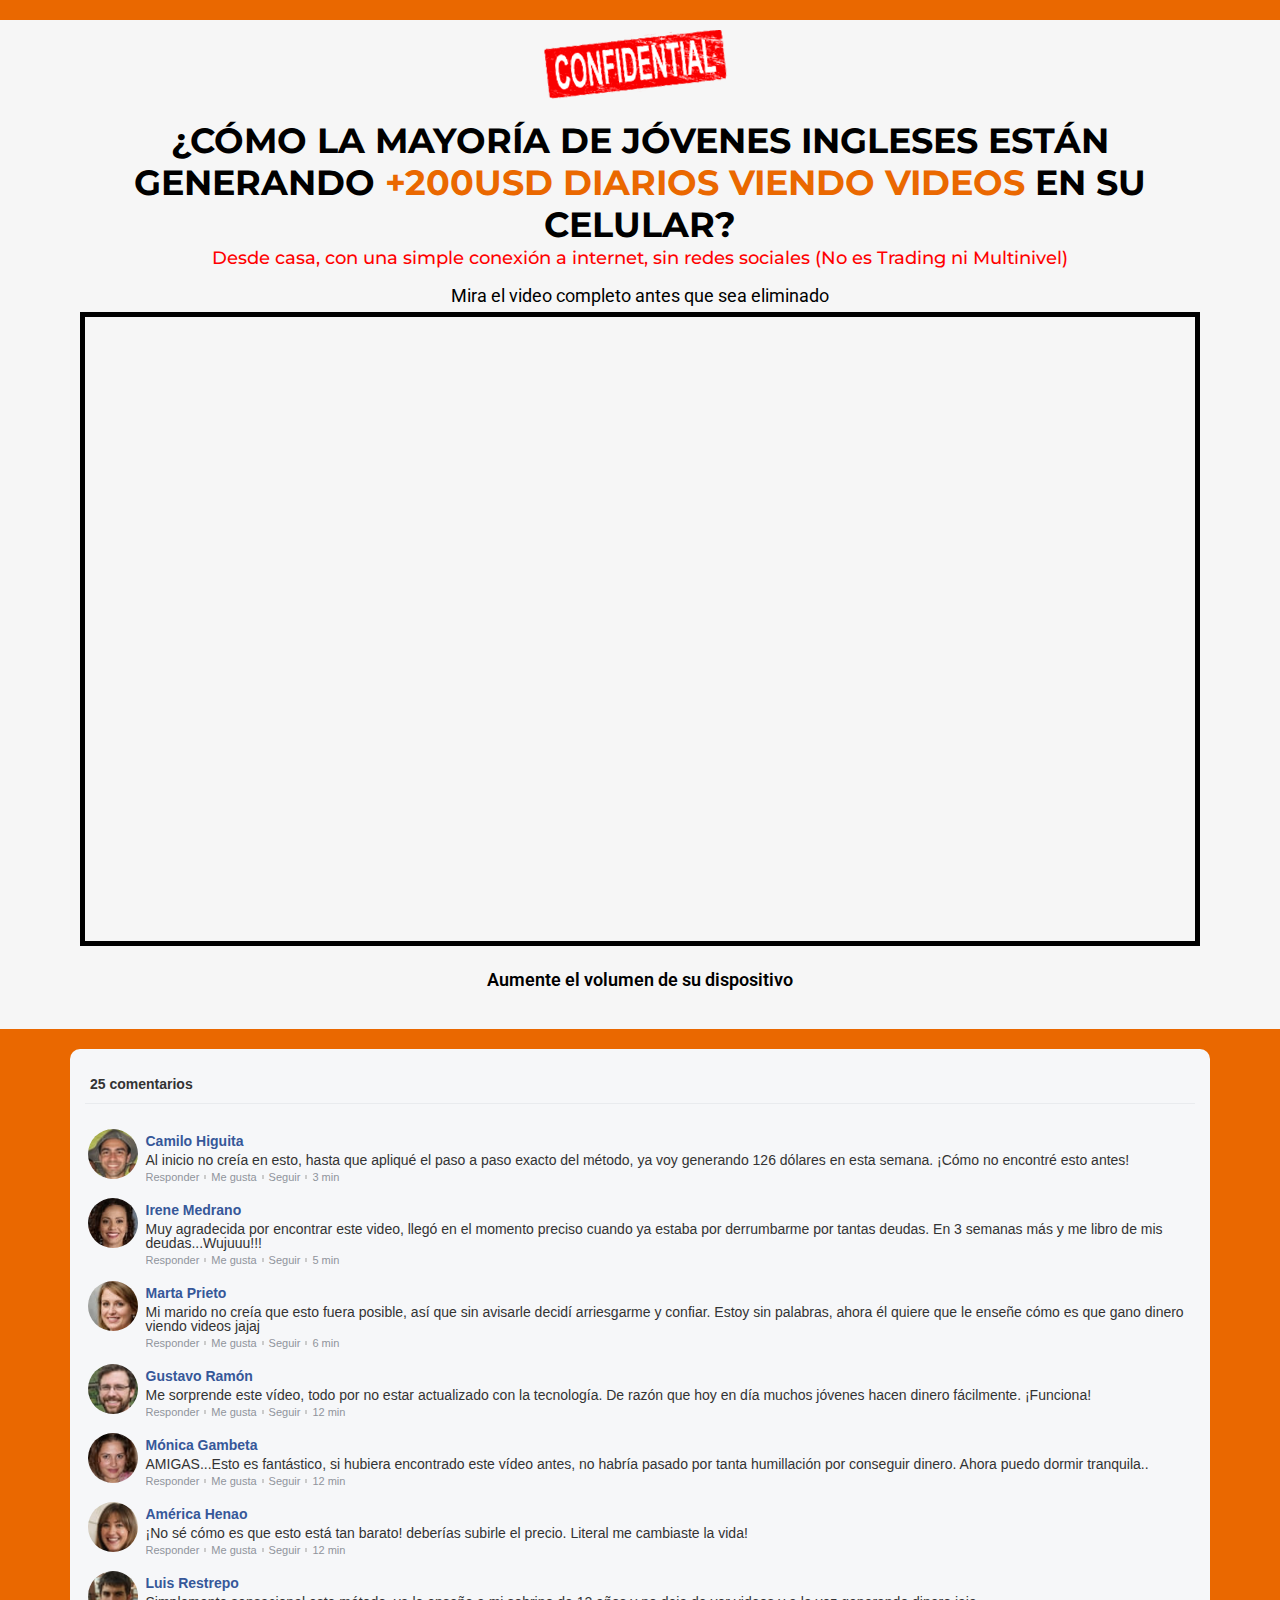
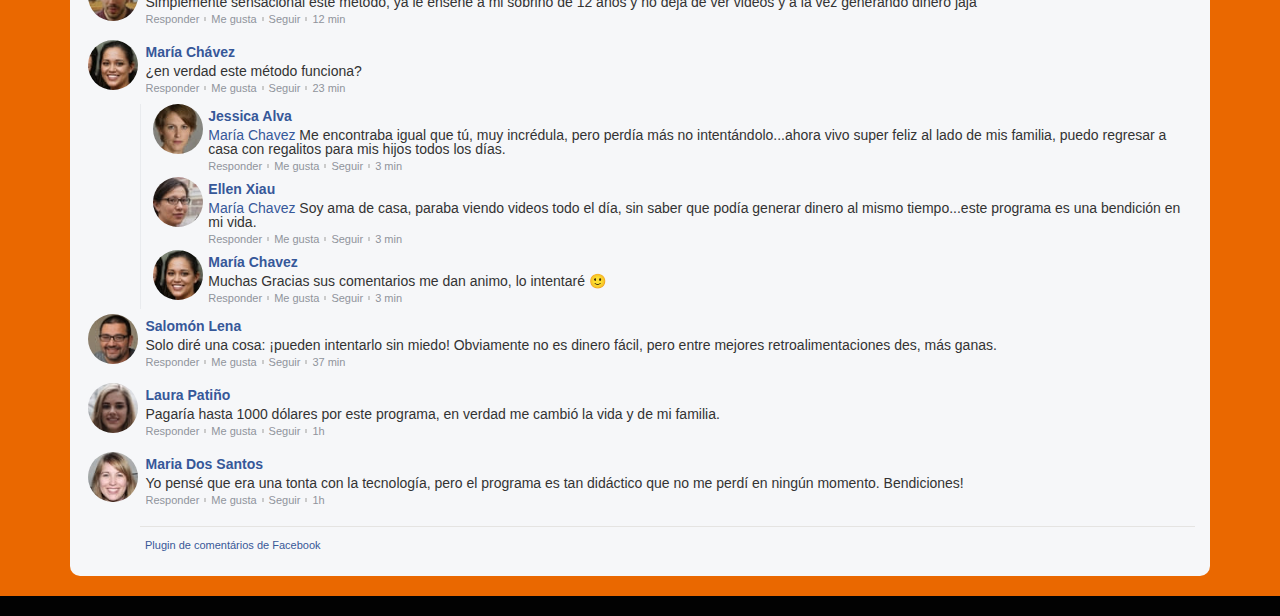
<file: index.html>
<!DOCTYPE html>
<html lang="es">

<head>
	<meta charset="UTF-8">
	<title>Landingpage &#8211; Sistema VL</title>
	<meta name="viewport" content="width=device-width, initial-scale=1" />
	<meta name='robots' content='max-image-preview:large' />
	<script type='application/javascript'>console.log('PixelYourSite Free version 9.1.1');</script>
	<title>Landingpage &#8211; Sistema VL</title>
	<link href='https://fonts.gstatic.com' crossorigin rel='preconnect' />
	<link rel="alternate" type="application/rss+xml" title="Sistema VL &raquo; Feed" href="./feed/" />
	<link rel="alternate" type="application/rss+xml" title="Sistema VL &raquo; Feed de los comentarios"
		href="./comments/feed/" />


	<!-- ================================ LOUD VTURB  =================================================== -->

	<link rel="prerender"
		href="https://scripts.converteai.net/5ce27480-7734-493e-9887-8cd93fec6eb9/players/62ca269cd16dbb000aca58a7/embed.html">
	<link rel="preload"
		href="https://scripts.converteai.net/5ce27480-7734-493e-9887-8cd93fec6eb9/players/62ca269cd16dbb000aca58a7/player.js"
		as="script">
	<link rel="preload" href="https://cdn.converteai.net/lib/js/smartplayer/v1/smartplayer.min.js" as="script">
	<link rel="preload"
		href="https://images.converteai.net/5ce27480-7734-493e-9887-8cd93fec6eb9/players/62ca269cd16dbb000aca58a7/thumbnail.jpg"
		as="image">
	<link rel="preload"
		href="https://cdn.converteai.net/5ce27480-7734-493e-9887-8cd93fec6eb9/62ca26715c5d42000dd87633/playlist.m3u8"
		as="fetch">
	<link rel="dns-prefetch" href="https://cdn.converteai.net">
	<link rel="dns-prefetch" href="https://scripts.converteai.net">
	<link rel="dns-prefetch" href="https://images.converteai.net">
	<link rel="dns-prefetch" href="https://api.vturb.com.br">

	<!-- ======================================================================================= -->

	<style>
		img.wp-smiley,
		img.emoji {
			display: inline !important;
			border: none !important;
			box-shadow: none !important;
			height: 1em !important;
			width: 1em !important;
			margin: 0 0.07em !important;
			vertical-align: -0.1em !important;
			background: none !important;
			padding: 0 !important;
		}
	</style>
	<style id='wp-block-library-inline-css'>
		:root {
			--wp-admin-theme-color: #007cba;
			--wp-admin-theme-color--rgb: 0, 124, 186;
			--wp-admin-theme-color-darker-10: #006ba1;
			--wp-admin-theme-color-darker-10--rgb: 0, 107, 161;
			--wp-admin-theme-color-darker-20: #005a87;
			--wp-admin-theme-color-darker-20--rgb: 0, 90, 135;
			--wp-admin-border-width-focus: 2px
		}

		@media (-webkit-min-device-pixel-ratio:2),
		(min-resolution:192dpi) {
			:root {
				--wp-admin-border-width-focus: 1.5px
			}
		}

		:root {
			--wp--preset--font-size--normal: 16px;
			--wp--preset--font-size--huge: 42px
		}

		:root .has-very-light-gray-background-color {
			background-color: #eee
		}

		:root .has-very-dark-gray-background-color {
			background-color: #313131
		}

		:root .has-very-light-gray-color {
			color: #eee
		}

		:root .has-very-dark-gray-color {
			color: #313131
		}

		:root .has-vivid-green-cyan-to-vivid-cyan-blue-gradient-background {
			background: linear-gradient(135deg, #00d084, #0693e3)
		}

		:root .has-purple-crush-gradient-background {
			background: linear-gradient(135deg, #34e2e4, #4721fb 50%, #ab1dfe)
		}

		:root .has-hazy-dawn-gradient-background {
			background: linear-gradient(135deg, #faaca8, #dad0ec)
		}

		:root .has-subdued-olive-gradient-background {
			background: linear-gradient(135deg, #fafae1, #67a671)
		}

		:root .has-atomic-cream-gradient-background {
			background: linear-gradient(135deg, #fdd79a, #004a59)
		}

		:root .has-nightshade-gradient-background {
			background: linear-gradient(135deg, #330968, #31cdcf)
		}

		:root .has-midnight-gradient-background {
			background: linear-gradient(135deg, #020381, #2874fc)
		}

		.has-regular-font-size {
			font-size: 1em
		}

		.has-larger-font-size {
			font-size: 2.625em
		}

		.has-normal-font-size {
			font-size: var(--wp--preset--font-size--normal)
		}

		.has-huge-font-size {
			font-size: var(--wp--preset--font-size--huge)
		}

		.has-text-align-center {
			text-align: center
		}

		.has-text-align-left {
			text-align: left
		}

		.has-text-align-right {
			text-align: right
		}

		#end-resizable-editor-section {
			display: none
		}

		.aligncenter {
			clear: both
		}

		.items-justified-left {
			justify-content: flex-start
		}

		.items-justified-center {
			justify-content: center
		}

		.items-justified-right {
			justify-content: flex-end
		}

		.items-justified-space-between {
			justify-content: space-between
		}

		.screen-reader-text {
			border: 0;
			clip: rect(1px, 1px, 1px, 1px);
			-webkit-clip-path: inset(50%);
			clip-path: inset(50%);
			height: 1px;
			margin: -1px;
			overflow: hidden;
			padding: 0;
			position: absolute;
			width: 1px;
			word-wrap: normal !important
		}

		.screen-reader-text:focus {
			background-color: #ddd;
			clip: auto !important;
			-webkit-clip-path: none;
			clip-path: none;
			color: #444;
			display: block;
			font-size: 1em;
			height: auto;
			left: 5px;
			line-height: normal;
			padding: 15px 23px 14px;
			text-decoration: none;
			top: 5px;
			width: auto;
			z-index: 100000
		}

		html :where(.has-border-color),
		html :where([style*=border-width]) {
			border-style: solid
		}

		html :where(img[class*=wp-image-]) {
			height: auto;
			max-width: 100%
		}
	</style>
	<style id='global-styles-inline-css'>
		body {
			--wp--preset--color--black: #000000;
			--wp--preset--color--cyan-bluish-gray: #abb8c3;
			--wp--preset--color--white: #ffffff;
			--wp--preset--color--pale-pink: #f78da7;
			--wp--preset--color--vivid-red: #cf2e2e;
			--wp--preset--color--luminous-vivid-orange: #ff6900;
			--wp--preset--color--luminous-vivid-amber: #fcb900;
			--wp--preset--color--light-green-cyan: #7bdcb5;
			--wp--preset--color--vivid-green-cyan: #00d084;
			--wp--preset--color--pale-cyan-blue: #8ed1fc;
			--wp--preset--color--vivid-cyan-blue: #0693e3;
			--wp--preset--color--vivid-purple: #9b51e0;
			--wp--preset--color--foreground: #000000;
			--wp--preset--color--background: #ffffff;
			--wp--preset--color--primary: #1a4548;
			--wp--preset--color--secondary: #ffe2c7;
			--wp--preset--color--tertiary: #F6F6F6;
			--wp--preset--gradient--vivid-cyan-blue-to-vivid-purple: linear-gradient(135deg, rgba(6, 147, 227, 1) 0%, rgb(155, 81, 224) 100%);
			--wp--preset--gradient--light-green-cyan-to-vivid-green-cyan: linear-gradient(135deg, rgb(122, 220, 180) 0%, rgb(0, 208, 130) 100%);
			--wp--preset--gradient--luminous-vivid-amber-to-luminous-vivid-orange: linear-gradient(135deg, rgba(252, 185, 0, 1) 0%, rgba(255, 105, 0, 1) 100%);
			--wp--preset--gradient--luminous-vivid-orange-to-vivid-red: linear-gradient(135deg, rgba(255, 105, 0, 1) 0%, rgb(207, 46, 46) 100%);
			--wp--preset--gradient--very-light-gray-to-cyan-bluish-gray: linear-gradient(135deg, rgb(238, 238, 238) 0%, rgb(169, 184, 195) 100%);
			--wp--preset--gradient--cool-to-warm-spectrum: linear-gradient(135deg, rgb(74, 234, 220) 0%, rgb(151, 120, 209) 20%, rgb(207, 42, 186) 40%, rgb(238, 44, 130) 60%, rgb(251, 105, 98) 80%, rgb(254, 248, 76) 100%);
			--wp--preset--gradient--blush-light-purple: linear-gradient(135deg, rgb(255, 206, 236) 0%, rgb(152, 150, 240) 100%);
			--wp--preset--gradient--blush-bordeaux: linear-gradient(135deg, rgb(254, 205, 165) 0%, rgb(254, 45, 45) 50%, rgb(107, 0, 62) 100%);
			--wp--preset--gradient--luminous-dusk: linear-gradient(135deg, rgb(255, 203, 112) 0%, rgb(199, 81, 192) 50%, rgb(65, 88, 208) 100%);
			--wp--preset--gradient--pale-ocean: linear-gradient(135deg, rgb(255, 245, 203) 0%, rgb(182, 227, 212) 50%, rgb(51, 167, 181) 100%);
			--wp--preset--gradient--electric-grass: linear-gradient(135deg, rgb(202, 248, 128) 0%, rgb(113, 206, 126) 100%);
			--wp--preset--gradient--midnight: linear-gradient(135deg, rgb(2, 3, 129) 0%, rgb(40, 116, 252) 100%);
			--wp--preset--gradient--vertical-secondary-to-tertiary: linear-gradient(to bottom, var(--wp--preset--color--secondary) 0%, var(--wp--preset--color--tertiary) 100%);
			--wp--preset--gradient--vertical-secondary-to-background: linear-gradient(to bottom, var(--wp--preset--color--secondary) 0%, var(--wp--preset--color--background) 100%);
			--wp--preset--gradient--vertical-tertiary-to-background: linear-gradient(to bottom, var(--wp--preset--color--tertiary) 0%, var(--wp--preset--color--background) 100%);
			--wp--preset--gradient--diagonal-primary-to-foreground: linear-gradient(to bottom right, var(--wp--preset--color--primary) 0%, var(--wp--preset--color--foreground) 100%);
			--wp--preset--gradient--diagonal-secondary-to-background: linear-gradient(to bottom right, var(--wp--preset--color--secondary) 50%, var(--wp--preset--color--background) 50%);
			--wp--preset--gradient--diagonal-background-to-secondary: linear-gradient(to bottom right, var(--wp--preset--color--background) 50%, var(--wp--preset--color--secondary) 50%);
			--wp--preset--gradient--diagonal-tertiary-to-background: linear-gradient(to bottom right, var(--wp--preset--color--tertiary) 50%, var(--wp--preset--color--background) 50%);
			--wp--preset--gradient--diagonal-background-to-tertiary: linear-gradient(to bottom right, var(--wp--preset--color--background) 50%, var(--wp--preset--color--tertiary) 50%);
			--wp--preset--duotone--dark-grayscale: url('#wp-duotone-dark-grayscale');
			--wp--preset--duotone--grayscale: url('#wp-duotone-grayscale');
			--wp--preset--duotone--purple-yellow: url('#wp-duotone-purple-yellow');
			--wp--preset--duotone--blue-red: url('#wp-duotone-blue-red');
			--wp--preset--duotone--midnight: url('#wp-duotone-midnight');
			--wp--preset--duotone--magenta-yellow: url('#wp-duotone-magenta-yellow');
			--wp--preset--duotone--purple-green: url('#wp-duotone-purple-green');
			--wp--preset--duotone--blue-orange: url('#wp-duotone-blue-orange');
			--wp--preset--duotone--foreground-and-background: url('#wp-duotone-foreground-and-background');
			--wp--preset--duotone--foreground-and-secondary: url('#wp-duotone-foreground-and-secondary');
			--wp--preset--duotone--foreground-and-tertiary: url('#wp-duotone-foreground-and-tertiary');
			--wp--preset--duotone--primary-and-background: url('#wp-duotone-primary-and-background');
			--wp--preset--duotone--primary-and-secondary: url('#wp-duotone-primary-and-secondary');
			--wp--preset--duotone--primary-and-tertiary: url('#wp-duotone-primary-and-tertiary');
			--wp--preset--font-size--small: 1rem;
			--wp--preset--font-size--medium: 1.125rem;
			--wp--preset--font-size--large: 1.75rem;
			--wp--preset--font-size--x-large: clamp(1.75rem, 3vw, 2.25rem);
			--wp--preset--font-family--system-font: -apple-system, BlinkMacSystemFont, "Segoe UI", Roboto, Oxygen-Sans, Ubuntu, Cantarell, "Helvetica Neue", sans-serif;
			--wp--preset--font-family--source-serif-pro: "Source Serif Pro", serif;
			--wp--custom--spacing--small: max(1.25rem, 5vw);
			--wp--custom--spacing--medium: clamp(2rem, 8vw, calc(4 * var(--wp--style--block-gap)));
			--wp--custom--spacing--large: clamp(4rem, 10vw, 8rem);
			--wp--custom--spacing--outer: var(--wp--custom--spacing--small, 1.25rem);
			--wp--custom--typography--font-size--huge: clamp(2.25rem, 4vw, 2.75rem);
			--wp--custom--typography--font-size--gigantic: clamp(2.75rem, 6vw, 3.25rem);
			--wp--custom--typography--font-size--colossal: clamp(3.25rem, 8vw, 6.25rem);
			--wp--custom--typography--line-height--tiny: 1.15;
			--wp--custom--typography--line-height--small: 1.2;
			--wp--custom--typography--line-height--medium: 1.4;
			--wp--custom--typography--line-height--normal: 1.6;
		}

		body {
			margin: 0;
		}

		body {
			background-color: var(--wp--preset--color--background);
			color: var(--wp--preset--color--foreground);
			font-family: var(--wp--preset--font-family--system-font);
			font-size: var(--wp--preset--font-size--medium);
			line-height: var(--wp--custom--typography--line-height--normal);
			--wp--style--block-gap: 1.5rem;
		}

		.wp-site-blocks>.alignleft {
			float: left;
			margin-right: 2em;
		}

		.wp-site-blocks>.alignright {
			float: right;
			margin-left: 2em;
		}

		.wp-site-blocks>.aligncenter {
			justify-content: center;
			margin-left: auto;
			margin-right: auto;
		}

		.wp-site-blocks>* {
			margin-block-start: 0;
			margin-block-end: 0;
		}

		.wp-site-blocks>*+* {
			margin-block-start: var(--wp--style--block-gap);
		}

		h1 {
			font-family: var(--wp--preset--font-family--source-serif-pro);
			font-size: var(--wp--custom--typography--font-size--colossal);
			font-weight: 300;
			line-height: var(--wp--custom--typography--line-height--tiny);
		}

		h2 {
			font-family: var(--wp--preset--font-family--source-serif-pro);
			font-size: var(--wp--custom--typography--font-size--gigantic);
			font-weight: 300;
			line-height: var(--wp--custom--typography--line-height--small);
		}

		h3 {
			font-family: var(--wp--preset--font-family--source-serif-pro);
			font-size: var(--wp--custom--typography--font-size--huge);
			font-weight: 300;
			line-height: var(--wp--custom--typography--line-height--tiny);
		}

		h4 {
			font-family: var(--wp--preset--font-family--source-serif-pro);
			font-size: var(--wp--preset--font-size--x-large);
			font-weight: 300;
			line-height: var(--wp--custom--typography--line-height--tiny);
		}

		h5 {
			font-family: var(--wp--preset--font-family--system-font);
			font-size: var(--wp--preset--font-size--medium);
			font-weight: 700;
			line-height: var(--wp--custom--typography--line-height--normal);
			text-transform: uppercase;
		}

		h6 {
			font-family: var(--wp--preset--font-family--system-font);
			font-size: var(--wp--preset--font-size--medium);
			font-weight: 400;
			line-height: var(--wp--custom--typography--line-height--normal);
			text-transform: uppercase;
		}

		a {
			color: var(--wp--preset--color--foreground);
		}

		.wp-block-button__link {
			background-color: var(--wp--preset--color--primary);
			border-radius: 0;
			color: var(--wp--preset--color--background);
			font-size: var(--wp--preset--font-size--medium);
		}

		.wp-block-post-title {
			font-family: var(--wp--preset--font-family--source-serif-pro);
			font-size: var(--wp--custom--typography--font-size--gigantic);
			font-weight: 300;
			line-height: var(--wp--custom--typography--line-height--tiny);
		}

		.wp-block-post-comments {
			padding-top: var(--wp--custom--spacing--small);
		}

		.wp-block-pullquote {
			border-width: 1px 0;
		}

		.wp-block-query-title {
			font-family: var(--wp--preset--font-family--source-serif-pro);
			font-size: var(--wp--custom--typography--font-size--gigantic);
			font-weight: 300;
			line-height: var(--wp--custom--typography--line-height--small);
		}

		.wp-block-quote {
			border-width: 1px;
		}

		.wp-block-site-title {
			font-family: var(--wp--preset--font-family--system-font);
			font-size: var(--wp--preset--font-size--medium);
			font-style: italic;
			font-weight: normal;
			line-height: var(--wp--custom--typography--line-height--normal);
		}

		.has-black-color {
			color: var(--wp--preset--color--black) !important;
		}

		.has-cyan-bluish-gray-color {
			color: var(--wp--preset--color--cyan-bluish-gray) !important;
		}

		.has-white-color {
			color: var(--wp--preset--color--white) !important;
		}

		.has-pale-pink-color {
			color: var(--wp--preset--color--pale-pink) !important;
		}

		.has-vivid-red-color {
			color: var(--wp--preset--color--vivid-red) !important;
		}

		.has-luminous-vivid-orange-color {
			color: var(--wp--preset--color--luminous-vivid-orange) !important;
		}

		.has-luminous-vivid-amber-color {
			color: var(--wp--preset--color--luminous-vivid-amber) !important;
		}

		.has-light-green-cyan-color {
			color: var(--wp--preset--color--light-green-cyan) !important;
		}

		.has-vivid-green-cyan-color {
			color: var(--wp--preset--color--vivid-green-cyan) !important;
		}

		.has-pale-cyan-blue-color {
			color: var(--wp--preset--color--pale-cyan-blue) !important;
		}

		.has-vivid-cyan-blue-color {
			color: var(--wp--preset--color--vivid-cyan-blue) !important;
		}

		.has-vivid-purple-color {
			color: var(--wp--preset--color--vivid-purple) !important;
		}

		.has-foreground-color {
			color: var(--wp--preset--color--foreground) !important;
		}

		.has-background-color {
			color: var(--wp--preset--color--background) !important;
		}

		.has-primary-color {
			color: var(--wp--preset--color--primary) !important;
		}

		.has-secondary-color {
			color: var(--wp--preset--color--secondary) !important;
		}

		.has-tertiary-color {
			color: var(--wp--preset--color--tertiary) !important;
		}

		.has-black-background-color {
			background-color: var(--wp--preset--color--black) !important;
		}

		.has-cyan-bluish-gray-background-color {
			background-color: var(--wp--preset--color--cyan-bluish-gray) !important;
		}

		.has-white-background-color {
			background-color: var(--wp--preset--color--white) !important;
		}

		.has-pale-pink-background-color {
			background-color: var(--wp--preset--color--pale-pink) !important;
		}

		.has-vivid-red-background-color {
			background-color: var(--wp--preset--color--vivid-red) !important;
		}

		.has-luminous-vivid-orange-background-color {
			background-color: var(--wp--preset--color--luminous-vivid-orange) !important;
		}

		.has-luminous-vivid-amber-background-color {
			background-color: var(--wp--preset--color--luminous-vivid-amber) !important;
		}

		.has-light-green-cyan-background-color {
			background-color: var(--wp--preset--color--light-green-cyan) !important;
		}

		.has-vivid-green-cyan-background-color {
			background-color: var(--wp--preset--color--vivid-green-cyan) !important;
		}

		.has-pale-cyan-blue-background-color {
			background-color: var(--wp--preset--color--pale-cyan-blue) !important;
		}

		.has-vivid-cyan-blue-background-color {
			background-color: var(--wp--preset--color--vivid-cyan-blue) !important;
		}

		.has-vivid-purple-background-color {
			background-color: var(--wp--preset--color--vivid-purple) !important;
		}

		.has-foreground-background-color {
			background-color: var(--wp--preset--color--foreground) !important;
		}

		.has-background-background-color {
			background-color: var(--wp--preset--color--background) !important;
		}

		.has-primary-background-color {
			background-color: var(--wp--preset--color--primary) !important;
		}

		.has-secondary-background-color {
			background-color: var(--wp--preset--color--secondary) !important;
		}

		.has-tertiary-background-color {
			background-color: var(--wp--preset--color--tertiary) !important;
		}

		.has-black-border-color {
			border-color: var(--wp--preset--color--black) !important;
		}

		.has-cyan-bluish-gray-border-color {
			border-color: var(--wp--preset--color--cyan-bluish-gray) !important;
		}

		.has-white-border-color {
			border-color: var(--wp--preset--color--white) !important;
		}

		.has-pale-pink-border-color {
			border-color: var(--wp--preset--color--pale-pink) !important;
		}

		.has-vivid-red-border-color {
			border-color: var(--wp--preset--color--vivid-red) !important;
		}

		.has-luminous-vivid-orange-border-color {
			border-color: var(--wp--preset--color--luminous-vivid-orange) !important;
		}

		.has-luminous-vivid-amber-border-color {
			border-color: var(--wp--preset--color--luminous-vivid-amber) !important;
		}

		.has-light-green-cyan-border-color {
			border-color: var(--wp--preset--color--light-green-cyan) !important;
		}

		.has-vivid-green-cyan-border-color {
			border-color: var(--wp--preset--color--vivid-green-cyan) !important;
		}

		.has-pale-cyan-blue-border-color {
			border-color: var(--wp--preset--color--pale-cyan-blue) !important;
		}

		.has-vivid-cyan-blue-border-color {
			border-color: var(--wp--preset--color--vivid-cyan-blue) !important;
		}

		.has-vivid-purple-border-color {
			border-color: var(--wp--preset--color--vivid-purple) !important;
		}

		.has-foreground-border-color {
			border-color: var(--wp--preset--color--foreground) !important;
		}

		.has-background-border-color {
			border-color: var(--wp--preset--color--background) !important;
		}

		.has-primary-border-color {
			border-color: var(--wp--preset--color--primary) !important;
		}

		.has-secondary-border-color {
			border-color: var(--wp--preset--color--secondary) !important;
		}

		.has-tertiary-border-color {
			border-color: var(--wp--preset--color--tertiary) !important;
		}

		.has-vivid-cyan-blue-to-vivid-purple-gradient-background {
			background: var(--wp--preset--gradient--vivid-cyan-blue-to-vivid-purple) !important;
		}

		.has-light-green-cyan-to-vivid-green-cyan-gradient-background {
			background: var(--wp--preset--gradient--light-green-cyan-to-vivid-green-cyan) !important;
		}

		.has-luminous-vivid-amber-to-luminous-vivid-orange-gradient-background {
			background: var(--wp--preset--gradient--luminous-vivid-amber-to-luminous-vivid-orange) !important;
		}

		.has-luminous-vivid-orange-to-vivid-red-gradient-background {
			background: var(--wp--preset--gradient--luminous-vivid-orange-to-vivid-red) !important;
		}

		.has-very-light-gray-to-cyan-bluish-gray-gradient-background {
			background: var(--wp--preset--gradient--very-light-gray-to-cyan-bluish-gray) !important;
		}

		.has-cool-to-warm-spectrum-gradient-background {
			background: var(--wp--preset--gradient--cool-to-warm-spectrum) !important;
		}

		.has-blush-light-purple-gradient-background {
			background: var(--wp--preset--gradient--blush-light-purple) !important;
		}

		.has-blush-bordeaux-gradient-background {
			background: var(--wp--preset--gradient--blush-bordeaux) !important;
		}

		.has-luminous-dusk-gradient-background {
			background: var(--wp--preset--gradient--luminous-dusk) !important;
		}

		.has-pale-ocean-gradient-background {
			background: var(--wp--preset--gradient--pale-ocean) !important;
		}

		.has-electric-grass-gradient-background {
			background: var(--wp--preset--gradient--electric-grass) !important;
		}

		.has-midnight-gradient-background {
			background: var(--wp--preset--gradient--midnight) !important;
		}

		.has-vertical-secondary-to-tertiary-gradient-background {
			background: var(--wp--preset--gradient--vertical-secondary-to-tertiary) !important;
		}

		.has-vertical-secondary-to-background-gradient-background {
			background: var(--wp--preset--gradient--vertical-secondary-to-background) !important;
		}

		.has-vertical-tertiary-to-background-gradient-background {
			background: var(--wp--preset--gradient--vertical-tertiary-to-background) !important;
		}

		.has-diagonal-primary-to-foreground-gradient-background {
			background: var(--wp--preset--gradient--diagonal-primary-to-foreground) !important;
		}

		.has-diagonal-secondary-to-background-gradient-background {
			background: var(--wp--preset--gradient--diagonal-secondary-to-background) !important;
		}

		.has-diagonal-background-to-secondary-gradient-background {
			background: var(--wp--preset--gradient--diagonal-background-to-secondary) !important;
		}

		.has-diagonal-tertiary-to-background-gradient-background {
			background: var(--wp--preset--gradient--diagonal-tertiary-to-background) !important;
		}

		.has-diagonal-background-to-tertiary-gradient-background {
			background: var(--wp--preset--gradient--diagonal-background-to-tertiary) !important;
		}

		.has-small-font-size {
			font-size: var(--wp--preset--font-size--small) !important;
		}

		.has-medium-font-size {
			font-size: var(--wp--preset--font-size--medium) !important;
		}

		.has-large-font-size {
			font-size: var(--wp--preset--font-size--large) !important;
		}

		.has-x-large-font-size {
			font-size: var(--wp--preset--font-size--x-large) !important;
		}

		.has-system-font-font-family {
			font-family: var(--wp--preset--font-family--system-font) !important;
		}

		.has-source-serif-pro-font-family {
			font-family: var(--wp--preset--font-family--source-serif-pro) !important;
		}
	</style>
	<style id='wp-webfonts-inline-css'>
		@font-face {
			font-family: "Source Serif Pro";
			font-style: normal;
			font-weight: 200 900;
			font-display: fallback;
			src: local("Source Serif Pro"), url('/wp-content/themes/twentytwentytwo/assets/fonts/source-serif-pro/SourceSerif4Variable-Roman.ttf.woff2') format('woff2');
			font-stretch: normal;
		}

		@font-face {
			font-family: "Source Serif Pro";
			font-style: italic;
			font-weight: 200 900;
			font-display: fallback;
			src: local("Source Serif Pro"), url('/wp-content/themes/twentytwentytwo/assets/fonts/source-serif-pro/SourceSerif4Variable-Italic.ttf.woff2') format('woff2');
			font-stretch: normal;
		}
	</style>
	<link rel='stylesheet' id='twentytwentytwo-style-css' href='./wp-content/themes/twentytwentytwo/style.css?ver=1.2'
		media='all' />
	<link rel='stylesheet' id='elementor-icons-css'
		href='./wp-content/plugins/elementor/assets/lib/eicons/css/elementor-icons.min.css?ver=5.15.0' media='all' />
	<link rel='stylesheet' id='elementor-frontend-legacy-css'
		href='./wp-content/plugins/elementor/assets/css/frontend-legacy.min.css?ver=3.6.6' media='all' />
	<link rel='stylesheet' id='elementor-frontend-css'
		href='./wp-content/plugins/elementor/assets/css/frontend.min.css?ver=3.6.6' media='all' />
	<link rel='stylesheet' id='elementor-post-12-css'
		href='./wp-content/uploads/elementor/css/post-12.css?ver=1654850199' media='all' />
	<link rel='stylesheet' id='elementor-pro-css'
		href='./wp-content/plugins/elementor-pro/assets/css/frontend.min.css?ver=3.0.8' media='all' />
	<link rel='stylesheet' id='elementor-global-css' href='./wp-content/uploads/elementor/css/global.css?ver=1654850265'
		media='all' />
	<link rel='stylesheet' id='elementor-post-60-css'
		href='./wp-content/uploads/elementor/css/post-60.css?ver=1655970504' media='all' />
	<link rel='stylesheet' id='google-fonts-1-css'
		href='https://fonts.googleapis.com/css?family=Roboto%3A100%2C100italic%2C200%2C200italic%2C300%2C300italic%2C400%2C400italic%2C500%2C500italic%2C600%2C600italic%2C700%2C700italic%2C800%2C800italic%2C900%2C900italic%7CRoboto+Slab%3A100%2C100italic%2C200%2C200italic%2C300%2C300italic%2C400%2C400italic%2C500%2C500italic%2C600%2C600italic%2C700%2C700italic%2C800%2C800italic%2C900%2C900italic%7CMontserrat%3A100%2C100italic%2C200%2C200italic%2C300%2C300italic%2C400%2C400italic%2C500%2C500italic%2C600%2C600italic%2C700%2C700italic%2C800%2C800italic%2C900%2C900italic%7CRoboto+Condensed%3A100%2C100italic%2C200%2C200italic%2C300%2C300italic%2C400%2C400italic%2C500%2C500italic%2C600%2C600italic%2C700%2C700italic%2C800%2C800italic%2C900%2C900italic&#038;display=swap&#038;ver=6.0'
		media='all' />
	<link rel='stylesheet' id='elementor-icons-shared-0-css'
		href='./wp-content/plugins/elementor/assets/lib/font-awesome/css/fontawesome.min.css?ver=5.15.3' media='all' />
	<link rel='stylesheet' id='elementor-icons-fa-solid-css'
		href='./wp-content/plugins/elementor/assets/lib/font-awesome/css/solid.min.css?ver=5.15.3' media='all' />
	<link rel='stylesheet' id='elementor-icons-fa-brands-css'
		href='./wp-content/plugins/elementor/assets/lib/font-awesome/css/brands.min.css?ver=5.15.3' media='all' />
	<script src='./wp-includes/js/jquery/jquery.min.js?ver=3.6.0' id='jquery-core-js'></script>
	<script src='./wp-includes/js/jquery/jquery-migrate.min.js?ver=3.3.2' id='jquery-migrate-js'></script>
	<script src='./wp-content/plugins/pixelyoursite/dist/scripts/jquery.bind-first-0.2.3.min.js?ver=6.0'
		id='jquery-bind-first-js'></script>
	<script src='./wp-content/plugins/pixelyoursite/dist/scripts/js.cookie-2.1.3.min.js?ver=2.1.3'
		id='js-cookie-js'></script>
	<!-- <script id='pys-js-extra'>
		var pysOptions = { "staticEvents": { "facebook": { "init_event": [{ "delay": 0, "type": "static", "name": "PageView", "pixelIds": ["1489349721508777"], "eventID": "fc72c1e8-4bc1-4050-bffa-5f838b35f1a0", "params": { "page_title": "Landingpage", "post_type": "page", "post_id": 60, "plugin": "PixelYourSite", "user_role": "guest", "event_url": "sistemavideolucrativo.com\/landingpage\/" }, "e_id": "init_event", "ids": [], "hasTimeWindow": false, "timeWindow": 0, "woo_order": "", "edd_order": "" }] } }, "dynamicEvents": { "automatic_event_form": { "facebook": { "delay": 0, "type": "dyn", "name": "Form", "pixelIds": ["1489349721508777"], "eventID": "6927f012-d666-4f16-89a6-8a65ee80ecfe", "params": { "page_title": "Landingpage", "post_type": "page", "post_id": 60, "plugin": "PixelYourSite", "user_role": "guest", "event_url": "sistemavideolucrativo.com\/landingpage\/" }, "e_id": "automatic_event_form", "ids": [], "hasTimeWindow": false, "timeWindow": 0, "woo_order": "", "edd_order": "" } }, "automatic_event_download": { "facebook": { "delay": 0, "type": "dyn", "name": "Download", "extensions": ["", "doc", "exe", "js", "pdf", "ppt", "tgz", "zip", "xls"], "pixelIds": ["1489349721508777"], "eventID": "eece10cb-7835-48f7-813e-118b5216d5c9", "params": { "page_title": "Landingpage", "post_type": "page", "post_id": 60, "plugin": "PixelYourSite", "user_role": "guest", "event_url": "sistemavideolucrativo.com\/landingpage\/" }, "e_id": "automatic_event_download", "ids": [], "hasTimeWindow": false, "timeWindow": 0, "woo_order": "", "edd_order": "" } }, "automatic_event_comment": { "facebook": { "delay": 0, "type": "dyn", "name": "Comment", "pixelIds": ["1489349721508777"], "eventID": "3067702b-a874-482e-9df3-d68f5465e54c", "params": { "page_title": "Landingpage", "post_type": "page", "post_id": 60, "plugin": "PixelYourSite", "user_role": "guest", "event_url": "sistemavideolucrativo.com\/landingpage\/" }, "e_id": "automatic_event_comment", "ids": [], "hasTimeWindow": false, "timeWindow": 0, "woo_order": "", "edd_order": "" } } }, "triggerEvents": [], "triggerEventTypes": [], "facebook": { "pixelIds": ["1489349721508777"], "advancedMatching": [], "removeMetadata": false, "contentParams": { "post_type": "page", "post_id": 60, "content_name": "Landingpage" }, "commentEventEnabled": true, "wooVariableAsSimple": false, "downloadEnabled": true, "formEventEnabled": true, "ajaxForServerEvent": true, "serverApiEnabled": true, "wooCRSendFromServer": false }, "debug": "", "siteUrl": "https:\/\/sistemavideolucrativo.com", "ajaxUrl": "https:\/\/sistemavideolucrativo.com\/wp-admin\/admin-ajax.php", "enable_remove_download_url_param": "1", "gdpr": { "ajax_enabled": false, "all_disabled_by_api": false, "facebook_disabled_by_api": false, "analytics_disabled_by_api": false, "google_ads_disabled_by_api": false, "pinterest_disabled_by_api": false, "bing_disabled_by_api": false, "facebook_prior_consent_enabled": true, "analytics_prior_consent_enabled": true, "google_ads_prior_consent_enabled": null, "pinterest_prior_consent_enabled": true, "bing_prior_consent_enabled": true, "cookiebot_integration_enabled": false, "cookiebot_facebook_consent_category": "marketing", "cookiebot_analytics_consent_category": "statistics", "cookiebot_google_ads_consent_category": null, "cookiebot_pinterest_consent_category": "marketing", "cookiebot_bing_consent_category": "marketing", "consent_magic_integration_enabled": false, "real_cookie_banner_integration_enabled": false, "cookie_notice_integration_enabled": false, "cookie_law_info_integration_enabled": false }, "woo": { "enabled": false }, "edd": { "enabled": false } };
	</script> -->
	<script src='./wp-content/plugins/pixelyoursite/dist/scripts/public.js?ver=9.1.1' id='pys-js'></script>
	<link rel="https://api.w.org/" href="./wp-json/" />
	<link rel="alternate" type="application/json" href="./wp-json/wp/v2/pages/60" />
	<link rel="EditURI" type="application/rsd+xml" title="RSD" href="./xmlrpc.php?rsd" />
	<link rel="wlwmanifest" type="application/wlwmanifest+xml" href="./wp-includes/wlwmanifest.xml" />
	<meta name="generator" content="WordPress 6.0" />
	<link rel="canonical" href="./landingpage/" />
	<link rel='shortlink' href='./?p=60' />
	<link rel="alternate" type="application/json+oembed"
		href="./wp-json/oembed/1.0/embed?url=https%3A%2F%2Fsistemavideolucrativo.com%2Flandingpage%2F" />
	<link rel="alternate" type="text/xml+oembed"
		href="./wp-json/oembed/1.0/embed?url=https%3A%2F%2Fsistemavideolucrativo.com%2Flandingpage%2F&#038;format=xml" />

	<!-- =========================== verificação de dominio face ===================================================== -->

	<meta name="facebook-domain-verification" content="wj1nez8t7ed9k7746zbds0h1t6rizw" />

	<!-- =========================== fim  verificação de dominio face ===================================================== -->

	<meta name="viewport" content="width=device-width, initial-scale=1.0, viewport-fit=cover" />
</head>

<body
	class="page-template page-template-elementor_canvas page page-id-60 wp-embed-responsive elementor-default elementor-template-canvas elementor-kit-12 elementor-page elementor-page-60">
	<svg xmlns="http://www.w3.org/2000/svg" viewBox="0 0 0 0" width="0" height="0" focusable="false" role="none"
		style="visibility: hidden; position: absolute; left: -9999px; overflow: hidden;">
		<defs>
			<filter id="wp-duotone-dark-grayscale">
				<feColorMatrix color-interpolation-filters="sRGB" type="matrix"
					values=" .299 .587 .114 0 0 .299 .587 .114 0 0 .299 .587 .114 0 0 .299 .587 .114 0 0 " />
				<feComponentTransfer color-interpolation-filters="sRGB">
					<feFuncR type="table" tableValues="0 0.49803921568627" />
					<feFuncG type="table" tableValues="0 0.49803921568627" />
					<feFuncB type="table" tableValues="0 0.49803921568627" />
					<feFuncA type="table" tableValues="1 1" />
				</feComponentTransfer>
				<feComposite in2="SourceGraphic" operator="in" />
			</filter>
		</defs>
	</svg><svg xmlns="http://www.w3.org/2000/svg" viewBox="0 0 0 0" width="0" height="0" focusable="false" role="none"
		style="visibility: hidden; position: absolute; left: -9999px; overflow: hidden;">
		<defs>
			<filter id="wp-duotone-grayscale">
				<feColorMatrix color-interpolation-filters="sRGB" type="matrix"
					values=" .299 .587 .114 0 0 .299 .587 .114 0 0 .299 .587 .114 0 0 .299 .587 .114 0 0 " />
				<feComponentTransfer color-interpolation-filters="sRGB">
					<feFuncR type="table" tableValues="0 1" />
					<feFuncG type="table" tableValues="0 1" />
					<feFuncB type="table" tableValues="0 1" />
					<feFuncA type="table" tableValues="1 1" />
				</feComponentTransfer>
				<feComposite in2="SourceGraphic" operator="in" />
			</filter>
		</defs>
	</svg><svg xmlns="http://www.w3.org/2000/svg" viewBox="0 0 0 0" width="0" height="0" focusable="false" role="none"
		style="visibility: hidden; position: absolute; left: -9999px; overflow: hidden;">
		<defs>
			<filter id="wp-duotone-purple-yellow">
				<feColorMatrix color-interpolation-filters="sRGB" type="matrix"
					values=" .299 .587 .114 0 0 .299 .587 .114 0 0 .299 .587 .114 0 0 .299 .587 .114 0 0 " />
				<feComponentTransfer color-interpolation-filters="sRGB">
					<feFuncR type="table" tableValues="0.54901960784314 0.98823529411765" />
					<feFuncG type="table" tableValues="0 1" />
					<feFuncB type="table" tableValues="0.71764705882353 0.25490196078431" />
					<feFuncA type="table" tableValues="1 1" />
				</feComponentTransfer>
				<feComposite in2="SourceGraphic" operator="in" />
			</filter>
		</defs>
	</svg><svg xmlns="http://www.w3.org/2000/svg" viewBox="0 0 0 0" width="0" height="0" focusable="false" role="none"
		style="visibility: hidden; position: absolute; left: -9999px; overflow: hidden;">
		<defs>
			<filter id="wp-duotone-blue-red">
				<feColorMatrix color-interpolation-filters="sRGB" type="matrix"
					values=" .299 .587 .114 0 0 .299 .587 .114 0 0 .299 .587 .114 0 0 .299 .587 .114 0 0 " />
				<feComponentTransfer color-interpolation-filters="sRGB">
					<feFuncR type="table" tableValues="0 1" />
					<feFuncG type="table" tableValues="0 0.27843137254902" />
					<feFuncB type="table" tableValues="0.5921568627451 0.27843137254902" />
					<feFuncA type="table" tableValues="1 1" />
				</feComponentTransfer>
				<feComposite in2="SourceGraphic" operator="in" />
			</filter>
		</defs>
	</svg><svg xmlns="http://www.w3.org/2000/svg" viewBox="0 0 0 0" width="0" height="0" focusable="false" role="none"
		style="visibility: hidden; position: absolute; left: -9999px; overflow: hidden;">
		<defs>
			<filter id="wp-duotone-midnight">
				<feColorMatrix color-interpolation-filters="sRGB" type="matrix"
					values=" .299 .587 .114 0 0 .299 .587 .114 0 0 .299 .587 .114 0 0 .299 .587 .114 0 0 " />
				<feComponentTransfer color-interpolation-filters="sRGB">
					<feFuncR type="table" tableValues="0 0" />
					<feFuncG type="table" tableValues="0 0.64705882352941" />
					<feFuncB type="table" tableValues="0 1" />
					<feFuncA type="table" tableValues="1 1" />
				</feComponentTransfer>
				<feComposite in2="SourceGraphic" operator="in" />
			</filter>
		</defs>
	</svg><svg xmlns="http://www.w3.org/2000/svg" viewBox="0 0 0 0" width="0" height="0" focusable="false" role="none"
		style="visibility: hidden; position: absolute; left: -9999px; overflow: hidden;">
		<defs>
			<filter id="wp-duotone-magenta-yellow">
				<feColorMatrix color-interpolation-filters="sRGB" type="matrix"
					values=" .299 .587 .114 0 0 .299 .587 .114 0 0 .299 .587 .114 0 0 .299 .587 .114 0 0 " />
				<feComponentTransfer color-interpolation-filters="sRGB">
					<feFuncR type="table" tableValues="0.78039215686275 1" />
					<feFuncG type="table" tableValues="0 0.94901960784314" />
					<feFuncB type="table" tableValues="0.35294117647059 0.47058823529412" />
					<feFuncA type="table" tableValues="1 1" />
				</feComponentTransfer>
				<feComposite in2="SourceGraphic" operator="in" />
			</filter>
		</defs>
	</svg><svg xmlns="http://www.w3.org/2000/svg" viewBox="0 0 0 0" width="0" height="0" focusable="false" role="none"
		style="visibility: hidden; position: absolute; left: -9999px; overflow: hidden;">
		<defs>
			<filter id="wp-duotone-purple-green">
				<feColorMatrix color-interpolation-filters="sRGB" type="matrix"
					values=" .299 .587 .114 0 0 .299 .587 .114 0 0 .299 .587 .114 0 0 .299 .587 .114 0 0 " />
				<feComponentTransfer color-interpolation-filters="sRGB">
					<feFuncR type="table" tableValues="0.65098039215686 0.40392156862745" />
					<feFuncG type="table" tableValues="0 1" />
					<feFuncB type="table" tableValues="0.44705882352941 0.4" />
					<feFuncA type="table" tableValues="1 1" />
				</feComponentTransfer>
				<feComposite in2="SourceGraphic" operator="in" />
			</filter>
		</defs>
	</svg><svg xmlns="http://www.w3.org/2000/svg" viewBox="0 0 0 0" width="0" height="0" focusable="false" role="none"
		style="visibility: hidden; position: absolute; left: -9999px; overflow: hidden;">
		<defs>
			<filter id="wp-duotone-blue-orange">
				<feColorMatrix color-interpolation-filters="sRGB" type="matrix"
					values=" .299 .587 .114 0 0 .299 .587 .114 0 0 .299 .587 .114 0 0 .299 .587 .114 0 0 " />
				<feComponentTransfer color-interpolation-filters="sRGB">
					<feFuncR type="table" tableValues="0.098039215686275 1" />
					<feFuncG type="table" tableValues="0 0.66274509803922" />
					<feFuncB type="table" tableValues="0.84705882352941 0.41960784313725" />
					<feFuncA type="table" tableValues="1 1" />
				</feComponentTransfer>
				<feComposite in2="SourceGraphic" operator="in" />
			</filter>
		</defs>
	</svg><svg xmlns="http://www.w3.org/2000/svg" viewBox="0 0 0 0" width="0" height="0" focusable="false" role="none"
		style="visibility: hidden; position: absolute; left: -9999px; overflow: hidden;">
		<defs>
			<filter id="wp-duotone-foreground-and-background">
				<feColorMatrix color-interpolation-filters="sRGB" type="matrix"
					values=" .299 .587 .114 0 0 .299 .587 .114 0 0 .299 .587 .114 0 0 .299 .587 .114 0 0 " />
				<feComponentTransfer color-interpolation-filters="sRGB">
					<feFuncR type="table" tableValues="0 1" />
					<feFuncG type="table" tableValues="0 1" />
					<feFuncB type="table" tableValues="0 1" />
					<feFuncA type="table" tableValues="1 1" />
				</feComponentTransfer>
				<feComposite in2="SourceGraphic" operator="in" />
			</filter>
		</defs>
	</svg><svg xmlns="http://www.w3.org/2000/svg" viewBox="0 0 0 0" width="0" height="0" focusable="false" role="none"
		style="visibility: hidden; position: absolute; left: -9999px; overflow: hidden;">
		<defs>
			<filter id="wp-duotone-foreground-and-secondary">
				<feColorMatrix color-interpolation-filters="sRGB" type="matrix"
					values=" .299 .587 .114 0 0 .299 .587 .114 0 0 .299 .587 .114 0 0 .299 .587 .114 0 0 " />
				<feComponentTransfer color-interpolation-filters="sRGB">
					<feFuncR type="table" tableValues="0 1" />
					<feFuncG type="table" tableValues="0 0.88627450980392" />
					<feFuncB type="table" tableValues="0 0.78039215686275" />
					<feFuncA type="table" tableValues="1 1" />
				</feComponentTransfer>
				<feComposite in2="SourceGraphic" operator="in" />
			</filter>
		</defs>
	</svg><svg xmlns="http://www.w3.org/2000/svg" viewBox="0 0 0 0" width="0" height="0" focusable="false" role="none"
		style="visibility: hidden; position: absolute; left: -9999px; overflow: hidden;">
		<defs>
			<filter id="wp-duotone-foreground-and-tertiary">
				<feColorMatrix color-interpolation-filters="sRGB" type="matrix"
					values=" .299 .587 .114 0 0 .299 .587 .114 0 0 .299 .587 .114 0 0 .299 .587 .114 0 0 " />
				<feComponentTransfer color-interpolation-filters="sRGB">
					<feFuncR type="table" tableValues="0 0.96470588235294" />
					<feFuncG type="table" tableValues="0 0.96470588235294" />
					<feFuncB type="table" tableValues="0 0.96470588235294" />
					<feFuncA type="table" tableValues="1 1" />
				</feComponentTransfer>
				<feComposite in2="SourceGraphic" operator="in" />
			</filter>
		</defs>
	</svg><svg xmlns="http://www.w3.org/2000/svg" viewBox="0 0 0 0" width="0" height="0" focusable="false" role="none"
		style="visibility: hidden; position: absolute; left: -9999px; overflow: hidden;">
		<defs>
			<filter id="wp-duotone-primary-and-background">
				<feColorMatrix color-interpolation-filters="sRGB" type="matrix"
					values=" .299 .587 .114 0 0 .299 .587 .114 0 0 .299 .587 .114 0 0 .299 .587 .114 0 0 " />
				<feComponentTransfer color-interpolation-filters="sRGB">
					<feFuncR type="table" tableValues="0.10196078431373 1" />
					<feFuncG type="table" tableValues="0.27058823529412 1" />
					<feFuncB type="table" tableValues="0.28235294117647 1" />
					<feFuncA type="table" tableValues="1 1" />
				</feComponentTransfer>
				<feComposite in2="SourceGraphic" operator="in" />
			</filter>
		</defs>
	</svg><svg xmlns="http://www.w3.org/2000/svg" viewBox="0 0 0 0" width="0" height="0" focusable="false" role="none"
		style="visibility: hidden; position: absolute; left: -9999px; overflow: hidden;">
		<defs>
			<filter id="wp-duotone-primary-and-secondary">
				<feColorMatrix color-interpolation-filters="sRGB" type="matrix"
					values=" .299 .587 .114 0 0 .299 .587 .114 0 0 .299 .587 .114 0 0 .299 .587 .114 0 0 " />
				<feComponentTransfer color-interpolation-filters="sRGB">
					<feFuncR type="table" tableValues="0.10196078431373 1" />
					<feFuncG type="table" tableValues="0.27058823529412 0.88627450980392" />
					<feFuncB type="table" tableValues="0.28235294117647 0.78039215686275" />
					<feFuncA type="table" tableValues="1 1" />
				</feComponentTransfer>
				<feComposite in2="SourceGraphic" operator="in" />
			</filter>
		</defs>
	</svg><svg xmlns="http://www.w3.org/2000/svg" viewBox="0 0 0 0" width="0" height="0" focusable="false" role="none"
		style="visibility: hidden; position: absolute; left: -9999px; overflow: hidden;">
		<defs>
			<filter id="wp-duotone-primary-and-tertiary">
				<feColorMatrix color-interpolation-filters="sRGB" type="matrix"
					values=" .299 .587 .114 0 0 .299 .587 .114 0 0 .299 .587 .114 0 0 .299 .587 .114 0 0 " />
				<feComponentTransfer color-interpolation-filters="sRGB">
					<feFuncR type="table" tableValues="0.10196078431373 0.96470588235294" />
					<feFuncG type="table" tableValues="0.27058823529412 0.96470588235294" />
					<feFuncB type="table" tableValues="0.28235294117647 0.96470588235294" />
					<feFuncA type="table" tableValues="1 1" />
				</feComponentTransfer>
				<feComposite in2="SourceGraphic" operator="in" />
			</filter>
		</defs>
	</svg>
	<div data-elementor-type="wp-page" data-elementor-id="60" class="elementor elementor-60">
		<div class="elementor-inner">
			<div class="elementor-section-wrap">
				<section
					class="elementor-section elementor-top-section elementor-element elementor-element-7ef7e6f8 elementor-section-boxed elementor-section-height-default elementor-section-height-default"
					data-id="7ef7e6f8" data-element_type="section"
					data-settings="{&quot;background_background&quot;:&quot;classic&quot;}">
					<div class="elementor-container elementor-column-gap-default">
						<div class="elementor-row">
							<div class="elementor-column elementor-col-100 elementor-top-column elementor-element elementor-element-4014d241"
								data-id="4014d241" data-element_type="column">
								<div class="elementor-column-wrap elementor-element-populated">
									<div class="elementor-widget-wrap">
										<div class="elementor-element elementor-element-4eaecf2c elementor-widget elementor-widget-html"
											data-id="4eaecf2c" data-element_type="widget"
											data-widget_type="html.default">
											<div class="elementor-widget-container">
												<h2 id="ofertaBarraTop"></h2>
												<script>

													var paises = [
														{ "nombrePais": "Afganistán", "codPais": "AF" },
														{ "nombrePais": "Albania", "codPais": "AL" },
														{ "nombrePais": "Alemania", "codPais": "DE" },
														{ "nombrePais": "Andorra", "codPais": "AD" },
														{ "nombrePais": "Angola", "codPais": "AO" },
														{ "nombrePais": "Anguila", "codPais": "AI" },
														{ "nombrePais": "Antártida", "codPais": "AQ" },
														{ "nombrePais": "Antigua y Barbuda", "codPais": "AG" },
														{ "nombrePais": "Arabia Saudita", "codPais": "SA" },
														{ "nombrePais": "Argelia", "codPais": "DZ" },
														{ "nombrePais": "Argentina", "codPais": "AR" },
														{ "nombrePais": "Armenia", "codPais": "AM" },
														{ "nombrePais": "Aruba", "codPais": "AW" },
														{ "nombrePais": "Australia", "codPais": "AU" },
														{ "nombrePais": "Austria", "codPais": "AT" },
														{ "nombrePais": "Azerbaiyán", "codPais": "AZ" },
														{ "nombrePais": "Bélgica", "codPais": "BE" },
														{ "nombrePais": "Bahamas", "codPais": "BS" },
														{ "nombrePais": "Bahrein", "codPais": "BH" },
														{ "nombrePais": "Bangladesh", "codPais": "BD" },
														{ "nombrePais": "Barbados", "codPais": "BB" },
														{ "nombrePais": "Belice", "codPais": "BZ" },
														{ "nombrePais": "Benín", "codPais": "BJ" },
														{ "nombrePais": "Bhután", "codPais": "BT" },
														{ "nombrePais": "Bielorrusia", "codPais": "BY" },
														{ "nombrePais": "Birmania", "codPais": "MM" },
														{ "nombrePais": "Bolivia", "codPais": "BO" },
														{ "nombrePais": "Bosnia y Herzegovina", "codPais": "BA" },
														{ "nombrePais": "Botsuana", "codPais": "BW" },
														{ "nombrePais": "Brasil", "codPais": "BR" },
														{ "nombrePais": "Brunéi", "codPais": "BN" },
														{ "nombrePais": "Bulgaria", "codPais": "BG" },
														{ "nombrePais": "Burkina Faso", "codPais": "BF" },
														{ "nombrePais": "Burundi", "codPais": "BI" },
														{ "nombrePais": "Cabo Verde", "codPais": "CV" },
														{ "nombrePais": "Camboya", "codPais": "KH" },
														{ "nombrePais": "Camerún", "codPais": "CM" },
														{ "nombrePais": "Canadá", "codPais": "CA" },
														{ "nombrePais": "Chad", "codPais": "TD" },
														{ "nombrePais": "Chile", "codPais": "CL" },
														{ "nombrePais": "China", "codPais": "CN" },
														{ "nombrePais": "Chipre", "codPais": "CY" },
														{ "nombrePais": "Ciudad del Vaticano", "codPais": "VA" },
														{ "nombrePais": "Colombia", "codPais": "CO" },
														{ "nombrePais": "Comoras", "codPais": "KM" },
														{ "nombrePais": "República del Congo", "codPais": "CG" },
														{ "nombrePais": "República Democrática del Congo", "codPais": "CD" },
														{ "nombrePais": "Corea del Norte", "codPais": "KP" },
														{ "nombrePais": "Corea del Sur", "codPais": "KR" },
														{ "nombrePais": "Costa de Marfil", "codPais": "CI" },
														{ "nombrePais": "Costa Rica", "codPais": "CR" },
														{ "nombrePais": "Croacia", "codPais": "HR" },
														{ "nombrePais": "Cuba", "codPais": "CU" },
														{ "nombrePais": "Curazao", "codPais": "CW" },
														{ "nombrePais": "Dinamarca", "codPais": "DK" },
														{ "nombrePais": "Dominica", "codPais": "DM" },
														{ "nombrePais": "Ecuador", "codPais": "EC" },
														{ "nombrePais": "Egipto", "codPais": "EG" },
														{ "nombrePais": "El Salvador", "codPais": "SV" },
														{ "nombrePais": "Emiratos Árabes Unidos", "codPais": "AE" },
														{ "nombrePais": "Eritrea", "codPais": "ER" },
														{ "nombrePais": "Eslovaquia", "codPais": "SK" },
														{ "nombrePais": "Eslovenia", "codPais": "SI" },
														{ "nombrePais": "España", "codPais": "ES" },
														{ "nombrePais": "Estados Unidos", "codPais": "US" },
														{ "nombrePais": "Estonia", "codPais": "EE" },
														{ "nombrePais": "Etiopía", "codPais": "ET" },
														{ "nombrePais": "Filipinas", "codPais": "PH" },
														{ "nombrePais": "Finlandia", "codPais": "FI" },
														{ "nombrePais": "Fiyi", "codPais": "FJ" },
														{ "nombrePais": "Francia", "codPais": "FR" },
														{ "nombrePais": "Gabón", "codPais": "GA" },
														{ "nombrePais": "Gambia", "codPais": "GM" },
														{ "nombrePais": "Georgia", "codPais": "GE" },
														{ "nombrePais": "Ghana", "codPais": "GH" },
														{ "nombrePais": "Gibraltar", "codPais": "GI" },
														{ "nombrePais": "Granada", "codPais": "GD" },
														{ "nombrePais": "Grecia", "codPais": "GR" },
														{ "nombrePais": "Groenlandia", "codPais": "GL" },
														{ "nombrePais": "Guadalupe", "codPais": "GP" },
														{ "nombrePais": "Guam", "codPais": "GU" },
														{ "nombrePais": "Guatemala", "codPais": "GT" },
														{ "nombrePais": "Guayana Francesa", "codPais": "GF" },
														{ "nombrePais": "Guernsey", "codPais": "GG" },
														{ "nombrePais": "Guinea", "codPais": "GN" },
														{ "nombrePais": "Guinea Ecuatorial", "codPais": "GQ" },
														{ "nombrePais": "Guinea-Bissau", "codPais": "GW" },
														{ "nombrePais": "Guyana", "codPais": "GY" },
														{ "nombrePais": "Haití", "codPais": "HT" },
														{ "nombrePais": "Honduras", "codPais": "HN" },
														{ "nombrePais": "Hong kong", "codPais": "HK" },
														{ "nombrePais": "Hungría", "codPais": "HU" },
														{ "nombrePais": "India", "codPais": "IN" },
														{ "nombrePais": "Indonesia", "codPais": "ID" },
														{ "nombrePais": "Irán", "codPais": "IR" },
														{ "nombrePais": "Irak", "codPais": "IQ" },
														{ "nombrePais": "Irlanda", "codPais": "IE" },
														{ "nombrePais": "Isla Bouvet", "codPais": "BV" },
														{ "nombrePais": "Isla de Man", "codPais": "IM" },
														{ "nombrePais": "Isla de Navidad", "codPais": "CX" },
														{ "nombrePais": "Isla Norfolk", "codPais": "NF" },
														{ "nombrePais": "Islandia", "codPais": "IS" },
														{ "nombrePais": "Islas Bermudas", "codPais": "BM" },
														{ "nombrePais": "Islas Caimán", "codPais": "KY" },
														{ "nombrePais": "Islas Cocos (Keeling)", "codPais": "CC" },
														{ "nombrePais": "Islas Cook", "codPais": "CK" },
														{ "nombrePais": "Islas de Åland", "codPais": "AX" },
														{ "nombrePais": "Islas Feroe", "codPais": "FO" },
														{ "nombrePais": "Islas Georgias del Sur y Sandwich del Sur", "codPais": "GS" },
														{ "nombrePais": "Islas Heard y McDonald", "codPais": "HM" },
														{ "nombrePais": "Islas Maldivas", "codPais": "MV" },
														{ "nombrePais": "Islas Malvinas", "codPais": "FK" },
														{ "nombrePais": "Islas Marianas del Norte", "codPais": "MP" },
														{ "nombrePais": "Islas Marshall", "codPais": "MH" },
														{ "nombrePais": "Islas Pitcairn", "codPais": "PN" },
														{ "nombrePais": "Islas Salomón", "codPais": "SB" },
														{ "nombrePais": "Islas Turcas y Caicos", "codPais": "TC" },
														{ "nombrePais": "Islas Ultramarinas Menores de Estados Unidos", "codPais": "UM" },
														{ "nombrePais": "Islas Vírgenes Británicas", "codPais": "VG" },
														{ "nombrePais": "Islas Vírgenes de los Estados Unidos", "codPais": "VI" },
														{ "nombrePais": "Israel", "codPais": "IL" },
														{ "nombrePais": "Italia", "codPais": "IT" },
														{ "nombrePais": "Jamaica", "codPais": "JM" },
														{ "nombrePais": "Japón", "codPais": "JP" },
														{ "nombrePais": "Jersey", "codPais": "JE" },
														{ "nombrePais": "Jordania", "codPais": "JO" },
														{ "nombrePais": "Kazajistán", "codPais": "KZ" },
														{ "nombrePais": "Kenia", "codPais": "KE" },
														{ "nombrePais": "Kirguistán", "codPais": "KG" },
														{ "nombrePais": "Kiribati", "codPais": "KI" },
														{ "nombrePais": "Kuwait", "codPais": "KW" },
														{ "nombrePais": "Líbano", "codPais": "LB" },
														{ "nombrePais": "Laos", "codPais": "LA" },
														{ "nombrePais": "Lesoto", "codPais": "LS" },
														{ "nombrePais": "Letonia", "codPais": "LV" },
														{ "nombrePais": "Liberia", "codPais": "LR" },
														{ "nombrePais": "Libia", "codPais": "LY" },
														{ "nombrePais": "Liechtenstein", "codPais": "LI" },
														{ "nombrePais": "Lituania", "codPais": "LT" },
														{ "nombrePais": "Luxemburgo", "codPais": "LU" },
														{ "nombrePais": "México", "codPais": "MX" },
														{ "nombrePais": "Mónaco", "codPais": "MC" },
														{ "nombrePais": "Macao", "codPais": "MO" },
														{ "nombrePais": "Macedônia", "codPais": "MK" },
														{ "nombrePais": "Madagascar", "codPais": "MG" },
														{ "nombrePais": "Malasia", "codPais": "MY" },
														{ "nombrePais": "Malawi", "codPais": "MW" },
														{ "nombrePais": "Mali", "codPais": "ML" },
														{ "nombrePais": "Malta", "codPais": "MT" },
														{ "nombrePais": "Marruecos", "codPais": "MA" },
														{ "nombrePais": "Martinica", "codPais": "MQ" },
														{ "nombrePais": "Mauricio", "codPais": "MU" },
														{ "nombrePais": "Mauritania", "codPais": "MR" },
														{ "nombrePais": "Mayotte", "codPais": "YT" },
														{ "nombrePais": "Micronesia", "codPais": "FM" },
														{ "nombrePais": "Moldavia", "codPais": "MD" },
														{ "nombrePais": "Mongolia", "codPais": "MN" },
														{ "nombrePais": "Montenegro", "codPais": "ME" },
														{ "nombrePais": "Montserrat", "codPais": "MS" },
														{ "nombrePais": "Mozambique", "codPais": "MZ" },
														{ "nombrePais": "Namibia", "codPais": "NA" },
														{ "nombrePais": "Nauru", "codPais": "NR" },
														{ "nombrePais": "Nepal", "codPais": "NP" },
														{ "nombrePais": "Nicaragua", "codPais": "NI" },
														{ "nombrePais": "Niger", "codPais": "NE" },
														{ "nombrePais": "Nigeria", "codPais": "NG" },
														{ "nombrePais": "Niue", "codPais": "NU" },
														{ "nombrePais": "Noruega", "codPais": "NO" },
														{ "nombrePais": "Nueva Caledonia", "codPais": "NC" },
														{ "nombrePais": "Nueva Zelanda", "codPais": "NZ" },
														{ "nombrePais": "Omán", "codPais": "OM" },
														{ "nombrePais": "Países Bajos", "codPais": "NL" },
														{ "nombrePais": "Pakistán", "codPais": "PK" },
														{ "nombrePais": "Palau", "codPais": "PW" },
														{ "nombrePais": "Palestina", "codPais": "PS" },
														{ "nombrePais": "Panamá", "codPais": "PA" },
														{ "nombrePais": "Papúa Nueva Guinea", "codPais": "PG" },
														{ "nombrePais": "Paraguay", "codPais": "PY" },
														{ "nombrePais": "Perú", "codPais": "PE" },
														{ "nombrePais": "Polinesia Francesa", "codPais": "PF" },
														{ "nombrePais": "Polonia", "codPais": "PL" },
														{ "nombrePais": "Portugal", "codPais": "PT" },
														{ "nombrePais": "Puerto Rico", "codPais": "PR" },
														{ "nombrePais": "Qatar", "codPais": "QA" },
														{ "nombrePais": "Reino Unido", "codPais": "GB" },
														{ "nombrePais": "República Centroafricana", "codPais": "CF" },
														{ "nombrePais": "República Checa", "codPais": "CZ" },
														{ "nombrePais": "República Dominicana", "codPais": "DO" },
														{ "nombrePais": "República de Sudán del Sur", "codPais": "SS" },
														{ "nombrePais": "Reunión", "codPais": "RE" },
														{ "nombrePais": "Ruanda", "codPais": "RW" },
														{ "nombrePais": "Rumanía", "codPais": "RO" },
														{ "nombrePais": "Rusia", "codPais": "RU" },
														{ "nombrePais": "Sahara Occidental", "codPais": "EH" },
														{ "nombrePais": "Samoa", "codPais": "WS" },
														{ "nombrePais": "Samoa Americana", "codPais": "AS" },
														{ "nombrePais": "San Bartolomé", "codPais": "BL" },
														{ "nombrePais": "San Cristóbal y Nieves", "codPais": "KN" },
														{ "nombrePais": "San Marino", "codPais": "SM" },
														{ "nombrePais": "San Martín (Francia)", "codPais": "MF" },
														{ "nombrePais": "San Pedro y Miquelón", "codPais": "PM" },
														{ "nombrePais": "San Vicente y las Granadinas", "codPais": "VC" },
														{ "nombrePais": "Santa Elena", "codPais": "SH" },
														{ "nombrePais": "Santa Lucía", "codPais": "LC" },
														{ "nombrePais": "Santo Tomé y Príncipe", "codPais": "ST" },
														{ "nombrePais": "Senegal", "codPais": "SN" },
														{ "nombrePais": "Serbia", "codPais": "RS" },
														{ "nombrePais": "Seychelles", "codPais": "SC" },
														{ "nombrePais": "Sierra Leona", "codPais": "SL" },
														{ "nombrePais": "Singapur", "codPais": "SG" },
														{ "nombrePais": "Sint Maarten", "codPais": "SX" },
														{ "nombrePais": "Siria", "codPais": "SY" },
														{ "nombrePais": "Somalia", "codPais": "SO" },
														{ "nombrePais": "Sri lanka", "codPais": "LK" },
														{ "nombrePais": "Sudáfrica", "codPais": "ZA" },
														{ "nombrePais": "Sudán", "codPais": "SD" },
														{ "nombrePais": "Suecia", "codPais": "SE" },
														{ "nombrePais": "Suiza", "codPais": "CH" },
														{ "nombrePais": "Surinám", "codPais": "SR" },
														{ "nombrePais": "Svalbard y Jan Mayen", "codPais": "SJ" },
														{ "nombrePais": "Swazilandia", "codPais": "SZ" },
														{ "nombrePais": "Tayikistán", "codPais": "TJ" },
														{ "nombrePais": "Tailandia", "codPais": "TH" },
														{ "nombrePais": "Taiwán", "codPais": "TW" },
														{ "nombrePais": "Tanzania", "codPais": "TZ" },
														{ "nombrePais": "Territorio Británico del Océano Índico", "codPais": "IO" },
														{ "nombrePais": "Territorios Australes y Antárticas Franceses", "codPais": "TF" },
														{ "nombrePais": "Timor Oriental", "codPais": "TL" },
														{ "nombrePais": "Togo", "codPais": "TG" },
														{ "nombrePais": "Tokelau", "codPais": "TK" },
														{ "nombrePais": "Tonga", "codPais": "TO" },
														{ "nombrePais": "Trinidad y Tobago", "codPais": "TT" },
														{ "nombrePais": "Tunez", "codPais": "TN" },
														{ "nombrePais": "Turkmenistán", "codPais": "TM" },
														{ "nombrePais": "Turquía", "codPais": "TR" },
														{ "nombrePais": "Tuvalu", "codPais": "TV" },
														{ "nombrePais": "Ucrania", "codPais": "UA" },
														{ "nombrePais": "Uganda", "codPais": "UG" },
														{ "nombrePais": "Uruguay", "codPais": "UY" },
														{ "nombrePais": "Uzbekistán", "codPais": "UZ" },
														{ "nombrePais": "Vanuatu", "codPais": "VU" },
														{ "nombrePais": "Venezuela", "codPais": "VE" },
														{ "nombrePais": "Vietnam", "codPais": "VN" },
														{ "nombrePais": "Wallis y Futuna", "codPais": "WF" },
														{ "nombrePais": "Yemen", "codPais": "YE" },
														{ "nombrePais": "Yibuti", "codPais": "DJ" },
														{ "nombrePais": "Zambia", "codPais": "ZM" },
														{ "nombrePais": "Zimbabue", "codPais": "ZW" }
													];

													var ofertaBarraTop = document.querySelector("#ofertaBarraTop");
													ofertaBarraTop.setAttribute('style', 'color:#ffffff; font-size: 15px; text-align:center; line-height: 100%;');

													function getRandomArbitrary(min, max) {
														return Math.trunc(Math.random() * (max - min) + min);
													}

													function getOfertaTop(country) {
														var nomPais = "";
														var numero = getRandomArbitrary(10, 20);

														for (i = 0; i < paises.length; i++) {
															if (paises[i].codPais === country) {
																nomPais = ' desde ' + paises[i].nombrePais || '';
															}
														}

														return "<b> USTED Y  <span style='color: #000000;'>" + numero + " PERSONAS</span> MÁS ESTÁN VIENDO ESTA PRESENTACIÓN" + nomPais.toUpperCase() + ".</b>";
													}

													fetch("https://ipinfo.io/json")
														.then((response) => response.json())
														.then((data) => (ofertaBarraTop.innerHTML = getOfertaTop(data.country)));

												</script>
											</div>
										</div>
									</div>
								</div>
							</div>
						</div>
					</div>
				</section>
				<section
					class="elementor-section elementor-top-section elementor-element elementor-element-1a2266f6 elementor-section-boxed elementor-section-height-default elementor-section-height-default"
					data-id="1a2266f6" data-element_type="section"
					data-settings="{&quot;background_background&quot;:&quot;classic&quot;}">
					<div class="elementor-background-overlay"></div>
					<div class="elementor-container elementor-column-gap-default">
						<div class="elementor-row">
							<div class="elementor-column elementor-col-100 elementor-top-column elementor-element elementor-element-13c58cda"
								data-id="13c58cda" data-element_type="column">
								<div class="elementor-column-wrap elementor-element-populated">
									<div class="elementor-widget-wrap">
										<div class="elementor-element elementor-element-7d1e0837 elementor-widget elementor-widget-image"
											data-id="7d1e0837" data-element_type="widget"
											data-widget_type="image.default">
											<div class="elementor-widget-container">
												<div class="elementor-image">
													<img width="200" height="70"
														src="./wp-content/uploads/2022/03/sonftcont.png"
														class="attachment-large size-large" alt="" loading="lazy" />
												</div>
											</div>
										</div>
										<div class="elementor-element elementor-element-3f332c2f elementor-widget elementor-widget-heading"
											data-id="3f332c2f" data-element_type="widget"
											data-widget_type="heading.default">
											<div class="elementor-widget-container">
												<h2 class="elementor-heading-title elementor-size-default"><b>¿CÓMO LA
														MAYORÍA DE JÓVENES INGLESES ESTÁN GENERANDO</b><span
														style="color: #EA6800"><b> +200USD DIARIOS VIENDO VIDEOS</span>
													EN SU CELULAR?</b></h2>
											</div>
										</div>
										<div class="elementor-element elementor-element-6b46eca2 elementor-widget elementor-widget-heading"
											data-id="6b46eca2" data-element_type="widget"
											data-widget_type="heading.default">
											<div class="elementor-widget-container">
												<p class="elementor-heading-title elementor-size-default">Desde casa,
													con una simple conexión a internet, sin redes sociales (No es
													Trading ni Multinivel)</p>
											</div>
										</div>
										<div class="elementor-element elementor-element-4ee59bc9 elementor-widget elementor-widget-heading"
											data-id="4ee59bc9" data-element_type="widget"
											data-widget_type="heading.default">
											<div class="elementor-widget-container">
												<p class="elementor-heading-title elementor-size-default">Mira el video
													completo antes que sea eliminado</p>
											</div>
										</div>
										<div class="elementor-element elementor-element-6b1321c9 elementor-widget elementor-widget-html"
											data-id="6b1321c9" data-element_type="widget"
											data-widget_type="html.default">
											<div class="elementor-widget-container">

												<!-- ==============================vsl=================================================== -->
												<div style="padding:56.25% 0 0 0;position:relative;"><iframe
														frameborder="0" allowfullscreen
														src="https://scripts.converteai.net/5ce27480-7734-493e-9887-8cd93fec6eb9/players/62ca269cd16dbb000aca58a7/embed.html"
														id="ifr_62ca269cd16dbb000aca58a7"
														style="position:absolute;top:0;left:0;width:100%;height:100%;"
														referrerpolicy="origin"></iframe></div>
												<!-- ====================================================================================== -->


											</div>
										</div>
										<div class="elementor-element elementor-element-7953920 elementor-align-center elementor-mobile-align-center elementor-icon-list--layout-traditional elementor-list-item-link-full_width elementor-widget elementor-widget-icon-list"
											data-id="7953920" data-element_type="widget"
											data-widget_type="icon-list.default">
											<div class="elementor-widget-container">
												<ul class="elementor-icon-list-items">
													<li class="elementor-icon-list-item">

														<span class="elementor-icon-list-text">Aumente el volumen de su
															dispositivo</span>
													</li>
												</ul>
											</div>
										</div>
										<div class="elementor-element elementor-element-15a52880 elementor-widget elementor-widget-text-editor"
											data-id="15a52880" data-element_type="widget"
											data-widget_type="text-editor.default">
											<div class="elementor-widget-container">
												<div class="elementor-text-editor elementor-clearfix">
													<p><strong>Este sitio no está afiliado a Facebook ni a ninguna
															entidad de Facebook.</strong> Una vez que dejas Facebook, no
														es su responsabilidad, es responsabilidad de nuestro sitio web.
														Hacemos todo lo posible para indicar y mostrar claramente todas
														las pruebas del producto y utilizar resultados reales.</p>
												</div>
											</div>
										</div>
									</div>
								</div>
							</div>
						</div>
					</div>
				</section>
				<section
					class="elementor-section elementor-top-section elementor-element elementor-element-356c8042 animated-slow esconder elementor-section-boxed elementor-section-height-default elementor-section-height-default elementor-invisible"
					data-id="356c8042" data-element_type="section"
					data-settings="{&quot;background_background&quot;:&quot;classic&quot;,&quot;animation&quot;:&quot;fadeIn&quot;}">
					<div class="elementor-container elementor-column-gap-default">
						<div class="elementor-row">
							<div class="elementor-column elementor-col-100 elementor-top-column elementor-element elementor-element-233dbfaf"
								data-id="233dbfaf" data-element_type="column">
								<div class="elementor-column-wrap elementor-element-populated">
									<div class="elementor-widget-wrap">
										<div class="elementor-element elementor-element-8482d07 elementor-widget elementor-widget-heading"
											data-id="8482d07" data-element_type="widget"
											data-widget_type="heading.default">
											<div class="elementor-widget-container">
												<p class="elementor-heading-title elementor-size-default">Ingresa ahora
													mismo con el 80% de descuento, Últimos cupos disponibles</p>
											</div>
										</div>
										<div class="elementor-element elementor-element-288882e0 elementor-align-center elementor-widget elementor-widget-button"
											data-id="288882e0" data-element_type="widget"
											data-widget_type="button.default">
											<div class="elementor-widget-container">
												<div class="elementor-button-wrapper">
													<a href="https://pay.hotmart.com/N72600680H?off=jkvhsaia&checkoutMode=10&src=button"
														target="_blank"
														class="elementor-button-link elementor-button elementor-size-sm"
														role="button">
														<span class="elementor-button-content-wrapper">
															<span class="elementor-button-text">¡SI!, QUIERO ACCEDER Y
																GANAR DÓLARES VIENDO VIDEOS</span>
														</span>
													</a>
												</div>
											</div>
										</div>
										<div class="elementor-element elementor-element-d1ecc0d elementor-widget elementor-widget-heading"
											data-id="d1ecc0d" data-element_type="widget"
											data-widget_type="heading.default">
											<div class="elementor-widget-container">
												<p class="elementor-heading-title elementor-size-default"><a
														href="https://pay.hotmart.com/N72600680H?off=jkvhsaia&checkoutMode=10&src=car"
														target="_blank">Añadir al Carrito</a></p>
											</div>
										</div>
										<div class="elementor-element elementor-element-e9d7bf3 animated-slow elementor-widget elementor-widget-image"
											data-id="e9d7bf3" data-element_type="widget"
											data-settings="{&quot;_animation&quot;:&quot;none&quot;,&quot;_animation_delay&quot;:720000}"
											data-widget_type="image.default">
											<div class="elementor-widget-container">
												<div class="elementor-image">
													<img width="232" height="45"
														src="./wp-content/uploads/2022/03/Captura.png"
														class="attachment-large size-large" alt="" loading="lazy" />
												</div>
											</div>
										</div>
										<div class="elementor-element elementor-element-461e78e6 elementor-widget elementor-widget-image"
											data-id="461e78e6" data-element_type="widget"
											data-widget_type="image.default">
											<div class="elementor-widget-container">
												<div class="elementor-image">
													<img width="1024" height="614"
														src="./wp-content/uploads/2022/05/smartmockups_l3p88ryn-1024x614.jpg"
														class="attachment-large size-large" alt="" loading="lazy"
														srcset="./wp-content/uploads/2022/05/smartmockups_l3p88ryn-1024x614.jpg 1024w, ./wp-content/uploads/2022/05/smartmockups_l3p88ryn-300x180.jpg 300w, ./wp-content/uploads/2022/05/smartmockups_l3p88ryn-768x461.jpg 768w, ./wp-content/uploads/2022/05/smartmockups_l3p88ryn.jpg 1280w"
														sizes="(max-width: 1024px) 100vw, 1024px" />
												</div>
											</div>
										</div>
										<section
											class="elementor-section elementor-inner-section elementor-element elementor-element-4306cbfd elementor-section-boxed elementor-section-height-default elementor-section-height-default"
											data-id="4306cbfd" data-element_type="section"
											data-settings="{&quot;background_background&quot;:&quot;classic&quot;}">
											<div class="elementor-container elementor-column-gap-default">
												<div class="elementor-row">
													<div class="elementor-column elementor-col-100 elementor-inner-column elementor-element elementor-element-6c877bbb"
														data-id="6c877bbb" data-element_type="column">
														<div class="elementor-column-wrap elementor-element-populated">
															<div class="elementor-widget-wrap">
																<div class="elementor-element elementor-element-460beed8 elementor-widget elementor-widget-heading"
																	data-id="460beed8" data-element_type="widget"
																	data-widget_type="heading.default">
																	<div class="elementor-widget-container">
																		<h2
																			class="elementor-heading-title elementor-size-default">
																			EN ESTA OCASIÓN ESPECIAL PODRÁS ACCEDER CON
																			ESTA OFERTA</h2>
																	</div>
																</div>
																<div class="elementor-element elementor-element-57d6d84d elementor-widget elementor-widget-heading"
																	data-id="57d6d84d" data-element_type="widget"
																	data-widget_type="heading.default">
																	<div class="elementor-widget-container">
																		<h2
																			class="elementor-heading-title elementor-size-default">
																			DESCUENTO DEL 80% DISPONIBLE SOLO POR HOY!
																		</h2>
																	</div>
																</div>
																<div class="elementor-element elementor-element-4cd74a3d elementor-widget elementor-widget-heading"
																	data-id="4cd74a3d" data-element_type="widget"
																	data-widget_type="heading.default">
																	<div class="elementor-widget-container">
																		<h2
																			class="elementor-heading-title elementor-size-default">
																			______________</h2>
																	</div>
																</div>
																<div class="elementor-element elementor-element-6d7b384 elementor-widget elementor-widget-heading"
																	data-id="6d7b384" data-element_type="widget"
																	data-widget_type="heading.default">
																	<div class="elementor-widget-container">
																		<h2
																			class="elementor-heading-title elementor-size-default">
																			NORMALMENTE VALUADO EN: <s>$185 USD</s></h2>
																	</div>
																</div>
																<div class="elementor-element elementor-element-e46602d elementor-widget elementor-widget-heading"
																	data-id="e46602d" data-element_type="widget"
																	data-widget_type="heading.default">
																	<div class="elementor-widget-container">
																		<h2
																			class="elementor-heading-title elementor-size-default">
																			EN ESTA OFERTA ESPECIAL: $37 USD</h2>
																	</div>
																</div>
																<div class="elementor-element elementor-element-30218c15 elementor-align-center elementor-invisible elementor-widget elementor-widget-button"
																	data-id="30218c15" data-element_type="widget"
																	data-settings="{&quot;_animation&quot;:&quot;headShake&quot;}"
																	data-widget_type="button.default">
																	<div class="elementor-widget-container">
																		<div class="elementor-button-wrapper">
																			<a href="https://pay.hotmart.com/N72600680H?off=jkvhsaia&checkoutMode=10&src=button"
																				target="_blank"
																				class="elementor-button-link elementor-button elementor-size-sm"
																				role="button">
																				<span
																					class="elementor-button-content-wrapper">
																					<span
																						class="elementor-button-text">¡SI!,
																						QUIERO ACCEDER Y GANAR DÓLARES
																						VIENDO VIDEOS</span>
																				</span>
																			</a>
																		</div>
																	</div>
																</div>
																<div class="elementor-element elementor-element-767881bb elementor-widget elementor-widget-heading"
																	data-id="767881bb" data-element_type="widget"
																	data-widget_type="heading.default">
																	<div class="elementor-widget-container">
																		<p
																			class="elementor-heading-title elementor-size-default">
																			<a href="https://pay.hotmart.com/N72600680H?off=jkvhsaia&checkoutMode=10&src=car"
																				target="_blank">Añadir al Carrito</a>
																		</p>
																	</div>
																</div>
															</div>
														</div>
													</div>
												</div>
											</div>
										</section>
										<div class="elementor-element elementor-element-5a7e1dcc animated-slow elementor-widget elementor-widget-image"
											data-id="5a7e1dcc" data-element_type="widget"
											data-settings="{&quot;_animation&quot;:&quot;none&quot;,&quot;_animation_delay&quot;:720000}"
											data-widget_type="image.default">
											<div class="elementor-widget-container">
												<div class="elementor-image">
													<img width="697" height="79"
														src="./wp-content/uploads/2022/03/garantias.png"
														class="attachment-large size-large" alt="" loading="lazy"
														srcset="./wp-content/uploads/2022/03/garantias.png 697w, ./wp-content/uploads/2022/03/garantias-300x34.png 300w"
														sizes="(max-width: 697px) 100vw, 697px" />
												</div>
											</div>
										</div>
									</div>
								</div>
							</div>
						</div>
					</div>
				</section>
				<section
					class="elementor-section elementor-top-section elementor-element elementor-element-38882a35 elementor-section-boxed elementor-section-height-default elementor-section-height-default"
					data-id="38882a35" data-element_type="section"
					data-settings="{&quot;background_background&quot;:&quot;classic&quot;}">
					<div class="elementor-container elementor-column-gap-default">
						<div class="elementor-row">
							<div class="elementor-column elementor-col-100 elementor-top-column elementor-element elementor-element-10e0f970"
								data-id="10e0f970" data-element_type="column"
								data-settings="{&quot;background_background&quot;:&quot;classic&quot;}">
								<div class="elementor-column-wrap elementor-element-populated">
									<div class="elementor-widget-wrap">
										<div class="elementor-element elementor-element-9a4a50f elementor-widget elementor-widget-heading"
											data-id="9a4a50f" data-element_type="widget"
											data-widget_type="heading.default">
											<div class="elementor-widget-container">
												<span class="elementor-heading-title elementor-size-default">25
													comentarios</span>
											</div>
										</div>
										<section
											class="elementor-section elementor-inner-section elementor-element elementor-element-b8cf4de elementor-section-boxed elementor-section-height-default elementor-section-height-default"
											data-id="b8cf4de" data-element_type="section">
											<div class="elementor-container elementor-column-gap-default">
												<div class="elementor-row">
													<div class="elementor-column elementor-col-50 elementor-inner-column elementor-element elementor-element-78ad8934"
														data-id="78ad8934" data-element_type="column">
														<div class="elementor-column-wrap elementor-element-populated">
															<div class="elementor-widget-wrap">
																<div class="elementor-element elementor-element-7b74a765 elementor-widget elementor-widget-image"
																	data-id="7b74a765" data-element_type="widget"
																	data-widget_type="image.default">
																	<div class="elementor-widget-container">
																		<div class="elementor-image">
																			<img width="56" height="56"
																				src="./wp-content/uploads/2022/05/1-2.jpg"
																				class="attachment-thumbnail size-thumbnail"
																				alt="" loading="lazy" />
																		</div>
																	</div>
																</div>
															</div>
														</div>
													</div>
													<div class="elementor-column elementor-col-50 elementor-inner-column elementor-element elementor-element-6601e58c"
														data-id="6601e58c" data-element_type="column">
														<div class="elementor-column-wrap elementor-element-populated">
															<div class="elementor-widget-wrap">
																<div class="elementor-element elementor-element-36e6aa7b elementor-widget elementor-widget-heading"
																	data-id="36e6aa7b" data-element_type="widget"
																	data-widget_type="heading.default">
																	<div class="elementor-widget-container">
																		<div
																			class="elementor-heading-title elementor-size-default">
																			Camilo Higuita</div>
																	</div>
																</div>
																<div class="elementor-element elementor-element-1cd04316 elementor-widget elementor-widget-heading"
																	data-id="1cd04316" data-element_type="widget"
																	data-widget_type="heading.default">
																	<div class="elementor-widget-container">
																		<p
																			class="elementor-heading-title elementor-size-default">
																			Al inicio no creía en esto, hasta que
																			apliqué el paso a paso exacto del método, ya
																			voy generando 126 dólares en esta semana.
																			¡Cómo no encontré esto antes!</p>
																	</div>
																</div>
																<div class="elementor-element elementor-element-7fb96c1c elementor-icon-list--layout-inline elementor-list-item-link-full_width elementor-widget elementor-widget-icon-list"
																	data-id="7fb96c1c" data-element_type="widget"
																	data-widget_type="icon-list.default">
																	<div class="elementor-widget-container">
																		<ul
																			class="elementor-icon-list-items elementor-inline-items">
																			<li
																				class="elementor-icon-list-item elementor-inline-item">
																				<span
																					class="elementor-icon-list-text">Responder</span>
																			</li>
																			<li
																				class="elementor-icon-list-item elementor-inline-item">
																				<span
																					class="elementor-icon-list-text">Me
																					gusta</span>
																			</li>
																			<li
																				class="elementor-icon-list-item elementor-inline-item">
																				<span
																					class="elementor-icon-list-text">Seguir</span>
																			</li>
																			<li
																				class="elementor-icon-list-item elementor-inline-item">
																				<span class="elementor-icon-list-text">3
																					min</span>
																			</li>
																		</ul>
																	</div>
																</div>
															</div>
														</div>
													</div>
												</div>
											</div>
										</section>
										<section
											class="elementor-section elementor-inner-section elementor-element elementor-element-69bcf0f5 elementor-section-boxed elementor-section-height-default elementor-section-height-default"
											data-id="69bcf0f5" data-element_type="section">
											<div class="elementor-container elementor-column-gap-default">
												<div class="elementor-row">
													<div class="elementor-column elementor-col-50 elementor-inner-column elementor-element elementor-element-25b80475"
														data-id="25b80475" data-element_type="column">
														<div class="elementor-column-wrap elementor-element-populated">
															<div class="elementor-widget-wrap">
																<div class="elementor-element elementor-element-398c9a49 elementor-widget elementor-widget-image"
																	data-id="398c9a49" data-element_type="widget"
																	data-widget_type="image.default">
																	<div class="elementor-widget-container">
																		<div class="elementor-image">
																			<img width="57" height="57"
																				src="./wp-content/uploads/2022/03/2.jpg"
																				class="attachment-thumbnail size-thumbnail"
																				alt="" loading="lazy" />
																		</div>
																	</div>
																</div>
															</div>
														</div>
													</div>
													<div class="elementor-column elementor-col-50 elementor-inner-column elementor-element elementor-element-6b40f15"
														data-id="6b40f15" data-element_type="column">
														<div class="elementor-column-wrap elementor-element-populated">
															<div class="elementor-widget-wrap">
																<div class="elementor-element elementor-element-58b65d2c elementor-widget elementor-widget-heading"
																	data-id="58b65d2c" data-element_type="widget"
																	data-widget_type="heading.default">
																	<div class="elementor-widget-container">
																		<div
																			class="elementor-heading-title elementor-size-default">
																			Irene Medrano
																		</div>
																	</div>
																</div>
																<div class="elementor-element elementor-element-63a2e67b elementor-widget elementor-widget-heading"
																	data-id="63a2e67b" data-element_type="widget"
																	data-widget_type="heading.default">
																	<div class="elementor-widget-container">
																		<p
																			class="elementor-heading-title elementor-size-default">
																			Muy agradecida por encontrar este video,
																			llegó en el momento preciso cuando ya estaba
																			por derrumbarme por tantas deudas. En 3
																			semanas más y me libro de mis
																			deudas...Wujuuu!!!</p>
																	</div>
																</div>
																<div class="elementor-element elementor-element-38c4b1b9 elementor-icon-list--layout-inline elementor-list-item-link-full_width elementor-widget elementor-widget-icon-list"
																	data-id="38c4b1b9" data-element_type="widget"
																	data-widget_type="icon-list.default">
																	<div class="elementor-widget-container">
																		<ul
																			class="elementor-icon-list-items elementor-inline-items">
																			<li
																				class="elementor-icon-list-item elementor-inline-item">
																				<span
																					class="elementor-icon-list-text">Responder</span>
																			</li>
																			<li
																				class="elementor-icon-list-item elementor-inline-item">
																				<span
																					class="elementor-icon-list-text">Me
																					gusta</span>
																			</li>
																			<li
																				class="elementor-icon-list-item elementor-inline-item">
																				<span
																					class="elementor-icon-list-text">Seguir</span>
																			</li>
																			<li
																				class="elementor-icon-list-item elementor-inline-item">
																				<span class="elementor-icon-list-text">5
																					min</span>
																			</li>
																		</ul>
																	</div>
																</div>
															</div>
														</div>
													</div>
												</div>
											</div>
										</section>
										<section
											class="elementor-section elementor-inner-section elementor-element elementor-element-4f96dbf7 elementor-section-boxed elementor-section-height-default elementor-section-height-default"
											data-id="4f96dbf7" data-element_type="section">
											<div class="elementor-container elementor-column-gap-default">
												<div class="elementor-row">
													<div class="elementor-column elementor-col-50 elementor-inner-column elementor-element elementor-element-6e6e5fc9"
														data-id="6e6e5fc9" data-element_type="column">
														<div class="elementor-column-wrap elementor-element-populated">
															<div class="elementor-widget-wrap">
																<div class="elementor-element elementor-element-7d8b5f90 elementor-widget elementor-widget-image"
																	data-id="7d8b5f90" data-element_type="widget"
																	data-widget_type="image.default">
																	<div class="elementor-widget-container">
																		<div class="elementor-image">
																			<img width="57" height="57"
																				src="./wp-content/uploads/2022/03/3.jpg"
																				class="attachment-thumbnail size-thumbnail"
																				alt="" loading="lazy" />
																		</div>
																	</div>
																</div>
															</div>
														</div>
													</div>
													<div class="elementor-column elementor-col-50 elementor-inner-column elementor-element elementor-element-56920f5c"
														data-id="56920f5c" data-element_type="column">
														<div class="elementor-column-wrap elementor-element-populated">
															<div class="elementor-widget-wrap">
																<div class="elementor-element elementor-element-7fa728f0 elementor-widget elementor-widget-heading"
																	data-id="7fa728f0" data-element_type="widget"
																	data-widget_type="heading.default">
																	<div class="elementor-widget-container">
																		<div
																			class="elementor-heading-title elementor-size-default">
																			Marta Prieto</div>
																	</div>
																</div>
																<div class="elementor-element elementor-element-22dd2619 elementor-widget elementor-widget-heading"
																	data-id="22dd2619" data-element_type="widget"
																	data-widget_type="heading.default">
																	<div class="elementor-widget-container">
																		<p
																			class="elementor-heading-title elementor-size-default">
																			Mi marido no creía que esto fuera posible,
																			así que sin avisarle decidí arriesgarme y
																			confiar. Estoy sin palabras, ahora él quiere
																			que le enseñe cómo es que gano dinero viendo
																			videos jajaj</p>
																	</div>
																</div>
																<div class="elementor-element elementor-element-2337aba1 elementor-icon-list--layout-inline elementor-list-item-link-full_width elementor-widget elementor-widget-icon-list"
																	data-id="2337aba1" data-element_type="widget"
																	data-widget_type="icon-list.default">
																	<div class="elementor-widget-container">
																		<ul
																			class="elementor-icon-list-items elementor-inline-items">
																			<li
																				class="elementor-icon-list-item elementor-inline-item">
																				<span
																					class="elementor-icon-list-text">Responder</span>
																			</li>
																			<li
																				class="elementor-icon-list-item elementor-inline-item">
																				<span
																					class="elementor-icon-list-text">Me
																					gusta</span>
																			</li>
																			<li
																				class="elementor-icon-list-item elementor-inline-item">
																				<span
																					class="elementor-icon-list-text">Seguir</span>
																			</li>
																			<li
																				class="elementor-icon-list-item elementor-inline-item">
																				<span class="elementor-icon-list-text">6
																					min</span>
																			</li>
																		</ul>
																	</div>
																</div>
															</div>
														</div>
													</div>
												</div>
											</div>
										</section>
										<section
											class="elementor-section elementor-inner-section elementor-element elementor-element-9397a37 elementor-section-boxed elementor-section-height-default elementor-section-height-default"
											data-id="9397a37" data-element_type="section">
											<div class="elementor-container elementor-column-gap-default">
												<div class="elementor-row">
													<div class="elementor-column elementor-col-50 elementor-inner-column elementor-element elementor-element-6af50a8b"
														data-id="6af50a8b" data-element_type="column">
														<div class="elementor-column-wrap elementor-element-populated">
															<div class="elementor-widget-wrap">
																<div class="elementor-element elementor-element-fa5cf27 elementor-widget elementor-widget-image"
																	data-id="fa5cf27" data-element_type="widget"
																	data-widget_type="image.default">
																	<div class="elementor-widget-container">
																		<div class="elementor-image">
																			<img width="56" height="56"
																				src="./wp-content/uploads/2022/05/6-2.jpg"
																				class="attachment-thumbnail size-thumbnail"
																				alt="" loading="lazy" />
																		</div>
																	</div>
																</div>
															</div>
														</div>
													</div>
													<div class="elementor-column elementor-col-50 elementor-inner-column elementor-element elementor-element-699b4673"
														data-id="699b4673" data-element_type="column">
														<div class="elementor-column-wrap elementor-element-populated">
															<div class="elementor-widget-wrap">
																<div class="elementor-element elementor-element-65fc75e0 elementor-widget elementor-widget-heading"
																	data-id="65fc75e0" data-element_type="widget"
																	data-widget_type="heading.default">
																	<div class="elementor-widget-container">
																		<div
																			class="elementor-heading-title elementor-size-default">
																			Gustavo Ramón</div>
																	</div>
																</div>
																<div class="elementor-element elementor-element-7d36d162 elementor-widget elementor-widget-heading"
																	data-id="7d36d162" data-element_type="widget"
																	data-widget_type="heading.default">
																	<div class="elementor-widget-container">
																		<p
																			class="elementor-heading-title elementor-size-default">
																			Me sorprende este vídeo, todo por no estar
																			actualizado con la tecnología. De razón que
																			hoy en día muchos jóvenes hacen dinero
																			fácilmente. ¡Funciona!</p>
																	</div>
																</div>
																<div class="elementor-element elementor-element-1ab79fca elementor-icon-list--layout-inline elementor-list-item-link-full_width elementor-widget elementor-widget-icon-list"
																	data-id="1ab79fca" data-element_type="widget"
																	data-widget_type="icon-list.default">
																	<div class="elementor-widget-container">
																		<ul
																			class="elementor-icon-list-items elementor-inline-items">
																			<li
																				class="elementor-icon-list-item elementor-inline-item">
																				<span
																					class="elementor-icon-list-text">Responder</span>
																			</li>
																			<li
																				class="elementor-icon-list-item elementor-inline-item">
																				<span
																					class="elementor-icon-list-text">Me
																					gusta</span>
																			</li>
																			<li
																				class="elementor-icon-list-item elementor-inline-item">
																				<span
																					class="elementor-icon-list-text">Seguir</span>
																			</li>
																			<li
																				class="elementor-icon-list-item elementor-inline-item">
																				<span
																					class="elementor-icon-list-text">12
																					min</span>
																			</li>
																		</ul>
																	</div>
																</div>
															</div>
														</div>
													</div>
												</div>
											</div>
										</section>
										<section
											class="elementor-section elementor-inner-section elementor-element elementor-element-522be961 elementor-section-boxed elementor-section-height-default elementor-section-height-default"
											data-id="522be961" data-element_type="section">
											<div class="elementor-container elementor-column-gap-default">
												<div class="elementor-row">
													<div class="elementor-column elementor-col-50 elementor-inner-column elementor-element elementor-element-1cdf3ac4"
														data-id="1cdf3ac4" data-element_type="column">
														<div class="elementor-column-wrap elementor-element-populated">
															<div class="elementor-widget-wrap">
																<div class="elementor-element elementor-element-1d328cc9 elementor-widget elementor-widget-image"
																	data-id="1d328cc9" data-element_type="widget"
																	data-widget_type="image.default">
																	<div class="elementor-widget-container">
																		<div class="elementor-image">
																			<img width="55" height="55"
																				src="./wp-content/uploads/2022/03/avatar-4b584db703da77952a5da0adc0d6f268.jpg"
																				class="attachment-thumbnail size-thumbnail"
																				alt="" loading="lazy" />
																		</div>
																	</div>
																</div>
															</div>
														</div>
													</div>
													<div class="elementor-column elementor-col-50 elementor-inner-column elementor-element elementor-element-6c5e1cf1"
														data-id="6c5e1cf1" data-element_type="column">
														<div class="elementor-column-wrap elementor-element-populated">
															<div class="elementor-widget-wrap">
																<div class="elementor-element elementor-element-2bd713c elementor-widget elementor-widget-heading"
																	data-id="2bd713c" data-element_type="widget"
																	data-widget_type="heading.default">
																	<div class="elementor-widget-container">
																		<div
																			class="elementor-heading-title elementor-size-default">
																			Mónica Gambeta</div>
																	</div>
																</div>
																<div class="elementor-element elementor-element-6c7d886b elementor-widget elementor-widget-heading"
																	data-id="6c7d886b" data-element_type="widget"
																	data-widget_type="heading.default">
																	<div class="elementor-widget-container">
																		<p
																			class="elementor-heading-title elementor-size-default">
																			AMIGAS...Esto es fantástico, si hubiera
																			encontrado este vídeo antes, no habría
																			pasado por tanta humillación por conseguir
																			dinero. Ahora puedo dormir tranquila..</p>
																	</div>
																</div>
																<div class="elementor-element elementor-element-3014c812 elementor-icon-list--layout-inline elementor-list-item-link-full_width elementor-widget elementor-widget-icon-list"
																	data-id="3014c812" data-element_type="widget"
																	data-widget_type="icon-list.default">
																	<div class="elementor-widget-container">
																		<ul
																			class="elementor-icon-list-items elementor-inline-items">
																			<li
																				class="elementor-icon-list-item elementor-inline-item">
																				<span
																					class="elementor-icon-list-text">Responder</span>
																			</li>
																			<li
																				class="elementor-icon-list-item elementor-inline-item">
																				<span
																					class="elementor-icon-list-text">Me
																					gusta</span>
																			</li>
																			<li
																				class="elementor-icon-list-item elementor-inline-item">
																				<span
																					class="elementor-icon-list-text">Seguir</span>
																			</li>
																			<li
																				class="elementor-icon-list-item elementor-inline-item">
																				<span
																					class="elementor-icon-list-text">12
																					min</span>
																			</li>
																		</ul>
																	</div>
																</div>
															</div>
														</div>
													</div>
												</div>
											</div>
										</section>
										<section
											class="elementor-section elementor-inner-section elementor-element elementor-element-2a9acea3 elementor-section-boxed elementor-section-height-default elementor-section-height-default"
											data-id="2a9acea3" data-element_type="section">
											<div class="elementor-container elementor-column-gap-default">
												<div class="elementor-row">
													<div class="elementor-column elementor-col-50 elementor-inner-column elementor-element elementor-element-6d1b7a20"
														data-id="6d1b7a20" data-element_type="column">
														<div class="elementor-column-wrap elementor-element-populated">
															<div class="elementor-widget-wrap">
																<div class="elementor-element elementor-element-5f78c020 elementor-widget elementor-widget-image"
																	data-id="5f78c020" data-element_type="widget"
																	data-widget_type="image.default">
																	<div class="elementor-widget-container">
																		<div class="elementor-image">
																			<img width="55" height="55"
																				src="./wp-content/uploads/2022/03/avatar-5fb326fc5ac3b85029cf1c4882bdd0f9.jpg"
																				class="attachment-thumbnail size-thumbnail"
																				alt="" loading="lazy" />
																		</div>
																	</div>
																</div>
															</div>
														</div>
													</div>
													<div class="elementor-column elementor-col-50 elementor-inner-column elementor-element elementor-element-7da66edf"
														data-id="7da66edf" data-element_type="column">
														<div class="elementor-column-wrap elementor-element-populated">
															<div class="elementor-widget-wrap">
																<div class="elementor-element elementor-element-7e3a6b19 elementor-widget elementor-widget-heading"
																	data-id="7e3a6b19" data-element_type="widget"
																	data-widget_type="heading.default">
																	<div class="elementor-widget-container">
																		<div
																			class="elementor-heading-title elementor-size-default">
																			América Henao</div>
																	</div>
																</div>
																<div class="elementor-element elementor-element-63d2e04d elementor-widget elementor-widget-heading"
																	data-id="63d2e04d" data-element_type="widget"
																	data-widget_type="heading.default">
																	<div class="elementor-widget-container">
																		<p
																			class="elementor-heading-title elementor-size-default">
																			¡No sé cómo es que esto está tan barato!
																			deberías subirle el precio. Literal me
																			cambiaste la vida!</p>
																	</div>
																</div>
																<div class="elementor-element elementor-element-723b49e7 elementor-icon-list--layout-inline elementor-list-item-link-full_width elementor-widget elementor-widget-icon-list"
																	data-id="723b49e7" data-element_type="widget"
																	data-widget_type="icon-list.default">
																	<div class="elementor-widget-container">
																		<ul
																			class="elementor-icon-list-items elementor-inline-items">
																			<li
																				class="elementor-icon-list-item elementor-inline-item">
																				<span
																					class="elementor-icon-list-text">Responder</span>
																			</li>
																			<li
																				class="elementor-icon-list-item elementor-inline-item">
																				<span
																					class="elementor-icon-list-text">Me
																					gusta</span>
																			</li>
																			<li
																				class="elementor-icon-list-item elementor-inline-item">
																				<span
																					class="elementor-icon-list-text">Seguir</span>
																			</li>
																			<li
																				class="elementor-icon-list-item elementor-inline-item">
																				<span
																					class="elementor-icon-list-text">12
																					min</span>
																			</li>
																		</ul>
																	</div>
																</div>
															</div>
														</div>
													</div>
												</div>
											</div>
										</section>
										<section
											class="elementor-section elementor-inner-section elementor-element elementor-element-5dbd8dc4 elementor-section-boxed elementor-section-height-default elementor-section-height-default"
											data-id="5dbd8dc4" data-element_type="section">
											<div class="elementor-container elementor-column-gap-default">
												<div class="elementor-row">
													<div class="elementor-column elementor-col-50 elementor-inner-column elementor-element elementor-element-72dcce17"
														data-id="72dcce17" data-element_type="column">
														<div class="elementor-column-wrap elementor-element-populated">
															<div class="elementor-widget-wrap">
																<div class="elementor-element elementor-element-76ba6383 elementor-widget elementor-widget-image"
																	data-id="76ba6383" data-element_type="widget"
																	data-widget_type="image.default">
																	<div class="elementor-widget-container">
																		<div class="elementor-image">
																			<img width="56" height="56"
																				src="./wp-content/uploads/2022/05/13-2.jpg"
																				class="attachment-thumbnail size-thumbnail"
																				alt="" loading="lazy" />
																		</div>
																	</div>
																</div>
															</div>
														</div>
													</div>
													<div class="elementor-column elementor-col-50 elementor-inner-column elementor-element elementor-element-62637d13"
														data-id="62637d13" data-element_type="column">
														<div class="elementor-column-wrap elementor-element-populated">
															<div class="elementor-widget-wrap">
																<div class="elementor-element elementor-element-1bf1bcd8 elementor-widget elementor-widget-heading"
																	data-id="1bf1bcd8" data-element_type="widget"
																	data-widget_type="heading.default">
																	<div class="elementor-widget-container">
																		<div
																			class="elementor-heading-title elementor-size-default">
																			Luis Restrepo</div>
																	</div>
																</div>
																<div class="elementor-element elementor-element-61557550 elementor-widget elementor-widget-heading"
																	data-id="61557550" data-element_type="widget"
																	data-widget_type="heading.default">
																	<div class="elementor-widget-container">
																		<p
																			class="elementor-heading-title elementor-size-default">
																			Simplemente sensacional este método, ya le
																			enseñe a mi sobrino de 12 años y no deja de
																			ver videos y a la vez generando dinero jaja
																		</p>
																	</div>
																</div>
																<div class="elementor-element elementor-element-54530cf6 elementor-icon-list--layout-inline elementor-list-item-link-full_width elementor-widget elementor-widget-icon-list"
																	data-id="54530cf6" data-element_type="widget"
																	data-widget_type="icon-list.default">
																	<div class="elementor-widget-container">
																		<ul
																			class="elementor-icon-list-items elementor-inline-items">
																			<li
																				class="elementor-icon-list-item elementor-inline-item">
																				<span
																					class="elementor-icon-list-text">Responder</span>
																			</li>
																			<li
																				class="elementor-icon-list-item elementor-inline-item">
																				<span
																					class="elementor-icon-list-text">Me
																					gusta</span>
																			</li>
																			<li
																				class="elementor-icon-list-item elementor-inline-item">
																				<span
																					class="elementor-icon-list-text">Seguir</span>
																			</li>
																			<li
																				class="elementor-icon-list-item elementor-inline-item">
																				<span
																					class="elementor-icon-list-text">12
																					min</span>
																			</li>
																		</ul>
																	</div>
																</div>
															</div>
														</div>
													</div>
												</div>
											</div>
										</section>
										<section
											class="elementor-section elementor-inner-section elementor-element elementor-element-60cae719 elementor-section-boxed elementor-section-height-default elementor-section-height-default"
											data-id="60cae719" data-element_type="section">
											<div class="elementor-container elementor-column-gap-default">
												<div class="elementor-row">
													<div class="elementor-column elementor-col-50 elementor-inner-column elementor-element elementor-element-55bab1f8"
														data-id="55bab1f8" data-element_type="column">
														<div class="elementor-column-wrap elementor-element-populated">
															<div class="elementor-widget-wrap">
																<div class="elementor-element elementor-element-1ae6ed58 elementor-widget elementor-widget-image"
																	data-id="1ae6ed58" data-element_type="widget"
																	data-widget_type="image.default">
																	<div class="elementor-widget-container">
																		<div class="elementor-image">
																			<img width="57" height="57"
																				src="./wp-content/uploads/2022/03/8.jpg"
																				class="attachment-thumbnail size-thumbnail"
																				alt="" loading="lazy" />
																		</div>
																	</div>
																</div>
															</div>
														</div>
													</div>
													<div class="elementor-column elementor-col-50 elementor-inner-column elementor-element elementor-element-3f9d9497"
														data-id="3f9d9497" data-element_type="column">
														<div class="elementor-column-wrap elementor-element-populated">
															<div class="elementor-widget-wrap">
																<div class="elementor-element elementor-element-2bee196a elementor-widget elementor-widget-heading"
																	data-id="2bee196a" data-element_type="widget"
																	data-widget_type="heading.default">
																	<div class="elementor-widget-container">
																		<div
																			class="elementor-heading-title elementor-size-default">
																			María Chávez</div>
																	</div>
																</div>
																<div class="elementor-element elementor-element-1cb579f1 elementor-widget elementor-widget-heading"
																	data-id="1cb579f1" data-element_type="widget"
																	data-widget_type="heading.default">
																	<div class="elementor-widget-container">
																		<p
																			class="elementor-heading-title elementor-size-default">
																			¿en verdad este método funciona?</p>
																	</div>
																</div>
																<div class="elementor-element elementor-element-9a4069b elementor-icon-list--layout-inline elementor-list-item-link-full_width elementor-widget elementor-widget-icon-list"
																	data-id="9a4069b" data-element_type="widget"
																	data-widget_type="icon-list.default">
																	<div class="elementor-widget-container">
																		<ul
																			class="elementor-icon-list-items elementor-inline-items">
																			<li
																				class="elementor-icon-list-item elementor-inline-item">
																				<span
																					class="elementor-icon-list-text">Responder</span>
																			</li>
																			<li
																				class="elementor-icon-list-item elementor-inline-item">
																				<span
																					class="elementor-icon-list-text">Me
																					gusta</span>
																			</li>
																			<li
																				class="elementor-icon-list-item elementor-inline-item">
																				<span
																					class="elementor-icon-list-text">Seguir</span>
																			</li>
																			<li
																				class="elementor-icon-list-item elementor-inline-item">
																				<span
																					class="elementor-icon-list-text">23
																					min</span>
																			</li>
																		</ul>
																	</div>
																</div>
															</div>
														</div>
													</div>
												</div>
											</div>
										</section>
										<section
											class="elementor-section elementor-inner-section elementor-element elementor-element-3ea46129 elementor-section-boxed elementor-section-height-default elementor-section-height-default"
											data-id="3ea46129" data-element_type="section">
											<div class="elementor-container elementor-column-gap-default">
												<div class="elementor-row">
													<div class="elementor-column elementor-col-50 elementor-inner-column elementor-element elementor-element-307bb731"
														data-id="307bb731" data-element_type="column">
														<div class="elementor-column-wrap elementor-element-populated">
															<div class="elementor-widget-wrap">
																<div class="elementor-element elementor-element-4c8e70c8 elementor-widget elementor-widget-image"
																	data-id="4c8e70c8" data-element_type="widget"
																	data-widget_type="image.default">
																	<div class="elementor-widget-container">
																		<div class="elementor-image">
																			<img width="57" height="57"
																				src="./wp-content/uploads/2022/03/4.jpg"
																				class="attachment-thumbnail size-thumbnail"
																				alt="" loading="lazy" />
																		</div>
																	</div>
																</div>
															</div>
														</div>
													</div>
													<div class="elementor-column elementor-col-50 elementor-inner-column elementor-element elementor-element-1cee18de"
														data-id="1cee18de" data-element_type="column">
														<div class="elementor-column-wrap elementor-element-populated">
															<div class="elementor-widget-wrap">
																<div class="elementor-element elementor-element-42919f9f elementor-widget elementor-widget-heading"
																	data-id="42919f9f" data-element_type="widget"
																	data-widget_type="heading.default">
																	<div class="elementor-widget-container">
																		<div
																			class="elementor-heading-title elementor-size-default">
																			Jessica Alva</div>
																	</div>
																</div>
																<div class="elementor-element elementor-element-33b63838 elementor-widget elementor-widget-heading"
																	data-id="33b63838" data-element_type="widget"
																	data-widget_type="heading.default">
																	<div class="elementor-widget-container">
																		<p
																			class="elementor-heading-title elementor-size-default">
																			<span style="color: #365899;">María
																				Chavez</span> Me encontraba igual que
																			tú, muy incrédula, pero perdía más no
																			intentándolo...ahora vivo super feliz al
																			lado de mis familia, puedo regresar a casa
																			con regalitos para mis hijos todos los días.
																		</p>
																	</div>
																</div>
																<div class="elementor-element elementor-element-319597e elementor-icon-list--layout-inline elementor-list-item-link-full_width elementor-widget elementor-widget-icon-list"
																	data-id="319597e" data-element_type="widget"
																	data-widget_type="icon-list.default">
																	<div class="elementor-widget-container">
																		<ul
																			class="elementor-icon-list-items elementor-inline-items">
																			<li
																				class="elementor-icon-list-item elementor-inline-item">
																				<span
																					class="elementor-icon-list-text">Responder</span>
																			</li>
																			<li
																				class="elementor-icon-list-item elementor-inline-item">
																				<span
																					class="elementor-icon-list-text">Me
																					gusta</span>
																			</li>
																			<li
																				class="elementor-icon-list-item elementor-inline-item">
																				<span
																					class="elementor-icon-list-text">Seguir</span>
																			</li>
																			<li
																				class="elementor-icon-list-item elementor-inline-item">
																				<span class="elementor-icon-list-text">3
																					min</span>
																			</li>
																		</ul>
																	</div>
																</div>
															</div>
														</div>
													</div>
												</div>
											</div>
										</section>
										<section
											class="elementor-section elementor-inner-section elementor-element elementor-element-38ddbb65 elementor-section-boxed elementor-section-height-default elementor-section-height-default"
											data-id="38ddbb65" data-element_type="section">
											<div class="elementor-container elementor-column-gap-default">
												<div class="elementor-row">
													<div class="elementor-column elementor-col-50 elementor-inner-column elementor-element elementor-element-6a6ba98"
														data-id="6a6ba98" data-element_type="column">
														<div class="elementor-column-wrap elementor-element-populated">
															<div class="elementor-widget-wrap">
																<div class="elementor-element elementor-element-3e480430 elementor-widget elementor-widget-image"
																	data-id="3e480430" data-element_type="widget"
																	data-widget_type="image.default">
																	<div class="elementor-widget-container">
																		<div class="elementor-image">
																			<img width="57" height="57"
																				src="./wp-content/uploads/2022/03/7.jpg"
																				class="attachment-thumbnail size-thumbnail"
																				alt="" loading="lazy" />
																		</div>
																	</div>
																</div>
															</div>
														</div>
													</div>
													<div class="elementor-column elementor-col-50 elementor-inner-column elementor-element elementor-element-309ade4"
														data-id="309ade4" data-element_type="column">
														<div class="elementor-column-wrap elementor-element-populated">
															<div class="elementor-widget-wrap">
																<div class="elementor-element elementor-element-657a22cc elementor-widget elementor-widget-heading"
																	data-id="657a22cc" data-element_type="widget"
																	data-widget_type="heading.default">
																	<div class="elementor-widget-container">
																		<div
																			class="elementor-heading-title elementor-size-default">
																			Ellen Xiau</div>
																	</div>
																</div>
																<div class="elementor-element elementor-element-51fd5362 elementor-widget elementor-widget-heading"
																	data-id="51fd5362" data-element_type="widget"
																	data-widget_type="heading.default">
																	<div class="elementor-widget-container">
																		<p
																			class="elementor-heading-title elementor-size-default">
																			<span style="color: #365899;">María
																				Chavez</span> Soy ama de casa, paraba
																			viendo videos todo el día, sin saber que
																			podía generar dinero al mismo tiempo...este
																			programa es una bendición en mi vida.
																		</p>
																	</div>
																</div>
																<div class="elementor-element elementor-element-5a2a99df elementor-icon-list--layout-inline elementor-list-item-link-full_width elementor-widget elementor-widget-icon-list"
																	data-id="5a2a99df" data-element_type="widget"
																	data-widget_type="icon-list.default">
																	<div class="elementor-widget-container">
																		<ul
																			class="elementor-icon-list-items elementor-inline-items">
																			<li
																				class="elementor-icon-list-item elementor-inline-item">
																				<span
																					class="elementor-icon-list-text">Responder</span>
																			</li>
																			<li
																				class="elementor-icon-list-item elementor-inline-item">
																				<span
																					class="elementor-icon-list-text">Me
																					gusta</span>
																			</li>
																			<li
																				class="elementor-icon-list-item elementor-inline-item">
																				<span
																					class="elementor-icon-list-text">Seguir</span>
																			</li>
																			<li
																				class="elementor-icon-list-item elementor-inline-item">
																				<span class="elementor-icon-list-text">3
																					min</span>
																			</li>
																		</ul>
																	</div>
																</div>
															</div>
														</div>
													</div>
												</div>
											</div>
										</section>
										<section
											class="elementor-section elementor-inner-section elementor-element elementor-element-52dd4539 elementor-section-boxed elementor-section-height-default elementor-section-height-default"
											data-id="52dd4539" data-element_type="section">
											<div class="elementor-container elementor-column-gap-default">
												<div class="elementor-row">
													<div class="elementor-column elementor-col-50 elementor-inner-column elementor-element elementor-element-2cc1d3bd"
														data-id="2cc1d3bd" data-element_type="column">
														<div class="elementor-column-wrap elementor-element-populated">
															<div class="elementor-widget-wrap">
																<div class="elementor-element elementor-element-462dbf55 elementor-widget elementor-widget-image"
																	data-id="462dbf55" data-element_type="widget"
																	data-widget_type="image.default">
																	<div class="elementor-widget-container">
																		<div class="elementor-image">
																			<img width="57" height="57"
																				src="./wp-content/uploads/2022/03/8.jpg"
																				class="attachment-thumbnail size-thumbnail"
																				alt="" loading="lazy" />
																		</div>
																	</div>
																</div>
															</div>
														</div>
													</div>
													<div class="elementor-column elementor-col-50 elementor-inner-column elementor-element elementor-element-1ce0bf31"
														data-id="1ce0bf31" data-element_type="column">
														<div class="elementor-column-wrap elementor-element-populated">
															<div class="elementor-widget-wrap">
																<div class="elementor-element elementor-element-76b79bc8 elementor-widget elementor-widget-heading"
																	data-id="76b79bc8" data-element_type="widget"
																	data-widget_type="heading.default">
																	<div class="elementor-widget-container">
																		<div
																			class="elementor-heading-title elementor-size-default">
																			María Chavez</div>
																	</div>
																</div>
																<div class="elementor-element elementor-element-6de8e940 elementor-widget elementor-widget-heading"
																	data-id="6de8e940" data-element_type="widget"
																	data-widget_type="heading.default">
																	<div class="elementor-widget-container">
																		<p
																			class="elementor-heading-title elementor-size-default">
																			Muchas Gracias sus comentarios me dan animo,
																			lo intentaré 🙂
																		</p>
																	</div>
																</div>
																<div class="elementor-element elementor-element-4d6c69a4 elementor-icon-list--layout-inline elementor-list-item-link-full_width elementor-widget elementor-widget-icon-list"
																	data-id="4d6c69a4" data-element_type="widget"
																	data-widget_type="icon-list.default">
																	<div class="elementor-widget-container">
																		<ul
																			class="elementor-icon-list-items elementor-inline-items">
																			<li
																				class="elementor-icon-list-item elementor-inline-item">
																				<span
																					class="elementor-icon-list-text">Responder</span>
																			</li>
																			<li
																				class="elementor-icon-list-item elementor-inline-item">
																				<span
																					class="elementor-icon-list-text">Me
																					gusta</span>
																			</li>
																			<li
																				class="elementor-icon-list-item elementor-inline-item">
																				<span
																					class="elementor-icon-list-text">Seguir</span>
																			</li>
																			<li
																				class="elementor-icon-list-item elementor-inline-item">
																				<span class="elementor-icon-list-text">3
																					min</span>
																			</li>
																		</ul>
																	</div>
																</div>
															</div>
														</div>
													</div>
												</div>
											</div>
										</section>
										<section
											class="elementor-section elementor-inner-section elementor-element elementor-element-287f38a6 elementor-section-boxed elementor-section-height-default elementor-section-height-default"
											data-id="287f38a6" data-element_type="section">
											<div class="elementor-container elementor-column-gap-default">
												<div class="elementor-row">
													<div class="elementor-column elementor-col-50 elementor-inner-column elementor-element elementor-element-759e7a86"
														data-id="759e7a86" data-element_type="column">
														<div class="elementor-column-wrap elementor-element-populated">
															<div class="elementor-widget-wrap">
																<div class="elementor-element elementor-element-6dade6c9 elementor-widget elementor-widget-image"
																	data-id="6dade6c9" data-element_type="widget"
																	data-widget_type="image.default">
																	<div class="elementor-widget-container">
																		<div class="elementor-image">
																			<img width="56" height="56"
																				src="./wp-content/uploads/2022/05/11-2.jpg"
																				class="attachment-thumbnail size-thumbnail"
																				alt="" loading="lazy" />
																		</div>
																	</div>
																</div>
															</div>
														</div>
													</div>
													<div class="elementor-column elementor-col-50 elementor-inner-column elementor-element elementor-element-461df886"
														data-id="461df886" data-element_type="column">
														<div class="elementor-column-wrap elementor-element-populated">
															<div class="elementor-widget-wrap">
																<div class="elementor-element elementor-element-587c0816 elementor-widget elementor-widget-heading"
																	data-id="587c0816" data-element_type="widget"
																	data-widget_type="heading.default">
																	<div class="elementor-widget-container">
																		<div
																			class="elementor-heading-title elementor-size-default">
																			Salomón Lena</div>
																	</div>
																</div>
																<div class="elementor-element elementor-element-55724bbd elementor-widget elementor-widget-heading"
																	data-id="55724bbd" data-element_type="widget"
																	data-widget_type="heading.default">
																	<div class="elementor-widget-container">
																		<p
																			class="elementor-heading-title elementor-size-default">
																			Solo diré una cosa: ¡pueden intentarlo sin
																			miedo! Obviamente no es dinero fácil, pero
																			entre mejores retroalimentaciones des, más
																			ganas. </p>
																	</div>
																</div>
																<div class="elementor-element elementor-element-12064c51 elementor-icon-list--layout-inline elementor-list-item-link-full_width elementor-widget elementor-widget-icon-list"
																	data-id="12064c51" data-element_type="widget"
																	data-widget_type="icon-list.default">
																	<div class="elementor-widget-container">
																		<ul
																			class="elementor-icon-list-items elementor-inline-items">
																			<li
																				class="elementor-icon-list-item elementor-inline-item">
																				<span
																					class="elementor-icon-list-text">Responder</span>
																			</li>
																			<li
																				class="elementor-icon-list-item elementor-inline-item">
																				<span
																					class="elementor-icon-list-text">Me
																					gusta</span>
																			</li>
																			<li
																				class="elementor-icon-list-item elementor-inline-item">
																				<span
																					class="elementor-icon-list-text">Seguir</span>
																			</li>
																			<li
																				class="elementor-icon-list-item elementor-inline-item">
																				<span
																					class="elementor-icon-list-text">37
																					min</span>
																			</li>
																		</ul>
																	</div>
																</div>
															</div>
														</div>
													</div>
												</div>
											</div>
										</section>
										<section
											class="elementor-section elementor-inner-section elementor-element elementor-element-53b25f13 elementor-section-boxed elementor-section-height-default elementor-section-height-default"
											data-id="53b25f13" data-element_type="section">
											<div class="elementor-container elementor-column-gap-default">
												<div class="elementor-row">
													<div class="elementor-column elementor-col-50 elementor-inner-column elementor-element elementor-element-781ab454"
														data-id="781ab454" data-element_type="column">
														<div class="elementor-column-wrap elementor-element-populated">
															<div class="elementor-widget-wrap">
																<div class="elementor-element elementor-element-7c57d529 elementor-widget elementor-widget-image"
																	data-id="7c57d529" data-element_type="widget"
																	data-widget_type="image.default">
																	<div class="elementor-widget-container">
																		<div class="elementor-image">
																			<img width="55" height="55"
																				src="./wp-content/uploads/2022/03/avatar-8a48c88df54d26cef3f14e7bdb9778eb.jpg"
																				class="attachment-thumbnail size-thumbnail"
																				alt="" loading="lazy" />
																		</div>
																	</div>
																</div>
															</div>
														</div>
													</div>
													<div class="elementor-column elementor-col-50 elementor-inner-column elementor-element elementor-element-1c3b0a3b"
														data-id="1c3b0a3b" data-element_type="column">
														<div class="elementor-column-wrap elementor-element-populated">
															<div class="elementor-widget-wrap">
																<div class="elementor-element elementor-element-49be9f56 elementor-widget elementor-widget-heading"
																	data-id="49be9f56" data-element_type="widget"
																	data-widget_type="heading.default">
																	<div class="elementor-widget-container">
																		<div
																			class="elementor-heading-title elementor-size-default">
																			Laura Patiño</div>
																	</div>
																</div>
																<div class="elementor-element elementor-element-6a326092 elementor-widget elementor-widget-heading"
																	data-id="6a326092" data-element_type="widget"
																	data-widget_type="heading.default">
																	<div class="elementor-widget-container">
																		<p
																			class="elementor-heading-title elementor-size-default">
																			Pagaría hasta 1000 dólares por este
																			programa, en verdad me cambió la vida y de
																			mi familia.</p>
																	</div>
																</div>
																<div class="elementor-element elementor-element-2d22e795 elementor-icon-list--layout-inline elementor-list-item-link-full_width elementor-widget elementor-widget-icon-list"
																	data-id="2d22e795" data-element_type="widget"
																	data-widget_type="icon-list.default">
																	<div class="elementor-widget-container">
																		<ul
																			class="elementor-icon-list-items elementor-inline-items">
																			<li
																				class="elementor-icon-list-item elementor-inline-item">
																				<span
																					class="elementor-icon-list-text">Responder</span>
																			</li>
																			<li
																				class="elementor-icon-list-item elementor-inline-item">
																				<span
																					class="elementor-icon-list-text">Me
																					gusta</span>
																			</li>
																			<li
																				class="elementor-icon-list-item elementor-inline-item">
																				<span
																					class="elementor-icon-list-text">Seguir</span>
																			</li>
																			<li
																				class="elementor-icon-list-item elementor-inline-item">
																				<span
																					class="elementor-icon-list-text">1h</span>
																			</li>
																		</ul>
																	</div>
																</div>
															</div>
														</div>
													</div>
												</div>
											</div>
										</section>
										<section
											class="elementor-section elementor-inner-section elementor-element elementor-element-1c775779 elementor-section-boxed elementor-section-height-default elementor-section-height-default"
											data-id="1c775779" data-element_type="section">
											<div class="elementor-container elementor-column-gap-default">
												<div class="elementor-row">
													<div class="elementor-column elementor-col-50 elementor-inner-column elementor-element elementor-element-11230317"
														data-id="11230317" data-element_type="column">
														<div class="elementor-column-wrap elementor-element-populated">
															<div class="elementor-widget-wrap">
																<div class="elementor-element elementor-element-420bec37 elementor-widget elementor-widget-image"
																	data-id="420bec37" data-element_type="widget"
																	data-widget_type="image.default">
																	<div class="elementor-widget-container">
																		<div class="elementor-image">
																			<img width="57" height="57"
																				src="./wp-content/uploads/2022/03/9.jpg"
																				class="attachment-thumbnail size-thumbnail"
																				alt="" loading="lazy" />
																		</div>
																	</div>
																</div>
															</div>
														</div>
													</div>
													<div class="elementor-column elementor-col-50 elementor-inner-column elementor-element elementor-element-b9f8a54"
														data-id="b9f8a54" data-element_type="column">
														<div class="elementor-column-wrap elementor-element-populated">
															<div class="elementor-widget-wrap">
																<div class="elementor-element elementor-element-684bd894 elementor-widget elementor-widget-heading"
																	data-id="684bd894" data-element_type="widget"
																	data-widget_type="heading.default">
																	<div class="elementor-widget-container">
																		<div
																			class="elementor-heading-title elementor-size-default">
																			Maria Dos Santos</div>
																	</div>
																</div>
																<div class="elementor-element elementor-element-1eae93c3 elementor-widget elementor-widget-heading"
																	data-id="1eae93c3" data-element_type="widget"
																	data-widget_type="heading.default">
																	<div class="elementor-widget-container">
																		<p
																			class="elementor-heading-title elementor-size-default">
																			Yo pensé que era una tonta con la
																			tecnología, pero el programa es tan
																			didáctico que no me perdí en ningún momento.
																			Bendiciones!</p>
																	</div>
																</div>
																<div class="elementor-element elementor-element-6ef8f59c elementor-icon-list--layout-inline elementor-list-item-link-full_width elementor-widget elementor-widget-icon-list"
																	data-id="6ef8f59c" data-element_type="widget"
																	data-widget_type="icon-list.default">
																	<div class="elementor-widget-container">
																		<ul
																			class="elementor-icon-list-items elementor-inline-items">
																			<li
																				class="elementor-icon-list-item elementor-inline-item">
																				<span
																					class="elementor-icon-list-text">Responder</span>
																			</li>
																			<li
																				class="elementor-icon-list-item elementor-inline-item">
																				<span
																					class="elementor-icon-list-text">Me
																					gusta</span>
																			</li>
																			<li
																				class="elementor-icon-list-item elementor-inline-item">
																				<span
																					class="elementor-icon-list-text">Seguir</span>
																			</li>
																			<li
																				class="elementor-icon-list-item elementor-inline-item">
																				<span
																					class="elementor-icon-list-text">1h</span>
																			</li>
																		</ul>
																	</div>
																</div>
															</div>
														</div>
													</div>
												</div>
											</div>
										</section>
										<section
											class="elementor-section elementor-inner-section elementor-element elementor-element-d1e119 elementor-section-boxed elementor-section-height-default elementor-section-height-default"
											data-id="d1e119" data-element_type="section">
											<div class="elementor-container elementor-column-gap-default">
												<div class="elementor-row">
													<div class="elementor-column elementor-col-100 elementor-inner-column elementor-element elementor-element-3f2bd11a"
														data-id="3f2bd11a" data-element_type="column">
														<div class="elementor-column-wrap elementor-element-populated">
															<div class="elementor-widget-wrap">
																<!-- <div class="elementor-element elementor-element-5fe3e6b elementor-widget__width-auto elementor-view-default elementor-widget elementor-widget-icon"
																	data-id="5fe3e6b" data-element_type="widget"
																	data-widget_type="icon.default">
																	<div class="elementor-widget-container">
																		<div class="elementor-icon-wrapper">
																			<div class="elementor-icon">
																				<i aria-hidden="true"
																					class="fab fa-facebook-square"></i>
																			</div>
																		</div>
																	</div>
																</div> -->
																<div class="elementor-element elementor-element-494d05f elementor-widget__width-auto elementor-widget elementor-widget-heading"
																	data-id="494d05f" data-element_type="widget"
																	data-widget_type="heading.default">
																	<div class="elementor-widget-container">
																		<div
																			class="elementor-heading-title elementor-size-default">
																			<a href="#">Plugin de comentários de
																				Facebook</a>
																		</div>
																	</div>
																</div>
															</div>
														</div>
													</div>
												</div>
											</div>
										</section>
									</div>
								</div>
							</div>
						</div>
					</div>
				</section>
				<section
					class="elementor-section elementor-top-section elementor-element elementor-element-7fc8d3d2 esconder elementor-section-boxed elementor-section-height-default elementor-section-height-default"
					data-id="7fc8d3d2" data-element_type="section"
					data-settings="{&quot;background_background&quot;:&quot;classic&quot;}">
					<div class="elementor-container elementor-column-gap-default">
						<div class="elementor-row">
							<div class="elementor-column elementor-col-100 elementor-top-column elementor-element elementor-element-2c0ba5f"
								data-id="2c0ba5f" data-element_type="column">
								<div class="elementor-column-wrap elementor-element-populated">
									<div class="elementor-widget-wrap">
										<div class="elementor-element elementor-element-3e6ce40b elementor-align-center elementor-invisible elementor-widget elementor-widget-button"
											data-id="3e6ce40b" data-element_type="widget"
											data-settings="{&quot;_animation&quot;:&quot;tada&quot;}"
											data-widget_type="button.default">
											<div class="elementor-widget-container">
												<div class="elementor-button-wrapper">
													<a href="https://pay.hotmart.com/N72600680H?off=jkvhsaia&checkoutMode=10&src=button"
														target="_blank"
														class="elementor-button-link elementor-button elementor-size-sm"
														role="button">
														<span class="elementor-button-content-wrapper">
															<span class="elementor-button-text">¡SI!, QUIERO ACCEDER Y
																GANAR DÓLARES VIENDO VIDEOS</span>
														</span>
													</a>
												</div>
											</div>
										</div>
										<div class="elementor-element elementor-element-77075cba elementor-widget elementor-widget-heading"
											data-id="77075cba" data-element_type="widget"
											data-widget_type="heading.default">
											<div class="elementor-widget-container">
												<p class="elementor-heading-title elementor-size-default"><a
														href="https://pay.hotmart.com/N72600680H?off=jkvhsaia&checkoutMode=10&src=car"
														target="_blank">Añadir al Carrito</a></p>
											</div>
										</div>
										<div class="elementor-element elementor-element-3276aea8 animated-slow elementor-widget elementor-widget-image"
											data-id="3276aea8" data-element_type="widget"
											data-settings="{&quot;_animation&quot;:&quot;none&quot;,&quot;_animation_delay&quot;:720000}"
											data-widget_type="image.default">
											<div class="elementor-widget-container">
												<div class="elementor-image">
													<img width="232" height="45"
														src="./wp-content/uploads/2022/03/Captura.png"
														class="attachment-large size-large" alt="" loading="lazy" />
												</div>
											</div>
										</div>
									</div>
								</div>
							</div>
						</div>
					</div>
				</section>
				<section
					class="elementor-section elementor-top-section elementor-element elementor-element-563d1a6c animated-slow esconder elementor-section-boxed elementor-section-height-default elementor-section-height-default"
					data-id="563d1a6c" data-element_type="section"
					data-settings="{&quot;background_background&quot;:&quot;classic&quot;,&quot;animation&quot;:&quot;none&quot;,&quot;animation_delay&quot;:720000}">
					<div class="elementor-background-overlay"></div>
					<div class="elementor-container elementor-column-gap-default">
						<div class="elementor-row">
							<div class="elementor-column elementor-col-100 elementor-top-column elementor-element elementor-element-420d1f9c"
								data-id="420d1f9c" data-element_type="column">
								<div class="elementor-column-wrap elementor-element-populated">
									<div class="elementor-widget-wrap">
										<section
											class="elementor-section elementor-inner-section elementor-element elementor-element-43ab5b6 animated-slow elementor-section-boxed elementor-section-height-default elementor-section-height-default"
											data-id="43ab5b6" data-element_type="section"
											data-settings="{&quot;animation&quot;:&quot;none&quot;,&quot;animation_delay&quot;:720000}">
											<div class="elementor-container elementor-column-gap-default">
												<div class="elementor-row">
													<div class="elementor-column elementor-col-50 elementor-inner-column elementor-element elementor-element-1774d894"
														data-id="1774d894" data-element_type="column">
														<div class="elementor-column-wrap elementor-element-populated">
															<div class="elementor-widget-wrap">
																<div class="elementor-element elementor-element-1207911c elementor-widget elementor-widget-text-editor"
																	data-id="1207911c" data-element_type="widget"
																	data-settings="{&quot;_animation&quot;:&quot;none&quot;,&quot;_animation_delay&quot;:720000}"
																	data-widget_type="text-editor.default">
																	<div class="elementor-widget-container">
																		<div
																			class="elementor-text-editor elementor-clearfix">
																			<p>PIRATERIA Y <b><span
																						style="color: #ea6800;">CRIMEN</span></b>
																			</p>
																			<p>La venta del «Videos Rentables» sólo
																				puede
																				ser realizada a través de este sitio,
																				registrado. Cualquier otro sitio donde
																				encuentre este programa es una
																				FALSIFICACIÓN y utiliza contenidos
																				ilegales o pirateados. NO adquiera
																				programas parecidos que no son basados
																				en años de estudios de tecnología e
																				informática. No nos responsabilizamos
																				por compras realizadas en otros sitios.
																			</p>
																		</div>
																	</div>
																</div>
															</div>
														</div>
													</div>
													<div class="elementor-column elementor-col-50 elementor-inner-column elementor-element elementor-element-46394beb"
														data-id="46394beb" data-element_type="column">
														<div class="elementor-column-wrap elementor-element-populated">
															<div class="elementor-widget-wrap">
																<div class="elementor-element elementor-element-bf17b9b elementor-widget elementor-widget-image"
																	data-id="bf17b9b" data-element_type="widget"
																	data-widget_type="image.default">
																	<div class="elementor-widget-container">
																		<div class="elementor-image">
																			<img width="120" height="120"
																				src="./wp-content/uploads/2022/05/logo-B-marketing-publicidad-blanco-y-negro-moderno-2-3-2.png"
																				class="attachment-large size-large"
																				alt="" loading="lazy" />
																		</div>
																	</div>
																</div>
																<div class="elementor-element elementor-element-60303447 elementor-widget elementor-widget-text-editor"
																	data-id="60303447" data-element_type="widget"
																	data-widget_type="text-editor.default">
																	<div class="elementor-widget-container">
																		<div
																			class="elementor-text-editor elementor-clearfix">
																			<p>Copyright 2022 &#8211; Videos Rentables
																				®<br />Todos los derechos reservados.
																			</p>
																		</div>
																	</div>
																</div>
															</div>
														</div>
													</div>
												</div>
											</div>
										</section>
									</div>
								</div>
							</div>
						</div>
					</div>
				</section>
				<section
					class="elementor-section elementor-top-section elementor-element elementor-element-076a5a1 animated-slow elementor-section-boxed elementor-section-height-default elementor-section-height-default"
					data-id="076a5a1" data-element_type="section"
					data-settings="{&quot;background_background&quot;:&quot;classic&quot;,&quot;animation&quot;:&quot;none&quot;,&quot;animation_delay&quot;:720000}">
					<div class="elementor-background-overlay"></div>
					<div class="elementor-container elementor-column-gap-default">
						<div class="elementor-row">
							<div class="elementor-column elementor-col-100 elementor-top-column elementor-element elementor-element-905f048"
								data-id="905f048" data-element_type="column">
								<div class="elementor-column-wrap elementor-element-populated">
									<div class="elementor-widget-wrap">
										<div class="elementor-element elementor-element-7f9df08 elementor-widget elementor-widget-html"
											data-id="7f9df08" data-element_type="widget"
											data-widget_type="html.default">
											<div class="elementor-widget-container">
												<script
													src="https://ajax.googleapis.com/ajax/libs/jquery/3.5.1/jquery.min.js"></script>


												<!--Início do codigo para delay de conteudo-->
												<style>
													.esconder {
														display: none;
													}
												</style>

												<script>
													$(document).ready(function () {
														setTimeout(() => {
															$('.esconder').fadeIn('slow');
														}, 5 * 1 * 119000) // 30 é a quantidade em segundos do delay
													})
												</script>
												<!--Fim do codigo para delay de conteudo-->
											</div>
										</div>
									</div>
								</div>
							</div>
						</div>
					</div>
				</section>
			</div>
		</div>
	</div>

	<style id="skip-link-styles">
		.skip-link.screen-reader-text {
			border: 0;
			clip: rect(1px, 1px, 1px, 1px);
			clip-path: inset(50%);
			height: 1px;
			margin: -1px;
			overflow: hidden;
			padding: 0;
			position: absolute !important;
			width: 1px;
			word-wrap: normal !important;
		}

		.skip-link.screen-reader-text:focus {
			background-color: #eee;
			clip: auto !important;
			clip-path: none;
			color: #444;
			display: block;
			font-size: 1em;
			height: auto;
			left: 5px;
			line-height: normal;
			padding: 15px 23px 14px;
			text-decoration: none;
			top: 5px;
			width: auto;
			z-index: 100000;
		}
	</style>
	<script>
			(function () {
				var skipLinkTarget = document.querySelector('main'),
					sibling,
					skipLinkTargetID,
					skipLink;

				// Early exit if a skip-link target can't be located.
				if (!skipLinkTarget) {
					return;
				}

				// Get the site wrapper.
				// The skip-link will be injected in the beginning of it.
				sibling = document.querySelector('.wp-site-blocks');

				// Early exit if the root element was not found.
				if (!sibling) {
					return;
				}

				// Get the skip-link target's ID, and generate one if it doesn't exist.
				skipLinkTargetID = skipLinkTarget.id;
				if (!skipLinkTargetID) {
					skipLinkTargetID = 'wp--skip-link--target';
					skipLinkTarget.id = skipLinkTargetID;
				}

				// Create the skip link.
				skipLink = document.createElement('a');
				skipLink.classList.add('skip-link', 'screen-reader-text');
				skipLink.href = '#' + skipLinkTargetID;
				skipLink.innerHTML = 'Saltar al contenido';

				// Inject the skip link.
				sibling.parentElement.insertBefore(skipLink, sibling);
			}());
	</script>



	<!-- =========================================================pixel======================================================= -->
	<!-- Meta Pixel Code -->
	<script>
		!function (f, b, e, v, n, t, s) {
			if (f.fbq) return; n = f.fbq = function () {
				n.callMethod ?
					n.callMethod.apply(n, arguments) : n.queue.push(arguments)
			};
			if (!f._fbq) f._fbq = n; n.push = n; n.loaded = !0; n.version = '2.0';
			n.queue = []; t = b.createElement(e); t.async = !0;
			t.src = v; s = b.getElementsByTagName(e)[0];
			s.parentNode.insertBefore(t, s)
		}(window, document, 'script',
			'https://connect.facebook.net/en_US/fbevents.js');
		fbq('init', '464120322205391');
		fbq('track', 'PageView');
	</script>
	<noscript><img height="1" width="1" style="display:none"
			src="https://www.facebook.com/tr?id=464120322205391&ev=PageView&noscript=1" /></noscript>
	<!-- End Meta Pixel Code -->
	<!-- =========================================================fim pixel=================================================== -->




	<link rel='stylesheet' id='e-animations-css'
		href='./wp-content/plugins/elementor/assets/lib/animations/animations.min.css?ver=3.6.6' media='all' />
	<script id='rocket-browser-checker-js-after'>
		"use strict"; var _createClass = function () { function defineProperties(target, props) { for (var i = 0; i < props.length; i++) { var descriptor = props[i]; descriptor.enumerable = descriptor.enumerable || !1, descriptor.configurable = !0, "value" in descriptor && (descriptor.writable = !0), Object.defineProperty(target, descriptor.key, descriptor) } } return function (Constructor, protoProps, staticProps) { return protoProps && defineProperties(Constructor.prototype, protoProps), staticProps && defineProperties(Constructor, staticProps), Constructor } }(); function _classCallCheck(instance, Constructor) { if (!(instance instanceof Constructor)) throw new TypeError("Cannot call a class as a function") } var RocketBrowserCompatibilityChecker = function () { function RocketBrowserCompatibilityChecker(options) { _classCallCheck(this, RocketBrowserCompatibilityChecker), this.passiveSupported = !1, this._checkPassiveOption(this), this.options = !!this.passiveSupported && options } return _createClass(RocketBrowserCompatibilityChecker, [{ key: "_checkPassiveOption", value: function (self) { try { var options = { get passive() { return !(self.passiveSupported = !0) } }; window.addEventListener("test", null, options), window.removeEventListener("test", null, options) } catch (err) { self.passiveSupported = !1 } } }, { key: "initRequestIdleCallback", value: function () { !1 in window && (window.requestIdleCallback = function (cb) { var start = Date.now(); return setTimeout(function () { cb({ didTimeout: !1, timeRemaining: function () { return Math.max(0, 50 - (Date.now() - start)) } }) }, 1) }), !1 in window && (window.cancelIdleCallback = function (id) { return clearTimeout(id) }) } }, { key: "isDataSaverModeOn", value: function () { return "connection" in navigator && !0 === navigator.connection.saveData } }, { key: "supportsLinkPrefetch", value: function () { var elem = document.createElement("link"); return elem.relList && elem.relList.supports && elem.relList.supports("prefetch") && window.IntersectionObserver && "isIntersecting" in IntersectionObserverEntry.prototype } }, { key: "isSlowConnection", value: function () { return "connection" in navigator && "effectiveType" in navigator.connection && ("2g" === navigator.connection.effectiveType || "slow-2g" === navigator.connection.effectiveType) } }]), RocketBrowserCompatibilityChecker }();
	</script>
	<script id='rocket-preload-links-js-extra'>
		var RocketPreloadLinksConfig = { "excludeUris": "\/(.+\/)?feed\/?.+\/?|\/(?:.+\/)?embed\/|\/(index\\.php\/)?wp\\-json(\/.*|$)|\/wp-admin\/|\/logout\/|\/wp-login.php", "usesTrailingSlash": "1", "imageExt": "jpg|jpeg|gif|png|tiff|bmp|webp|avif", "fileExt": "jpg|jpeg|gif|png|tiff|bmp|webp|avif|php|pdf|html|htm", "siteUrl": "https:\/\/sistemavideolucrativo.com", "onHoverDelay": "100", "rateThrottle": "3" };
	</script>
	<script id='rocket-preload-links-js-after'>
		(function () {
			"use strict"; var r = "function" == typeof Symbol && "symbol" == typeof Symbol.iterator ? function (e) { return typeof e } : function (e) { return e && "function" == typeof Symbol && e.constructor === Symbol && e !== Symbol.prototype ? "symbol" : typeof e }, e = function () { function i(e, t) { for (var n = 0; n < t.length; n++) { var i = t[n]; i.enumerable = i.enumerable || !1, i.configurable = !0, "value" in i && (i.writable = !0), Object.defineProperty(e, i.key, i) } } return function (e, t, n) { return t && i(e.prototype, t), n && i(e, n), e } }(); function i(e, t) { if (!(e instanceof t)) throw new TypeError("Cannot call a class as a function") } var t = function () { function n(e, t) { i(this, n), this.browser = e, this.config = t, this.options = this.browser.options, this.prefetched = new Set, this.eventTime = null, this.threshold = 1111, this.numOnHover = 0 } return e(n, [{ key: "init", value: function () { !this.browser.supportsLinkPrefetch() || this.browser.isDataSaverModeOn() || this.browser.isSlowConnection() || (this.regex = { excludeUris: RegExp(this.config.excludeUris, "i"), images: RegExp(".(" + this.config.imageExt + ")$", "i"), fileExt: RegExp(".(" + this.config.fileExt + ")$", "i") }, this._initListeners(this)) } }, { key: "_initListeners", value: function (e) { -1 < this.config.onHoverDelay && document.addEventListener("mouseover", e.listener.bind(e), e.listenerOptions), document.addEventListener("mousedown", e.listener.bind(e), e.listenerOptions), document.addEventListener("touchstart", e.listener.bind(e), e.listenerOptions) } }, { key: "listener", value: function (e) { var t = e.target.closest("a"), n = this._prepareUrl(t); if (null !== n) switch (e.type) { case "mousedown": case "touchstart": this._addPrefetchLink(n); break; case "mouseover": this._earlyPrefetch(t, n, "mouseout") } } }, { key: "_earlyPrefetch", value: function (t, e, n) { var i = this, r = setTimeout(function () { if (r = null, 0 === i.numOnHover) setTimeout(function () { return i.numOnHover = 0 }, 1e3); else if (i.numOnHover > i.config.rateThrottle) return; i.numOnHover++, i._addPrefetchLink(e) }, this.config.onHoverDelay); t.addEventListener(n, function e() { t.removeEventListener(n, e, { passive: !0 }), null !== r && (clearTimeout(r), r = null) }, { passive: !0 }) } }, { key: "_addPrefetchLink", value: function (i) { return this.prefetched.add(i.href), new Promise(function (e, t) { var n = document.createElement("link"); n.rel = "prefetch", n.href = i.href, n.onload = e, n.onerror = t, document.head.appendChild(n) }).catch(function () { }) } }, { key: "_prepareUrl", value: function (e) { if (null === e || "object" !== (void 0 === e ? "undefined" : r(e)) || !1 in e || -1 === ["http:", "https:"].indexOf(e.protocol)) return null; var t = e.href.substring(0, this.config.siteUrl.length), n = this._getPathname(e.href, t), i = { original: e.href, protocol: e.protocol, origin: t, pathname: n, href: t + n }; return this._isLinkOk(i) ? i : null } }, { key: "_getPathname", value: function (e, t) { var n = t ? e.substring(this.config.siteUrl.length) : e; return n.startsWith("/") || (n = "/" + n), this._shouldAddTrailingSlash(n) ? n + "/" : n } }, { key: "_shouldAddTrailingSlash", value: function (e) { return this.config.usesTrailingSlash && !e.endsWith("/") && !this.regex.fileExt.test(e) } }, { key: "_isLinkOk", value: function (e) { return null !== e && "object" === (void 0 === e ? "undefined" : r(e)) && (!this.prefetched.has(e.href) && e.origin === this.config.siteUrl && -1 === e.href.indexOf("?") && -1 === e.href.indexOf("#") && !this.regex.excludeUris.test(e.href) && !this.regex.images.test(e.href)) } }], [{ key: "run", value: function () { "undefined" != typeof RocketPreloadLinksConfig && new n(new RocketBrowserCompatibilityChecker({ capture: !0, passive: !0 }), RocketPreloadLinksConfig).init() } }]), n }(); t.run();
		}());
	</script>
	<script src='./wp-content/plugins/elementor/assets/js/webpack.runtime.min.js?ver=3.6.6'
		id='elementor-webpack-runtime-js'></script>
	<script src='./wp-content/plugins/elementor/assets/js/frontend-modules.min.js?ver=3.6.6'
		id='elementor-frontend-modules-js'></script>
	<script src='./wp-content/plugins/elementor-pro/assets/lib/sticky/jquery.sticky.min.js?ver=3.0.8'
		id='elementor-sticky-js'></script>
	<script id='elementor-pro-frontend-js-before'>
		var ElementorProFrontendConfig = { "ajaxurl": "https:\/\/sistemavideolucrativo.com\/wp-admin\/admin-ajax.php", "nonce": "217c53b3f5", "i18n": { "toc_no_headings_found": "No headings were found on this page." }, "shareButtonsNetworks": { "facebook": { "title": "Facebook", "has_counter": true }, "twitter": { "title": "Twitter" }, "google": { "title": "Google+", "has_counter": true }, "linkedin": { "title": "LinkedIn", "has_counter": true }, "pinterest": { "title": "Pinterest", "has_counter": true }, "reddit": { "title": "Reddit", "has_counter": true }, "vk": { "title": "VK", "has_counter": true }, "odnoklassniki": { "title": "OK", "has_counter": true }, "tumblr": { "title": "Tumblr" }, "digg": { "title": "Digg" }, "skype": { "title": "Skype" }, "stumbleupon": { "title": "StumbleUpon", "has_counter": true }, "mix": { "title": "Mix" }, "telegram": { "title": "Telegram" }, "pocket": { "title": "Pocket", "has_counter": true }, "xing": { "title": "XING", "has_counter": true }, "whatsapp": { "title": "WhatsApp" }, "email": { "title": "Email" }, "print": { "title": "Print" } }, "facebook_sdk": { "lang": "es_ES", "app_id": "" }, "lottie": { "defaultAnimationUrl": "https:\/\/sistemavideolucrativo.com\/wp-content\/plugins\/elementor-pro\/modules\/lottie\/assets\/animations\/default.json" } };
	</script>
	<script src='./wp-content/plugins/elementor-pro/assets/js/frontend.min.js?ver=3.0.8'
		id='elementor-pro-frontend-js'></script>
	<script src='./wp-content/plugins/elementor/assets/lib/waypoints/waypoints.min.js?ver=4.0.2'
		id='elementor-waypoints-js'></script>
	<script src='./wp-includes/js/jquery/ui/core.min.js?ver=1.13.1' id='jquery-ui-core-js'></script>
	<script src='./wp-content/plugins/elementor/assets/lib/swiper/swiper.min.js?ver=5.3.6' id='swiper-js'></script>
	<script src='./wp-content/plugins/elementor/assets/lib/share-link/share-link.min.js?ver=3.6.6'
		id='share-link-js'></script>
	<script src='./wp-content/plugins/elementor/assets/lib/dialog/dialog.min.js?ver=4.9.0'
		id='elementor-dialog-js'></script>
	<script id='elementor-frontend-js-before'>
		var elementorFrontendConfig = { "environmentMode": { "edit": false, "wpPreview": false, "isScriptDebug": false }, "i18n": { "shareOnFacebook": "Compartir en Facebook", "shareOnTwitter": "Compartir en Twitter", "pinIt": "Pinear", "download": "Descargar", "downloadImage": "Descargar imagen", "fullscreen": "Pantalla completa", "zoom": "Zoom", "share": "Compartir", "playVideo": "Reproducir v\u00eddeo", "previous": "Anterior", "next": "Siguiente", "close": "Cerrar" }, "is_rtl": false, "breakpoints": { "xs": 0, "sm": 480, "md": 768, "lg": 1025, "xl": 1440, "xxl": 1600 }, "responsive": { "breakpoints": { "mobile": { "label": "M\u00f3vil", "value": 767, "default_value": 767, "direction": "max", "is_enabled": true }, "mobile_extra": { "label": "M\u00f3vil grande", "value": 880, "default_value": 880, "direction": "max", "is_enabled": false }, "tablet": { "label": "Tableta", "value": 1024, "default_value": 1024, "direction": "max", "is_enabled": true }, "tablet_extra": { "label": "Tableta grande", "value": 1200, "default_value": 1200, "direction": "max", "is_enabled": false }, "laptop": { "label": "Port\u00e1til", "value": 1366, "default_value": 1366, "direction": "max", "is_enabled": false }, "widescreen": { "label": "Pantalla grande", "value": 2400, "default_value": 2400, "direction": "min", "is_enabled": false } } }, "version": "3.6.6", "is_static": false, "experimentalFeatures": { "e_import_export": true, "e_hidden_wordpress_widgets": true, "landing-pages": true, "elements-color-picker": true, "favorite-widgets": true, "admin-top-bar": true }, "urls": { "assets": "https:\/\/sistemavideolucrativo.com\/wp-content\/plugins\/elementor\/assets\/" }, "settings": { "page": [], "editorPreferences": [] }, "kit": { "active_breakpoints": ["viewport_mobile", "viewport_tablet"], "global_image_lightbox": "yes", "lightbox_enable_counter": "yes", "lightbox_enable_fullscreen": "yes", "lightbox_enable_zoom": "yes", "lightbox_enable_share": "yes", "lightbox_title_src": "title", "lightbox_description_src": "description" }, "post": { "id": 60, "title": "Landingpage%20%E2%80%93%20Sistema%20VL", "excerpt": "", "featuredImage": false } };
	</script>
	<script src='./wp-content/plugins/elementor/assets/js/frontend.min.js?ver=3.6.6'
		id='elementor-frontend-js'></script>
	<script src='./wp-content/plugins/elementor/assets/js/preloaded-modules.min.js?ver=3.6.6'
		id='preloaded-modules-js'></script>
</body>

</html>

<!-- This website is like a Rocket, isn't it? Performance optimized by WP Rocket. Learn more: https://wp-rocket.me - Debug: cached@1656447371 -->
</file>
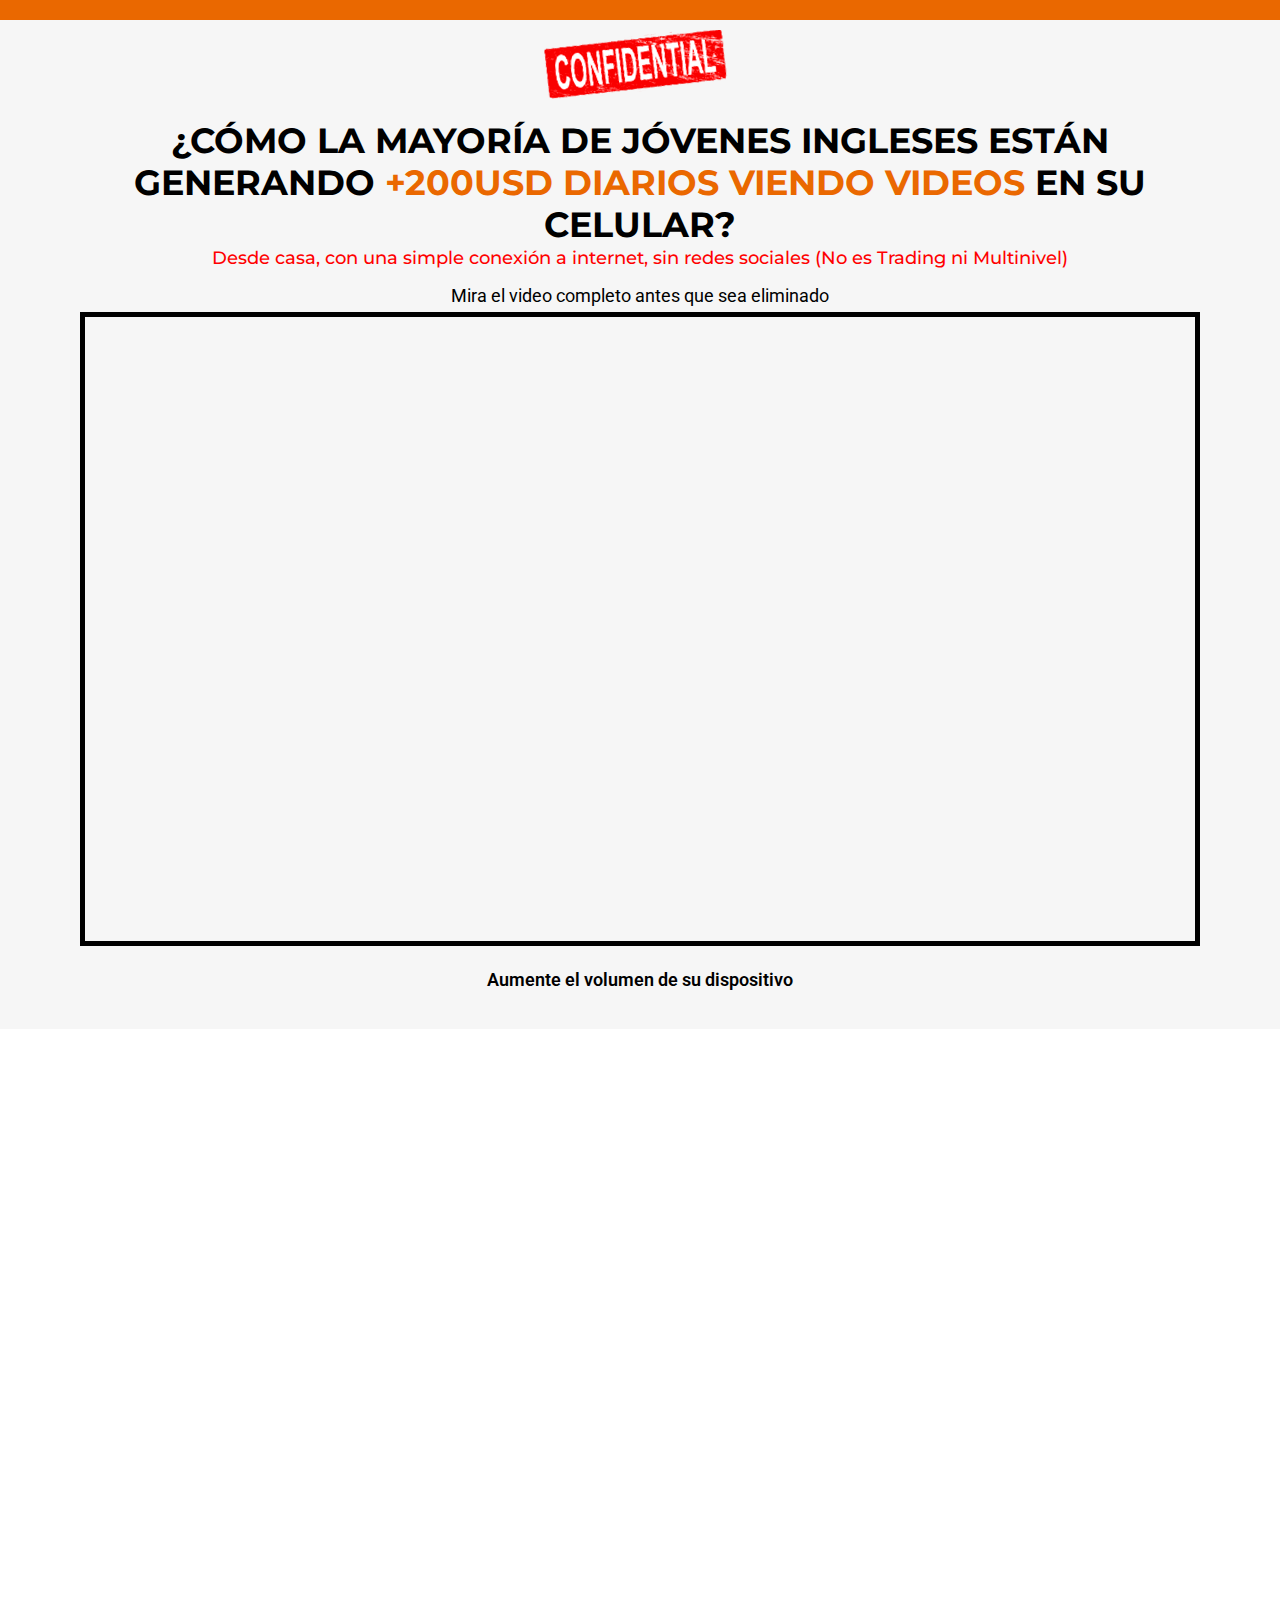
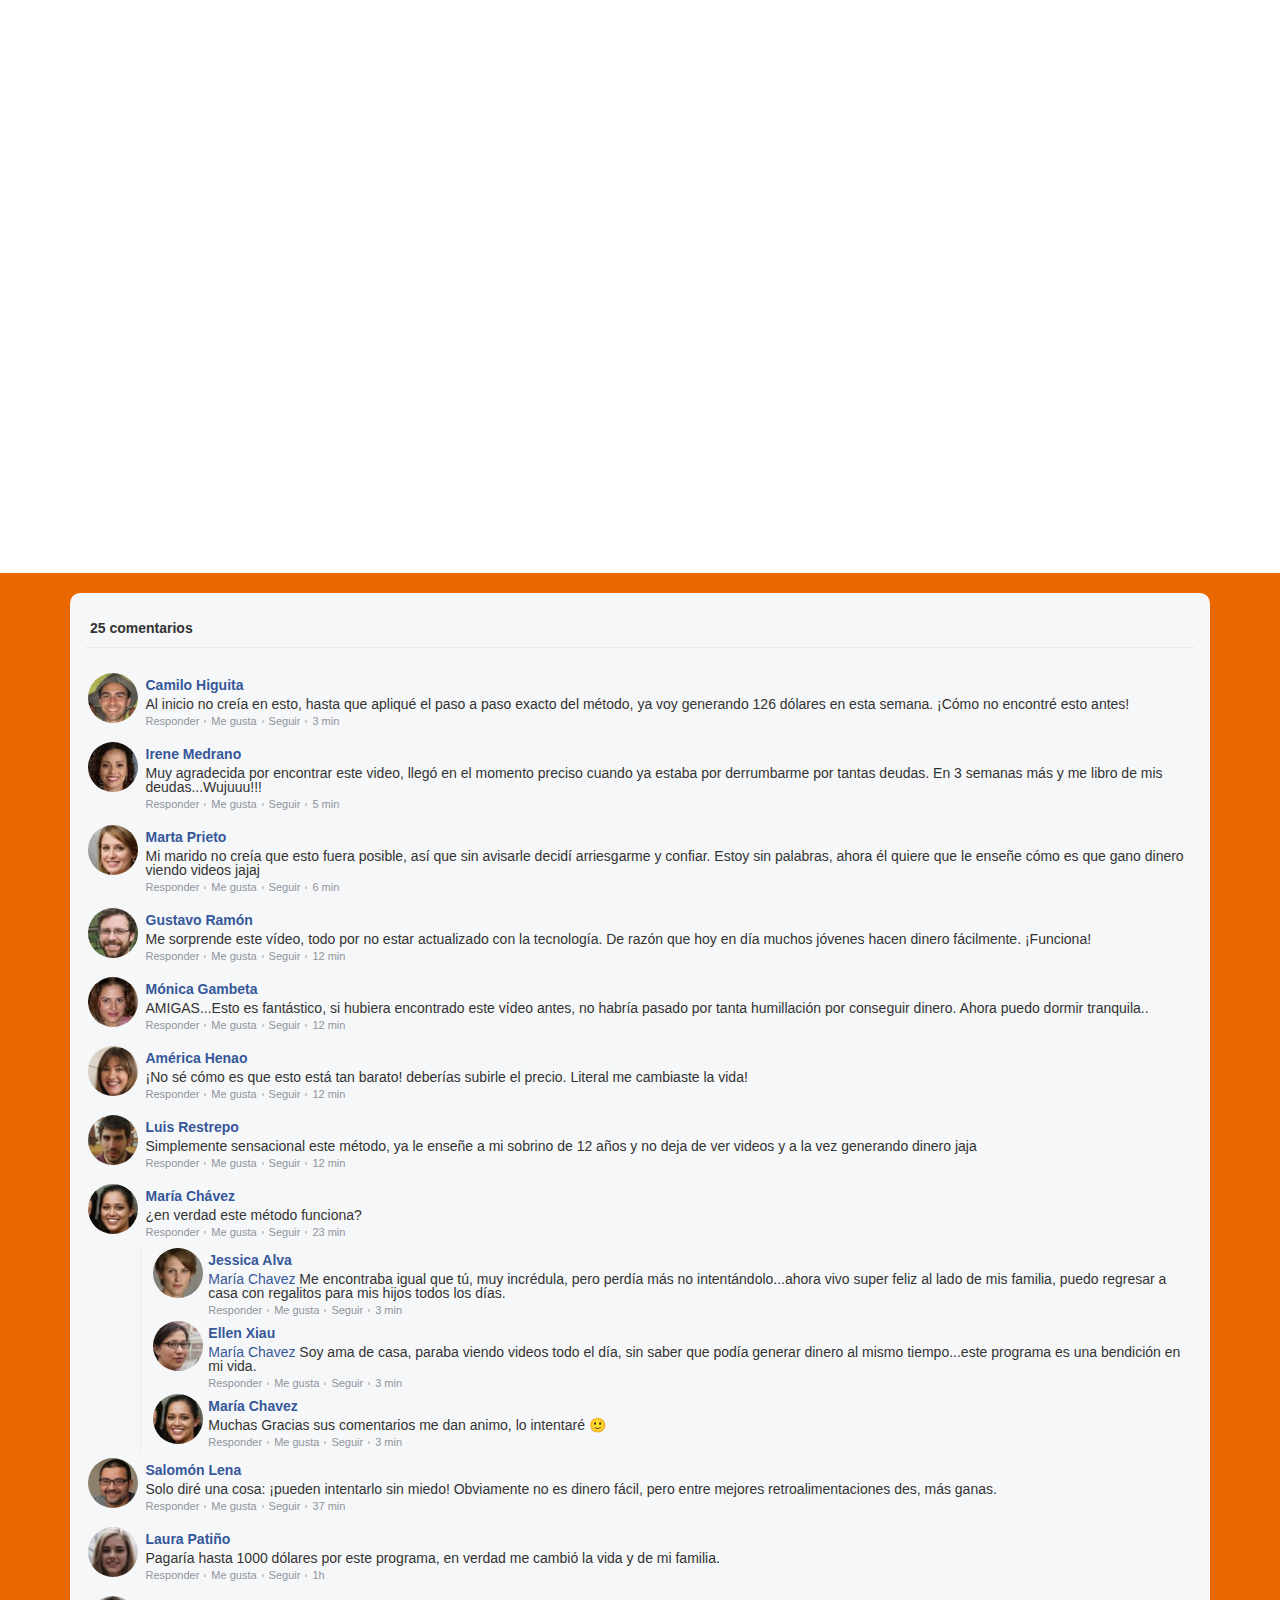
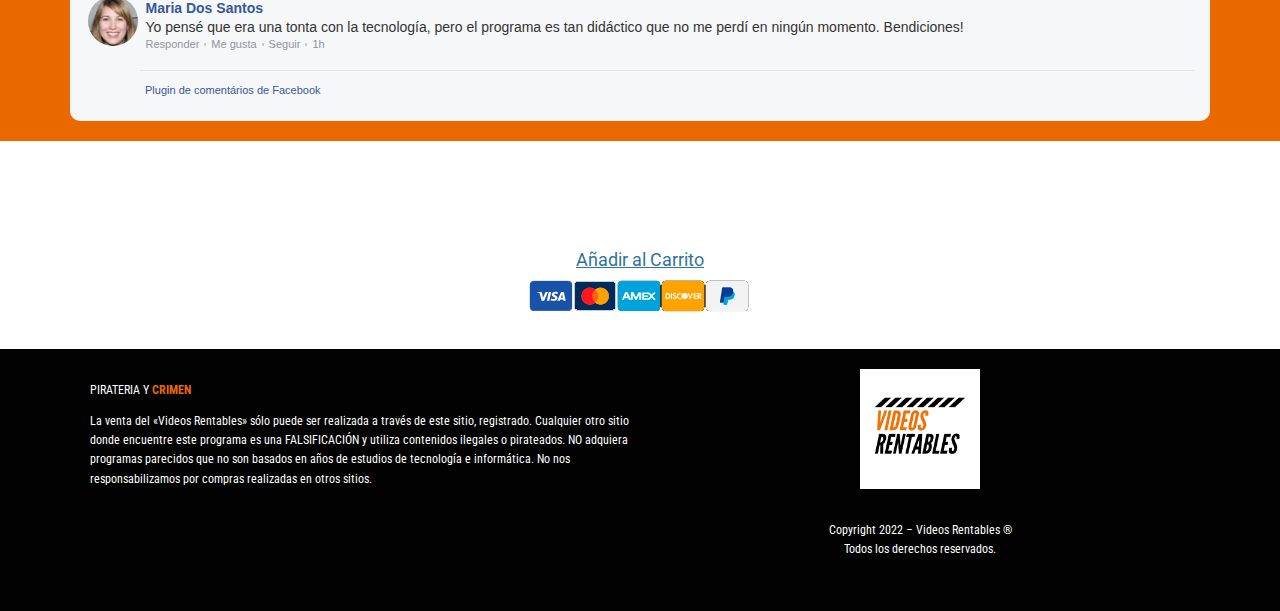
<file: landingpage.html>
<!DOCTYPE html>
<html lang="es">

<head>
	<meta charset="UTF-8">
	<title>Landingpage &#8211; Sistema VL</title>
	<meta name="viewport" content="width=device-width, initial-scale=1" />
	<meta name='robots' content='max-image-preview:large' />
	<script type='application/javascript'>console.log('PixelYourSite Free version 9.1.1');</script>
	<title>Landingpage &#8211; Sistema VL</title>
	<link href='https://fonts.gstatic.com' crossorigin rel='preconnect' />
	<link rel="alternate" type="application/rss+xml" title="Sistema VL &raquo; Feed" href="./feed/" />
	<link rel="alternate" type="application/rss+xml" title="Sistema VL &raquo; Feed de los comentarios"
		href="./comments/feed/" />
	<style>
		img.wp-smiley,
		img.emoji {
			display: inline !important;
			border: none !important;
			box-shadow: none !important;
			height: 1em !important;
			width: 1em !important;
			margin: 0 0.07em !important;
			vertical-align: -0.1em !important;
			background: none !important;
			padding: 0 !important;
		}
	</style>
	<style id='wp-block-library-inline-css'>
		:root {
			--wp-admin-theme-color: #007cba;
			--wp-admin-theme-color--rgb: 0, 124, 186;
			--wp-admin-theme-color-darker-10: #006ba1;
			--wp-admin-theme-color-darker-10--rgb: 0, 107, 161;
			--wp-admin-theme-color-darker-20: #005a87;
			--wp-admin-theme-color-darker-20--rgb: 0, 90, 135;
			--wp-admin-border-width-focus: 2px
		}

		@media (-webkit-min-device-pixel-ratio:2),
		(min-resolution:192dpi) {
			:root {
				--wp-admin-border-width-focus: 1.5px
			}
		}

		:root {
			--wp--preset--font-size--normal: 16px;
			--wp--preset--font-size--huge: 42px
		}

		:root .has-very-light-gray-background-color {
			background-color: #eee
		}

		:root .has-very-dark-gray-background-color {
			background-color: #313131
		}

		:root .has-very-light-gray-color {
			color: #eee
		}

		:root .has-very-dark-gray-color {
			color: #313131
		}

		:root .has-vivid-green-cyan-to-vivid-cyan-blue-gradient-background {
			background: linear-gradient(135deg, #00d084, #0693e3)
		}

		:root .has-purple-crush-gradient-background {
			background: linear-gradient(135deg, #34e2e4, #4721fb 50%, #ab1dfe)
		}

		:root .has-hazy-dawn-gradient-background {
			background: linear-gradient(135deg, #faaca8, #dad0ec)
		}

		:root .has-subdued-olive-gradient-background {
			background: linear-gradient(135deg, #fafae1, #67a671)
		}

		:root .has-atomic-cream-gradient-background {
			background: linear-gradient(135deg, #fdd79a, #004a59)
		}

		:root .has-nightshade-gradient-background {
			background: linear-gradient(135deg, #330968, #31cdcf)
		}

		:root .has-midnight-gradient-background {
			background: linear-gradient(135deg, #020381, #2874fc)
		}

		.has-regular-font-size {
			font-size: 1em
		}

		.has-larger-font-size {
			font-size: 2.625em
		}

		.has-normal-font-size {
			font-size: var(--wp--preset--font-size--normal)
		}

		.has-huge-font-size {
			font-size: var(--wp--preset--font-size--huge)
		}

		.has-text-align-center {
			text-align: center
		}

		.has-text-align-left {
			text-align: left
		}

		.has-text-align-right {
			text-align: right
		}

		#end-resizable-editor-section {
			display: none
		}

		.aligncenter {
			clear: both
		}

		.items-justified-left {
			justify-content: flex-start
		}

		.items-justified-center {
			justify-content: center
		}

		.items-justified-right {
			justify-content: flex-end
		}

		.items-justified-space-between {
			justify-content: space-between
		}

		.screen-reader-text {
			border: 0;
			clip: rect(1px, 1px, 1px, 1px);
			-webkit-clip-path: inset(50%);
			clip-path: inset(50%);
			height: 1px;
			margin: -1px;
			overflow: hidden;
			padding: 0;
			position: absolute;
			width: 1px;
			word-wrap: normal !important
		}

		.screen-reader-text:focus {
			background-color: #ddd;
			clip: auto !important;
			-webkit-clip-path: none;
			clip-path: none;
			color: #444;
			display: block;
			font-size: 1em;
			height: auto;
			left: 5px;
			line-height: normal;
			padding: 15px 23px 14px;
			text-decoration: none;
			top: 5px;
			width: auto;
			z-index: 100000
		}

		html :where(.has-border-color),
		html :where([style*=border-width]) {
			border-style: solid
		}

		html :where(img[class*=wp-image-]) {
			height: auto;
			max-width: 100%
		}
	</style>
	<style id='global-styles-inline-css'>
		body {
			--wp--preset--color--black: #000000;
			--wp--preset--color--cyan-bluish-gray: #abb8c3;
			--wp--preset--color--white: #ffffff;
			--wp--preset--color--pale-pink: #f78da7;
			--wp--preset--color--vivid-red: #cf2e2e;
			--wp--preset--color--luminous-vivid-orange: #ff6900;
			--wp--preset--color--luminous-vivid-amber: #fcb900;
			--wp--preset--color--light-green-cyan: #7bdcb5;
			--wp--preset--color--vivid-green-cyan: #00d084;
			--wp--preset--color--pale-cyan-blue: #8ed1fc;
			--wp--preset--color--vivid-cyan-blue: #0693e3;
			--wp--preset--color--vivid-purple: #9b51e0;
			--wp--preset--color--foreground: #000000;
			--wp--preset--color--background: #ffffff;
			--wp--preset--color--primary: #1a4548;
			--wp--preset--color--secondary: #ffe2c7;
			--wp--preset--color--tertiary: #F6F6F6;
			--wp--preset--gradient--vivid-cyan-blue-to-vivid-purple: linear-gradient(135deg, rgba(6, 147, 227, 1) 0%, rgb(155, 81, 224) 100%);
			--wp--preset--gradient--light-green-cyan-to-vivid-green-cyan: linear-gradient(135deg, rgb(122, 220, 180) 0%, rgb(0, 208, 130) 100%);
			--wp--preset--gradient--luminous-vivid-amber-to-luminous-vivid-orange: linear-gradient(135deg, rgba(252, 185, 0, 1) 0%, rgba(255, 105, 0, 1) 100%);
			--wp--preset--gradient--luminous-vivid-orange-to-vivid-red: linear-gradient(135deg, rgba(255, 105, 0, 1) 0%, rgb(207, 46, 46) 100%);
			--wp--preset--gradient--very-light-gray-to-cyan-bluish-gray: linear-gradient(135deg, rgb(238, 238, 238) 0%, rgb(169, 184, 195) 100%);
			--wp--preset--gradient--cool-to-warm-spectrum: linear-gradient(135deg, rgb(74, 234, 220) 0%, rgb(151, 120, 209) 20%, rgb(207, 42, 186) 40%, rgb(238, 44, 130) 60%, rgb(251, 105, 98) 80%, rgb(254, 248, 76) 100%);
			--wp--preset--gradient--blush-light-purple: linear-gradient(135deg, rgb(255, 206, 236) 0%, rgb(152, 150, 240) 100%);
			--wp--preset--gradient--blush-bordeaux: linear-gradient(135deg, rgb(254, 205, 165) 0%, rgb(254, 45, 45) 50%, rgb(107, 0, 62) 100%);
			--wp--preset--gradient--luminous-dusk: linear-gradient(135deg, rgb(255, 203, 112) 0%, rgb(199, 81, 192) 50%, rgb(65, 88, 208) 100%);
			--wp--preset--gradient--pale-ocean: linear-gradient(135deg, rgb(255, 245, 203) 0%, rgb(182, 227, 212) 50%, rgb(51, 167, 181) 100%);
			--wp--preset--gradient--electric-grass: linear-gradient(135deg, rgb(202, 248, 128) 0%, rgb(113, 206, 126) 100%);
			--wp--preset--gradient--midnight: linear-gradient(135deg, rgb(2, 3, 129) 0%, rgb(40, 116, 252) 100%);
			--wp--preset--gradient--vertical-secondary-to-tertiary: linear-gradient(to bottom, var(--wp--preset--color--secondary) 0%, var(--wp--preset--color--tertiary) 100%);
			--wp--preset--gradient--vertical-secondary-to-background: linear-gradient(to bottom, var(--wp--preset--color--secondary) 0%, var(--wp--preset--color--background) 100%);
			--wp--preset--gradient--vertical-tertiary-to-background: linear-gradient(to bottom, var(--wp--preset--color--tertiary) 0%, var(--wp--preset--color--background) 100%);
			--wp--preset--gradient--diagonal-primary-to-foreground: linear-gradient(to bottom right, var(--wp--preset--color--primary) 0%, var(--wp--preset--color--foreground) 100%);
			--wp--preset--gradient--diagonal-secondary-to-background: linear-gradient(to bottom right, var(--wp--preset--color--secondary) 50%, var(--wp--preset--color--background) 50%);
			--wp--preset--gradient--diagonal-background-to-secondary: linear-gradient(to bottom right, var(--wp--preset--color--background) 50%, var(--wp--preset--color--secondary) 50%);
			--wp--preset--gradient--diagonal-tertiary-to-background: linear-gradient(to bottom right, var(--wp--preset--color--tertiary) 50%, var(--wp--preset--color--background) 50%);
			--wp--preset--gradient--diagonal-background-to-tertiary: linear-gradient(to bottom right, var(--wp--preset--color--background) 50%, var(--wp--preset--color--tertiary) 50%);
			--wp--preset--duotone--dark-grayscale: url('#wp-duotone-dark-grayscale');
			--wp--preset--duotone--grayscale: url('#wp-duotone-grayscale');
			--wp--preset--duotone--purple-yellow: url('#wp-duotone-purple-yellow');
			--wp--preset--duotone--blue-red: url('#wp-duotone-blue-red');
			--wp--preset--duotone--midnight: url('#wp-duotone-midnight');
			--wp--preset--duotone--magenta-yellow: url('#wp-duotone-magenta-yellow');
			--wp--preset--duotone--purple-green: url('#wp-duotone-purple-green');
			--wp--preset--duotone--blue-orange: url('#wp-duotone-blue-orange');
			--wp--preset--duotone--foreground-and-background: url('#wp-duotone-foreground-and-background');
			--wp--preset--duotone--foreground-and-secondary: url('#wp-duotone-foreground-and-secondary');
			--wp--preset--duotone--foreground-and-tertiary: url('#wp-duotone-foreground-and-tertiary');
			--wp--preset--duotone--primary-and-background: url('#wp-duotone-primary-and-background');
			--wp--preset--duotone--primary-and-secondary: url('#wp-duotone-primary-and-secondary');
			--wp--preset--duotone--primary-and-tertiary: url('#wp-duotone-primary-and-tertiary');
			--wp--preset--font-size--small: 1rem;
			--wp--preset--font-size--medium: 1.125rem;
			--wp--preset--font-size--large: 1.75rem;
			--wp--preset--font-size--x-large: clamp(1.75rem, 3vw, 2.25rem);
			--wp--preset--font-family--system-font: -apple-system, BlinkMacSystemFont, "Segoe UI", Roboto, Oxygen-Sans, Ubuntu, Cantarell, "Helvetica Neue", sans-serif;
			--wp--preset--font-family--source-serif-pro: "Source Serif Pro", serif;
			--wp--custom--spacing--small: max(1.25rem, 5vw);
			--wp--custom--spacing--medium: clamp(2rem, 8vw, calc(4 * var(--wp--style--block-gap)));
			--wp--custom--spacing--large: clamp(4rem, 10vw, 8rem);
			--wp--custom--spacing--outer: var(--wp--custom--spacing--small, 1.25rem);
			--wp--custom--typography--font-size--huge: clamp(2.25rem, 4vw, 2.75rem);
			--wp--custom--typography--font-size--gigantic: clamp(2.75rem, 6vw, 3.25rem);
			--wp--custom--typography--font-size--colossal: clamp(3.25rem, 8vw, 6.25rem);
			--wp--custom--typography--line-height--tiny: 1.15;
			--wp--custom--typography--line-height--small: 1.2;
			--wp--custom--typography--line-height--medium: 1.4;
			--wp--custom--typography--line-height--normal: 1.6;
		}

		body {
			margin: 0;
		}

		body {
			background-color: var(--wp--preset--color--background);
			color: var(--wp--preset--color--foreground);
			font-family: var(--wp--preset--font-family--system-font);
			font-size: var(--wp--preset--font-size--medium);
			line-height: var(--wp--custom--typography--line-height--normal);
			--wp--style--block-gap: 1.5rem;
		}

		.wp-site-blocks>.alignleft {
			float: left;
			margin-right: 2em;
		}

		.wp-site-blocks>.alignright {
			float: right;
			margin-left: 2em;
		}

		.wp-site-blocks>.aligncenter {
			justify-content: center;
			margin-left: auto;
			margin-right: auto;
		}

		.wp-site-blocks>* {
			margin-block-start: 0;
			margin-block-end: 0;
		}

		.wp-site-blocks>*+* {
			margin-block-start: var(--wp--style--block-gap);
		}

		h1 {
			font-family: var(--wp--preset--font-family--source-serif-pro);
			font-size: var(--wp--custom--typography--font-size--colossal);
			font-weight: 300;
			line-height: var(--wp--custom--typography--line-height--tiny);
		}

		h2 {
			font-family: var(--wp--preset--font-family--source-serif-pro);
			font-size: var(--wp--custom--typography--font-size--gigantic);
			font-weight: 300;
			line-height: var(--wp--custom--typography--line-height--small);
		}

		h3 {
			font-family: var(--wp--preset--font-family--source-serif-pro);
			font-size: var(--wp--custom--typography--font-size--huge);
			font-weight: 300;
			line-height: var(--wp--custom--typography--line-height--tiny);
		}

		h4 {
			font-family: var(--wp--preset--font-family--source-serif-pro);
			font-size: var(--wp--preset--font-size--x-large);
			font-weight: 300;
			line-height: var(--wp--custom--typography--line-height--tiny);
		}

		h5 {
			font-family: var(--wp--preset--font-family--system-font);
			font-size: var(--wp--preset--font-size--medium);
			font-weight: 700;
			line-height: var(--wp--custom--typography--line-height--normal);
			text-transform: uppercase;
		}

		h6 {
			font-family: var(--wp--preset--font-family--system-font);
			font-size: var(--wp--preset--font-size--medium);
			font-weight: 400;
			line-height: var(--wp--custom--typography--line-height--normal);
			text-transform: uppercase;
		}

		a {
			color: var(--wp--preset--color--foreground);
		}

		.wp-block-button__link {
			background-color: var(--wp--preset--color--primary);
			border-radius: 0;
			color: var(--wp--preset--color--background);
			font-size: var(--wp--preset--font-size--medium);
		}

		.wp-block-post-title {
			font-family: var(--wp--preset--font-family--source-serif-pro);
			font-size: var(--wp--custom--typography--font-size--gigantic);
			font-weight: 300;
			line-height: var(--wp--custom--typography--line-height--tiny);
		}

		.wp-block-post-comments {
			padding-top: var(--wp--custom--spacing--small);
		}

		.wp-block-pullquote {
			border-width: 1px 0;
		}

		.wp-block-query-title {
			font-family: var(--wp--preset--font-family--source-serif-pro);
			font-size: var(--wp--custom--typography--font-size--gigantic);
			font-weight: 300;
			line-height: var(--wp--custom--typography--line-height--small);
		}

		.wp-block-quote {
			border-width: 1px;
		}

		.wp-block-site-title {
			font-family: var(--wp--preset--font-family--system-font);
			font-size: var(--wp--preset--font-size--medium);
			font-style: italic;
			font-weight: normal;
			line-height: var(--wp--custom--typography--line-height--normal);
		}

		.has-black-color {
			color: var(--wp--preset--color--black) !important;
		}

		.has-cyan-bluish-gray-color {
			color: var(--wp--preset--color--cyan-bluish-gray) !important;
		}

		.has-white-color {
			color: var(--wp--preset--color--white) !important;
		}

		.has-pale-pink-color {
			color: var(--wp--preset--color--pale-pink) !important;
		}

		.has-vivid-red-color {
			color: var(--wp--preset--color--vivid-red) !important;
		}

		.has-luminous-vivid-orange-color {
			color: var(--wp--preset--color--luminous-vivid-orange) !important;
		}

		.has-luminous-vivid-amber-color {
			color: var(--wp--preset--color--luminous-vivid-amber) !important;
		}

		.has-light-green-cyan-color {
			color: var(--wp--preset--color--light-green-cyan) !important;
		}

		.has-vivid-green-cyan-color {
			color: var(--wp--preset--color--vivid-green-cyan) !important;
		}

		.has-pale-cyan-blue-color {
			color: var(--wp--preset--color--pale-cyan-blue) !important;
		}

		.has-vivid-cyan-blue-color {
			color: var(--wp--preset--color--vivid-cyan-blue) !important;
		}

		.has-vivid-purple-color {
			color: var(--wp--preset--color--vivid-purple) !important;
		}

		.has-foreground-color {
			color: var(--wp--preset--color--foreground) !important;
		}

		.has-background-color {
			color: var(--wp--preset--color--background) !important;
		}

		.has-primary-color {
			color: var(--wp--preset--color--primary) !important;
		}

		.has-secondary-color {
			color: var(--wp--preset--color--secondary) !important;
		}

		.has-tertiary-color {
			color: var(--wp--preset--color--tertiary) !important;
		}

		.has-black-background-color {
			background-color: var(--wp--preset--color--black) !important;
		}

		.has-cyan-bluish-gray-background-color {
			background-color: var(--wp--preset--color--cyan-bluish-gray) !important;
		}

		.has-white-background-color {
			background-color: var(--wp--preset--color--white) !important;
		}

		.has-pale-pink-background-color {
			background-color: var(--wp--preset--color--pale-pink) !important;
		}

		.has-vivid-red-background-color {
			background-color: var(--wp--preset--color--vivid-red) !important;
		}

		.has-luminous-vivid-orange-background-color {
			background-color: var(--wp--preset--color--luminous-vivid-orange) !important;
		}

		.has-luminous-vivid-amber-background-color {
			background-color: var(--wp--preset--color--luminous-vivid-amber) !important;
		}

		.has-light-green-cyan-background-color {
			background-color: var(--wp--preset--color--light-green-cyan) !important;
		}

		.has-vivid-green-cyan-background-color {
			background-color: var(--wp--preset--color--vivid-green-cyan) !important;
		}

		.has-pale-cyan-blue-background-color {
			background-color: var(--wp--preset--color--pale-cyan-blue) !important;
		}

		.has-vivid-cyan-blue-background-color {
			background-color: var(--wp--preset--color--vivid-cyan-blue) !important;
		}

		.has-vivid-purple-background-color {
			background-color: var(--wp--preset--color--vivid-purple) !important;
		}

		.has-foreground-background-color {
			background-color: var(--wp--preset--color--foreground) !important;
		}

		.has-background-background-color {
			background-color: var(--wp--preset--color--background) !important;
		}

		.has-primary-background-color {
			background-color: var(--wp--preset--color--primary) !important;
		}

		.has-secondary-background-color {
			background-color: var(--wp--preset--color--secondary) !important;
		}

		.has-tertiary-background-color {
			background-color: var(--wp--preset--color--tertiary) !important;
		}

		.has-black-border-color {
			border-color: var(--wp--preset--color--black) !important;
		}

		.has-cyan-bluish-gray-border-color {
			border-color: var(--wp--preset--color--cyan-bluish-gray) !important;
		}

		.has-white-border-color {
			border-color: var(--wp--preset--color--white) !important;
		}

		.has-pale-pink-border-color {
			border-color: var(--wp--preset--color--pale-pink) !important;
		}

		.has-vivid-red-border-color {
			border-color: var(--wp--preset--color--vivid-red) !important;
		}

		.has-luminous-vivid-orange-border-color {
			border-color: var(--wp--preset--color--luminous-vivid-orange) !important;
		}

		.has-luminous-vivid-amber-border-color {
			border-color: var(--wp--preset--color--luminous-vivid-amber) !important;
		}

		.has-light-green-cyan-border-color {
			border-color: var(--wp--preset--color--light-green-cyan) !important;
		}

		.has-vivid-green-cyan-border-color {
			border-color: var(--wp--preset--color--vivid-green-cyan) !important;
		}

		.has-pale-cyan-blue-border-color {
			border-color: var(--wp--preset--color--pale-cyan-blue) !important;
		}

		.has-vivid-cyan-blue-border-color {
			border-color: var(--wp--preset--color--vivid-cyan-blue) !important;
		}

		.has-vivid-purple-border-color {
			border-color: var(--wp--preset--color--vivid-purple) !important;
		}

		.has-foreground-border-color {
			border-color: var(--wp--preset--color--foreground) !important;
		}

		.has-background-border-color {
			border-color: var(--wp--preset--color--background) !important;
		}

		.has-primary-border-color {
			border-color: var(--wp--preset--color--primary) !important;
		}

		.has-secondary-border-color {
			border-color: var(--wp--preset--color--secondary) !important;
		}

		.has-tertiary-border-color {
			border-color: var(--wp--preset--color--tertiary) !important;
		}

		.has-vivid-cyan-blue-to-vivid-purple-gradient-background {
			background: var(--wp--preset--gradient--vivid-cyan-blue-to-vivid-purple) !important;
		}

		.has-light-green-cyan-to-vivid-green-cyan-gradient-background {
			background: var(--wp--preset--gradient--light-green-cyan-to-vivid-green-cyan) !important;
		}

		.has-luminous-vivid-amber-to-luminous-vivid-orange-gradient-background {
			background: var(--wp--preset--gradient--luminous-vivid-amber-to-luminous-vivid-orange) !important;
		}

		.has-luminous-vivid-orange-to-vivid-red-gradient-background {
			background: var(--wp--preset--gradient--luminous-vivid-orange-to-vivid-red) !important;
		}

		.has-very-light-gray-to-cyan-bluish-gray-gradient-background {
			background: var(--wp--preset--gradient--very-light-gray-to-cyan-bluish-gray) !important;
		}

		.has-cool-to-warm-spectrum-gradient-background {
			background: var(--wp--preset--gradient--cool-to-warm-spectrum) !important;
		}

		.has-blush-light-purple-gradient-background {
			background: var(--wp--preset--gradient--blush-light-purple) !important;
		}

		.has-blush-bordeaux-gradient-background {
			background: var(--wp--preset--gradient--blush-bordeaux) !important;
		}

		.has-luminous-dusk-gradient-background {
			background: var(--wp--preset--gradient--luminous-dusk) !important;
		}

		.has-pale-ocean-gradient-background {
			background: var(--wp--preset--gradient--pale-ocean) !important;
		}

		.has-electric-grass-gradient-background {
			background: var(--wp--preset--gradient--electric-grass) !important;
		}

		.has-midnight-gradient-background {
			background: var(--wp--preset--gradient--midnight) !important;
		}

		.has-vertical-secondary-to-tertiary-gradient-background {
			background: var(--wp--preset--gradient--vertical-secondary-to-tertiary) !important;
		}

		.has-vertical-secondary-to-background-gradient-background {
			background: var(--wp--preset--gradient--vertical-secondary-to-background) !important;
		}

		.has-vertical-tertiary-to-background-gradient-background {
			background: var(--wp--preset--gradient--vertical-tertiary-to-background) !important;
		}

		.has-diagonal-primary-to-foreground-gradient-background {
			background: var(--wp--preset--gradient--diagonal-primary-to-foreground) !important;
		}

		.has-diagonal-secondary-to-background-gradient-background {
			background: var(--wp--preset--gradient--diagonal-secondary-to-background) !important;
		}

		.has-diagonal-background-to-secondary-gradient-background {
			background: var(--wp--preset--gradient--diagonal-background-to-secondary) !important;
		}

		.has-diagonal-tertiary-to-background-gradient-background {
			background: var(--wp--preset--gradient--diagonal-tertiary-to-background) !important;
		}

		.has-diagonal-background-to-tertiary-gradient-background {
			background: var(--wp--preset--gradient--diagonal-background-to-tertiary) !important;
		}

		.has-small-font-size {
			font-size: var(--wp--preset--font-size--small) !important;
		}

		.has-medium-font-size {
			font-size: var(--wp--preset--font-size--medium) !important;
		}

		.has-large-font-size {
			font-size: var(--wp--preset--font-size--large) !important;
		}

		.has-x-large-font-size {
			font-size: var(--wp--preset--font-size--x-large) !important;
		}

		.has-system-font-font-family {
			font-family: var(--wp--preset--font-family--system-font) !important;
		}

		.has-source-serif-pro-font-family {
			font-family: var(--wp--preset--font-family--source-serif-pro) !important;
		}
	</style>
	<style id='wp-webfonts-inline-css'>
		@font-face {
			font-family: "Source Serif Pro";
			font-style: normal;
			font-weight: 200 900;
			font-display: fallback;
			src: local("Source Serif Pro"), url('/wp-content/themes/twentytwentytwo/assets/fonts/source-serif-pro/SourceSerif4Variable-Roman.ttf.woff2') format('woff2');
			font-stretch: normal;
		}

		@font-face {
			font-family: "Source Serif Pro";
			font-style: italic;
			font-weight: 200 900;
			font-display: fallback;
			src: local("Source Serif Pro"), url('/wp-content/themes/twentytwentytwo/assets/fonts/source-serif-pro/SourceSerif4Variable-Italic.ttf.woff2') format('woff2');
			font-stretch: normal;
		}
	</style>
	<link rel='stylesheet' id='twentytwentytwo-style-css' href='./wp-content/themes/twentytwentytwo/style.css?ver=1.2'
		media='all' />
	<link rel='stylesheet' id='elementor-icons-css'
		href='./wp-content/plugins/elementor/assets/lib/eicons/css/elementor-icons.min.css?ver=5.15.0' media='all' />
	<link rel='stylesheet' id='elementor-frontend-legacy-css'
		href='./wp-content/plugins/elementor/assets/css/frontend-legacy.min.css?ver=3.6.6' media='all' />
	<link rel='stylesheet' id='elementor-frontend-css'
		href='./wp-content/plugins/elementor/assets/css/frontend.min.css?ver=3.6.6' media='all' />
	<link rel='stylesheet' id='elementor-post-12-css'
		href='./wp-content/uploads/elementor/css/post-12.css?ver=1654850199' media='all' />
	<link rel='stylesheet' id='elementor-pro-css'
		href='./wp-content/plugins/elementor-pro/assets/css/frontend.min.css?ver=3.0.8' media='all' />
	<link rel='stylesheet' id='elementor-global-css' href='./wp-content/uploads/elementor/css/global.css?ver=1654850265'
		media='all' />
	<link rel='stylesheet' id='elementor-post-60-css'
		href='./wp-content/uploads/elementor/css/post-60.css?ver=1655970504' media='all' />
	<link rel='stylesheet' id='google-fonts-1-css'
		href='https://fonts.googleapis.com/css?family=Roboto%3A100%2C100italic%2C200%2C200italic%2C300%2C300italic%2C400%2C400italic%2C500%2C500italic%2C600%2C600italic%2C700%2C700italic%2C800%2C800italic%2C900%2C900italic%7CRoboto+Slab%3A100%2C100italic%2C200%2C200italic%2C300%2C300italic%2C400%2C400italic%2C500%2C500italic%2C600%2C600italic%2C700%2C700italic%2C800%2C800italic%2C900%2C900italic%7CMontserrat%3A100%2C100italic%2C200%2C200italic%2C300%2C300italic%2C400%2C400italic%2C500%2C500italic%2C600%2C600italic%2C700%2C700italic%2C800%2C800italic%2C900%2C900italic%7CRoboto+Condensed%3A100%2C100italic%2C200%2C200italic%2C300%2C300italic%2C400%2C400italic%2C500%2C500italic%2C600%2C600italic%2C700%2C700italic%2C800%2C800italic%2C900%2C900italic&#038;display=swap&#038;ver=6.0'
		media='all' />
	<link rel='stylesheet' id='elementor-icons-shared-0-css'
		href='./wp-content/plugins/elementor/assets/lib/font-awesome/css/fontawesome.min.css?ver=5.15.3' media='all' />
	<link rel='stylesheet' id='elementor-icons-fa-solid-css'
		href='./wp-content/plugins/elementor/assets/lib/font-awesome/css/solid.min.css?ver=5.15.3' media='all' />
	<link rel='stylesheet' id='elementor-icons-fa-brands-css'
		href='./wp-content/plugins/elementor/assets/lib/font-awesome/css/brands.min.css?ver=5.15.3' media='all' />
	<script src='./wp-includes/js/jquery/jquery.min.js?ver=3.6.0' id='jquery-core-js'></script>
	<script src='./wp-includes/js/jquery/jquery-migrate.min.js?ver=3.3.2' id='jquery-migrate-js'></script>
	<script src='./wp-content/plugins/pixelyoursite/dist/scripts/jquery.bind-first-0.2.3.min.js?ver=6.0'
		id='jquery-bind-first-js'></script>
	<script src='./wp-content/plugins/pixelyoursite/dist/scripts/js.cookie-2.1.3.min.js?ver=2.1.3'
		id='js-cookie-js'></script>
	<!-- <script id='pys-js-extra'>
		var pysOptions = { "staticEvents": { "facebook": { "init_event": [{ "delay": 0, "type": "static", "name": "PageView", "pixelIds": ["1489349721508777"], "eventID": "fc72c1e8-4bc1-4050-bffa-5f838b35f1a0", "params": { "page_title": "Landingpage", "post_type": "page", "post_id": 60, "plugin": "PixelYourSite", "user_role": "guest", "event_url": "sistemavideolucrativo.com\/landingpage\/" }, "e_id": "init_event", "ids": [], "hasTimeWindow": false, "timeWindow": 0, "woo_order": "", "edd_order": "" }] } }, "dynamicEvents": { "automatic_event_form": { "facebook": { "delay": 0, "type": "dyn", "name": "Form", "pixelIds": ["1489349721508777"], "eventID": "6927f012-d666-4f16-89a6-8a65ee80ecfe", "params": { "page_title": "Landingpage", "post_type": "page", "post_id": 60, "plugin": "PixelYourSite", "user_role": "guest", "event_url": "sistemavideolucrativo.com\/landingpage\/" }, "e_id": "automatic_event_form", "ids": [], "hasTimeWindow": false, "timeWindow": 0, "woo_order": "", "edd_order": "" } }, "automatic_event_download": { "facebook": { "delay": 0, "type": "dyn", "name": "Download", "extensions": ["", "doc", "exe", "js", "pdf", "ppt", "tgz", "zip", "xls"], "pixelIds": ["1489349721508777"], "eventID": "eece10cb-7835-48f7-813e-118b5216d5c9", "params": { "page_title": "Landingpage", "post_type": "page", "post_id": 60, "plugin": "PixelYourSite", "user_role": "guest", "event_url": "sistemavideolucrativo.com\/landingpage\/" }, "e_id": "automatic_event_download", "ids": [], "hasTimeWindow": false, "timeWindow": 0, "woo_order": "", "edd_order": "" } }, "automatic_event_comment": { "facebook": { "delay": 0, "type": "dyn", "name": "Comment", "pixelIds": ["1489349721508777"], "eventID": "3067702b-a874-482e-9df3-d68f5465e54c", "params": { "page_title": "Landingpage", "post_type": "page", "post_id": 60, "plugin": "PixelYourSite", "user_role": "guest", "event_url": "sistemavideolucrativo.com\/landingpage\/" }, "e_id": "automatic_event_comment", "ids": [], "hasTimeWindow": false, "timeWindow": 0, "woo_order": "", "edd_order": "" } } }, "triggerEvents": [], "triggerEventTypes": [], "facebook": { "pixelIds": ["1489349721508777"], "advancedMatching": [], "removeMetadata": false, "contentParams": { "post_type": "page", "post_id": 60, "content_name": "Landingpage" }, "commentEventEnabled": true, "wooVariableAsSimple": false, "downloadEnabled": true, "formEventEnabled": true, "ajaxForServerEvent": true, "serverApiEnabled": true, "wooCRSendFromServer": false }, "debug": "", "siteUrl": "https:\/\/sistemavideolucrativo.com", "ajaxUrl": "https:\/\/sistemavideolucrativo.com\/wp-admin\/admin-ajax.php", "enable_remove_download_url_param": "1", "gdpr": { "ajax_enabled": false, "all_disabled_by_api": false, "facebook_disabled_by_api": false, "analytics_disabled_by_api": false, "google_ads_disabled_by_api": false, "pinterest_disabled_by_api": false, "bing_disabled_by_api": false, "facebook_prior_consent_enabled": true, "analytics_prior_consent_enabled": true, "google_ads_prior_consent_enabled": null, "pinterest_prior_consent_enabled": true, "bing_prior_consent_enabled": true, "cookiebot_integration_enabled": false, "cookiebot_facebook_consent_category": "marketing", "cookiebot_analytics_consent_category": "statistics", "cookiebot_google_ads_consent_category": null, "cookiebot_pinterest_consent_category": "marketing", "cookiebot_bing_consent_category": "marketing", "consent_magic_integration_enabled": false, "real_cookie_banner_integration_enabled": false, "cookie_notice_integration_enabled": false, "cookie_law_info_integration_enabled": false }, "woo": { "enabled": false }, "edd": { "enabled": false } };
	</script> -->
	<script src='./wp-content/plugins/pixelyoursite/dist/scripts/public.js?ver=9.1.1' id='pys-js'></script>
	<link rel="https://api.w.org/" href="./wp-json/" />
	<link rel="alternate" type="application/json" href="./wp-json/wp/v2/pages/60" />
	<link rel="EditURI" type="application/rsd+xml" title="RSD" href="./xmlrpc.php?rsd" />
	<link rel="wlwmanifest" type="application/wlwmanifest+xml" href="./wp-includes/wlwmanifest.xml" />
	<meta name="generator" content="WordPress 6.0" />
	<link rel="canonical" href="./landingpage/" />
	<link rel='shortlink' href='./?p=60' />
	<link rel="alternate" type="application/json+oembed"
		href="./wp-json/oembed/1.0/embed?url=https%3A%2F%2Fsistemavideolucrativo.com%2Flandingpage%2F" />
	<link rel="alternate" type="text/xml+oembed"
		href="./wp-json/oembed/1.0/embed?url=https%3A%2F%2Fsistemavideolucrativo.com%2Flandingpage%2F&#038;format=xml" />
	<meta name="facebook-domain-verification" content="3rgux3npi8svab6mgz8wz5oe3n1cgs" />
	<meta name="viewport" content="width=device-width, initial-scale=1.0, viewport-fit=cover" />
</head>

<body
	class="page-template page-template-elementor_canvas page page-id-60 wp-embed-responsive elementor-default elementor-template-canvas elementor-kit-12 elementor-page elementor-page-60">
	<svg xmlns="http://www.w3.org/2000/svg" viewBox="0 0 0 0" width="0" height="0" focusable="false" role="none"
		style="visibility: hidden; position: absolute; left: -9999px; overflow: hidden;">
		<defs>
			<filter id="wp-duotone-dark-grayscale">
				<feColorMatrix color-interpolation-filters="sRGB" type="matrix"
					values=" .299 .587 .114 0 0 .299 .587 .114 0 0 .299 .587 .114 0 0 .299 .587 .114 0 0 " />
				<feComponentTransfer color-interpolation-filters="sRGB">
					<feFuncR type="table" tableValues="0 0.49803921568627" />
					<feFuncG type="table" tableValues="0 0.49803921568627" />
					<feFuncB type="table" tableValues="0 0.49803921568627" />
					<feFuncA type="table" tableValues="1 1" />
				</feComponentTransfer>
				<feComposite in2="SourceGraphic" operator="in" />
			</filter>
		</defs>
	</svg><svg xmlns="http://www.w3.org/2000/svg" viewBox="0 0 0 0" width="0" height="0" focusable="false" role="none"
		style="visibility: hidden; position: absolute; left: -9999px; overflow: hidden;">
		<defs>
			<filter id="wp-duotone-grayscale">
				<feColorMatrix color-interpolation-filters="sRGB" type="matrix"
					values=" .299 .587 .114 0 0 .299 .587 .114 0 0 .299 .587 .114 0 0 .299 .587 .114 0 0 " />
				<feComponentTransfer color-interpolation-filters="sRGB">
					<feFuncR type="table" tableValues="0 1" />
					<feFuncG type="table" tableValues="0 1" />
					<feFuncB type="table" tableValues="0 1" />
					<feFuncA type="table" tableValues="1 1" />
				</feComponentTransfer>
				<feComposite in2="SourceGraphic" operator="in" />
			</filter>
		</defs>
	</svg><svg xmlns="http://www.w3.org/2000/svg" viewBox="0 0 0 0" width="0" height="0" focusable="false" role="none"
		style="visibility: hidden; position: absolute; left: -9999px; overflow: hidden;">
		<defs>
			<filter id="wp-duotone-purple-yellow">
				<feColorMatrix color-interpolation-filters="sRGB" type="matrix"
					values=" .299 .587 .114 0 0 .299 .587 .114 0 0 .299 .587 .114 0 0 .299 .587 .114 0 0 " />
				<feComponentTransfer color-interpolation-filters="sRGB">
					<feFuncR type="table" tableValues="0.54901960784314 0.98823529411765" />
					<feFuncG type="table" tableValues="0 1" />
					<feFuncB type="table" tableValues="0.71764705882353 0.25490196078431" />
					<feFuncA type="table" tableValues="1 1" />
				</feComponentTransfer>
				<feComposite in2="SourceGraphic" operator="in" />
			</filter>
		</defs>
	</svg><svg xmlns="http://www.w3.org/2000/svg" viewBox="0 0 0 0" width="0" height="0" focusable="false" role="none"
		style="visibility: hidden; position: absolute; left: -9999px; overflow: hidden;">
		<defs>
			<filter id="wp-duotone-blue-red">
				<feColorMatrix color-interpolation-filters="sRGB" type="matrix"
					values=" .299 .587 .114 0 0 .299 .587 .114 0 0 .299 .587 .114 0 0 .299 .587 .114 0 0 " />
				<feComponentTransfer color-interpolation-filters="sRGB">
					<feFuncR type="table" tableValues="0 1" />
					<feFuncG type="table" tableValues="0 0.27843137254902" />
					<feFuncB type="table" tableValues="0.5921568627451 0.27843137254902" />
					<feFuncA type="table" tableValues="1 1" />
				</feComponentTransfer>
				<feComposite in2="SourceGraphic" operator="in" />
			</filter>
		</defs>
	</svg><svg xmlns="http://www.w3.org/2000/svg" viewBox="0 0 0 0" width="0" height="0" focusable="false" role="none"
		style="visibility: hidden; position: absolute; left: -9999px; overflow: hidden;">
		<defs>
			<filter id="wp-duotone-midnight">
				<feColorMatrix color-interpolation-filters="sRGB" type="matrix"
					values=" .299 .587 .114 0 0 .299 .587 .114 0 0 .299 .587 .114 0 0 .299 .587 .114 0 0 " />
				<feComponentTransfer color-interpolation-filters="sRGB">
					<feFuncR type="table" tableValues="0 0" />
					<feFuncG type="table" tableValues="0 0.64705882352941" />
					<feFuncB type="table" tableValues="0 1" />
					<feFuncA type="table" tableValues="1 1" />
				</feComponentTransfer>
				<feComposite in2="SourceGraphic" operator="in" />
			</filter>
		</defs>
	</svg><svg xmlns="http://www.w3.org/2000/svg" viewBox="0 0 0 0" width="0" height="0" focusable="false" role="none"
		style="visibility: hidden; position: absolute; left: -9999px; overflow: hidden;">
		<defs>
			<filter id="wp-duotone-magenta-yellow">
				<feColorMatrix color-interpolation-filters="sRGB" type="matrix"
					values=" .299 .587 .114 0 0 .299 .587 .114 0 0 .299 .587 .114 0 0 .299 .587 .114 0 0 " />
				<feComponentTransfer color-interpolation-filters="sRGB">
					<feFuncR type="table" tableValues="0.78039215686275 1" />
					<feFuncG type="table" tableValues="0 0.94901960784314" />
					<feFuncB type="table" tableValues="0.35294117647059 0.47058823529412" />
					<feFuncA type="table" tableValues="1 1" />
				</feComponentTransfer>
				<feComposite in2="SourceGraphic" operator="in" />
			</filter>
		</defs>
	</svg><svg xmlns="http://www.w3.org/2000/svg" viewBox="0 0 0 0" width="0" height="0" focusable="false" role="none"
		style="visibility: hidden; position: absolute; left: -9999px; overflow: hidden;">
		<defs>
			<filter id="wp-duotone-purple-green">
				<feColorMatrix color-interpolation-filters="sRGB" type="matrix"
					values=" .299 .587 .114 0 0 .299 .587 .114 0 0 .299 .587 .114 0 0 .299 .587 .114 0 0 " />
				<feComponentTransfer color-interpolation-filters="sRGB">
					<feFuncR type="table" tableValues="0.65098039215686 0.40392156862745" />
					<feFuncG type="table" tableValues="0 1" />
					<feFuncB type="table" tableValues="0.44705882352941 0.4" />
					<feFuncA type="table" tableValues="1 1" />
				</feComponentTransfer>
				<feComposite in2="SourceGraphic" operator="in" />
			</filter>
		</defs>
	</svg><svg xmlns="http://www.w3.org/2000/svg" viewBox="0 0 0 0" width="0" height="0" focusable="false" role="none"
		style="visibility: hidden; position: absolute; left: -9999px; overflow: hidden;">
		<defs>
			<filter id="wp-duotone-blue-orange">
				<feColorMatrix color-interpolation-filters="sRGB" type="matrix"
					values=" .299 .587 .114 0 0 .299 .587 .114 0 0 .299 .587 .114 0 0 .299 .587 .114 0 0 " />
				<feComponentTransfer color-interpolation-filters="sRGB">
					<feFuncR type="table" tableValues="0.098039215686275 1" />
					<feFuncG type="table" tableValues="0 0.66274509803922" />
					<feFuncB type="table" tableValues="0.84705882352941 0.41960784313725" />
					<feFuncA type="table" tableValues="1 1" />
				</feComponentTransfer>
				<feComposite in2="SourceGraphic" operator="in" />
			</filter>
		</defs>
	</svg><svg xmlns="http://www.w3.org/2000/svg" viewBox="0 0 0 0" width="0" height="0" focusable="false" role="none"
		style="visibility: hidden; position: absolute; left: -9999px; overflow: hidden;">
		<defs>
			<filter id="wp-duotone-foreground-and-background">
				<feColorMatrix color-interpolation-filters="sRGB" type="matrix"
					values=" .299 .587 .114 0 0 .299 .587 .114 0 0 .299 .587 .114 0 0 .299 .587 .114 0 0 " />
				<feComponentTransfer color-interpolation-filters="sRGB">
					<feFuncR type="table" tableValues="0 1" />
					<feFuncG type="table" tableValues="0 1" />
					<feFuncB type="table" tableValues="0 1" />
					<feFuncA type="table" tableValues="1 1" />
				</feComponentTransfer>
				<feComposite in2="SourceGraphic" operator="in" />
			</filter>
		</defs>
	</svg><svg xmlns="http://www.w3.org/2000/svg" viewBox="0 0 0 0" width="0" height="0" focusable="false" role="none"
		style="visibility: hidden; position: absolute; left: -9999px; overflow: hidden;">
		<defs>
			<filter id="wp-duotone-foreground-and-secondary">
				<feColorMatrix color-interpolation-filters="sRGB" type="matrix"
					values=" .299 .587 .114 0 0 .299 .587 .114 0 0 .299 .587 .114 0 0 .299 .587 .114 0 0 " />
				<feComponentTransfer color-interpolation-filters="sRGB">
					<feFuncR type="table" tableValues="0 1" />
					<feFuncG type="table" tableValues="0 0.88627450980392" />
					<feFuncB type="table" tableValues="0 0.78039215686275" />
					<feFuncA type="table" tableValues="1 1" />
				</feComponentTransfer>
				<feComposite in2="SourceGraphic" operator="in" />
			</filter>
		</defs>
	</svg><svg xmlns="http://www.w3.org/2000/svg" viewBox="0 0 0 0" width="0" height="0" focusable="false" role="none"
		style="visibility: hidden; position: absolute; left: -9999px; overflow: hidden;">
		<defs>
			<filter id="wp-duotone-foreground-and-tertiary">
				<feColorMatrix color-interpolation-filters="sRGB" type="matrix"
					values=" .299 .587 .114 0 0 .299 .587 .114 0 0 .299 .587 .114 0 0 .299 .587 .114 0 0 " />
				<feComponentTransfer color-interpolation-filters="sRGB">
					<feFuncR type="table" tableValues="0 0.96470588235294" />
					<feFuncG type="table" tableValues="0 0.96470588235294" />
					<feFuncB type="table" tableValues="0 0.96470588235294" />
					<feFuncA type="table" tableValues="1 1" />
				</feComponentTransfer>
				<feComposite in2="SourceGraphic" operator="in" />
			</filter>
		</defs>
	</svg><svg xmlns="http://www.w3.org/2000/svg" viewBox="0 0 0 0" width="0" height="0" focusable="false" role="none"
		style="visibility: hidden; position: absolute; left: -9999px; overflow: hidden;">
		<defs>
			<filter id="wp-duotone-primary-and-background">
				<feColorMatrix color-interpolation-filters="sRGB" type="matrix"
					values=" .299 .587 .114 0 0 .299 .587 .114 0 0 .299 .587 .114 0 0 .299 .587 .114 0 0 " />
				<feComponentTransfer color-interpolation-filters="sRGB">
					<feFuncR type="table" tableValues="0.10196078431373 1" />
					<feFuncG type="table" tableValues="0.27058823529412 1" />
					<feFuncB type="table" tableValues="0.28235294117647 1" />
					<feFuncA type="table" tableValues="1 1" />
				</feComponentTransfer>
				<feComposite in2="SourceGraphic" operator="in" />
			</filter>
		</defs>
	</svg><svg xmlns="http://www.w3.org/2000/svg" viewBox="0 0 0 0" width="0" height="0" focusable="false" role="none"
		style="visibility: hidden; position: absolute; left: -9999px; overflow: hidden;">
		<defs>
			<filter id="wp-duotone-primary-and-secondary">
				<feColorMatrix color-interpolation-filters="sRGB" type="matrix"
					values=" .299 .587 .114 0 0 .299 .587 .114 0 0 .299 .587 .114 0 0 .299 .587 .114 0 0 " />
				<feComponentTransfer color-interpolation-filters="sRGB">
					<feFuncR type="table" tableValues="0.10196078431373 1" />
					<feFuncG type="table" tableValues="0.27058823529412 0.88627450980392" />
					<feFuncB type="table" tableValues="0.28235294117647 0.78039215686275" />
					<feFuncA type="table" tableValues="1 1" />
				</feComponentTransfer>
				<feComposite in2="SourceGraphic" operator="in" />
			</filter>
		</defs>
	</svg><svg xmlns="http://www.w3.org/2000/svg" viewBox="0 0 0 0" width="0" height="0" focusable="false" role="none"
		style="visibility: hidden; position: absolute; left: -9999px; overflow: hidden;">
		<defs>
			<filter id="wp-duotone-primary-and-tertiary">
				<feColorMatrix color-interpolation-filters="sRGB" type="matrix"
					values=" .299 .587 .114 0 0 .299 .587 .114 0 0 .299 .587 .114 0 0 .299 .587 .114 0 0 " />
				<feComponentTransfer color-interpolation-filters="sRGB">
					<feFuncR type="table" tableValues="0.10196078431373 0.96470588235294" />
					<feFuncG type="table" tableValues="0.27058823529412 0.96470588235294" />
					<feFuncB type="table" tableValues="0.28235294117647 0.96470588235294" />
					<feFuncA type="table" tableValues="1 1" />
				</feComponentTransfer>
				<feComposite in2="SourceGraphic" operator="in" />
			</filter>
		</defs>
	</svg>
	<div data-elementor-type="wp-page" data-elementor-id="60" class="elementor elementor-60">
		<div class="elementor-inner">
			<div class="elementor-section-wrap">
				<section
					class="elementor-section elementor-top-section elementor-element elementor-element-7ef7e6f8 elementor-section-boxed elementor-section-height-default elementor-section-height-default"
					data-id="7ef7e6f8" data-element_type="section"
					data-settings="{&quot;background_background&quot;:&quot;classic&quot;}">
					<div class="elementor-container elementor-column-gap-default">
						<div class="elementor-row">
							<div class="elementor-column elementor-col-100 elementor-top-column elementor-element elementor-element-4014d241"
								data-id="4014d241" data-element_type="column">
								<div class="elementor-column-wrap elementor-element-populated">
									<div class="elementor-widget-wrap">
										<div class="elementor-element elementor-element-4eaecf2c elementor-widget elementor-widget-html"
											data-id="4eaecf2c" data-element_type="widget"
											data-widget_type="html.default">
											<div class="elementor-widget-container">
												<h2 id="ofertaBarraTop"></h2>
												<script>

													var paises = [
														{ "nombrePais": "Afganistán", "codPais": "AF" },
														{ "nombrePais": "Albania", "codPais": "AL" },
														{ "nombrePais": "Alemania", "codPais": "DE" },
														{ "nombrePais": "Andorra", "codPais": "AD" },
														{ "nombrePais": "Angola", "codPais": "AO" },
														{ "nombrePais": "Anguila", "codPais": "AI" },
														{ "nombrePais": "Antártida", "codPais": "AQ" },
														{ "nombrePais": "Antigua y Barbuda", "codPais": "AG" },
														{ "nombrePais": "Arabia Saudita", "codPais": "SA" },
														{ "nombrePais": "Argelia", "codPais": "DZ" },
														{ "nombrePais": "Argentina", "codPais": "AR" },
														{ "nombrePais": "Armenia", "codPais": "AM" },
														{ "nombrePais": "Aruba", "codPais": "AW" },
														{ "nombrePais": "Australia", "codPais": "AU" },
														{ "nombrePais": "Austria", "codPais": "AT" },
														{ "nombrePais": "Azerbaiyán", "codPais": "AZ" },
														{ "nombrePais": "Bélgica", "codPais": "BE" },
														{ "nombrePais": "Bahamas", "codPais": "BS" },
														{ "nombrePais": "Bahrein", "codPais": "BH" },
														{ "nombrePais": "Bangladesh", "codPais": "BD" },
														{ "nombrePais": "Barbados", "codPais": "BB" },
														{ "nombrePais": "Belice", "codPais": "BZ" },
														{ "nombrePais": "Benín", "codPais": "BJ" },
														{ "nombrePais": "Bhután", "codPais": "BT" },
														{ "nombrePais": "Bielorrusia", "codPais": "BY" },
														{ "nombrePais": "Birmania", "codPais": "MM" },
														{ "nombrePais": "Bolivia", "codPais": "BO" },
														{ "nombrePais": "Bosnia y Herzegovina", "codPais": "BA" },
														{ "nombrePais": "Botsuana", "codPais": "BW" },
														{ "nombrePais": "Brasil", "codPais": "BR" },
														{ "nombrePais": "Brunéi", "codPais": "BN" },
														{ "nombrePais": "Bulgaria", "codPais": "BG" },
														{ "nombrePais": "Burkina Faso", "codPais": "BF" },
														{ "nombrePais": "Burundi", "codPais": "BI" },
														{ "nombrePais": "Cabo Verde", "codPais": "CV" },
														{ "nombrePais": "Camboya", "codPais": "KH" },
														{ "nombrePais": "Camerún", "codPais": "CM" },
														{ "nombrePais": "Canadá", "codPais": "CA" },
														{ "nombrePais": "Chad", "codPais": "TD" },
														{ "nombrePais": "Chile", "codPais": "CL" },
														{ "nombrePais": "China", "codPais": "CN" },
														{ "nombrePais": "Chipre", "codPais": "CY" },
														{ "nombrePais": "Ciudad del Vaticano", "codPais": "VA" },
														{ "nombrePais": "Colombia", "codPais": "CO" },
														{ "nombrePais": "Comoras", "codPais": "KM" },
														{ "nombrePais": "República del Congo", "codPais": "CG" },
														{ "nombrePais": "República Democrática del Congo", "codPais": "CD" },
														{ "nombrePais": "Corea del Norte", "codPais": "KP" },
														{ "nombrePais": "Corea del Sur", "codPais": "KR" },
														{ "nombrePais": "Costa de Marfil", "codPais": "CI" },
														{ "nombrePais": "Costa Rica", "codPais": "CR" },
														{ "nombrePais": "Croacia", "codPais": "HR" },
														{ "nombrePais": "Cuba", "codPais": "CU" },
														{ "nombrePais": "Curazao", "codPais": "CW" },
														{ "nombrePais": "Dinamarca", "codPais": "DK" },
														{ "nombrePais": "Dominica", "codPais": "DM" },
														{ "nombrePais": "Ecuador", "codPais": "EC" },
														{ "nombrePais": "Egipto", "codPais": "EG" },
														{ "nombrePais": "El Salvador", "codPais": "SV" },
														{ "nombrePais": "Emiratos Árabes Unidos", "codPais": "AE" },
														{ "nombrePais": "Eritrea", "codPais": "ER" },
														{ "nombrePais": "Eslovaquia", "codPais": "SK" },
														{ "nombrePais": "Eslovenia", "codPais": "SI" },
														{ "nombrePais": "España", "codPais": "ES" },
														{ "nombrePais": "Estados Unidos", "codPais": "US" },
														{ "nombrePais": "Estonia", "codPais": "EE" },
														{ "nombrePais": "Etiopía", "codPais": "ET" },
														{ "nombrePais": "Filipinas", "codPais": "PH" },
														{ "nombrePais": "Finlandia", "codPais": "FI" },
														{ "nombrePais": "Fiyi", "codPais": "FJ" },
														{ "nombrePais": "Francia", "codPais": "FR" },
														{ "nombrePais": "Gabón", "codPais": "GA" },
														{ "nombrePais": "Gambia", "codPais": "GM" },
														{ "nombrePais": "Georgia", "codPais": "GE" },
														{ "nombrePais": "Ghana", "codPais": "GH" },
														{ "nombrePais": "Gibraltar", "codPais": "GI" },
														{ "nombrePais": "Granada", "codPais": "GD" },
														{ "nombrePais": "Grecia", "codPais": "GR" },
														{ "nombrePais": "Groenlandia", "codPais": "GL" },
														{ "nombrePais": "Guadalupe", "codPais": "GP" },
														{ "nombrePais": "Guam", "codPais": "GU" },
														{ "nombrePais": "Guatemala", "codPais": "GT" },
														{ "nombrePais": "Guayana Francesa", "codPais": "GF" },
														{ "nombrePais": "Guernsey", "codPais": "GG" },
														{ "nombrePais": "Guinea", "codPais": "GN" },
														{ "nombrePais": "Guinea Ecuatorial", "codPais": "GQ" },
														{ "nombrePais": "Guinea-Bissau", "codPais": "GW" },
														{ "nombrePais": "Guyana", "codPais": "GY" },
														{ "nombrePais": "Haití", "codPais": "HT" },
														{ "nombrePais": "Honduras", "codPais": "HN" },
														{ "nombrePais": "Hong kong", "codPais": "HK" },
														{ "nombrePais": "Hungría", "codPais": "HU" },
														{ "nombrePais": "India", "codPais": "IN" },
														{ "nombrePais": "Indonesia", "codPais": "ID" },
														{ "nombrePais": "Irán", "codPais": "IR" },
														{ "nombrePais": "Irak", "codPais": "IQ" },
														{ "nombrePais": "Irlanda", "codPais": "IE" },
														{ "nombrePais": "Isla Bouvet", "codPais": "BV" },
														{ "nombrePais": "Isla de Man", "codPais": "IM" },
														{ "nombrePais": "Isla de Navidad", "codPais": "CX" },
														{ "nombrePais": "Isla Norfolk", "codPais": "NF" },
														{ "nombrePais": "Islandia", "codPais": "IS" },
														{ "nombrePais": "Islas Bermudas", "codPais": "BM" },
														{ "nombrePais": "Islas Caimán", "codPais": "KY" },
														{ "nombrePais": "Islas Cocos (Keeling)", "codPais": "CC" },
														{ "nombrePais": "Islas Cook", "codPais": "CK" },
														{ "nombrePais": "Islas de Åland", "codPais": "AX" },
														{ "nombrePais": "Islas Feroe", "codPais": "FO" },
														{ "nombrePais": "Islas Georgias del Sur y Sandwich del Sur", "codPais": "GS" },
														{ "nombrePais": "Islas Heard y McDonald", "codPais": "HM" },
														{ "nombrePais": "Islas Maldivas", "codPais": "MV" },
														{ "nombrePais": "Islas Malvinas", "codPais": "FK" },
														{ "nombrePais": "Islas Marianas del Norte", "codPais": "MP" },
														{ "nombrePais": "Islas Marshall", "codPais": "MH" },
														{ "nombrePais": "Islas Pitcairn", "codPais": "PN" },
														{ "nombrePais": "Islas Salomón", "codPais": "SB" },
														{ "nombrePais": "Islas Turcas y Caicos", "codPais": "TC" },
														{ "nombrePais": "Islas Ultramarinas Menores de Estados Unidos", "codPais": "UM" },
														{ "nombrePais": "Islas Vírgenes Británicas", "codPais": "VG" },
														{ "nombrePais": "Islas Vírgenes de los Estados Unidos", "codPais": "VI" },
														{ "nombrePais": "Israel", "codPais": "IL" },
														{ "nombrePais": "Italia", "codPais": "IT" },
														{ "nombrePais": "Jamaica", "codPais": "JM" },
														{ "nombrePais": "Japón", "codPais": "JP" },
														{ "nombrePais": "Jersey", "codPais": "JE" },
														{ "nombrePais": "Jordania", "codPais": "JO" },
														{ "nombrePais": "Kazajistán", "codPais": "KZ" },
														{ "nombrePais": "Kenia", "codPais": "KE" },
														{ "nombrePais": "Kirguistán", "codPais": "KG" },
														{ "nombrePais": "Kiribati", "codPais": "KI" },
														{ "nombrePais": "Kuwait", "codPais": "KW" },
														{ "nombrePais": "Líbano", "codPais": "LB" },
														{ "nombrePais": "Laos", "codPais": "LA" },
														{ "nombrePais": "Lesoto", "codPais": "LS" },
														{ "nombrePais": "Letonia", "codPais": "LV" },
														{ "nombrePais": "Liberia", "codPais": "LR" },
														{ "nombrePais": "Libia", "codPais": "LY" },
														{ "nombrePais": "Liechtenstein", "codPais": "LI" },
														{ "nombrePais": "Lituania", "codPais": "LT" },
														{ "nombrePais": "Luxemburgo", "codPais": "LU" },
														{ "nombrePais": "México", "codPais": "MX" },
														{ "nombrePais": "Mónaco", "codPais": "MC" },
														{ "nombrePais": "Macao", "codPais": "MO" },
														{ "nombrePais": "Macedônia", "codPais": "MK" },
														{ "nombrePais": "Madagascar", "codPais": "MG" },
														{ "nombrePais": "Malasia", "codPais": "MY" },
														{ "nombrePais": "Malawi", "codPais": "MW" },
														{ "nombrePais": "Mali", "codPais": "ML" },
														{ "nombrePais": "Malta", "codPais": "MT" },
														{ "nombrePais": "Marruecos", "codPais": "MA" },
														{ "nombrePais": "Martinica", "codPais": "MQ" },
														{ "nombrePais": "Mauricio", "codPais": "MU" },
														{ "nombrePais": "Mauritania", "codPais": "MR" },
														{ "nombrePais": "Mayotte", "codPais": "YT" },
														{ "nombrePais": "Micronesia", "codPais": "FM" },
														{ "nombrePais": "Moldavia", "codPais": "MD" },
														{ "nombrePais": "Mongolia", "codPais": "MN" },
														{ "nombrePais": "Montenegro", "codPais": "ME" },
														{ "nombrePais": "Montserrat", "codPais": "MS" },
														{ "nombrePais": "Mozambique", "codPais": "MZ" },
														{ "nombrePais": "Namibia", "codPais": "NA" },
														{ "nombrePais": "Nauru", "codPais": "NR" },
														{ "nombrePais": "Nepal", "codPais": "NP" },
														{ "nombrePais": "Nicaragua", "codPais": "NI" },
														{ "nombrePais": "Niger", "codPais": "NE" },
														{ "nombrePais": "Nigeria", "codPais": "NG" },
														{ "nombrePais": "Niue", "codPais": "NU" },
														{ "nombrePais": "Noruega", "codPais": "NO" },
														{ "nombrePais": "Nueva Caledonia", "codPais": "NC" },
														{ "nombrePais": "Nueva Zelanda", "codPais": "NZ" },
														{ "nombrePais": "Omán", "codPais": "OM" },
														{ "nombrePais": "Países Bajos", "codPais": "NL" },
														{ "nombrePais": "Pakistán", "codPais": "PK" },
														{ "nombrePais": "Palau", "codPais": "PW" },
														{ "nombrePais": "Palestina", "codPais": "PS" },
														{ "nombrePais": "Panamá", "codPais": "PA" },
														{ "nombrePais": "Papúa Nueva Guinea", "codPais": "PG" },
														{ "nombrePais": "Paraguay", "codPais": "PY" },
														{ "nombrePais": "Perú", "codPais": "PE" },
														{ "nombrePais": "Polinesia Francesa", "codPais": "PF" },
														{ "nombrePais": "Polonia", "codPais": "PL" },
														{ "nombrePais": "Portugal", "codPais": "PT" },
														{ "nombrePais": "Puerto Rico", "codPais": "PR" },
														{ "nombrePais": "Qatar", "codPais": "QA" },
														{ "nombrePais": "Reino Unido", "codPais": "GB" },
														{ "nombrePais": "República Centroafricana", "codPais": "CF" },
														{ "nombrePais": "República Checa", "codPais": "CZ" },
														{ "nombrePais": "República Dominicana", "codPais": "DO" },
														{ "nombrePais": "República de Sudán del Sur", "codPais": "SS" },
														{ "nombrePais": "Reunión", "codPais": "RE" },
														{ "nombrePais": "Ruanda", "codPais": "RW" },
														{ "nombrePais": "Rumanía", "codPais": "RO" },
														{ "nombrePais": "Rusia", "codPais": "RU" },
														{ "nombrePais": "Sahara Occidental", "codPais": "EH" },
														{ "nombrePais": "Samoa", "codPais": "WS" },
														{ "nombrePais": "Samoa Americana", "codPais": "AS" },
														{ "nombrePais": "San Bartolomé", "codPais": "BL" },
														{ "nombrePais": "San Cristóbal y Nieves", "codPais": "KN" },
														{ "nombrePais": "San Marino", "codPais": "SM" },
														{ "nombrePais": "San Martín (Francia)", "codPais": "MF" },
														{ "nombrePais": "San Pedro y Miquelón", "codPais": "PM" },
														{ "nombrePais": "San Vicente y las Granadinas", "codPais": "VC" },
														{ "nombrePais": "Santa Elena", "codPais": "SH" },
														{ "nombrePais": "Santa Lucía", "codPais": "LC" },
														{ "nombrePais": "Santo Tomé y Príncipe", "codPais": "ST" },
														{ "nombrePais": "Senegal", "codPais": "SN" },
														{ "nombrePais": "Serbia", "codPais": "RS" },
														{ "nombrePais": "Seychelles", "codPais": "SC" },
														{ "nombrePais": "Sierra Leona", "codPais": "SL" },
														{ "nombrePais": "Singapur", "codPais": "SG" },
														{ "nombrePais": "Sint Maarten", "codPais": "SX" },
														{ "nombrePais": "Siria", "codPais": "SY" },
														{ "nombrePais": "Somalia", "codPais": "SO" },
														{ "nombrePais": "Sri lanka", "codPais": "LK" },
														{ "nombrePais": "Sudáfrica", "codPais": "ZA" },
														{ "nombrePais": "Sudán", "codPais": "SD" },
														{ "nombrePais": "Suecia", "codPais": "SE" },
														{ "nombrePais": "Suiza", "codPais": "CH" },
														{ "nombrePais": "Surinám", "codPais": "SR" },
														{ "nombrePais": "Svalbard y Jan Mayen", "codPais": "SJ" },
														{ "nombrePais": "Swazilandia", "codPais": "SZ" },
														{ "nombrePais": "Tayikistán", "codPais": "TJ" },
														{ "nombrePais": "Tailandia", "codPais": "TH" },
														{ "nombrePais": "Taiwán", "codPais": "TW" },
														{ "nombrePais": "Tanzania", "codPais": "TZ" },
														{ "nombrePais": "Territorio Británico del Océano Índico", "codPais": "IO" },
														{ "nombrePais": "Territorios Australes y Antárticas Franceses", "codPais": "TF" },
														{ "nombrePais": "Timor Oriental", "codPais": "TL" },
														{ "nombrePais": "Togo", "codPais": "TG" },
														{ "nombrePais": "Tokelau", "codPais": "TK" },
														{ "nombrePais": "Tonga", "codPais": "TO" },
														{ "nombrePais": "Trinidad y Tobago", "codPais": "TT" },
														{ "nombrePais": "Tunez", "codPais": "TN" },
														{ "nombrePais": "Turkmenistán", "codPais": "TM" },
														{ "nombrePais": "Turquía", "codPais": "TR" },
														{ "nombrePais": "Tuvalu", "codPais": "TV" },
														{ "nombrePais": "Ucrania", "codPais": "UA" },
														{ "nombrePais": "Uganda", "codPais": "UG" },
														{ "nombrePais": "Uruguay", "codPais": "UY" },
														{ "nombrePais": "Uzbekistán", "codPais": "UZ" },
														{ "nombrePais": "Vanuatu", "codPais": "VU" },
														{ "nombrePais": "Venezuela", "codPais": "VE" },
														{ "nombrePais": "Vietnam", "codPais": "VN" },
														{ "nombrePais": "Wallis y Futuna", "codPais": "WF" },
														{ "nombrePais": "Yemen", "codPais": "YE" },
														{ "nombrePais": "Yibuti", "codPais": "DJ" },
														{ "nombrePais": "Zambia", "codPais": "ZM" },
														{ "nombrePais": "Zimbabue", "codPais": "ZW" }
													];

													var ofertaBarraTop = document.querySelector("#ofertaBarraTop");
													ofertaBarraTop.setAttribute('style', 'color:#ffffff; font-size: 15px; text-align:center; line-height: 100%;');

													function getRandomArbitrary(min, max) {
														return Math.trunc(Math.random() * (max - min) + min);
													}

													function getOfertaTop(country) {
														var nomPais = "";
														var numero = getRandomArbitrary(10, 20);

														for (i = 0; i < paises.length; i++) {
															if (paises[i].codPais === country) {
																nomPais = ' desde ' + paises[i].nombrePais || '';
															}
														}

														return "<b> USTED Y  <span style='color: #000000;'>" + numero + " PERSONAS</span> MÁS ESTÁN VIENDO ESTA PRESENTACIÓN" + nomPais.toUpperCase() + ".</b>";
													}

													fetch("https://ipinfo.io/json")
														.then((response) => response.json())
														.then((data) => (ofertaBarraTop.innerHTML = getOfertaTop(data.country)));

												</script>
											</div>
										</div>
									</div>
								</div>
							</div>
						</div>
					</div>
				</section>
				<section
					class="elementor-section elementor-top-section elementor-element elementor-element-1a2266f6 elementor-section-boxed elementor-section-height-default elementor-section-height-default"
					data-id="1a2266f6" data-element_type="section"
					data-settings="{&quot;background_background&quot;:&quot;classic&quot;}">
					<div class="elementor-background-overlay"></div>
					<div class="elementor-container elementor-column-gap-default">
						<div class="elementor-row">
							<div class="elementor-column elementor-col-100 elementor-top-column elementor-element elementor-element-13c58cda"
								data-id="13c58cda" data-element_type="column">
								<div class="elementor-column-wrap elementor-element-populated">
									<div class="elementor-widget-wrap">
										<div class="elementor-element elementor-element-7d1e0837 elementor-widget elementor-widget-image"
											data-id="7d1e0837" data-element_type="widget"
											data-widget_type="image.default">
											<div class="elementor-widget-container">
												<div class="elementor-image">
													<img width="200" height="70"
														src="./wp-content/uploads/2022/03/sonftcont.png"
														class="attachment-large size-large" alt="" loading="lazy" />
												</div>
											</div>
										</div>
										<div class="elementor-element elementor-element-3f332c2f elementor-widget elementor-widget-heading"
											data-id="3f332c2f" data-element_type="widget"
											data-widget_type="heading.default">
											<div class="elementor-widget-container">
												<h2 class="elementor-heading-title elementor-size-default"><b>¿CÓMO LA
														MAYORÍA DE JÓVENES INGLESES ESTÁN GENERANDO</b><span
														style="color: #EA6800"><b> +200USD DIARIOS VIENDO VIDEOS</span>
													EN SU CELULAR?</b></h2>
											</div>
										</div>
										<div class="elementor-element elementor-element-6b46eca2 elementor-widget elementor-widget-heading"
											data-id="6b46eca2" data-element_type="widget"
											data-widget_type="heading.default">
											<div class="elementor-widget-container">
												<p class="elementor-heading-title elementor-size-default">Desde casa,
													con una simple conexión a internet, sin redes sociales (No es
													Trading ni Multinivel)</p>
											</div>
										</div>
										<div class="elementor-element elementor-element-4ee59bc9 elementor-widget elementor-widget-heading"
											data-id="4ee59bc9" data-element_type="widget"
											data-widget_type="heading.default">
											<div class="elementor-widget-container">
												<p class="elementor-heading-title elementor-size-default">Mira el video
													completo antes que sea eliminado</p>
											</div>
										</div>
										<div class="elementor-element elementor-element-6b1321c9 elementor-widget elementor-widget-html"
											data-id="6b1321c9" data-element_type="widget"
											data-widget_type="html.default">
											<div class="elementor-widget-container">
												<div style="padding:56.25% 0 0 0;position:relative;">
													<!-- <iframe
														frameborder="0" allowfullscreen
														src="https://scripts.converteai.net/ec3f9993-53f1-471b-8ea1-f3a6062bb21f/players/62aafccc3fa232000befd8b1/embed.html"
														id="ifr_62aafccc3fa232000befd8b1"
														style="position:absolute;top:0;left:0;width:100%;height:100%;"
														referrerpolicy="origin"></iframe> -->
												</div>
											</div>
										</div>
										<div class="elementor-element elementor-element-7953920 elementor-align-center elementor-mobile-align-center elementor-icon-list--layout-traditional elementor-list-item-link-full_width elementor-widget elementor-widget-icon-list"
											data-id="7953920" data-element_type="widget"
											data-widget_type="icon-list.default">
											<div class="elementor-widget-container">
												<ul class="elementor-icon-list-items">
													<li class="elementor-icon-list-item">

														<span class="elementor-icon-list-text">Aumente el volumen de su
															dispositivo</span>
													</li>
												</ul>
											</div>
										</div>
										<div class="elementor-element elementor-element-15a52880 elementor-widget elementor-widget-text-editor"
											data-id="15a52880" data-element_type="widget"
											data-widget_type="text-editor.default">
											<div class="elementor-widget-container">
												<div class="elementor-text-editor elementor-clearfix">
													<p><strong>Este sitio no está afiliado a Facebook ni a ninguna
															entidad de Facebook.</strong> Una vez que dejas Facebook, no
														es su responsabilidad, es responsabilidad de nuestro sitio web.
														Hacemos todo lo posible para indicar y mostrar claramente todas
														las pruebas del producto y utilizar resultados reales.</p>
												</div>
											</div>
										</div>
									</div>
								</div>
							</div>
						</div>
					</div>
				</section>
				<section
					class="elementor-section elementor-top-section elementor-element elementor-element-356c8042 animated-slow esconder elementor-section-boxed elementor-section-height-default elementor-section-height-default elementor-invisible"
					data-id="356c8042" data-element_type="section"
					data-settings="{&quot;background_background&quot;:&quot;classic&quot;,&quot;animation&quot;:&quot;fadeIn&quot;}">
					<div class="elementor-container elementor-column-gap-default">
						<div class="elementor-row">
							<div class="elementor-column elementor-col-100 elementor-top-column elementor-element elementor-element-233dbfaf"
								data-id="233dbfaf" data-element_type="column">
								<div class="elementor-column-wrap elementor-element-populated">
									<div class="elementor-widget-wrap">
										<div class="elementor-element elementor-element-8482d07 elementor-widget elementor-widget-heading"
											data-id="8482d07" data-element_type="widget"
											data-widget_type="heading.default">
											<div class="elementor-widget-container">
												<p class="elementor-heading-title elementor-size-default">Ingresa ahora
													mismo con el 80% de descuento, Últimos cupos disponibles</p>
											</div>
										</div>
										<div class="elementor-element elementor-element-288882e0 elementor-align-center elementor-widget elementor-widget-button"
											data-id="288882e0" data-element_type="widget"
											data-widget_type="button.default">
											<div class="elementor-widget-container">
												<div class="elementor-button-wrapper">
													<a href="###########linkhotmart############" target="_blank"
														class="elementor-button-link elementor-button elementor-size-sm"
														role="button">
														<span class="elementor-button-content-wrapper">
															<span class="elementor-button-text">¡SI!, QUIERO ACCEDER Y
																GANAR DÓLARES VIENDO VIDEOS</span>
														</span>
													</a>
												</div>
											</div>
										</div>
										<div class="elementor-element elementor-element-d1ecc0d elementor-widget elementor-widget-heading"
											data-id="d1ecc0d" data-element_type="widget"
											data-widget_type="heading.default">
											<div class="elementor-widget-container">
												<p class="elementor-heading-title elementor-size-default"><a
														href="###########linkhotmart# car###########"
														target="_blank">Añadir al Carrito</a></p>
											</div>
										</div>
										<div class="elementor-element elementor-element-e9d7bf3 animated-slow elementor-widget elementor-widget-image"
											data-id="e9d7bf3" data-element_type="widget"
											data-settings="{&quot;_animation&quot;:&quot;none&quot;,&quot;_animation_delay&quot;:720000}"
											data-widget_type="image.default">
											<div class="elementor-widget-container">
												<div class="elementor-image">
													<img width="232" height="45"
														src="./wp-content/uploads/2022/03/Captura.png"
														class="attachment-large size-large" alt="" loading="lazy" />
												</div>
											</div>
										</div>
										<div class="elementor-element elementor-element-461e78e6 elementor-widget elementor-widget-image"
											data-id="461e78e6" data-element_type="widget"
											data-widget_type="image.default">
											<div class="elementor-widget-container">
												<div class="elementor-image">
													<img width="1024" height="614"
														src="./wp-content/uploads/2022/05/smartmockups_l3p88ryn-1024x614.jpg"
														class="attachment-large size-large" alt="" loading="lazy"
														srcset="./wp-content/uploads/2022/05/smartmockups_l3p88ryn-1024x614.jpg 1024w, ./wp-content/uploads/2022/05/smartmockups_l3p88ryn-300x180.jpg 300w, ./wp-content/uploads/2022/05/smartmockups_l3p88ryn-768x461.jpg 768w, ./wp-content/uploads/2022/05/smartmockups_l3p88ryn.jpg 1280w"
														sizes="(max-width: 1024px) 100vw, 1024px" />
												</div>
											</div>
										</div>
										<section
											class="elementor-section elementor-inner-section elementor-element elementor-element-4306cbfd elementor-section-boxed elementor-section-height-default elementor-section-height-default"
											data-id="4306cbfd" data-element_type="section"
											data-settings="{&quot;background_background&quot;:&quot;classic&quot;}">
											<div class="elementor-container elementor-column-gap-default">
												<div class="elementor-row">
													<div class="elementor-column elementor-col-100 elementor-inner-column elementor-element elementor-element-6c877bbb"
														data-id="6c877bbb" data-element_type="column">
														<div class="elementor-column-wrap elementor-element-populated">
															<div class="elementor-widget-wrap">
																<div class="elementor-element elementor-element-460beed8 elementor-widget elementor-widget-heading"
																	data-id="460beed8" data-element_type="widget"
																	data-widget_type="heading.default">
																	<div class="elementor-widget-container">
																		<h2
																			class="elementor-heading-title elementor-size-default">
																			EN ESTA OCASIÓN ESPECIAL PODRÁS ACCEDER CON
																			ESTA OFERTA</h2>
																	</div>
																</div>
																<div class="elementor-element elementor-element-57d6d84d elementor-widget elementor-widget-heading"
																	data-id="57d6d84d" data-element_type="widget"
																	data-widget_type="heading.default">
																	<div class="elementor-widget-container">
																		<h2
																			class="elementor-heading-title elementor-size-default">
																			DESCUENTO DEL 80% DISPONIBLE SOLO POR HOY!
																		</h2>
																	</div>
																</div>
																<div class="elementor-element elementor-element-4cd74a3d elementor-widget elementor-widget-heading"
																	data-id="4cd74a3d" data-element_type="widget"
																	data-widget_type="heading.default">
																	<div class="elementor-widget-container">
																		<h2
																			class="elementor-heading-title elementor-size-default">
																			______________</h2>
																	</div>
																</div>
																<div class="elementor-element elementor-element-6d7b384 elementor-widget elementor-widget-heading"
																	data-id="6d7b384" data-element_type="widget"
																	data-widget_type="heading.default">
																	<div class="elementor-widget-container">
																		<h2
																			class="elementor-heading-title elementor-size-default">
																			NORMALMENTE VALUADO EN: <s>$185 USD</s></h2>
																	</div>
																</div>
																<div class="elementor-element elementor-element-e46602d elementor-widget elementor-widget-heading"
																	data-id="e46602d" data-element_type="widget"
																	data-widget_type="heading.default">
																	<div class="elementor-widget-container">
																		<h2
																			class="elementor-heading-title elementor-size-default">
																			EN ESTA OFERTA ESPECIAL: $37 USD</h2>
																	</div>
																</div>
																<div class="elementor-element elementor-element-30218c15 elementor-align-center elementor-invisible elementor-widget elementor-widget-button"
																	data-id="30218c15" data-element_type="widget"
																	data-settings="{&quot;_animation&quot;:&quot;headShake&quot;}"
																	data-widget_type="button.default">
																	<div class="elementor-widget-container">
																		<div class="elementor-button-wrapper">
																			<a href="###########linkhotmart############"
																				target="_blank"
																				class="elementor-button-link elementor-button elementor-size-sm"
																				role="button">
																				<span
																					class="elementor-button-content-wrapper">
																					<span
																						class="elementor-button-text">¡SI!,
																						QUIERO ACCEDER Y GANAR DÓLARES
																						VIENDO VIDEOS</span>
																				</span>
																			</a>
																		</div>
																	</div>
																</div>
																<div class="elementor-element elementor-element-767881bb elementor-widget elementor-widget-heading"
																	data-id="767881bb" data-element_type="widget"
																	data-widget_type="heading.default">
																	<div class="elementor-widget-container">
																		<p
																			class="elementor-heading-title elementor-size-default">
																			<a href="###########linkhotmart# car###########"
																				target="_blank">Añadir al Carrito</a>
																		</p>
																	</div>
																</div>
															</div>
														</div>
													</div>
												</div>
											</div>
										</section>
										<div class="elementor-element elementor-element-5a7e1dcc animated-slow elementor-widget elementor-widget-image"
											data-id="5a7e1dcc" data-element_type="widget"
											data-settings="{&quot;_animation&quot;:&quot;none&quot;,&quot;_animation_delay&quot;:720000}"
											data-widget_type="image.default">
											<div class="elementor-widget-container">
												<div class="elementor-image">
													<img width="697" height="79"
														src="./wp-content/uploads/2022/03/garantias.png"
														class="attachment-large size-large" alt="" loading="lazy"
														srcset="./wp-content/uploads/2022/03/garantias.png 697w, ./wp-content/uploads/2022/03/garantias-300x34.png 300w"
														sizes="(max-width: 697px) 100vw, 697px" />
												</div>
											</div>
										</div>
									</div>
								</div>
							</div>
						</div>
					</div>
				</section>
				<section
					class="elementor-section elementor-top-section elementor-element elementor-element-38882a35 elementor-section-boxed elementor-section-height-default elementor-section-height-default"
					data-id="38882a35" data-element_type="section"
					data-settings="{&quot;background_background&quot;:&quot;classic&quot;}">
					<div class="elementor-container elementor-column-gap-default">
						<div class="elementor-row">
							<div class="elementor-column elementor-col-100 elementor-top-column elementor-element elementor-element-10e0f970"
								data-id="10e0f970" data-element_type="column"
								data-settings="{&quot;background_background&quot;:&quot;classic&quot;}">
								<div class="elementor-column-wrap elementor-element-populated">
									<div class="elementor-widget-wrap">
										<div class="elementor-element elementor-element-9a4a50f elementor-widget elementor-widget-heading"
											data-id="9a4a50f" data-element_type="widget"
											data-widget_type="heading.default">
											<div class="elementor-widget-container">
												<span class="elementor-heading-title elementor-size-default">25
													comentarios</span>
											</div>
										</div>
										<section
											class="elementor-section elementor-inner-section elementor-element elementor-element-b8cf4de elementor-section-boxed elementor-section-height-default elementor-section-height-default"
											data-id="b8cf4de" data-element_type="section">
											<div class="elementor-container elementor-column-gap-default">
												<div class="elementor-row">
													<div class="elementor-column elementor-col-50 elementor-inner-column elementor-element elementor-element-78ad8934"
														data-id="78ad8934" data-element_type="column">
														<div class="elementor-column-wrap elementor-element-populated">
															<div class="elementor-widget-wrap">
																<div class="elementor-element elementor-element-7b74a765 elementor-widget elementor-widget-image"
																	data-id="7b74a765" data-element_type="widget"
																	data-widget_type="image.default">
																	<div class="elementor-widget-container">
																		<div class="elementor-image">
																			<img width="56" height="56"
																				src="./wp-content/uploads/2022/05/1-2.jpg"
																				class="attachment-thumbnail size-thumbnail"
																				alt="" loading="lazy" />
																		</div>
																	</div>
																</div>
															</div>
														</div>
													</div>
													<div class="elementor-column elementor-col-50 elementor-inner-column elementor-element elementor-element-6601e58c"
														data-id="6601e58c" data-element_type="column">
														<div class="elementor-column-wrap elementor-element-populated">
															<div class="elementor-widget-wrap">
																<div class="elementor-element elementor-element-36e6aa7b elementor-widget elementor-widget-heading"
																	data-id="36e6aa7b" data-element_type="widget"
																	data-widget_type="heading.default">
																	<div class="elementor-widget-container">
																		<div
																			class="elementor-heading-title elementor-size-default">
																			Camilo Higuita</div>
																	</div>
																</div>
																<div class="elementor-element elementor-element-1cd04316 elementor-widget elementor-widget-heading"
																	data-id="1cd04316" data-element_type="widget"
																	data-widget_type="heading.default">
																	<div class="elementor-widget-container">
																		<p
																			class="elementor-heading-title elementor-size-default">
																			Al inicio no creía en esto, hasta que
																			apliqué el paso a paso exacto del método, ya
																			voy generando 126 dólares en esta semana.
																			¡Cómo no encontré esto antes!</p>
																	</div>
																</div>
																<div class="elementor-element elementor-element-7fb96c1c elementor-icon-list--layout-inline elementor-list-item-link-full_width elementor-widget elementor-widget-icon-list"
																	data-id="7fb96c1c" data-element_type="widget"
																	data-widget_type="icon-list.default">
																	<div class="elementor-widget-container">
																		<ul
																			class="elementor-icon-list-items elementor-inline-items">
																			<li
																				class="elementor-icon-list-item elementor-inline-item">
																				<span
																					class="elementor-icon-list-text">Responder</span>
																			</li>
																			<li
																				class="elementor-icon-list-item elementor-inline-item">
																				<span
																					class="elementor-icon-list-text">Me
																					gusta</span>
																			</li>
																			<li
																				class="elementor-icon-list-item elementor-inline-item">
																				<span
																					class="elementor-icon-list-text">Seguir</span>
																			</li>
																			<li
																				class="elementor-icon-list-item elementor-inline-item">
																				<span class="elementor-icon-list-text">3
																					min</span>
																			</li>
																		</ul>
																	</div>
																</div>
															</div>
														</div>
													</div>
												</div>
											</div>
										</section>
										<section
											class="elementor-section elementor-inner-section elementor-element elementor-element-69bcf0f5 elementor-section-boxed elementor-section-height-default elementor-section-height-default"
											data-id="69bcf0f5" data-element_type="section">
											<div class="elementor-container elementor-column-gap-default">
												<div class="elementor-row">
													<div class="elementor-column elementor-col-50 elementor-inner-column elementor-element elementor-element-25b80475"
														data-id="25b80475" data-element_type="column">
														<div class="elementor-column-wrap elementor-element-populated">
															<div class="elementor-widget-wrap">
																<div class="elementor-element elementor-element-398c9a49 elementor-widget elementor-widget-image"
																	data-id="398c9a49" data-element_type="widget"
																	data-widget_type="image.default">
																	<div class="elementor-widget-container">
																		<div class="elementor-image">
																			<img width="57" height="57"
																				src="./wp-content/uploads/2022/03/2.jpg"
																				class="attachment-thumbnail size-thumbnail"
																				alt="" loading="lazy" />
																		</div>
																	</div>
																</div>
															</div>
														</div>
													</div>
													<div class="elementor-column elementor-col-50 elementor-inner-column elementor-element elementor-element-6b40f15"
														data-id="6b40f15" data-element_type="column">
														<div class="elementor-column-wrap elementor-element-populated">
															<div class="elementor-widget-wrap">
																<div class="elementor-element elementor-element-58b65d2c elementor-widget elementor-widget-heading"
																	data-id="58b65d2c" data-element_type="widget"
																	data-widget_type="heading.default">
																	<div class="elementor-widget-container">
																		<div
																			class="elementor-heading-title elementor-size-default">
																			Irene Medrano
																		</div>
																	</div>
																</div>
																<div class="elementor-element elementor-element-63a2e67b elementor-widget elementor-widget-heading"
																	data-id="63a2e67b" data-element_type="widget"
																	data-widget_type="heading.default">
																	<div class="elementor-widget-container">
																		<p
																			class="elementor-heading-title elementor-size-default">
																			Muy agradecida por encontrar este video,
																			llegó en el momento preciso cuando ya estaba
																			por derrumbarme por tantas deudas. En 3
																			semanas más y me libro de mis
																			deudas...Wujuuu!!!</p>
																	</div>
																</div>
																<div class="elementor-element elementor-element-38c4b1b9 elementor-icon-list--layout-inline elementor-list-item-link-full_width elementor-widget elementor-widget-icon-list"
																	data-id="38c4b1b9" data-element_type="widget"
																	data-widget_type="icon-list.default">
																	<div class="elementor-widget-container">
																		<ul
																			class="elementor-icon-list-items elementor-inline-items">
																			<li
																				class="elementor-icon-list-item elementor-inline-item">
																				<span
																					class="elementor-icon-list-text">Responder</span>
																			</li>
																			<li
																				class="elementor-icon-list-item elementor-inline-item">
																				<span
																					class="elementor-icon-list-text">Me
																					gusta</span>
																			</li>
																			<li
																				class="elementor-icon-list-item elementor-inline-item">
																				<span
																					class="elementor-icon-list-text">Seguir</span>
																			</li>
																			<li
																				class="elementor-icon-list-item elementor-inline-item">
																				<span class="elementor-icon-list-text">5
																					min</span>
																			</li>
																		</ul>
																	</div>
																</div>
															</div>
														</div>
													</div>
												</div>
											</div>
										</section>
										<section
											class="elementor-section elementor-inner-section elementor-element elementor-element-4f96dbf7 elementor-section-boxed elementor-section-height-default elementor-section-height-default"
											data-id="4f96dbf7" data-element_type="section">
											<div class="elementor-container elementor-column-gap-default">
												<div class="elementor-row">
													<div class="elementor-column elementor-col-50 elementor-inner-column elementor-element elementor-element-6e6e5fc9"
														data-id="6e6e5fc9" data-element_type="column">
														<div class="elementor-column-wrap elementor-element-populated">
															<div class="elementor-widget-wrap">
																<div class="elementor-element elementor-element-7d8b5f90 elementor-widget elementor-widget-image"
																	data-id="7d8b5f90" data-element_type="widget"
																	data-widget_type="image.default">
																	<div class="elementor-widget-container">
																		<div class="elementor-image">
																			<img width="57" height="57"
																				src="./wp-content/uploads/2022/03/3.jpg"
																				class="attachment-thumbnail size-thumbnail"
																				alt="" loading="lazy" />
																		</div>
																	</div>
																</div>
															</div>
														</div>
													</div>
													<div class="elementor-column elementor-col-50 elementor-inner-column elementor-element elementor-element-56920f5c"
														data-id="56920f5c" data-element_type="column">
														<div class="elementor-column-wrap elementor-element-populated">
															<div class="elementor-widget-wrap">
																<div class="elementor-element elementor-element-7fa728f0 elementor-widget elementor-widget-heading"
																	data-id="7fa728f0" data-element_type="widget"
																	data-widget_type="heading.default">
																	<div class="elementor-widget-container">
																		<div
																			class="elementor-heading-title elementor-size-default">
																			Marta Prieto</div>
																	</div>
																</div>
																<div class="elementor-element elementor-element-22dd2619 elementor-widget elementor-widget-heading"
																	data-id="22dd2619" data-element_type="widget"
																	data-widget_type="heading.default">
																	<div class="elementor-widget-container">
																		<p
																			class="elementor-heading-title elementor-size-default">
																			Mi marido no creía que esto fuera posible,
																			así que sin avisarle decidí arriesgarme y
																			confiar. Estoy sin palabras, ahora él quiere
																			que le enseñe cómo es que gano dinero viendo
																			videos jajaj</p>
																	</div>
																</div>
																<div class="elementor-element elementor-element-2337aba1 elementor-icon-list--layout-inline elementor-list-item-link-full_width elementor-widget elementor-widget-icon-list"
																	data-id="2337aba1" data-element_type="widget"
																	data-widget_type="icon-list.default">
																	<div class="elementor-widget-container">
																		<ul
																			class="elementor-icon-list-items elementor-inline-items">
																			<li
																				class="elementor-icon-list-item elementor-inline-item">
																				<span
																					class="elementor-icon-list-text">Responder</span>
																			</li>
																			<li
																				class="elementor-icon-list-item elementor-inline-item">
																				<span
																					class="elementor-icon-list-text">Me
																					gusta</span>
																			</li>
																			<li
																				class="elementor-icon-list-item elementor-inline-item">
																				<span
																					class="elementor-icon-list-text">Seguir</span>
																			</li>
																			<li
																				class="elementor-icon-list-item elementor-inline-item">
																				<span class="elementor-icon-list-text">6
																					min</span>
																			</li>
																		</ul>
																	</div>
																</div>
															</div>
														</div>
													</div>
												</div>
											</div>
										</section>
										<section
											class="elementor-section elementor-inner-section elementor-element elementor-element-9397a37 elementor-section-boxed elementor-section-height-default elementor-section-height-default"
											data-id="9397a37" data-element_type="section">
											<div class="elementor-container elementor-column-gap-default">
												<div class="elementor-row">
													<div class="elementor-column elementor-col-50 elementor-inner-column elementor-element elementor-element-6af50a8b"
														data-id="6af50a8b" data-element_type="column">
														<div class="elementor-column-wrap elementor-element-populated">
															<div class="elementor-widget-wrap">
																<div class="elementor-element elementor-element-fa5cf27 elementor-widget elementor-widget-image"
																	data-id="fa5cf27" data-element_type="widget"
																	data-widget_type="image.default">
																	<div class="elementor-widget-container">
																		<div class="elementor-image">
																			<img width="56" height="56"
																				src="./wp-content/uploads/2022/05/6-2.jpg"
																				class="attachment-thumbnail size-thumbnail"
																				alt="" loading="lazy" />
																		</div>
																	</div>
																</div>
															</div>
														</div>
													</div>
													<div class="elementor-column elementor-col-50 elementor-inner-column elementor-element elementor-element-699b4673"
														data-id="699b4673" data-element_type="column">
														<div class="elementor-column-wrap elementor-element-populated">
															<div class="elementor-widget-wrap">
																<div class="elementor-element elementor-element-65fc75e0 elementor-widget elementor-widget-heading"
																	data-id="65fc75e0" data-element_type="widget"
																	data-widget_type="heading.default">
																	<div class="elementor-widget-container">
																		<div
																			class="elementor-heading-title elementor-size-default">
																			Gustavo Ramón</div>
																	</div>
																</div>
																<div class="elementor-element elementor-element-7d36d162 elementor-widget elementor-widget-heading"
																	data-id="7d36d162" data-element_type="widget"
																	data-widget_type="heading.default">
																	<div class="elementor-widget-container">
																		<p
																			class="elementor-heading-title elementor-size-default">
																			Me sorprende este vídeo, todo por no estar
																			actualizado con la tecnología. De razón que
																			hoy en día muchos jóvenes hacen dinero
																			fácilmente. ¡Funciona!</p>
																	</div>
																</div>
																<div class="elementor-element elementor-element-1ab79fca elementor-icon-list--layout-inline elementor-list-item-link-full_width elementor-widget elementor-widget-icon-list"
																	data-id="1ab79fca" data-element_type="widget"
																	data-widget_type="icon-list.default">
																	<div class="elementor-widget-container">
																		<ul
																			class="elementor-icon-list-items elementor-inline-items">
																			<li
																				class="elementor-icon-list-item elementor-inline-item">
																				<span
																					class="elementor-icon-list-text">Responder</span>
																			</li>
																			<li
																				class="elementor-icon-list-item elementor-inline-item">
																				<span
																					class="elementor-icon-list-text">Me
																					gusta</span>
																			</li>
																			<li
																				class="elementor-icon-list-item elementor-inline-item">
																				<span
																					class="elementor-icon-list-text">Seguir</span>
																			</li>
																			<li
																				class="elementor-icon-list-item elementor-inline-item">
																				<span
																					class="elementor-icon-list-text">12
																					min</span>
																			</li>
																		</ul>
																	</div>
																</div>
															</div>
														</div>
													</div>
												</div>
											</div>
										</section>
										<section
											class="elementor-section elementor-inner-section elementor-element elementor-element-522be961 elementor-section-boxed elementor-section-height-default elementor-section-height-default"
											data-id="522be961" data-element_type="section">
											<div class="elementor-container elementor-column-gap-default">
												<div class="elementor-row">
													<div class="elementor-column elementor-col-50 elementor-inner-column elementor-element elementor-element-1cdf3ac4"
														data-id="1cdf3ac4" data-element_type="column">
														<div class="elementor-column-wrap elementor-element-populated">
															<div class="elementor-widget-wrap">
																<div class="elementor-element elementor-element-1d328cc9 elementor-widget elementor-widget-image"
																	data-id="1d328cc9" data-element_type="widget"
																	data-widget_type="image.default">
																	<div class="elementor-widget-container">
																		<div class="elementor-image">
																			<img width="55" height="55"
																				src="./wp-content/uploads/2022/03/avatar-4b584db703da77952a5da0adc0d6f268.jpg"
																				class="attachment-thumbnail size-thumbnail"
																				alt="" loading="lazy" />
																		</div>
																	</div>
																</div>
															</div>
														</div>
													</div>
													<div class="elementor-column elementor-col-50 elementor-inner-column elementor-element elementor-element-6c5e1cf1"
														data-id="6c5e1cf1" data-element_type="column">
														<div class="elementor-column-wrap elementor-element-populated">
															<div class="elementor-widget-wrap">
																<div class="elementor-element elementor-element-2bd713c elementor-widget elementor-widget-heading"
																	data-id="2bd713c" data-element_type="widget"
																	data-widget_type="heading.default">
																	<div class="elementor-widget-container">
																		<div
																			class="elementor-heading-title elementor-size-default">
																			Mónica Gambeta</div>
																	</div>
																</div>
																<div class="elementor-element elementor-element-6c7d886b elementor-widget elementor-widget-heading"
																	data-id="6c7d886b" data-element_type="widget"
																	data-widget_type="heading.default">
																	<div class="elementor-widget-container">
																		<p
																			class="elementor-heading-title elementor-size-default">
																			AMIGAS...Esto es fantástico, si hubiera
																			encontrado este vídeo antes, no habría
																			pasado por tanta humillación por conseguir
																			dinero. Ahora puedo dormir tranquila..</p>
																	</div>
																</div>
																<div class="elementor-element elementor-element-3014c812 elementor-icon-list--layout-inline elementor-list-item-link-full_width elementor-widget elementor-widget-icon-list"
																	data-id="3014c812" data-element_type="widget"
																	data-widget_type="icon-list.default">
																	<div class="elementor-widget-container">
																		<ul
																			class="elementor-icon-list-items elementor-inline-items">
																			<li
																				class="elementor-icon-list-item elementor-inline-item">
																				<span
																					class="elementor-icon-list-text">Responder</span>
																			</li>
																			<li
																				class="elementor-icon-list-item elementor-inline-item">
																				<span
																					class="elementor-icon-list-text">Me
																					gusta</span>
																			</li>
																			<li
																				class="elementor-icon-list-item elementor-inline-item">
																				<span
																					class="elementor-icon-list-text">Seguir</span>
																			</li>
																			<li
																				class="elementor-icon-list-item elementor-inline-item">
																				<span
																					class="elementor-icon-list-text">12
																					min</span>
																			</li>
																		</ul>
																	</div>
																</div>
															</div>
														</div>
													</div>
												</div>
											</div>
										</section>
										<section
											class="elementor-section elementor-inner-section elementor-element elementor-element-2a9acea3 elementor-section-boxed elementor-section-height-default elementor-section-height-default"
											data-id="2a9acea3" data-element_type="section">
											<div class="elementor-container elementor-column-gap-default">
												<div class="elementor-row">
													<div class="elementor-column elementor-col-50 elementor-inner-column elementor-element elementor-element-6d1b7a20"
														data-id="6d1b7a20" data-element_type="column">
														<div class="elementor-column-wrap elementor-element-populated">
															<div class="elementor-widget-wrap">
																<div class="elementor-element elementor-element-5f78c020 elementor-widget elementor-widget-image"
																	data-id="5f78c020" data-element_type="widget"
																	data-widget_type="image.default">
																	<div class="elementor-widget-container">
																		<div class="elementor-image">
																			<img width="55" height="55"
																				src="./wp-content/uploads/2022/03/avatar-5fb326fc5ac3b85029cf1c4882bdd0f9.jpg"
																				class="attachment-thumbnail size-thumbnail"
																				alt="" loading="lazy" />
																		</div>
																	</div>
																</div>
															</div>
														</div>
													</div>
													<div class="elementor-column elementor-col-50 elementor-inner-column elementor-element elementor-element-7da66edf"
														data-id="7da66edf" data-element_type="column">
														<div class="elementor-column-wrap elementor-element-populated">
															<div class="elementor-widget-wrap">
																<div class="elementor-element elementor-element-7e3a6b19 elementor-widget elementor-widget-heading"
																	data-id="7e3a6b19" data-element_type="widget"
																	data-widget_type="heading.default">
																	<div class="elementor-widget-container">
																		<div
																			class="elementor-heading-title elementor-size-default">
																			América Henao</div>
																	</div>
																</div>
																<div class="elementor-element elementor-element-63d2e04d elementor-widget elementor-widget-heading"
																	data-id="63d2e04d" data-element_type="widget"
																	data-widget_type="heading.default">
																	<div class="elementor-widget-container">
																		<p
																			class="elementor-heading-title elementor-size-default">
																			¡No sé cómo es que esto está tan barato!
																			deberías subirle el precio. Literal me
																			cambiaste la vida!</p>
																	</div>
																</div>
																<div class="elementor-element elementor-element-723b49e7 elementor-icon-list--layout-inline elementor-list-item-link-full_width elementor-widget elementor-widget-icon-list"
																	data-id="723b49e7" data-element_type="widget"
																	data-widget_type="icon-list.default">
																	<div class="elementor-widget-container">
																		<ul
																			class="elementor-icon-list-items elementor-inline-items">
																			<li
																				class="elementor-icon-list-item elementor-inline-item">
																				<span
																					class="elementor-icon-list-text">Responder</span>
																			</li>
																			<li
																				class="elementor-icon-list-item elementor-inline-item">
																				<span
																					class="elementor-icon-list-text">Me
																					gusta</span>
																			</li>
																			<li
																				class="elementor-icon-list-item elementor-inline-item">
																				<span
																					class="elementor-icon-list-text">Seguir</span>
																			</li>
																			<li
																				class="elementor-icon-list-item elementor-inline-item">
																				<span
																					class="elementor-icon-list-text">12
																					min</span>
																			</li>
																		</ul>
																	</div>
																</div>
															</div>
														</div>
													</div>
												</div>
											</div>
										</section>
										<section
											class="elementor-section elementor-inner-section elementor-element elementor-element-5dbd8dc4 elementor-section-boxed elementor-section-height-default elementor-section-height-default"
											data-id="5dbd8dc4" data-element_type="section">
											<div class="elementor-container elementor-column-gap-default">
												<div class="elementor-row">
													<div class="elementor-column elementor-col-50 elementor-inner-column elementor-element elementor-element-72dcce17"
														data-id="72dcce17" data-element_type="column">
														<div class="elementor-column-wrap elementor-element-populated">
															<div class="elementor-widget-wrap">
																<div class="elementor-element elementor-element-76ba6383 elementor-widget elementor-widget-image"
																	data-id="76ba6383" data-element_type="widget"
																	data-widget_type="image.default">
																	<div class="elementor-widget-container">
																		<div class="elementor-image">
																			<img width="56" height="56"
																				src="./wp-content/uploads/2022/05/13-2.jpg"
																				class="attachment-thumbnail size-thumbnail"
																				alt="" loading="lazy" />
																		</div>
																	</div>
																</div>
															</div>
														</div>
													</div>
													<div class="elementor-column elementor-col-50 elementor-inner-column elementor-element elementor-element-62637d13"
														data-id="62637d13" data-element_type="column">
														<div class="elementor-column-wrap elementor-element-populated">
															<div class="elementor-widget-wrap">
																<div class="elementor-element elementor-element-1bf1bcd8 elementor-widget elementor-widget-heading"
																	data-id="1bf1bcd8" data-element_type="widget"
																	data-widget_type="heading.default">
																	<div class="elementor-widget-container">
																		<div
																			class="elementor-heading-title elementor-size-default">
																			Luis Restrepo</div>
																	</div>
																</div>
																<div class="elementor-element elementor-element-61557550 elementor-widget elementor-widget-heading"
																	data-id="61557550" data-element_type="widget"
																	data-widget_type="heading.default">
																	<div class="elementor-widget-container">
																		<p
																			class="elementor-heading-title elementor-size-default">
																			Simplemente sensacional este método, ya le
																			enseñe a mi sobrino de 12 años y no deja de
																			ver videos y a la vez generando dinero jaja
																		</p>
																	</div>
																</div>
																<div class="elementor-element elementor-element-54530cf6 elementor-icon-list--layout-inline elementor-list-item-link-full_width elementor-widget elementor-widget-icon-list"
																	data-id="54530cf6" data-element_type="widget"
																	data-widget_type="icon-list.default">
																	<div class="elementor-widget-container">
																		<ul
																			class="elementor-icon-list-items elementor-inline-items">
																			<li
																				class="elementor-icon-list-item elementor-inline-item">
																				<span
																					class="elementor-icon-list-text">Responder</span>
																			</li>
																			<li
																				class="elementor-icon-list-item elementor-inline-item">
																				<span
																					class="elementor-icon-list-text">Me
																					gusta</span>
																			</li>
																			<li
																				class="elementor-icon-list-item elementor-inline-item">
																				<span
																					class="elementor-icon-list-text">Seguir</span>
																			</li>
																			<li
																				class="elementor-icon-list-item elementor-inline-item">
																				<span
																					class="elementor-icon-list-text">12
																					min</span>
																			</li>
																		</ul>
																	</div>
																</div>
															</div>
														</div>
													</div>
												</div>
											</div>
										</section>
										<section
											class="elementor-section elementor-inner-section elementor-element elementor-element-60cae719 elementor-section-boxed elementor-section-height-default elementor-section-height-default"
											data-id="60cae719" data-element_type="section">
											<div class="elementor-container elementor-column-gap-default">
												<div class="elementor-row">
													<div class="elementor-column elementor-col-50 elementor-inner-column elementor-element elementor-element-55bab1f8"
														data-id="55bab1f8" data-element_type="column">
														<div class="elementor-column-wrap elementor-element-populated">
															<div class="elementor-widget-wrap">
																<div class="elementor-element elementor-element-1ae6ed58 elementor-widget elementor-widget-image"
																	data-id="1ae6ed58" data-element_type="widget"
																	data-widget_type="image.default">
																	<div class="elementor-widget-container">
																		<div class="elementor-image">
																			<img width="57" height="57"
																				src="./wp-content/uploads/2022/03/8.jpg"
																				class="attachment-thumbnail size-thumbnail"
																				alt="" loading="lazy" />
																		</div>
																	</div>
																</div>
															</div>
														</div>
													</div>
													<div class="elementor-column elementor-col-50 elementor-inner-column elementor-element elementor-element-3f9d9497"
														data-id="3f9d9497" data-element_type="column">
														<div class="elementor-column-wrap elementor-element-populated">
															<div class="elementor-widget-wrap">
																<div class="elementor-element elementor-element-2bee196a elementor-widget elementor-widget-heading"
																	data-id="2bee196a" data-element_type="widget"
																	data-widget_type="heading.default">
																	<div class="elementor-widget-container">
																		<div
																			class="elementor-heading-title elementor-size-default">
																			María Chávez</div>
																	</div>
																</div>
																<div class="elementor-element elementor-element-1cb579f1 elementor-widget elementor-widget-heading"
																	data-id="1cb579f1" data-element_type="widget"
																	data-widget_type="heading.default">
																	<div class="elementor-widget-container">
																		<p
																			class="elementor-heading-title elementor-size-default">
																			¿en verdad este método funciona?</p>
																	</div>
																</div>
																<div class="elementor-element elementor-element-9a4069b elementor-icon-list--layout-inline elementor-list-item-link-full_width elementor-widget elementor-widget-icon-list"
																	data-id="9a4069b" data-element_type="widget"
																	data-widget_type="icon-list.default">
																	<div class="elementor-widget-container">
																		<ul
																			class="elementor-icon-list-items elementor-inline-items">
																			<li
																				class="elementor-icon-list-item elementor-inline-item">
																				<span
																					class="elementor-icon-list-text">Responder</span>
																			</li>
																			<li
																				class="elementor-icon-list-item elementor-inline-item">
																				<span
																					class="elementor-icon-list-text">Me
																					gusta</span>
																			</li>
																			<li
																				class="elementor-icon-list-item elementor-inline-item">
																				<span
																					class="elementor-icon-list-text">Seguir</span>
																			</li>
																			<li
																				class="elementor-icon-list-item elementor-inline-item">
																				<span
																					class="elementor-icon-list-text">23
																					min</span>
																			</li>
																		</ul>
																	</div>
																</div>
															</div>
														</div>
													</div>
												</div>
											</div>
										</section>
										<section
											class="elementor-section elementor-inner-section elementor-element elementor-element-3ea46129 elementor-section-boxed elementor-section-height-default elementor-section-height-default"
											data-id="3ea46129" data-element_type="section">
											<div class="elementor-container elementor-column-gap-default">
												<div class="elementor-row">
													<div class="elementor-column elementor-col-50 elementor-inner-column elementor-element elementor-element-307bb731"
														data-id="307bb731" data-element_type="column">
														<div class="elementor-column-wrap elementor-element-populated">
															<div class="elementor-widget-wrap">
																<div class="elementor-element elementor-element-4c8e70c8 elementor-widget elementor-widget-image"
																	data-id="4c8e70c8" data-element_type="widget"
																	data-widget_type="image.default">
																	<div class="elementor-widget-container">
																		<div class="elementor-image">
																			<img width="57" height="57"
																				src="./wp-content/uploads/2022/03/4.jpg"
																				class="attachment-thumbnail size-thumbnail"
																				alt="" loading="lazy" />
																		</div>
																	</div>
																</div>
															</div>
														</div>
													</div>
													<div class="elementor-column elementor-col-50 elementor-inner-column elementor-element elementor-element-1cee18de"
														data-id="1cee18de" data-element_type="column">
														<div class="elementor-column-wrap elementor-element-populated">
															<div class="elementor-widget-wrap">
																<div class="elementor-element elementor-element-42919f9f elementor-widget elementor-widget-heading"
																	data-id="42919f9f" data-element_type="widget"
																	data-widget_type="heading.default">
																	<div class="elementor-widget-container">
																		<div
																			class="elementor-heading-title elementor-size-default">
																			Jessica Alva</div>
																	</div>
																</div>
																<div class="elementor-element elementor-element-33b63838 elementor-widget elementor-widget-heading"
																	data-id="33b63838" data-element_type="widget"
																	data-widget_type="heading.default">
																	<div class="elementor-widget-container">
																		<p
																			class="elementor-heading-title elementor-size-default">
																			<span style="color: #365899;">María
																				Chavez</span> Me encontraba igual que
																			tú, muy incrédula, pero perdía más no
																			intentándolo...ahora vivo super feliz al
																			lado de mis familia, puedo regresar a casa
																			con regalitos para mis hijos todos los días.
																		</p>
																	</div>
																</div>
																<div class="elementor-element elementor-element-319597e elementor-icon-list--layout-inline elementor-list-item-link-full_width elementor-widget elementor-widget-icon-list"
																	data-id="319597e" data-element_type="widget"
																	data-widget_type="icon-list.default">
																	<div class="elementor-widget-container">
																		<ul
																			class="elementor-icon-list-items elementor-inline-items">
																			<li
																				class="elementor-icon-list-item elementor-inline-item">
																				<span
																					class="elementor-icon-list-text">Responder</span>
																			</li>
																			<li
																				class="elementor-icon-list-item elementor-inline-item">
																				<span
																					class="elementor-icon-list-text">Me
																					gusta</span>
																			</li>
																			<li
																				class="elementor-icon-list-item elementor-inline-item">
																				<span
																					class="elementor-icon-list-text">Seguir</span>
																			</li>
																			<li
																				class="elementor-icon-list-item elementor-inline-item">
																				<span class="elementor-icon-list-text">3
																					min</span>
																			</li>
																		</ul>
																	</div>
																</div>
															</div>
														</div>
													</div>
												</div>
											</div>
										</section>
										<section
											class="elementor-section elementor-inner-section elementor-element elementor-element-38ddbb65 elementor-section-boxed elementor-section-height-default elementor-section-height-default"
											data-id="38ddbb65" data-element_type="section">
											<div class="elementor-container elementor-column-gap-default">
												<div class="elementor-row">
													<div class="elementor-column elementor-col-50 elementor-inner-column elementor-element elementor-element-6a6ba98"
														data-id="6a6ba98" data-element_type="column">
														<div class="elementor-column-wrap elementor-element-populated">
															<div class="elementor-widget-wrap">
																<div class="elementor-element elementor-element-3e480430 elementor-widget elementor-widget-image"
																	data-id="3e480430" data-element_type="widget"
																	data-widget_type="image.default">
																	<div class="elementor-widget-container">
																		<div class="elementor-image">
																			<img width="57" height="57"
																				src="./wp-content/uploads/2022/03/7.jpg"
																				class="attachment-thumbnail size-thumbnail"
																				alt="" loading="lazy" />
																		</div>
																	</div>
																</div>
															</div>
														</div>
													</div>
													<div class="elementor-column elementor-col-50 elementor-inner-column elementor-element elementor-element-309ade4"
														data-id="309ade4" data-element_type="column">
														<div class="elementor-column-wrap elementor-element-populated">
															<div class="elementor-widget-wrap">
																<div class="elementor-element elementor-element-657a22cc elementor-widget elementor-widget-heading"
																	data-id="657a22cc" data-element_type="widget"
																	data-widget_type="heading.default">
																	<div class="elementor-widget-container">
																		<div
																			class="elementor-heading-title elementor-size-default">
																			Ellen Xiau</div>
																	</div>
																</div>
																<div class="elementor-element elementor-element-51fd5362 elementor-widget elementor-widget-heading"
																	data-id="51fd5362" data-element_type="widget"
																	data-widget_type="heading.default">
																	<div class="elementor-widget-container">
																		<p
																			class="elementor-heading-title elementor-size-default">
																			<span style="color: #365899;">María
																				Chavez</span> Soy ama de casa, paraba
																			viendo videos todo el día, sin saber que
																			podía generar dinero al mismo tiempo...este
																			programa es una bendición en mi vida.
																		</p>
																	</div>
																</div>
																<div class="elementor-element elementor-element-5a2a99df elementor-icon-list--layout-inline elementor-list-item-link-full_width elementor-widget elementor-widget-icon-list"
																	data-id="5a2a99df" data-element_type="widget"
																	data-widget_type="icon-list.default">
																	<div class="elementor-widget-container">
																		<ul
																			class="elementor-icon-list-items elementor-inline-items">
																			<li
																				class="elementor-icon-list-item elementor-inline-item">
																				<span
																					class="elementor-icon-list-text">Responder</span>
																			</li>
																			<li
																				class="elementor-icon-list-item elementor-inline-item">
																				<span
																					class="elementor-icon-list-text">Me
																					gusta</span>
																			</li>
																			<li
																				class="elementor-icon-list-item elementor-inline-item">
																				<span
																					class="elementor-icon-list-text">Seguir</span>
																			</li>
																			<li
																				class="elementor-icon-list-item elementor-inline-item">
																				<span class="elementor-icon-list-text">3
																					min</span>
																			</li>
																		</ul>
																	</div>
																</div>
															</div>
														</div>
													</div>
												</div>
											</div>
										</section>
										<section
											class="elementor-section elementor-inner-section elementor-element elementor-element-52dd4539 elementor-section-boxed elementor-section-height-default elementor-section-height-default"
											data-id="52dd4539" data-element_type="section">
											<div class="elementor-container elementor-column-gap-default">
												<div class="elementor-row">
													<div class="elementor-column elementor-col-50 elementor-inner-column elementor-element elementor-element-2cc1d3bd"
														data-id="2cc1d3bd" data-element_type="column">
														<div class="elementor-column-wrap elementor-element-populated">
															<div class="elementor-widget-wrap">
																<div class="elementor-element elementor-element-462dbf55 elementor-widget elementor-widget-image"
																	data-id="462dbf55" data-element_type="widget"
																	data-widget_type="image.default">
																	<div class="elementor-widget-container">
																		<div class="elementor-image">
																			<img width="57" height="57"
																				src="./wp-content/uploads/2022/03/8.jpg"
																				class="attachment-thumbnail size-thumbnail"
																				alt="" loading="lazy" />
																		</div>
																	</div>
																</div>
															</div>
														</div>
													</div>
													<div class="elementor-column elementor-col-50 elementor-inner-column elementor-element elementor-element-1ce0bf31"
														data-id="1ce0bf31" data-element_type="column">
														<div class="elementor-column-wrap elementor-element-populated">
															<div class="elementor-widget-wrap">
																<div class="elementor-element elementor-element-76b79bc8 elementor-widget elementor-widget-heading"
																	data-id="76b79bc8" data-element_type="widget"
																	data-widget_type="heading.default">
																	<div class="elementor-widget-container">
																		<div
																			class="elementor-heading-title elementor-size-default">
																			María Chavez</div>
																	</div>
																</div>
																<div class="elementor-element elementor-element-6de8e940 elementor-widget elementor-widget-heading"
																	data-id="6de8e940" data-element_type="widget"
																	data-widget_type="heading.default">
																	<div class="elementor-widget-container">
																		<p
																			class="elementor-heading-title elementor-size-default">
																			Muchas Gracias sus comentarios me dan animo,
																			lo intentaré 🙂
																		</p>
																	</div>
																</div>
																<div class="elementor-element elementor-element-4d6c69a4 elementor-icon-list--layout-inline elementor-list-item-link-full_width elementor-widget elementor-widget-icon-list"
																	data-id="4d6c69a4" data-element_type="widget"
																	data-widget_type="icon-list.default">
																	<div class="elementor-widget-container">
																		<ul
																			class="elementor-icon-list-items elementor-inline-items">
																			<li
																				class="elementor-icon-list-item elementor-inline-item">
																				<span
																					class="elementor-icon-list-text">Responder</span>
																			</li>
																			<li
																				class="elementor-icon-list-item elementor-inline-item">
																				<span
																					class="elementor-icon-list-text">Me
																					gusta</span>
																			</li>
																			<li
																				class="elementor-icon-list-item elementor-inline-item">
																				<span
																					class="elementor-icon-list-text">Seguir</span>
																			</li>
																			<li
																				class="elementor-icon-list-item elementor-inline-item">
																				<span class="elementor-icon-list-text">3
																					min</span>
																			</li>
																		</ul>
																	</div>
																</div>
															</div>
														</div>
													</div>
												</div>
											</div>
										</section>
										<section
											class="elementor-section elementor-inner-section elementor-element elementor-element-287f38a6 elementor-section-boxed elementor-section-height-default elementor-section-height-default"
											data-id="287f38a6" data-element_type="section">
											<div class="elementor-container elementor-column-gap-default">
												<div class="elementor-row">
													<div class="elementor-column elementor-col-50 elementor-inner-column elementor-element elementor-element-759e7a86"
														data-id="759e7a86" data-element_type="column">
														<div class="elementor-column-wrap elementor-element-populated">
															<div class="elementor-widget-wrap">
																<div class="elementor-element elementor-element-6dade6c9 elementor-widget elementor-widget-image"
																	data-id="6dade6c9" data-element_type="widget"
																	data-widget_type="image.default">
																	<div class="elementor-widget-container">
																		<div class="elementor-image">
																			<img width="56" height="56"
																				src="./wp-content/uploads/2022/05/11-2.jpg"
																				class="attachment-thumbnail size-thumbnail"
																				alt="" loading="lazy" />
																		</div>
																	</div>
																</div>
															</div>
														</div>
													</div>
													<div class="elementor-column elementor-col-50 elementor-inner-column elementor-element elementor-element-461df886"
														data-id="461df886" data-element_type="column">
														<div class="elementor-column-wrap elementor-element-populated">
															<div class="elementor-widget-wrap">
																<div class="elementor-element elementor-element-587c0816 elementor-widget elementor-widget-heading"
																	data-id="587c0816" data-element_type="widget"
																	data-widget_type="heading.default">
																	<div class="elementor-widget-container">
																		<div
																			class="elementor-heading-title elementor-size-default">
																			Salomón Lena</div>
																	</div>
																</div>
																<div class="elementor-element elementor-element-55724bbd elementor-widget elementor-widget-heading"
																	data-id="55724bbd" data-element_type="widget"
																	data-widget_type="heading.default">
																	<div class="elementor-widget-container">
																		<p
																			class="elementor-heading-title elementor-size-default">
																			Solo diré una cosa: ¡pueden intentarlo sin
																			miedo! Obviamente no es dinero fácil, pero
																			entre mejores retroalimentaciones des, más
																			ganas. </p>
																	</div>
																</div>
																<div class="elementor-element elementor-element-12064c51 elementor-icon-list--layout-inline elementor-list-item-link-full_width elementor-widget elementor-widget-icon-list"
																	data-id="12064c51" data-element_type="widget"
																	data-widget_type="icon-list.default">
																	<div class="elementor-widget-container">
																		<ul
																			class="elementor-icon-list-items elementor-inline-items">
																			<li
																				class="elementor-icon-list-item elementor-inline-item">
																				<span
																					class="elementor-icon-list-text">Responder</span>
																			</li>
																			<li
																				class="elementor-icon-list-item elementor-inline-item">
																				<span
																					class="elementor-icon-list-text">Me
																					gusta</span>
																			</li>
																			<li
																				class="elementor-icon-list-item elementor-inline-item">
																				<span
																					class="elementor-icon-list-text">Seguir</span>
																			</li>
																			<li
																				class="elementor-icon-list-item elementor-inline-item">
																				<span
																					class="elementor-icon-list-text">37
																					min</span>
																			</li>
																		</ul>
																	</div>
																</div>
															</div>
														</div>
													</div>
												</div>
											</div>
										</section>
										<section
											class="elementor-section elementor-inner-section elementor-element elementor-element-53b25f13 elementor-section-boxed elementor-section-height-default elementor-section-height-default"
											data-id="53b25f13" data-element_type="section">
											<div class="elementor-container elementor-column-gap-default">
												<div class="elementor-row">
													<div class="elementor-column elementor-col-50 elementor-inner-column elementor-element elementor-element-781ab454"
														data-id="781ab454" data-element_type="column">
														<div class="elementor-column-wrap elementor-element-populated">
															<div class="elementor-widget-wrap">
																<div class="elementor-element elementor-element-7c57d529 elementor-widget elementor-widget-image"
																	data-id="7c57d529" data-element_type="widget"
																	data-widget_type="image.default">
																	<div class="elementor-widget-container">
																		<div class="elementor-image">
																			<img width="55" height="55"
																				src="./wp-content/uploads/2022/03/avatar-8a48c88df54d26cef3f14e7bdb9778eb.jpg"
																				class="attachment-thumbnail size-thumbnail"
																				alt="" loading="lazy" />
																		</div>
																	</div>
																</div>
															</div>
														</div>
													</div>
													<div class="elementor-column elementor-col-50 elementor-inner-column elementor-element elementor-element-1c3b0a3b"
														data-id="1c3b0a3b" data-element_type="column">
														<div class="elementor-column-wrap elementor-element-populated">
															<div class="elementor-widget-wrap">
																<div class="elementor-element elementor-element-49be9f56 elementor-widget elementor-widget-heading"
																	data-id="49be9f56" data-element_type="widget"
																	data-widget_type="heading.default">
																	<div class="elementor-widget-container">
																		<div
																			class="elementor-heading-title elementor-size-default">
																			Laura Patiño</div>
																	</div>
																</div>
																<div class="elementor-element elementor-element-6a326092 elementor-widget elementor-widget-heading"
																	data-id="6a326092" data-element_type="widget"
																	data-widget_type="heading.default">
																	<div class="elementor-widget-container">
																		<p
																			class="elementor-heading-title elementor-size-default">
																			Pagaría hasta 1000 dólares por este
																			programa, en verdad me cambió la vida y de
																			mi familia.</p>
																	</div>
																</div>
																<div class="elementor-element elementor-element-2d22e795 elementor-icon-list--layout-inline elementor-list-item-link-full_width elementor-widget elementor-widget-icon-list"
																	data-id="2d22e795" data-element_type="widget"
																	data-widget_type="icon-list.default">
																	<div class="elementor-widget-container">
																		<ul
																			class="elementor-icon-list-items elementor-inline-items">
																			<li
																				class="elementor-icon-list-item elementor-inline-item">
																				<span
																					class="elementor-icon-list-text">Responder</span>
																			</li>
																			<li
																				class="elementor-icon-list-item elementor-inline-item">
																				<span
																					class="elementor-icon-list-text">Me
																					gusta</span>
																			</li>
																			<li
																				class="elementor-icon-list-item elementor-inline-item">
																				<span
																					class="elementor-icon-list-text">Seguir</span>
																			</li>
																			<li
																				class="elementor-icon-list-item elementor-inline-item">
																				<span
																					class="elementor-icon-list-text">1h</span>
																			</li>
																		</ul>
																	</div>
																</div>
															</div>
														</div>
													</div>
												</div>
											</div>
										</section>
										<section
											class="elementor-section elementor-inner-section elementor-element elementor-element-1c775779 elementor-section-boxed elementor-section-height-default elementor-section-height-default"
											data-id="1c775779" data-element_type="section">
											<div class="elementor-container elementor-column-gap-default">
												<div class="elementor-row">
													<div class="elementor-column elementor-col-50 elementor-inner-column elementor-element elementor-element-11230317"
														data-id="11230317" data-element_type="column">
														<div class="elementor-column-wrap elementor-element-populated">
															<div class="elementor-widget-wrap">
																<div class="elementor-element elementor-element-420bec37 elementor-widget elementor-widget-image"
																	data-id="420bec37" data-element_type="widget"
																	data-widget_type="image.default">
																	<div class="elementor-widget-container">
																		<div class="elementor-image">
																			<img width="57" height="57"
																				src="./wp-content/uploads/2022/03/9.jpg"
																				class="attachment-thumbnail size-thumbnail"
																				alt="" loading="lazy" />
																		</div>
																	</div>
																</div>
															</div>
														</div>
													</div>
													<div class="elementor-column elementor-col-50 elementor-inner-column elementor-element elementor-element-b9f8a54"
														data-id="b9f8a54" data-element_type="column">
														<div class="elementor-column-wrap elementor-element-populated">
															<div class="elementor-widget-wrap">
																<div class="elementor-element elementor-element-684bd894 elementor-widget elementor-widget-heading"
																	data-id="684bd894" data-element_type="widget"
																	data-widget_type="heading.default">
																	<div class="elementor-widget-container">
																		<div
																			class="elementor-heading-title elementor-size-default">
																			Maria Dos Santos</div>
																	</div>
																</div>
																<div class="elementor-element elementor-element-1eae93c3 elementor-widget elementor-widget-heading"
																	data-id="1eae93c3" data-element_type="widget"
																	data-widget_type="heading.default">
																	<div class="elementor-widget-container">
																		<p
																			class="elementor-heading-title elementor-size-default">
																			Yo pensé que era una tonta con la
																			tecnología, pero el programa es tan
																			didáctico que no me perdí en ningún momento.
																			Bendiciones!</p>
																	</div>
																</div>
																<div class="elementor-element elementor-element-6ef8f59c elementor-icon-list--layout-inline elementor-list-item-link-full_width elementor-widget elementor-widget-icon-list"
																	data-id="6ef8f59c" data-element_type="widget"
																	data-widget_type="icon-list.default">
																	<div class="elementor-widget-container">
																		<ul
																			class="elementor-icon-list-items elementor-inline-items">
																			<li
																				class="elementor-icon-list-item elementor-inline-item">
																				<span
																					class="elementor-icon-list-text">Responder</span>
																			</li>
																			<li
																				class="elementor-icon-list-item elementor-inline-item">
																				<span
																					class="elementor-icon-list-text">Me
																					gusta</span>
																			</li>
																			<li
																				class="elementor-icon-list-item elementor-inline-item">
																				<span
																					class="elementor-icon-list-text">Seguir</span>
																			</li>
																			<li
																				class="elementor-icon-list-item elementor-inline-item">
																				<span
																					class="elementor-icon-list-text">1h</span>
																			</li>
																		</ul>
																	</div>
																</div>
															</div>
														</div>
													</div>
												</div>
											</div>
										</section>
										<section
											class="elementor-section elementor-inner-section elementor-element elementor-element-d1e119 elementor-section-boxed elementor-section-height-default elementor-section-height-default"
											data-id="d1e119" data-element_type="section">
											<div class="elementor-container elementor-column-gap-default">
												<div class="elementor-row">
													<div class="elementor-column elementor-col-100 elementor-inner-column elementor-element elementor-element-3f2bd11a"
														data-id="3f2bd11a" data-element_type="column">
														<div class="elementor-column-wrap elementor-element-populated">
															<div class="elementor-widget-wrap">
																<!-- <div class="elementor-element elementor-element-5fe3e6b elementor-widget__width-auto elementor-view-default elementor-widget elementor-widget-icon"
																	data-id="5fe3e6b" data-element_type="widget"
																	data-widget_type="icon.default">
																	<div class="elementor-widget-container">
																		<div class="elementor-icon-wrapper">
																			<div class="elementor-icon">
																				<i aria-hidden="true"
																					class="fab fa-facebook-square"></i>
																			</div>
																		</div>
																	</div>
																</div> -->
																<div class="elementor-element elementor-element-494d05f elementor-widget__width-auto elementor-widget elementor-widget-heading"
																	data-id="494d05f" data-element_type="widget"
																	data-widget_type="heading.default">
																	<div class="elementor-widget-container">
																		<div
																			class="elementor-heading-title elementor-size-default">
																			<a href="#">Plugin de comentários de
																				Facebook</a>
																		</div>
																	</div>
																</div>
															</div>
														</div>
													</div>
												</div>
											</div>
										</section>
									</div>
								</div>
							</div>
						</div>
					</div>
				</section>
				<section
					class="elementor-section elementor-top-section elementor-element elementor-element-7fc8d3d2 esconder elementor-section-boxed elementor-section-height-default elementor-section-height-default"
					data-id="7fc8d3d2" data-element_type="section"
					data-settings="{&quot;background_background&quot;:&quot;classic&quot;}">
					<div class="elementor-container elementor-column-gap-default">
						<div class="elementor-row">
							<div class="elementor-column elementor-col-100 elementor-top-column elementor-element elementor-element-2c0ba5f"
								data-id="2c0ba5f" data-element_type="column">
								<div class="elementor-column-wrap elementor-element-populated">
									<div class="elementor-widget-wrap">
										<div class="elementor-element elementor-element-3e6ce40b elementor-align-center elementor-invisible elementor-widget elementor-widget-button"
											data-id="3e6ce40b" data-element_type="widget"
											data-settings="{&quot;_animation&quot;:&quot;tada&quot;}"
											data-widget_type="button.default">
											<div class="elementor-widget-container">
												<div class="elementor-button-wrapper">
													<a href="###########linkhotmart############" target="_blank"
														class="elementor-button-link elementor-button elementor-size-sm"
														role="button">
														<span class="elementor-button-content-wrapper">
															<span class="elementor-button-text">¡SI!, QUIERO ACCEDER Y
																GANAR DÓLARES VIENDO VIDEOS</span>
														</span>
													</a>
												</div>
											</div>
										</div>
										<div class="elementor-element elementor-element-77075cba elementor-widget elementor-widget-heading"
											data-id="77075cba" data-element_type="widget"
											data-widget_type="heading.default">
											<div class="elementor-widget-container">
												<p class="elementor-heading-title elementor-size-default"><a
														href="###########linkhotmart# car###########"
														target="_blank">Añadir al Carrito</a></p>
											</div>
										</div>
										<div class="elementor-element elementor-element-3276aea8 animated-slow elementor-widget elementor-widget-image"
											data-id="3276aea8" data-element_type="widget"
											data-settings="{&quot;_animation&quot;:&quot;none&quot;,&quot;_animation_delay&quot;:720000}"
											data-widget_type="image.default">
											<div class="elementor-widget-container">
												<div class="elementor-image">
													<img width="232" height="45"
														src="./wp-content/uploads/2022/03/Captura.png"
														class="attachment-large size-large" alt="" loading="lazy" />
												</div>
											</div>
										</div>
									</div>
								</div>
							</div>
						</div>
					</div>
				</section>
				<section
					class="elementor-section elementor-top-section elementor-element elementor-element-563d1a6c animated-slow esconder elementor-section-boxed elementor-section-height-default elementor-section-height-default"
					data-id="563d1a6c" data-element_type="section"
					data-settings="{&quot;background_background&quot;:&quot;classic&quot;,&quot;animation&quot;:&quot;none&quot;,&quot;animation_delay&quot;:720000}">
					<div class="elementor-background-overlay"></div>
					<div class="elementor-container elementor-column-gap-default">
						<div class="elementor-row">
							<div class="elementor-column elementor-col-100 elementor-top-column elementor-element elementor-element-420d1f9c"
								data-id="420d1f9c" data-element_type="column">
								<div class="elementor-column-wrap elementor-element-populated">
									<div class="elementor-widget-wrap">
										<section
											class="elementor-section elementor-inner-section elementor-element elementor-element-43ab5b6 animated-slow elementor-section-boxed elementor-section-height-default elementor-section-height-default"
											data-id="43ab5b6" data-element_type="section"
											data-settings="{&quot;animation&quot;:&quot;none&quot;,&quot;animation_delay&quot;:720000}">
											<div class="elementor-container elementor-column-gap-default">
												<div class="elementor-row">
													<div class="elementor-column elementor-col-50 elementor-inner-column elementor-element elementor-element-1774d894"
														data-id="1774d894" data-element_type="column">
														<div class="elementor-column-wrap elementor-element-populated">
															<div class="elementor-widget-wrap">
																<div class="elementor-element elementor-element-1207911c elementor-widget elementor-widget-text-editor"
																	data-id="1207911c" data-element_type="widget"
																	data-settings="{&quot;_animation&quot;:&quot;none&quot;,&quot;_animation_delay&quot;:720000}"
																	data-widget_type="text-editor.default">
																	<div class="elementor-widget-container">
																		<div
																			class="elementor-text-editor elementor-clearfix">
																			<p>PIRATERIA Y <b><span
																						style="color: #ea6800;">CRIMEN</span></b>
																			</p>
																			<p>La venta del «Videos Rentables» sólo puede
																				ser realizada a través de este sitio,
																				registrado. Cualquier otro sitio donde
																				encuentre este programa es una
																				FALSIFICACIÓN y utiliza contenidos
																				ilegales o pirateados. NO adquiera
																				programas parecidos que no son basados
																				en años de estudios de tecnología e
																				informática. No nos responsabilizamos
																				por compras realizadas en otros sitios.
																			</p>
																		</div>
																	</div>
																</div>
															</div>
														</div>
													</div>
													<div class="elementor-column elementor-col-50 elementor-inner-column elementor-element elementor-element-46394beb"
														data-id="46394beb" data-element_type="column">
														<div class="elementor-column-wrap elementor-element-populated">
															<div class="elementor-widget-wrap">
																<div class="elementor-element elementor-element-bf17b9b elementor-widget elementor-widget-image"
																	data-id="bf17b9b" data-element_type="widget"
																	data-widget_type="image.default">
																	<div class="elementor-widget-container">
																		<div class="elementor-image">
																			<img width="120" height="120"
																				src="./wp-content/uploads/2022/05/logo-B-marketing-publicidad-blanco-y-negro-moderno-2-3-2.png"
																				class="attachment-large size-large"
																				alt="" loading="lazy" />
																		</div>
																	</div>
																</div>
																<div class="elementor-element elementor-element-60303447 elementor-widget elementor-widget-text-editor"
																	data-id="60303447" data-element_type="widget"
																	data-widget_type="text-editor.default">
																	<div class="elementor-widget-container">
																		<div
																			class="elementor-text-editor elementor-clearfix">
																			<p>Copyright 2022 &#8211; Videos Rentables
																				®<br />Todos los derechos reservados.
																			</p>
																		</div>
																	</div>
																</div>
															</div>
														</div>
													</div>
												</div>
											</div>
										</section>
									</div>
								</div>
							</div>
						</div>
					</div>
				</section>
				<section
					class="elementor-section elementor-top-section elementor-element elementor-element-076a5a1 animated-slow elementor-section-boxed elementor-section-height-default elementor-section-height-default"
					data-id="076a5a1" data-element_type="section"
					data-settings="{&quot;background_background&quot;:&quot;classic&quot;,&quot;animation&quot;:&quot;none&quot;,&quot;animation_delay&quot;:720000}">
					<div class="elementor-background-overlay"></div>
					<div class="elementor-container elementor-column-gap-default">
						<div class="elementor-row">
							<div class="elementor-column elementor-col-100 elementor-top-column elementor-element elementor-element-905f048"
								data-id="905f048" data-element_type="column">
								<div class="elementor-column-wrap elementor-element-populated">
									<div class="elementor-widget-wrap">
										<div class="elementor-element elementor-element-7f9df08 elementor-widget elementor-widget-html"
											data-id="7f9df08" data-element_type="widget"
											data-widget_type="html.default">
											<div class="elementor-widget-container">
												<script
													src="https://ajax.googleapis.com/ajax/libs/jquery/3.5.1/jquery.min.js"></script>


												<!--Início do codigo para delay de conteudo-->
												<style>
													.esconder {
														display: none;
													}
												</style>

												<script>
													$(document).ready(function () {
														setTimeout(() => {
															$('.esconder').fadeIn('slow');
														}, 5 * 1 * 1) // 30 é a quantidade em segundos do delay
													})
												</script>

												<!-- <script>
													$(document).ready(function () {
														setTimeout(() => {
															$('.esconder').fadeIn('slow');
														}, 5 * 1 * 119000) // 30 é a quantidade em segundos do delay
													})
												</script> -->
												<!--Fim do codigo para delay de conteudo-->
											</div>
										</div>
									</div>
								</div>
							</div>
						</div>
					</div>
				</section>
			</div>
		</div>
	</div>

	<style id="skip-link-styles">
		.skip-link.screen-reader-text {
			border: 0;
			clip: rect(1px, 1px, 1px, 1px);
			clip-path: inset(50%);
			height: 1px;
			margin: -1px;
			overflow: hidden;
			padding: 0;
			position: absolute !important;
			width: 1px;
			word-wrap: normal !important;
		}

		.skip-link.screen-reader-text:focus {
			background-color: #eee;
			clip: auto !important;
			clip-path: none;
			color: #444;
			display: block;
			font-size: 1em;
			height: auto;
			left: 5px;
			line-height: normal;
			padding: 15px 23px 14px;
			text-decoration: none;
			top: 5px;
			width: auto;
			z-index: 100000;
		}
	</style>
	<script>
			(function () {
				var skipLinkTarget = document.querySelector('main'),
					sibling,
					skipLinkTargetID,
					skipLink;

				// Early exit if a skip-link target can't be located.
				if (!skipLinkTarget) {
					return;
				}

				// Get the site wrapper.
				// The skip-link will be injected in the beginning of it.
				sibling = document.querySelector('.wp-site-blocks');

				// Early exit if the root element was not found.
				if (!sibling) {
					return;
				}

				// Get the skip-link target's ID, and generate one if it doesn't exist.
				skipLinkTargetID = skipLinkTarget.id;
				if (!skipLinkTargetID) {
					skipLinkTargetID = 'wp--skip-link--target';
					skipLinkTarget.id = skipLinkTargetID;
				}

				// Create the skip link.
				skipLink = document.createElement('a');
				skipLink.classList.add('skip-link', 'screen-reader-text');
				skipLink.href = '#' + skipLinkTargetID;
				skipLink.innerHTML = 'Saltar al contenido';

				// Inject the skip link.
				sibling.parentElement.insertBefore(skipLink, sibling);
			}());
	</script>
	<!--
The IP2Location Country Blocker is using IP2Location LITE geolocation database. Please visit http://lite.ip2location.com for more information.
-->
	<!-- <noscript><img height="1" width="1" style="display: none;"
			src="https://www.facebook.com/tr?id=1489349721508777&ev=PageView&noscript=1&cd%5Bpage_title%5D=Landingpage&cd%5Bpost_type%5D=page&cd%5Bpost_id%5D=60&cd%5Bplugin%5D=PixelYourSite&cd%5Buser_role%5D=guest&cd%5Bevent_url%5D=sistemavideolucrativo.com%2Flandingpage%2F"
			alt="facebook_pixel"></noscript> -->
	<link rel='stylesheet' id='e-animations-css'
		href='./wp-content/plugins/elementor/assets/lib/animations/animations.min.css?ver=3.6.6' media='all' />
	<script id='rocket-browser-checker-js-after'>
		"use strict"; var _createClass = function () { function defineProperties(target, props) { for (var i = 0; i < props.length; i++) { var descriptor = props[i]; descriptor.enumerable = descriptor.enumerable || !1, descriptor.configurable = !0, "value" in descriptor && (descriptor.writable = !0), Object.defineProperty(target, descriptor.key, descriptor) } } return function (Constructor, protoProps, staticProps) { return protoProps && defineProperties(Constructor.prototype, protoProps), staticProps && defineProperties(Constructor, staticProps), Constructor } }(); function _classCallCheck(instance, Constructor) { if (!(instance instanceof Constructor)) throw new TypeError("Cannot call a class as a function") } var RocketBrowserCompatibilityChecker = function () { function RocketBrowserCompatibilityChecker(options) { _classCallCheck(this, RocketBrowserCompatibilityChecker), this.passiveSupported = !1, this._checkPassiveOption(this), this.options = !!this.passiveSupported && options } return _createClass(RocketBrowserCompatibilityChecker, [{ key: "_checkPassiveOption", value: function (self) { try { var options = { get passive() { return !(self.passiveSupported = !0) } }; window.addEventListener("test", null, options), window.removeEventListener("test", null, options) } catch (err) { self.passiveSupported = !1 } } }, { key: "initRequestIdleCallback", value: function () { !1 in window && (window.requestIdleCallback = function (cb) { var start = Date.now(); return setTimeout(function () { cb({ didTimeout: !1, timeRemaining: function () { return Math.max(0, 50 - (Date.now() - start)) } }) }, 1) }), !1 in window && (window.cancelIdleCallback = function (id) { return clearTimeout(id) }) } }, { key: "isDataSaverModeOn", value: function () { return "connection" in navigator && !0 === navigator.connection.saveData } }, { key: "supportsLinkPrefetch", value: function () { var elem = document.createElement("link"); return elem.relList && elem.relList.supports && elem.relList.supports("prefetch") && window.IntersectionObserver && "isIntersecting" in IntersectionObserverEntry.prototype } }, { key: "isSlowConnection", value: function () { return "connection" in navigator && "effectiveType" in navigator.connection && ("2g" === navigator.connection.effectiveType || "slow-2g" === navigator.connection.effectiveType) } }]), RocketBrowserCompatibilityChecker }();
	</script>
	<script id='rocket-preload-links-js-extra'>
		var RocketPreloadLinksConfig = { "excludeUris": "\/(.+\/)?feed\/?.+\/?|\/(?:.+\/)?embed\/|\/(index\\.php\/)?wp\\-json(\/.*|$)|\/wp-admin\/|\/logout\/|\/wp-login.php", "usesTrailingSlash": "1", "imageExt": "jpg|jpeg|gif|png|tiff|bmp|webp|avif", "fileExt": "jpg|jpeg|gif|png|tiff|bmp|webp|avif|php|pdf|html|htm", "siteUrl": "https:\/\/sistemavideolucrativo.com", "onHoverDelay": "100", "rateThrottle": "3" };
	</script>
	<script id='rocket-preload-links-js-after'>
		(function () {
			"use strict"; var r = "function" == typeof Symbol && "symbol" == typeof Symbol.iterator ? function (e) { return typeof e } : function (e) { return e && "function" == typeof Symbol && e.constructor === Symbol && e !== Symbol.prototype ? "symbol" : typeof e }, e = function () { function i(e, t) { for (var n = 0; n < t.length; n++) { var i = t[n]; i.enumerable = i.enumerable || !1, i.configurable = !0, "value" in i && (i.writable = !0), Object.defineProperty(e, i.key, i) } } return function (e, t, n) { return t && i(e.prototype, t), n && i(e, n), e } }(); function i(e, t) { if (!(e instanceof t)) throw new TypeError("Cannot call a class as a function") } var t = function () { function n(e, t) { i(this, n), this.browser = e, this.config = t, this.options = this.browser.options, this.prefetched = new Set, this.eventTime = null, this.threshold = 1111, this.numOnHover = 0 } return e(n, [{ key: "init", value: function () { !this.browser.supportsLinkPrefetch() || this.browser.isDataSaverModeOn() || this.browser.isSlowConnection() || (this.regex = { excludeUris: RegExp(this.config.excludeUris, "i"), images: RegExp(".(" + this.config.imageExt + ")$", "i"), fileExt: RegExp(".(" + this.config.fileExt + ")$", "i") }, this._initListeners(this)) } }, { key: "_initListeners", value: function (e) { -1 < this.config.onHoverDelay && document.addEventListener("mouseover", e.listener.bind(e), e.listenerOptions), document.addEventListener("mousedown", e.listener.bind(e), e.listenerOptions), document.addEventListener("touchstart", e.listener.bind(e), e.listenerOptions) } }, { key: "listener", value: function (e) { var t = e.target.closest("a"), n = this._prepareUrl(t); if (null !== n) switch (e.type) { case "mousedown": case "touchstart": this._addPrefetchLink(n); break; case "mouseover": this._earlyPrefetch(t, n, "mouseout") } } }, { key: "_earlyPrefetch", value: function (t, e, n) { var i = this, r = setTimeout(function () { if (r = null, 0 === i.numOnHover) setTimeout(function () { return i.numOnHover = 0 }, 1e3); else if (i.numOnHover > i.config.rateThrottle) return; i.numOnHover++, i._addPrefetchLink(e) }, this.config.onHoverDelay); t.addEventListener(n, function e() { t.removeEventListener(n, e, { passive: !0 }), null !== r && (clearTimeout(r), r = null) }, { passive: !0 }) } }, { key: "_addPrefetchLink", value: function (i) { return this.prefetched.add(i.href), new Promise(function (e, t) { var n = document.createElement("link"); n.rel = "prefetch", n.href = i.href, n.onload = e, n.onerror = t, document.head.appendChild(n) }).catch(function () { }) } }, { key: "_prepareUrl", value: function (e) { if (null === e || "object" !== (void 0 === e ? "undefined" : r(e)) || !1 in e || -1 === ["http:", "https:"].indexOf(e.protocol)) return null; var t = e.href.substring(0, this.config.siteUrl.length), n = this._getPathname(e.href, t), i = { original: e.href, protocol: e.protocol, origin: t, pathname: n, href: t + n }; return this._isLinkOk(i) ? i : null } }, { key: "_getPathname", value: function (e, t) { var n = t ? e.substring(this.config.siteUrl.length) : e; return n.startsWith("/") || (n = "/" + n), this._shouldAddTrailingSlash(n) ? n + "/" : n } }, { key: "_shouldAddTrailingSlash", value: function (e) { return this.config.usesTrailingSlash && !e.endsWith("/") && !this.regex.fileExt.test(e) } }, { key: "_isLinkOk", value: function (e) { return null !== e && "object" === (void 0 === e ? "undefined" : r(e)) && (!this.prefetched.has(e.href) && e.origin === this.config.siteUrl && -1 === e.href.indexOf("?") && -1 === e.href.indexOf("#") && !this.regex.excludeUris.test(e.href) && !this.regex.images.test(e.href)) } }], [{ key: "run", value: function () { "undefined" != typeof RocketPreloadLinksConfig && new n(new RocketBrowserCompatibilityChecker({ capture: !0, passive: !0 }), RocketPreloadLinksConfig).init() } }]), n }(); t.run();
		}());
	</script>
	<script src='./wp-content/plugins/elementor/assets/js/webpack.runtime.min.js?ver=3.6.6'
		id='elementor-webpack-runtime-js'></script>
	<script src='./wp-content/plugins/elementor/assets/js/frontend-modules.min.js?ver=3.6.6'
		id='elementor-frontend-modules-js'></script>
	<script src='./wp-content/plugins/elementor-pro/assets/lib/sticky/jquery.sticky.min.js?ver=3.0.8'
		id='elementor-sticky-js'></script>
	<script id='elementor-pro-frontend-js-before'>
		var ElementorProFrontendConfig = { "ajaxurl": "https:\/\/sistemavideolucrativo.com\/wp-admin\/admin-ajax.php", "nonce": "217c53b3f5", "i18n": { "toc_no_headings_found": "No headings were found on this page." }, "shareButtonsNetworks": { "facebook": { "title": "Facebook", "has_counter": true }, "twitter": { "title": "Twitter" }, "google": { "title": "Google+", "has_counter": true }, "linkedin": { "title": "LinkedIn", "has_counter": true }, "pinterest": { "title": "Pinterest", "has_counter": true }, "reddit": { "title": "Reddit", "has_counter": true }, "vk": { "title": "VK", "has_counter": true }, "odnoklassniki": { "title": "OK", "has_counter": true }, "tumblr": { "title": "Tumblr" }, "digg": { "title": "Digg" }, "skype": { "title": "Skype" }, "stumbleupon": { "title": "StumbleUpon", "has_counter": true }, "mix": { "title": "Mix" }, "telegram": { "title": "Telegram" }, "pocket": { "title": "Pocket", "has_counter": true }, "xing": { "title": "XING", "has_counter": true }, "whatsapp": { "title": "WhatsApp" }, "email": { "title": "Email" }, "print": { "title": "Print" } }, "facebook_sdk": { "lang": "es_ES", "app_id": "" }, "lottie": { "defaultAnimationUrl": "https:\/\/sistemavideolucrativo.com\/wp-content\/plugins\/elementor-pro\/modules\/lottie\/assets\/animations\/default.json" } };
	</script>
	<script src='./wp-content/plugins/elementor-pro/assets/js/frontend.min.js?ver=3.0.8'
		id='elementor-pro-frontend-js'></script>
	<script src='./wp-content/plugins/elementor/assets/lib/waypoints/waypoints.min.js?ver=4.0.2'
		id='elementor-waypoints-js'></script>
	<script src='./wp-includes/js/jquery/ui/core.min.js?ver=1.13.1' id='jquery-ui-core-js'></script>
	<script src='./wp-content/plugins/elementor/assets/lib/swiper/swiper.min.js?ver=5.3.6' id='swiper-js'></script>
	<script src='./wp-content/plugins/elementor/assets/lib/share-link/share-link.min.js?ver=3.6.6'
		id='share-link-js'></script>
	<script src='./wp-content/plugins/elementor/assets/lib/dialog/dialog.min.js?ver=4.9.0'
		id='elementor-dialog-js'></script>
	<script id='elementor-frontend-js-before'>
		var elementorFrontendConfig = { "environmentMode": { "edit": false, "wpPreview": false, "isScriptDebug": false }, "i18n": { "shareOnFacebook": "Compartir en Facebook", "shareOnTwitter": "Compartir en Twitter", "pinIt": "Pinear", "download": "Descargar", "downloadImage": "Descargar imagen", "fullscreen": "Pantalla completa", "zoom": "Zoom", "share": "Compartir", "playVideo": "Reproducir v\u00eddeo", "previous": "Anterior", "next": "Siguiente", "close": "Cerrar" }, "is_rtl": false, "breakpoints": { "xs": 0, "sm": 480, "md": 768, "lg": 1025, "xl": 1440, "xxl": 1600 }, "responsive": { "breakpoints": { "mobile": { "label": "M\u00f3vil", "value": 767, "default_value": 767, "direction": "max", "is_enabled": true }, "mobile_extra": { "label": "M\u00f3vil grande", "value": 880, "default_value": 880, "direction": "max", "is_enabled": false }, "tablet": { "label": "Tableta", "value": 1024, "default_value": 1024, "direction": "max", "is_enabled": true }, "tablet_extra": { "label": "Tableta grande", "value": 1200, "default_value": 1200, "direction": "max", "is_enabled": false }, "laptop": { "label": "Port\u00e1til", "value": 1366, "default_value": 1366, "direction": "max", "is_enabled": false }, "widescreen": { "label": "Pantalla grande", "value": 2400, "default_value": 2400, "direction": "min", "is_enabled": false } } }, "version": "3.6.6", "is_static": false, "experimentalFeatures": { "e_import_export": true, "e_hidden_wordpress_widgets": true, "landing-pages": true, "elements-color-picker": true, "favorite-widgets": true, "admin-top-bar": true }, "urls": { "assets": "https:\/\/sistemavideolucrativo.com\/wp-content\/plugins\/elementor\/assets\/" }, "settings": { "page": [], "editorPreferences": [] }, "kit": { "active_breakpoints": ["viewport_mobile", "viewport_tablet"], "global_image_lightbox": "yes", "lightbox_enable_counter": "yes", "lightbox_enable_fullscreen": "yes", "lightbox_enable_zoom": "yes", "lightbox_enable_share": "yes", "lightbox_title_src": "title", "lightbox_description_src": "description" }, "post": { "id": 60, "title": "Landingpage%20%E2%80%93%20Sistema%20VL", "excerpt": "", "featuredImage": false } };
	</script>
	<script src='./wp-content/plugins/elementor/assets/js/frontend.min.js?ver=3.6.6'
		id='elementor-frontend-js'></script>
	<script src='./wp-content/plugins/elementor/assets/js/preloaded-modules.min.js?ver=3.6.6'
		id='preloaded-modules-js'></script>
</body>

</html>

<!-- This website is like a Rocket, isn't it? Performance optimized by WP Rocket. Learn more: https://wp-rocket.me - Debug: cached@1656447371 -->
</file>
<file: wp-content/themes/twentytwentytwo/style.css>
/*
Theme Name: Twenty Twenty-Two
Theme URI: https://wordpress.org/themes/twentytwentytwo/
Author: the WordPress team
Author URI: https://wordpress.org/
Description: Built on a solidly designed foundation, Twenty Twenty-Two embraces the idea that everyone deserves a truly unique website. The themeâ€™s subtle styles are inspired by the diversity and versatility of birds: its typography is lightweight yet strong, its color palette is drawn from nature, and its layout elements sit gently on the page. The true richness of Twenty Twenty-Two lies in its opportunity for customization. The theme is built to take advantage of the Full Site Editing features introduced in WordPress 5.9, which means that colors, typography, and the layout of every single page on your site can be customized to suit your vision. It also includes dozens of block patterns, opening the door to a wide range of professionally designed layouts in just a few clicks. Whether youâ€™re building a single-page website, a blog, a business website, or a portfolio, Twenty Twenty-Two will help you create a site that is uniquely yours.
Requires at least: 5.9
Tested up to: 6.0
Requires PHP: 5.6
Version: 1.2
License: GNU General Public License v2 or later
License URI: http://www.gnu.org/licenses/gpl-2.0.html
Text Domain: twentytwentytwo
Tags: one-column, custom-colors, custom-menu, custom-logo, editor-style, featured-images, full-site-editing, block-patterns, rtl-language-support, sticky-post, threaded-comments

Twenty Twenty-Two WordPress Theme, (C) 2021 WordPress.org
Twenty Twenty-Two is distributed under the terms of the GNU GPL.
*/

/*
 * Font smoothing.
 * This is a niche setting that will not be available via Global Styles.
 * https://github.com/WordPress/gutenberg/issues/35934
 */

body {
	-moz-osx-font-smoothing: grayscale;
	-webkit-font-smoothing: antialiased;
}

/*
 * Text and navigation link styles.
 * Necessary until the following issue is resolved in Gutenberg:
 * https://github.com/WordPress/gutenberg/issues/27075
 */

a {
	text-decoration-thickness: 1px;
	text-underline-offset: 0.25ch;
}

a:hover,
a:focus {
	text-decoration-style: dashed;
}

a:active {
	text-decoration: none;
}

.wp-block-navigation .wp-block-navigation-item a:hover,
.wp-block-navigation .wp-block-navigation-item a:focus {
	text-decoration: underline;
	text-decoration-style: solid;
}

/*
 * Search and File Block button styles.
 * Necessary until the following issues are resolved in Gutenberg:
 * https://github.com/WordPress/gutenberg/issues/36444
 * https://github.com/WordPress/gutenberg/issues/27760
 */

.wp-block-search__button,
.wp-block-file .wp-block-file__button {
	background-color: var(--wp--preset--color--primary);
	border-radius: 0;
	border: none;
	color: var(--wp--preset--color--background);
	font-size: var(--wp--preset--font-size--medium);
	padding: calc(.667em + 2px) calc(1.333em + 2px);
}

/*
 * Button hover styles.
 * Necessary until the following issue is resolved in Gutenberg:
 * https://github.com/WordPress/gutenberg/issues/27075
 */

.wp-block-search__button:hover,
.wp-block-file .wp-block-file__button:hover,
.wp-block-button__link:hover {
	opacity: 0.90;
}

/*
 * Alignment styles.
 * These rules are temporary, and should not be relied on or
 * modified too heavily by themes or plugins that build on
 * Twenty Twenty-Two. These are meant to be a precursor to
 * a global solution provided by the Block Editor.
 *
 * Relevant issues:
 * https://github.com/WordPress/gutenberg/issues/35607
 * https://github.com/WordPress/gutenberg/issues/35884
 */

.wp-site-blocks,
body > .is-root-container,
.edit-post-visual-editor__post-title-wrapper,
.wp-block-group.alignfull,
.wp-block-group.has-background,
.wp-block-cover.alignfull,
.is-root-container .wp-block[data-align="full"] > .wp-block-group,
.is-root-container .wp-block[data-align="full"] > .wp-block-cover {
	padding-left: var(--wp--custom--spacing--outer);
	padding-right: var(--wp--custom--spacing--outer);
}

.wp-site-blocks .alignfull,
.wp-site-blocks > .wp-block-group.has-background,
.wp-site-blocks > .wp-block-cover,
.wp-site-blocks > .wp-block-template-part > .wp-block-group.has-background,
.wp-site-blocks > .wp-block-template-part > .wp-block-cover,
body > .is-root-container > .wp-block-cover,
body > .is-root-container > .wp-block-template-part > .wp-block-group.has-background,
body > .is-root-container > .wp-block-template-part > .wp-block-cover,
.is-root-container .wp-block[data-align="full"] {
	margin-left: calc(-1 * var(--wp--custom--spacing--outer)) !important;
	margin-right: calc(-1 * var(--wp--custom--spacing--outer)) !important;
	width: unset;
}

/* Blocks inside columns don't have negative margins. */
.wp-site-blocks .wp-block-columns .wp-block-column .alignfull,
.is-root-container .wp-block-columns .wp-block-column .wp-block[data-align="full"],
/* We also want to avoid stacking negative margins. */
.wp-site-blocks .alignfull:not(.wp-block-group) .alignfull,
.is-root-container .wp-block[data-align="full"] > *:not(.wp-block-group) .wp-block[data-align="full"] {
	margin-left: auto !important;
	margin-right: auto !important;
	width: inherit;
}

/*
 * Responsive menu container padding.
 * This ensures the responsive container inherits the same
 * spacing defined above. This behavior may be built into
 * the Block Editor in the future.
 */

.wp-block-navigation__responsive-container.is-menu-open {
	padding-top: var(--wp--custom--spacing--outer);
	padding-bottom: var(--wp--custom--spacing--large);
	padding-right: var(--wp--custom--spacing--outer);
	padding-left: var(--wp--custom--spacing--outer);
}
</file>
<file: wp-content/uploads/elementor/css/post-12.css>
.elementor-kit-12{--e-global-color-primary:#6EC1E4;--e-global-color-secondary:#54595F;--e-global-color-text:#7A7A7A;--e-global-color-accent:#61CE70;--e-global-typography-primary-font-family:"Roboto";--e-global-typography-primary-font-weight:600;--e-global-typography-secondary-font-family:"Roboto Slab";--e-global-typography-secondary-font-weight:400;--e-global-typography-text-font-family:"Roboto";--e-global-typography-text-font-weight:400;--e-global-typography-accent-font-family:"Roboto";--e-global-typography-accent-font-weight:500;}.elementor-section.elementor-section-boxed > .elementor-container{max-width:1140px;}.e-container{--container-max-width:1140px;}.elementor-widget:not(:last-child){margin-bottom:20px;}.elementor-element{--widgets-spacing:20px;}{}h1.entry-title{display:var(--page-title-display);}@media(max-width:1024px){.elementor-section.elementor-section-boxed > .elementor-container{max-width:1024px;}.e-container{--container-max-width:1024px;}}@media(max-width:767px){.elementor-section.elementor-section-boxed > .elementor-container{max-width:767px;}.e-container{--container-max-width:767px;}}
</file>
<file: wp-content/uploads/elementor/css/global.css>
.elementor-widget-heading .elementor-heading-title{color:var( --e-global-color-primary );font-family:var( --e-global-typography-primary-font-family ), Sans-serif;font-weight:var( --e-global-typography-primary-font-weight );}.elementor-widget-image .widget-image-caption{color:var( --e-global-color-text );font-family:var( --e-global-typography-text-font-family ), Sans-serif;font-weight:var( --e-global-typography-text-font-weight );}.elementor-widget-text-editor{color:var( --e-global-color-text );font-family:var( --e-global-typography-text-font-family ), Sans-serif;font-weight:var( --e-global-typography-text-font-weight );}.elementor-widget-text-editor.elementor-drop-cap-view-stacked .elementor-drop-cap{background-color:var( --e-global-color-primary );}.elementor-widget-text-editor.elementor-drop-cap-view-framed .elementor-drop-cap, .elementor-widget-text-editor.elementor-drop-cap-view-default .elementor-drop-cap{color:var( --e-global-color-primary );border-color:var( --e-global-color-primary );}.elementor-widget-button .elementor-button{font-family:var( --e-global-typography-accent-font-family ), Sans-serif;font-weight:var( --e-global-typography-accent-font-weight );background-color:var( --e-global-color-accent );}.elementor-widget-divider{--divider-color:var( --e-global-color-secondary );}.elementor-widget-divider .elementor-divider__text{color:var( --e-global-color-secondary );font-family:var( --e-global-typography-secondary-font-family ), Sans-serif;font-weight:var( --e-global-typography-secondary-font-weight );}.elementor-widget-divider.elementor-view-stacked .elementor-icon{background-color:var( --e-global-color-secondary );}.elementor-widget-divider.elementor-view-framed .elementor-icon, .elementor-widget-divider.elementor-view-default .elementor-icon{color:var( --e-global-color-secondary );border-color:var( --e-global-color-secondary );}.elementor-widget-divider.elementor-view-framed .elementor-icon, .elementor-widget-divider.elementor-view-default .elementor-icon svg{fill:var( --e-global-color-secondary );}.elementor-widget-image-box .elementor-image-box-title{color:var( --e-global-color-primary );font-family:var( --e-global-typography-primary-font-family ), Sans-serif;font-weight:var( --e-global-typography-primary-font-weight );}.elementor-widget-image-box .elementor-image-box-description{color:var( --e-global-color-text );font-family:var( --e-global-typography-text-font-family ), Sans-serif;font-weight:var( --e-global-typography-text-font-weight );}.elementor-widget-icon.elementor-view-stacked .elementor-icon{background-color:var( --e-global-color-primary );}.elementor-widget-icon.elementor-view-framed .elementor-icon, .elementor-widget-icon.elementor-view-default .elementor-icon{color:var( --e-global-color-primary );border-color:var( --e-global-color-primary );}.elementor-widget-icon.elementor-view-framed .elementor-icon, .elementor-widget-icon.elementor-view-default .elementor-icon svg{fill:var( --e-global-color-primary );}.elementor-widget-icon-box.elementor-view-stacked .elementor-icon{background-color:var( --e-global-color-primary );}.elementor-widget-icon-box.elementor-view-framed .elementor-icon, .elementor-widget-icon-box.elementor-view-default .elementor-icon{fill:var( --e-global-color-primary );color:var( --e-global-color-primary );border-color:var( --e-global-color-primary );}.elementor-widget-icon-box .elementor-icon-box-title{color:var( --e-global-color-primary );}.elementor-widget-icon-box .elementor-icon-box-title, .elementor-widget-icon-box .elementor-icon-box-title a{font-family:var( --e-global-typography-primary-font-family ), Sans-serif;font-weight:var( --e-global-typography-primary-font-weight );}.elementor-widget-icon-box .elementor-icon-box-description{color:var( --e-global-color-text );font-family:var( --e-global-typography-text-font-family ), Sans-serif;font-weight:var( --e-global-typography-text-font-weight );}.elementor-widget-star-rating .elementor-star-rating__title{color:var( --e-global-color-text );font-family:var( --e-global-typography-text-font-family ), Sans-serif;font-weight:var( --e-global-typography-text-font-weight );}.elementor-widget-image-gallery .gallery-item .gallery-caption{font-family:var( --e-global-typography-accent-font-family ), Sans-serif;font-weight:var( --e-global-typography-accent-font-weight );}.elementor-widget-icon-list .elementor-icon-list-item:not(:last-child):after{border-color:var( --e-global-color-text );}.elementor-widget-icon-list .elementor-icon-list-icon i{color:var( --e-global-color-primary );}.elementor-widget-icon-list .elementor-icon-list-icon svg{fill:var( --e-global-color-primary );}.elementor-widget-icon-list .elementor-icon-list-text{color:var( --e-global-color-secondary );}.elementor-widget-icon-list .elementor-icon-list-item > .elementor-icon-list-text, .elementor-widget-icon-list .elementor-icon-list-item > a{font-family:var( --e-global-typography-text-font-family ), Sans-serif;font-weight:var( --e-global-typography-text-font-weight );}.elementor-widget-counter .elementor-counter-number-wrapper{color:var( --e-global-color-primary );font-family:var( --e-global-typography-primary-font-family ), Sans-serif;font-weight:var( --e-global-typography-primary-font-weight );}.elementor-widget-counter .elementor-counter-title{color:var( --e-global-color-secondary );font-family:var( --e-global-typography-secondary-font-family ), Sans-serif;font-weight:var( --e-global-typography-secondary-font-weight );}.elementor-widget-progress .elementor-progress-wrapper .elementor-progress-bar{background-color:var( --e-global-color-primary );}.elementor-widget-progress .elementor-title{color:var( --e-global-color-primary );font-family:var( --e-global-typography-text-font-family ), Sans-serif;font-weight:var( --e-global-typography-text-font-weight );}.elementor-widget-testimonial .elementor-testimonial-content{color:var( --e-global-color-text );font-family:var( --e-global-typography-text-font-family ), Sans-serif;font-weight:var( --e-global-typography-text-font-weight );}.elementor-widget-testimonial .elementor-testimonial-name{color:var( --e-global-color-primary );font-family:var( --e-global-typography-primary-font-family ), Sans-serif;font-weight:var( --e-global-typography-primary-font-weight );}.elementor-widget-testimonial .elementor-testimonial-job{color:var( --e-global-color-secondary );font-family:var( --e-global-typography-secondary-font-family ), Sans-serif;font-weight:var( --e-global-typography-secondary-font-weight );}.elementor-widget-tabs .elementor-tab-title, .elementor-widget-tabs .elementor-tab-title a{color:var( --e-global-color-primary );}.elementor-widget-tabs .elementor-tab-title.elementor-active,
					 .elementor-widget-tabs .elementor-tab-title.elementor-active a{color:var( --e-global-color-accent );}.elementor-widget-tabs .elementor-tab-title{font-family:var( --e-global-typography-primary-font-family ), Sans-serif;font-weight:var( --e-global-typography-primary-font-weight );}.elementor-widget-tabs .elementor-tab-content{color:var( --e-global-color-text );font-family:var( --e-global-typography-text-font-family ), Sans-serif;font-weight:var( --e-global-typography-text-font-weight );}.elementor-widget-accordion .elementor-accordion-icon, .elementor-widget-accordion .elementor-accordion-title{color:var( --e-global-color-primary );}.elementor-widget-accordion .elementor-accordion-icon svg{fill:var( --e-global-color-primary );}.elementor-widget-accordion .elementor-active .elementor-accordion-icon, .elementor-widget-accordion .elementor-active .elementor-accordion-title{color:var( --e-global-color-accent );}.elementor-widget-accordion .elementor-active .elementor-accordion-icon svg{fill:var( --e-global-color-accent );}.elementor-widget-accordion .elementor-accordion-title{font-family:var( --e-global-typography-primary-font-family ), Sans-serif;font-weight:var( --e-global-typography-primary-font-weight );}.elementor-widget-accordion .elementor-tab-content{color:var( --e-global-color-text );font-family:var( --e-global-typography-text-font-family ), Sans-serif;font-weight:var( --e-global-typography-text-font-weight );}.elementor-widget-toggle .elementor-toggle-title, .elementor-widget-toggle .elementor-toggle-icon{color:var( --e-global-color-primary );}.elementor-widget-toggle .elementor-toggle-icon svg{fill:var( --e-global-color-primary );}.elementor-widget-toggle .elementor-tab-title.elementor-active a, .elementor-widget-toggle .elementor-tab-title.elementor-active .elementor-toggle-icon{color:var( --e-global-color-accent );}.elementor-widget-toggle .elementor-toggle-title{font-family:var( --e-global-typography-primary-font-family ), Sans-serif;font-weight:var( --e-global-typography-primary-font-weight );}.elementor-widget-toggle .elementor-tab-content{color:var( --e-global-color-text );font-family:var( --e-global-typography-text-font-family ), Sans-serif;font-weight:var( --e-global-typography-text-font-weight );}.elementor-widget-alert .elementor-alert-title{font-family:var( --e-global-typography-primary-font-family ), Sans-serif;font-weight:var( --e-global-typography-primary-font-weight );}.elementor-widget-alert .elementor-alert-description{font-family:var( --e-global-typography-text-font-family ), Sans-serif;font-weight:var( --e-global-typography-text-font-weight );}.elementor-widget-theme-site-logo .widget-image-caption{color:var( --e-global-color-text );font-family:var( --e-global-typography-text-font-family ), Sans-serif;font-weight:var( --e-global-typography-text-font-weight );}.elementor-widget-theme-site-title .elementor-heading-title{color:var( --e-global-color-primary );font-family:var( --e-global-typography-primary-font-family ), Sans-serif;font-weight:var( --e-global-typography-primary-font-weight );}.elementor-widget-theme-page-title .elementor-heading-title{color:var( --e-global-color-primary );font-family:var( --e-global-typography-primary-font-family ), Sans-serif;font-weight:var( --e-global-typography-primary-font-weight );}.elementor-widget-theme-post-title .elementor-heading-title{color:var( --e-global-color-primary );font-family:var( --e-global-typography-primary-font-family ), Sans-serif;font-weight:var( --e-global-typography-primary-font-weight );}.elementor-widget-theme-post-excerpt .elementor-widget-container{color:var( --e-global-color-text );font-family:var( --e-global-typography-text-font-family ), Sans-serif;font-weight:var( --e-global-typography-text-font-weight );}.elementor-widget-theme-post-content{color:var( --e-global-color-text );font-family:var( --e-global-typography-text-font-family ), Sans-serif;font-weight:var( --e-global-typography-text-font-weight );}.elementor-widget-theme-post-featured-image .widget-image-caption{color:var( --e-global-color-text );font-family:var( --e-global-typography-text-font-family ), Sans-serif;font-weight:var( --e-global-typography-text-font-weight );}.elementor-widget-theme-archive-title .elementor-heading-title{color:var( --e-global-color-primary );font-family:var( --e-global-typography-primary-font-family ), Sans-serif;font-weight:var( --e-global-typography-primary-font-weight );}.elementor-widget-archive-posts .elementor-post__title, .elementor-widget-archive-posts .elementor-post__title a{color:var( --e-global-color-secondary );font-family:var( --e-global-typography-primary-font-family ), Sans-serif;font-weight:var( --e-global-typography-primary-font-weight );}.elementor-widget-archive-posts .elementor-post__meta-data{font-family:var( --e-global-typography-secondary-font-family ), Sans-serif;font-weight:var( --e-global-typography-secondary-font-weight );}.elementor-widget-archive-posts .elementor-post__excerpt p{font-family:var( --e-global-typography-text-font-family ), Sans-serif;font-weight:var( --e-global-typography-text-font-weight );}.elementor-widget-archive-posts .elementor-post__read-more{color:var( --e-global-color-accent );font-family:var( --e-global-typography-accent-font-family ), Sans-serif;font-weight:var( --e-global-typography-accent-font-weight );}.elementor-widget-archive-posts .elementor-post__card .elementor-post__badge{background-color:var( --e-global-color-accent );font-family:var( --e-global-typography-accent-font-family ), Sans-serif;font-weight:var( --e-global-typography-accent-font-weight );}.elementor-widget-archive-posts .elementor-pagination{font-family:var( --e-global-typography-secondary-font-family ), Sans-serif;font-weight:var( --e-global-typography-secondary-font-weight );}.elementor-widget-archive-posts .elementor-posts-nothing-found{color:var( --e-global-color-text );font-family:var( --e-global-typography-text-font-family ), Sans-serif;font-weight:var( --e-global-typography-text-font-weight );}.elementor-widget-posts .elementor-post__title, .elementor-widget-posts .elementor-post__title a{color:var( --e-global-color-secondary );font-family:var( --e-global-typography-primary-font-family ), Sans-serif;font-weight:var( --e-global-typography-primary-font-weight );}.elementor-widget-posts .elementor-post__meta-data{font-family:var( --e-global-typography-secondary-font-family ), Sans-serif;font-weight:var( --e-global-typography-secondary-font-weight );}.elementor-widget-posts .elementor-post__excerpt p{font-family:var( --e-global-typography-text-font-family ), Sans-serif;font-weight:var( --e-global-typography-text-font-weight );}.elementor-widget-posts .elementor-post__read-more{color:var( --e-global-color-accent );font-family:var( --e-global-typography-accent-font-family ), Sans-serif;font-weight:var( --e-global-typography-accent-font-weight );}.elementor-widget-posts .elementor-post__card .elementor-post__badge{background-color:var( --e-global-color-accent );font-family:var( --e-global-typography-accent-font-family ), Sans-serif;font-weight:var( --e-global-typography-accent-font-weight );}.elementor-widget-posts .elementor-pagination{font-family:var( --e-global-typography-secondary-font-family ), Sans-serif;font-weight:var( --e-global-typography-secondary-font-weight );}.elementor-widget-portfolio a .elementor-portfolio-item__overlay{background-color:var( --e-global-color-accent );}.elementor-widget-portfolio .elementor-portfolio-item__title{font-family:var( --e-global-typography-primary-font-family ), Sans-serif;font-weight:var( --e-global-typography-primary-font-weight );}.elementor-widget-portfolio .elementor-portfolio__filter{color:var( --e-global-color-text );font-family:var( --e-global-typography-primary-font-family ), Sans-serif;font-weight:var( --e-global-typography-primary-font-weight );}.elementor-widget-portfolio .elementor-portfolio__filter.elementor-active{color:var( --e-global-color-primary );}.elementor-widget-gallery .elementor-gallery-item__title{font-family:var( --e-global-typography-primary-font-family ), Sans-serif;font-weight:var( --e-global-typography-primary-font-weight );}.elementor-widget-gallery .elementor-gallery-item__description{font-family:var( --e-global-typography-text-font-family ), Sans-serif;font-weight:var( --e-global-typography-text-font-weight );}.elementor-widget-gallery{--galleries-title-color-normal:var( --e-global-color-primary );--galleries-title-color-hover:var( --e-global-color-secondary );--galleries-pointer-bg-color-hover:var( --e-global-color-accent );--gallery-title-color-active:var( --e-global-color-secondary );--galleries-pointer-bg-color-active:var( --e-global-color-accent );}.elementor-widget-gallery .elementor-gallery-title{font-family:var( --e-global-typography-primary-font-family ), Sans-serif;font-weight:var( --e-global-typography-primary-font-weight );}.elementor-widget-form .elementor-field-group > label, .elementor-widget-form .elementor-field-subgroup label{color:var( --e-global-color-text );}.elementor-widget-form .elementor-field-group > label{font-family:var( --e-global-typography-text-font-family ), Sans-serif;font-weight:var( --e-global-typography-text-font-weight );}.elementor-widget-form .elementor-field-type-html{color:var( --e-global-color-text );font-family:var( --e-global-typography-text-font-family ), Sans-serif;font-weight:var( --e-global-typography-text-font-weight );}.elementor-widget-form .elementor-field-group .elementor-field{color:var( --e-global-color-text );}.elementor-widget-form .elementor-field-group .elementor-field, .elementor-widget-form .elementor-field-subgroup label{font-family:var( --e-global-typography-text-font-family ), Sans-serif;font-weight:var( --e-global-typography-text-font-weight );}.elementor-widget-form .elementor-button{font-family:var( --e-global-typography-accent-font-family ), Sans-serif;font-weight:var( --e-global-typography-accent-font-weight );}.elementor-widget-form .e-form__buttons__wrapper__button-next{background-color:var( --e-global-color-accent );}.elementor-widget-form .elementor-button[type="submit"]{background-color:var( --e-global-color-accent );}.elementor-widget-form .e-form__buttons__wrapper__button-previous{background-color:var( --e-global-color-accent );}.elementor-widget-form .elementor-message{font-family:var( --e-global-typography-text-font-family ), Sans-serif;font-weight:var( --e-global-typography-text-font-weight );}.elementor-widget-form .e-form__indicators__indicator, .elementor-widget-form .e-form__indicators__indicator__label{font-family:var( --e-global-typography-accent-font-family ), Sans-serif;font-weight:var( --e-global-typography-accent-font-weight );}.elementor-widget-form{--e-form-steps-indicator-inactive-primary-color:var( --e-global-color-text );--e-form-steps-indicator-active-primary-color:var( --e-global-color-accent );--e-form-steps-indicator-completed-primary-color:var( --e-global-color-accent );--e-form-steps-indicator-progress-color:var( --e-global-color-accent );--e-form-steps-indicator-progress-background-color:var( --e-global-color-text );--e-form-steps-indicator-progress-meter-color:var( --e-global-color-text );}.elementor-widget-form .e-form__indicators__indicator__progress__meter{font-family:var( --e-global-typography-accent-font-family ), Sans-serif;font-weight:var( --e-global-typography-accent-font-weight );}.elementor-widget-login .elementor-field-group > a{color:var( --e-global-color-text );}.elementor-widget-login .elementor-field-group > a:hover{color:var( --e-global-color-accent );}.elementor-widget-login .elementor-form-fields-wrapper label{color:var( --e-global-color-text );font-family:var( --e-global-typography-text-font-family ), Sans-serif;font-weight:var( --e-global-typography-text-font-weight );}.elementor-widget-login .elementor-field-group .elementor-field{color:var( --e-global-color-text );}.elementor-widget-login .elementor-field-group .elementor-field, .elementor-widget-login .elementor-field-subgroup label{font-family:var( --e-global-typography-text-font-family ), Sans-serif;font-weight:var( --e-global-typography-text-font-weight );}.elementor-widget-login .elementor-button{font-family:var( --e-global-typography-accent-font-family ), Sans-serif;font-weight:var( --e-global-typography-accent-font-weight );background-color:var( --e-global-color-accent );}.elementor-widget-login .elementor-widget-container .elementor-login__logged-in-message{color:var( --e-global-color-text );font-family:var( --e-global-typography-text-font-family ), Sans-serif;font-weight:var( --e-global-typography-text-font-weight );}.elementor-widget-slides .elementor-slide-heading{font-family:var( --e-global-typography-primary-font-family ), Sans-serif;font-weight:var( --e-global-typography-primary-font-weight );}.elementor-widget-slides .elementor-slide-description{font-family:var( --e-global-typography-secondary-font-family ), Sans-serif;font-weight:var( --e-global-typography-secondary-font-weight );}.elementor-widget-slides .elementor-slide-button{font-family:var( --e-global-typography-accent-font-family ), Sans-serif;font-weight:var( --e-global-typography-accent-font-weight );}.elementor-widget-nav-menu .elementor-nav-menu .elementor-item{font-family:var( --e-global-typography-primary-font-family ), Sans-serif;font-weight:var( --e-global-typography-primary-font-weight );}.elementor-widget-nav-menu .elementor-nav-menu--main .elementor-item{color:var( --e-global-color-text );}.elementor-widget-nav-menu .elementor-nav-menu--main .elementor-item:hover,
					.elementor-widget-nav-menu .elementor-nav-menu--main .elementor-item.elementor-item-active,
					.elementor-widget-nav-menu .elementor-nav-menu--main .elementor-item.highlighted,
					.elementor-widget-nav-menu .elementor-nav-menu--main .elementor-item:focus{color:var( --e-global-color-accent );}.elementor-widget-nav-menu .elementor-nav-menu--main:not(.e--pointer-framed) .elementor-item:before,
					.elementor-widget-nav-menu .elementor-nav-menu--main:not(.e--pointer-framed) .elementor-item:after{background-color:var( --e-global-color-accent );}.elementor-widget-nav-menu .e--pointer-framed .elementor-item:before,
					.elementor-widget-nav-menu .e--pointer-framed .elementor-item:after{border-color:var( --e-global-color-accent );}.elementor-widget-nav-menu .elementor-nav-menu--dropdown .elementor-item, .elementor-widget-nav-menu .elementor-nav-menu--dropdown  .elementor-sub-item{font-family:var( --e-global-typography-accent-font-family ), Sans-serif;font-weight:var( --e-global-typography-accent-font-weight );}.elementor-widget-animated-headline .elementor-headline-dynamic-wrapper path{stroke:var( --e-global-color-accent );}.elementor-widget-animated-headline .elementor-headline-plain-text{color:var( --e-global-color-secondary );}.elementor-widget-animated-headline .elementor-headline{font-family:var( --e-global-typography-primary-font-family ), Sans-serif;font-weight:var( --e-global-typography-primary-font-weight );}.elementor-widget-animated-headline .elementor-headline-dynamic-text{color:var( --e-global-color-secondary );font-family:var( --e-global-typography-primary-font-family ), Sans-serif;font-weight:var( --e-global-typography-primary-font-weight );}.elementor-widget-price-list .elementor-price-list-header{color:var( --e-global-color-primary );font-family:var( --e-global-typography-primary-font-family ), Sans-serif;font-weight:var( --e-global-typography-primary-font-weight );}.elementor-widget-price-list .elementor-price-list-description{color:var( --e-global-color-text );font-family:var( --e-global-typography-text-font-family ), Sans-serif;font-weight:var( --e-global-typography-text-font-weight );}.elementor-widget-price-list .elementor-price-list-separator{border-bottom-color:var( --e-global-color-secondary );}.elementor-widget-price-table .elementor-price-table__header{background-color:var( --e-global-color-secondary );}.elementor-widget-price-table .elementor-price-table__heading{font-family:var( --e-global-typography-primary-font-family ), Sans-serif;font-weight:var( --e-global-typography-primary-font-weight );}.elementor-widget-price-table .elementor-price-table__subheading{font-family:var( --e-global-typography-secondary-font-family ), Sans-serif;font-weight:var( --e-global-typography-secondary-font-weight );}.elementor-widget-price-table .elementor-price-table__price{font-family:var( --e-global-typography-primary-font-family ), Sans-serif;font-weight:var( --e-global-typography-primary-font-weight );}.elementor-widget-price-table .elementor-price-table__original-price{color:var( --e-global-color-secondary );font-family:var( --e-global-typography-primary-font-family ), Sans-serif;font-weight:var( --e-global-typography-primary-font-weight );}.elementor-widget-price-table .elementor-price-table__period{color:var( --e-global-color-secondary );font-family:var( --e-global-typography-secondary-font-family ), Sans-serif;font-weight:var( --e-global-typography-secondary-font-weight );}.elementor-widget-price-table .elementor-price-table__features-list{color:var( --e-global-color-text );}.elementor-widget-price-table .elementor-price-table__features-list li{font-family:var( --e-global-typography-text-font-family ), Sans-serif;font-weight:var( --e-global-typography-text-font-weight );}.elementor-widget-price-table .elementor-price-table__features-list li:before{border-top-color:var( --e-global-color-text );}.elementor-widget-price-table .elementor-price-table__button{font-family:var( --e-global-typography-accent-font-family ), Sans-serif;font-weight:var( --e-global-typography-accent-font-weight );background-color:var( --e-global-color-accent );}.elementor-widget-price-table .elementor-price-table__additional_info{color:var( --e-global-color-text );font-family:var( --e-global-typography-text-font-family ), Sans-serif;font-weight:var( --e-global-typography-text-font-weight );}.elementor-widget-price-table .elementor-price-table__ribbon-inner{background-color:var( --e-global-color-accent );font-family:var( --e-global-typography-accent-font-family ), Sans-serif;font-weight:var( --e-global-typography-accent-font-weight );}.elementor-widget-flip-box .elementor-flip-box__front .elementor-flip-box__layer__title{font-family:var( --e-global-typography-primary-font-family ), Sans-serif;font-weight:var( --e-global-typography-primary-font-weight );}.elementor-widget-flip-box .elementor-flip-box__front .elementor-flip-box__layer__description{font-family:var( --e-global-typography-text-font-family ), Sans-serif;font-weight:var( --e-global-typography-text-font-weight );}.elementor-widget-flip-box .elementor-flip-box__back .elementor-flip-box__layer__title{font-family:var( --e-global-typography-primary-font-family ), Sans-serif;font-weight:var( --e-global-typography-primary-font-weight );}.elementor-widget-flip-box .elementor-flip-box__back .elementor-flip-box__layer__description{font-family:var( --e-global-typography-text-font-family ), Sans-serif;font-weight:var( --e-global-typography-text-font-weight );}.elementor-widget-flip-box .elementor-flip-box__button{font-family:var( --e-global-typography-accent-font-family ), Sans-serif;font-weight:var( --e-global-typography-accent-font-weight );}.elementor-widget-call-to-action .elementor-cta__title{font-family:var( --e-global-typography-primary-font-family ), Sans-serif;font-weight:var( --e-global-typography-primary-font-weight );}.elementor-widget-call-to-action .elementor-cta__description{font-family:var( --e-global-typography-text-font-family ), Sans-serif;font-weight:var( --e-global-typography-text-font-weight );}.elementor-widget-call-to-action .elementor-cta__button{font-family:var( --e-global-typography-accent-font-family ), Sans-serif;font-weight:var( --e-global-typography-accent-font-weight );}.elementor-widget-call-to-action .elementor-ribbon-inner{background-color:var( --e-global-color-accent );font-family:var( --e-global-typography-accent-font-family ), Sans-serif;font-weight:var( --e-global-typography-accent-font-weight );}.elementor-widget-media-carousel .elementor-carousel-image-overlay{font-family:var( --e-global-typography-accent-font-family ), Sans-serif;font-weight:var( --e-global-typography-accent-font-weight );}.elementor-widget-testimonial-carousel .elementor-testimonial__text{color:var( --e-global-color-text );font-family:var( --e-global-typography-text-font-family ), Sans-serif;font-weight:var( --e-global-typography-text-font-weight );}.elementor-widget-testimonial-carousel .elementor-testimonial__name{color:var( --e-global-color-text );font-family:var( --e-global-typography-primary-font-family ), Sans-serif;font-weight:var( --e-global-typography-primary-font-weight );}.elementor-widget-testimonial-carousel .elementor-testimonial__title{color:var( --e-global-color-primary );font-family:var( --e-global-typography-secondary-font-family ), Sans-serif;font-weight:var( --e-global-typography-secondary-font-weight );}.elementor-widget-reviews .elementor-testimonial__header, .elementor-widget-reviews .elementor-testimonial__name{font-family:var( --e-global-typography-primary-font-family ), Sans-serif;font-weight:var( --e-global-typography-primary-font-weight );}.elementor-widget-reviews .elementor-testimonial__text{font-family:var( --e-global-typography-text-font-family ), Sans-serif;font-weight:var( --e-global-typography-text-font-weight );}.elementor-widget-table-of-contents{--header-color:var( --e-global-color-secondary );--item-text-color:var( --e-global-color-text );--item-text-hover-color:var( --e-global-color-accent );--marker-color:var( --e-global-color-text );}.elementor-widget-table-of-contents .elementor-toc__header, .elementor-widget-table-of-contents .elementor-toc__header-title{font-family:var( --e-global-typography-primary-font-family ), Sans-serif;font-weight:var( --e-global-typography-primary-font-weight );}.elementor-widget-table-of-contents .elementor-toc__list-item{font-family:var( --e-global-typography-text-font-family ), Sans-serif;font-weight:var( --e-global-typography-text-font-weight );}.elementor-widget-countdown .elementor-countdown-item{background-color:var( --e-global-color-primary );}.elementor-widget-countdown .elementor-countdown-digits{font-family:var( --e-global-typography-text-font-family ), Sans-serif;font-weight:var( --e-global-typography-text-font-weight );}.elementor-widget-countdown .elementor-countdown-label{font-family:var( --e-global-typography-secondary-font-family ), Sans-serif;font-weight:var( --e-global-typography-secondary-font-weight );}.elementor-widget-countdown .elementor-countdown-expire--message{color:var( --e-global-color-text );font-family:var( --e-global-typography-text-font-family ), Sans-serif;font-weight:var( --e-global-typography-text-font-weight );}.elementor-widget-search-form input[type="search"].elementor-search-form__input{font-family:var( --e-global-typography-text-font-family ), Sans-serif;font-weight:var( --e-global-typography-text-font-weight );}.elementor-widget-search-form .elementor-search-form__input,
					.elementor-widget-search-form .elementor-search-form__icon,
					.elementor-widget-search-form .elementor-lightbox .dialog-lightbox-close-button,
					.elementor-widget-search-form .elementor-lightbox .dialog-lightbox-close-button:hover,
					.elementor-widget-search-form.elementor-search-form--skin-full_screen input[type="search"].elementor-search-form__input{color:var( --e-global-color-text );}.elementor-widget-search-form .elementor-search-form__submit{font-family:var( --e-global-typography-text-font-family ), Sans-serif;font-weight:var( --e-global-typography-text-font-weight );background-color:var( --e-global-color-secondary );}.elementor-widget-author-box .elementor-author-box__name{color:var( --e-global-color-secondary );font-family:var( --e-global-typography-primary-font-family ), Sans-serif;font-weight:var( --e-global-typography-primary-font-weight );}.elementor-widget-author-box .elementor-author-box__bio{color:var( --e-global-color-text );font-family:var( --e-global-typography-text-font-family ), Sans-serif;font-weight:var( --e-global-typography-text-font-weight );}.elementor-widget-author-box .elementor-author-box__button{color:var( --e-global-color-secondary );border-color:var( --e-global-color-secondary );font-family:var( --e-global-typography-accent-font-family ), Sans-serif;font-weight:var( --e-global-typography-accent-font-weight );}.elementor-widget-author-box .elementor-author-box__button:hover{border-color:var( --e-global-color-secondary );color:var( --e-global-color-secondary );}.elementor-widget-post-navigation span.post-navigation__prev--label{color:var( --e-global-color-text );}.elementor-widget-post-navigation span.post-navigation__next--label{color:var( --e-global-color-text );}.elementor-widget-post-navigation span.post-navigation__prev--label, .elementor-widget-post-navigation span.post-navigation__next--label{font-family:var( --e-global-typography-secondary-font-family ), Sans-serif;font-weight:var( --e-global-typography-secondary-font-weight );}.elementor-widget-post-navigation span.post-navigation__prev--title, .elementor-widget-post-navigation span.post-navigation__next--title{color:var( --e-global-color-secondary );font-family:var( --e-global-typography-secondary-font-family ), Sans-serif;font-weight:var( --e-global-typography-secondary-font-weight );}.elementor-widget-post-info .elementor-icon-list-item:not(:last-child):after{border-color:var( --e-global-color-text );}.elementor-widget-post-info .elementor-icon-list-icon i{color:var( --e-global-color-primary );}.elementor-widget-post-info .elementor-icon-list-icon svg{fill:var( --e-global-color-primary );}.elementor-widget-post-info .elementor-icon-list-text, .elementor-widget-post-info .elementor-icon-list-text a{color:var( --e-global-color-secondary );}.elementor-widget-post-info .elementor-icon-list-item{font-family:var( --e-global-typography-text-font-family ), Sans-serif;font-weight:var( --e-global-typography-text-font-weight );}.elementor-widget-sitemap .elementor-sitemap-title{color:var( --e-global-color-primary );font-family:var( --e-global-typography-primary-font-family ), Sans-serif;font-weight:var( --e-global-typography-primary-font-weight );}.elementor-widget-sitemap .elementor-sitemap-item, .elementor-widget-sitemap span.elementor-sitemap-list, .elementor-widget-sitemap .elementor-sitemap-item a{color:var( --e-global-color-text );font-family:var( --e-global-typography-text-font-family ), Sans-serif;font-weight:var( --e-global-typography-text-font-weight );}.elementor-widget-sitemap .elementor-sitemap-item{color:var( --e-global-color-text );}.elementor-widget-blockquote .elementor-blockquote__content{color:var( --e-global-color-text );}.elementor-widget-blockquote .elementor-blockquote__author{color:var( --e-global-color-secondary );}.elementor-widget-lottie{--caption-color:var( --e-global-color-text );}.elementor-widget-lottie .e-lottie__caption{font-family:var( --e-global-typography-text-font-family ), Sans-serif;font-weight:var( --e-global-typography-text-font-weight );}.elementor-widget-text-path{font-family:var( --e-global-typography-text-font-family ), Sans-serif;font-weight:var( --e-global-typography-text-font-weight );}
</file>
<file: wp-content/uploads/elementor/css/post-60.css>
.elementor-60 .elementor-element.elementor-element-7ef7e6f8:not(.elementor-motion-effects-element-type-background),
.elementor-60 .elementor-element.elementor-element-7ef7e6f8>.elementor-motion-effects-container>.elementor-motion-effects-layer {
	background-color: #EA6800;
}

.elementor-60 .elementor-element.elementor-element-7ef7e6f8 {
	transition: background 0.3s, border 0.3s, border-radius 0.3s, box-shadow 0.3s;
}

.elementor-60 .elementor-element.elementor-element-7ef7e6f8>.elementor-background-overlay {
	transition: background 0.3s, border-radius 0.3s, opacity 0.3s;
}

.elementor-60 .elementor-element.elementor-element-4eaecf2c>.elementor-widget-container {
	margin: 0px 0px -15px 0px;
	padding: 0px 0px 0px 0px;
}

.elementor-60 .elementor-element.elementor-element-1a2266f6:not(.elementor-motion-effects-element-type-background),
.elementor-60 .elementor-element.elementor-element-1a2266f6>.elementor-motion-effects-container>.elementor-motion-effects-layer {
	background-color: #F6F6F6;
}

.elementor-60 .elementor-element.elementor-element-1a2266f6>.elementor-background-overlay {
	opacity: 0.8;
	transition: background 0.3s, border-radius 0.3s, opacity 0.3s;
}

.elementor-60 .elementor-element.elementor-element-1a2266f6 {
	transition: background 0.3s, border 0.3s, border-radius 0.3s, box-shadow 0.3s;
}

.elementor-60 .elementor-element.elementor-element-3f332c2f {
	text-align: center;
}

.elementor-60 .elementor-element.elementor-element-3f332c2f .elementor-heading-title {
	color: #000000;
	font-family: "Montserrat", Sans-serif;
	font-size: 35px;
	font-weight: 500;
	font-style: normal;
	line-height: 1.2em;
	-webkit-text-stroke-color: #000;
	stroke: #000;
}

.elementor-60 .elementor-element.elementor-element-6b46eca2 {
	text-align: center;
}

.elementor-60 .elementor-element.elementor-element-6b46eca2 .elementor-heading-title {
	color: #FF0000;
	font-family: "Montserrat", Sans-serif;
	font-size: 18px;
	font-weight: 500;
}

.elementor-60 .elementor-element.elementor-element-6b46eca2>.elementor-widget-container {
	margin: -17px 0px 0px 0px;
}

.elementor-60 .elementor-element.elementor-element-4ee59bc9 {
	text-align: center;
}

.elementor-60 .elementor-element.elementor-element-4ee59bc9 .elementor-heading-title {
	color: #000000;
	font-family: "Roboto", Sans-serif;
	font-size: 18px;
	font-weight: 400;
}

.elementor-60 .elementor-element.elementor-element-4ee59bc9>.elementor-widget-container {
	margin: 0px 0px 0px 0px;
	padding: 0px 0px 0px 0px;
}

.elementor-60 .elementor-element.elementor-element-6b1321c9>.elementor-widget-container {
	margin: -13px 0px 0px 0px;
	border-style: solid;
	border-width: 5px 5px 5px 5px;
	border-color: #000000;
}

.elementor-60 .elementor-element.elementor-element-7953920 .elementor-icon-list-icon i {
	color: #000000;
}

.elementor-60 .elementor-element.elementor-element-7953920 .elementor-icon-list-icon svg {
	fill: #000000;
}

.elementor-60 .elementor-element.elementor-element-7953920 {
	--e-icon-list-icon-size: 34px;
}

.elementor-60 .elementor-element.elementor-element-7953920 .elementor-icon-list-text {
	color: #000000;
	padding-left: 0px;
}

.elementor-60 .elementor-element.elementor-element-7953920 .elementor-icon-list-item>.elementor-icon-list-text,
.elementor-60 .elementor-element.elementor-element-7953920 .elementor-icon-list-item>a {
	font-family: "Roboto", Sans-serif;
	font-weight: 600;
}

.elementor-60 .elementor-element.elementor-element-15a52880 {
	text-align: center;
	color: #F6F6F6;
	font-size: 1px;
	font-weight: 400;
}

.elementor-60 .elementor-element.elementor-element-15a52880>.elementor-widget-container {
	margin: 0px 220px 0px 220px;
}

.elementor-60 .elementor-element.elementor-element-356c8042:not(.elementor-motion-effects-element-type-background),
.elementor-60 .elementor-element.elementor-element-356c8042>.elementor-motion-effects-container>.elementor-motion-effects-layer {
	background-color: #000000;
}

.elementor-60 .elementor-element.elementor-element-356c8042 {
	transition: background 0.3s, border 0.3s, border-radius 0.3s, box-shadow 0.3s;
}

.elementor-60 .elementor-element.elementor-element-356c8042>.elementor-background-overlay {
	transition: background 0.3s, border-radius 0.3s, opacity 0.3s;
}

.elementor-60 .elementor-element.elementor-element-8482d07 {
	text-align: center;
}

.elementor-60 .elementor-element.elementor-element-8482d07 .elementor-heading-title {
	color: #FFFFFF;
	font-family: "Roboto", Sans-serif;
	font-size: 18px;
	font-weight: 400;
}

.elementor-60 .elementor-element.elementor-element-288882e0 .elementor-button {
	font-family: "Roboto", Sans-serif;
	font-size: 20px;
	font-weight: 600;
	text-shadow: 0px 0px 10px rgba(0, 0, 0, 0.3);
	background-color: #EA6800;
	border-radius: 19px 19px 19px 19px;
	padding: 26px 26px 26px 26px;
}

.elementor-60 .elementor-element.elementor-element-d1ecc0d {
	text-align: center;
}

.elementor-60 .elementor-element.elementor-element-d1ecc0d .elementor-heading-title {
	color: #499CCE;
	font-family: "Roboto", Sans-serif;
	font-size: 18px;
	font-weight: 400;
	text-decoration: underline;
}

.elementor-60 .elementor-element.elementor-element-d1ecc0d>.elementor-widget-container {
	margin: -12px 0px 0px 0px;
}

.elementor-60 .elementor-element.elementor-element-e9d7bf3>.elementor-widget-container {
	margin: -15px 0px 0px 0px;
}

.elementor-60 .elementor-element.elementor-element-461e78e6>.elementor-widget-container {
	margin: 0px 200px 0px 200px;
	padding: 0px 0px 0px 0px;
	border-style: dashed;
	border-width: 5px 5px 5px 5px;
	border-color: #FFFFFF;
}

.elementor-60 .elementor-element.elementor-element-4306cbfd:not(.elementor-motion-effects-element-type-background),
.elementor-60 .elementor-element.elementor-element-4306cbfd>.elementor-motion-effects-container>.elementor-motion-effects-layer {
	background-color: #F5F5F5;
}

.elementor-60 .elementor-element.elementor-element-4306cbfd {
	border-style: solid;
	border-color: #FF7F00;
	transition: background 0.3s, border 0.3s, border-radius 0.3s, box-shadow 0.3s;
}

.elementor-60 .elementor-element.elementor-element-4306cbfd>.elementor-background-overlay {
	transition: background 0.3s, border-radius 0.3s, opacity 0.3s;
}

.elementor-60 .elementor-element.elementor-element-460beed8 {
	text-align: center;
}

.elementor-60 .elementor-element.elementor-element-460beed8 .elementor-heading-title {
	color: #000000;
	font-family: "Montserrat", Sans-serif;
	font-size: 30px;
	font-weight: 600;
}

.elementor-60 .elementor-element.elementor-element-460beed8>.elementor-widget-container {
	margin: 0px 0100px 0px 0100px;
}

.elementor-60 .elementor-element.elementor-element-57d6d84d {
	text-align: center;
}

.elementor-60 .elementor-element.elementor-element-57d6d84d .elementor-heading-title {
	color: #000000;
	font-family: "Montserrat", Sans-serif;
	font-size: 30px;
	font-weight: 400;
}

.elementor-60 .elementor-element.elementor-element-57d6d84d>.elementor-widget-container {
	margin: 0px 0100px 0px 0100px;
}

.elementor-60 .elementor-element.elementor-element-4cd74a3d {
	text-align: center;
}

.elementor-60 .elementor-element.elementor-element-4cd74a3d .elementor-heading-title {
	color: #000000;
	font-family: "Montserrat", Sans-serif;
	font-size: 30px;
	font-weight: 400;
}

.elementor-60 .elementor-element.elementor-element-4cd74a3d>.elementor-widget-container {
	margin: -28px 0px 0px 0px;
}

.elementor-60 .elementor-element.elementor-element-6d7b384 {
	text-align: center;
}

.elementor-60 .elementor-element.elementor-element-6d7b384 .elementor-heading-title {
	color: #000000;
	font-family: "Montserrat", Sans-serif;
	font-size: 30px;
	font-weight: 700;
}

.elementor-60 .elementor-element.elementor-element-6d7b384>.elementor-widget-container {
	margin: 0px 0100px 0px 0100px;
}

.elementor-60 .elementor-element.elementor-element-e46602d {
	text-align: center;
}

.elementor-60 .elementor-element.elementor-element-e46602d .elementor-heading-title {
	color: #37B13B;
	font-family: "Montserrat", Sans-serif;
	font-size: 38px;
	font-weight: 700;
}

.elementor-60 .elementor-element.elementor-element-e46602d>.elementor-widget-container {
	margin: 0px 0100px 0px 0100px;
}

.elementor-60 .elementor-element.elementor-element-30218c15 .elementor-button {
	font-family: "Roboto", Sans-serif;
	font-size: 20px;
	font-weight: 600;
	text-shadow: 0px 0px 10px rgba(0, 0, 0, 0.3);
	background-color: #EA6800;
	border-radius: 19px 19px 19px 19px;
	padding: 26px 26px 26px 26px;
}

.elementor-60 .elementor-element.elementor-element-767881bb {
	text-align: center;
}

.elementor-60 .elementor-element.elementor-element-767881bb .elementor-heading-title {
	color: #2D739D;
	font-family: "Roboto", Sans-serif;
	font-size: 18px;
	font-weight: 400;
	text-decoration: underline;
}

.elementor-60 .elementor-element.elementor-element-767881bb>.elementor-widget-container {
	margin: -12px 0px 0px 0px;
}

.elementor-60 .elementor-element.elementor-element-5a7e1dcc>.elementor-widget-container {
	margin: 0px 0120px 0px 0120px;
}

.elementor-60 .elementor-element.elementor-element-38882a35:not(.elementor-motion-effects-element-type-background),
.elementor-60 .elementor-element.elementor-element-38882a35>.elementor-motion-effects-container>.elementor-motion-effects-layer {
	background-color: #EA6800;
}

.elementor-60 .elementor-element.elementor-element-38882a35 {
	transition: background 0.3s, border 0.3s, border-radius 0.3s, box-shadow 0.3s;
	margin-top: 0px;
	margin-bottom: 0px;
	padding: 020px 0px 020px 0px;
}

.elementor-60 .elementor-element.elementor-element-38882a35>.elementor-background-overlay {
	transition: background 0.3s, border-radius 0.3s, opacity 0.3s;
}

.elementor-60 .elementor-element.elementor-element-10e0f970:not(.elementor-motion-effects-element-type-background)>.elementor-column-wrap,
.elementor-60 .elementor-element.elementor-element-10e0f970>.elementor-column-wrap>.elementor-motion-effects-container>.elementor-motion-effects-layer {
	background-color: #F6F7F9;
}

.elementor-60 .elementor-element.elementor-element-10e0f970>.elementor-element-populated,
.elementor-60 .elementor-element.elementor-element-10e0f970>.elementor-element-populated>.elementor-background-overlay,
.elementor-60 .elementor-element.elementor-element-10e0f970>.elementor-background-slideshow {
	border-radius: 10px 10px 10px 10px;
}

.elementor-60 .elementor-element.elementor-element-10e0f970>.elementor-element-populated {
	transition: background 0.3s, border 0.3s, border-radius 0.3s, box-shadow 0.3s;
}

.elementor-60 .elementor-element.elementor-element-10e0f970>.elementor-element-populated>.elementor-background-overlay {
	transition: background 0.3s, border-radius 0.3s, opacity 0.3s;
}

.elementor-60 .elementor-element.elementor-element-10e0f970>.elementor-element-populated>.elementor-widget-wrap {
	padding: 15px 15px 15px 15px;
}

.elementor-60 .elementor-element.elementor-element-9a4a50f .elementor-heading-title {
	color: #333333;
	font-family: "Arial", Sans-serif;
	font-size: 14px;
	font-weight: 600;
	line-height: 1em;
}

.elementor-60 .elementor-element.elementor-element-9a4a50f>.elementor-widget-container {
	padding: 5px 5px 5px 5px;
	border-style: solid;
	border-width: 0px 0px 1px 0px;
	border-color: #E9EBEE;
}

.elementor-60 .elementor-element.elementor-element-b8cf4de {
	margin-top: 5px;
	margin-bottom: 5px;
}

.elementor-60 .elementor-element.elementor-element-78ad8934>.elementor-element-populated>.elementor-widget-wrap {
	padding: 0px 0px 0px 0px;
}

.elementor-60 .elementor-element.elementor-element-7b74a765 img {
	width: 50px;
	height: 50px;
	border-radius: 50%;
	object-fit: cover;
}

.elementor-60 .elementor-element.elementor-element-6601e58c>.elementor-column-wrap>.elementor-widget-wrap>.elementor-widget:not(.elementor-widget__width-auto):not(.elementor-widget__width-initial):not(:last-child):not(.elementor-absolute) {
	margin-bottom: 5px;
}

.elementor-60 .elementor-element.elementor-element-6601e58c>.elementor-element-populated>.elementor-widget-wrap {
	padding: 5px 5px 5px 5px;
}

.elementor-60 .elementor-element.elementor-element-36e6aa7b .elementor-heading-title {
	color: #365899;
	font-family: "Arial", Sans-serif;
	font-size: 14px;
	font-weight: 700;
}

.elementor-60 .elementor-element.elementor-element-1cd04316 .elementor-heading-title {
	color: #333333;
	font-family: "Arial", Sans-serif;
	font-size: 14px;
	font-weight: 400;
}

.elementor-60 .elementor-element.elementor-element-7fb96c1c .elementor-icon-list-items:not(.elementor-inline-items) .elementor-icon-list-item:not(:last-child) {
	padding-bottom: calc(10px/2);
}

.elementor-60 .elementor-element.elementor-element-7fb96c1c .elementor-icon-list-items:not(.elementor-inline-items) .elementor-icon-list-item:not(:first-child) {
	margin-top: calc(10px/2);
}

.elementor-60 .elementor-element.elementor-element-7fb96c1c .elementor-icon-list-items.elementor-inline-items .elementor-icon-list-item {
	margin-right: calc(10px/2);
	margin-left: calc(10px/2);
}

.elementor-60 .elementor-element.elementor-element-7fb96c1c .elementor-icon-list-items.elementor-inline-items {
	margin-right: calc(-10px/2);
	margin-left: calc(-10px/2);
}

body.rtl .elementor-60 .elementor-element.elementor-element-7fb96c1c .elementor-icon-list-items.elementor-inline-items .elementor-icon-list-item:after {
	left: calc(-10px/2);
}

body:not(.rtl) .elementor-60 .elementor-element.elementor-element-7fb96c1c .elementor-icon-list-items.elementor-inline-items .elementor-icon-list-item:after {
	right: calc(-10px/2);
}

.elementor-60 .elementor-element.elementor-element-7fb96c1c .elementor-icon-list-item:not(:last-child):after {
	content: "";
	height: 30%;
	border-color: #CBCBCB;
}

.elementor-60 .elementor-element.elementor-element-7fb96c1c .elementor-icon-list-items:not(.elementor-inline-items) .elementor-icon-list-item:not(:last-child):after {
	border-top-style: solid;
	border-top-width: 2px;
}

.elementor-60 .elementor-element.elementor-element-7fb96c1c .elementor-icon-list-items.elementor-inline-items .elementor-icon-list-item:not(:last-child):after {
	border-left-style: solid;
}

.elementor-60 .elementor-element.elementor-element-7fb96c1c .elementor-inline-items .elementor-icon-list-item:not(:last-child):after {
	border-left-width: 2px;
}

.elementor-60 .elementor-element.elementor-element-7fb96c1c {
	--e-icon-list-icon-size: 14px;
}

.elementor-60 .elementor-element.elementor-element-7fb96c1c .elementor-icon-list-text {
	color: #90949C;
}

.elementor-60 .elementor-element.elementor-element-7fb96c1c .elementor-icon-list-item>.elementor-icon-list-text,
.elementor-60 .elementor-element.elementor-element-7fb96c1c .elementor-icon-list-item>a {
	font-family: "Arial", Sans-serif;
	font-size: 11px;
	font-weight: 400;
	line-height: 1em;
}

.elementor-60 .elementor-element.elementor-element-69bcf0f5 {
	margin-top: 5px;
	margin-bottom: 5px;
}

.elementor-60 .elementor-element.elementor-element-25b80475>.elementor-element-populated>.elementor-widget-wrap {
	padding: 0px 0px 0px 0px;
}

.elementor-60 .elementor-element.elementor-element-398c9a49 img {
	width: 50px;
	height: 50px;
	border-radius: 50%;
	object-fit: cover;
}

.elementor-60 .elementor-element.elementor-element-6b40f15>.elementor-column-wrap>.elementor-widget-wrap>.elementor-widget:not(.elementor-widget__width-auto):not(.elementor-widget__width-initial):not(:last-child):not(.elementor-absolute) {
	margin-bottom: 5px;
}

.elementor-60 .elementor-element.elementor-element-6b40f15>.elementor-element-populated>.elementor-widget-wrap {
	padding: 5px 5px 5px 5px;
}

.elementor-60 .elementor-element.elementor-element-58b65d2c .elementor-heading-title {
	color: #365899;
	font-family: "Arial", Sans-serif;
	font-size: 14px;
	font-weight: 700;
}

.elementor-60 .elementor-element.elementor-element-63a2e67b .elementor-heading-title {
	color: #333333;
	font-family: "Arial", Sans-serif;
	font-size: 14px;
	font-weight: 400;
}

.elementor-60 .elementor-element.elementor-element-38c4b1b9 .elementor-icon-list-items:not(.elementor-inline-items) .elementor-icon-list-item:not(:last-child) {
	padding-bottom: calc(10px/2);
}

.elementor-60 .elementor-element.elementor-element-38c4b1b9 .elementor-icon-list-items:not(.elementor-inline-items) .elementor-icon-list-item:not(:first-child) {
	margin-top: calc(10px/2);
}

.elementor-60 .elementor-element.elementor-element-38c4b1b9 .elementor-icon-list-items.elementor-inline-items .elementor-icon-list-item {
	margin-right: calc(10px/2);
	margin-left: calc(10px/2);
}

.elementor-60 .elementor-element.elementor-element-38c4b1b9 .elementor-icon-list-items.elementor-inline-items {
	margin-right: calc(-10px/2);
	margin-left: calc(-10px/2);
}

body.rtl .elementor-60 .elementor-element.elementor-element-38c4b1b9 .elementor-icon-list-items.elementor-inline-items .elementor-icon-list-item:after {
	left: calc(-10px/2);
}

body:not(.rtl) .elementor-60 .elementor-element.elementor-element-38c4b1b9 .elementor-icon-list-items.elementor-inline-items .elementor-icon-list-item:after {
	right: calc(-10px/2);
}

.elementor-60 .elementor-element.elementor-element-38c4b1b9 .elementor-icon-list-item:not(:last-child):after {
	content: "";
	height: 30%;
	border-color: #CBCBCB;
}

.elementor-60 .elementor-element.elementor-element-38c4b1b9 .elementor-icon-list-items:not(.elementor-inline-items) .elementor-icon-list-item:not(:last-child):after {
	border-top-style: solid;
	border-top-width: 2px;
}

.elementor-60 .elementor-element.elementor-element-38c4b1b9 .elementor-icon-list-items.elementor-inline-items .elementor-icon-list-item:not(:last-child):after {
	border-left-style: solid;
}

.elementor-60 .elementor-element.elementor-element-38c4b1b9 .elementor-inline-items .elementor-icon-list-item:not(:last-child):after {
	border-left-width: 2px;
}

.elementor-60 .elementor-element.elementor-element-38c4b1b9 {
	--e-icon-list-icon-size: 14px;
}

.elementor-60 .elementor-element.elementor-element-38c4b1b9 .elementor-icon-list-text {
	color: #90949C;
}

.elementor-60 .elementor-element.elementor-element-38c4b1b9 .elementor-icon-list-item>.elementor-icon-list-text,
.elementor-60 .elementor-element.elementor-element-38c4b1b9 .elementor-icon-list-item>a {
	font-family: "Arial", Sans-serif;
	font-size: 11px;
	font-weight: 400;
	line-height: 1em;
}

.elementor-60 .elementor-element.elementor-element-4f96dbf7 {
	margin-top: 5px;
	margin-bottom: 5px;
}

.elementor-60 .elementor-element.elementor-element-6e6e5fc9>.elementor-element-populated>.elementor-widget-wrap {
	padding: 0px 0px 0px 0px;
}

.elementor-60 .elementor-element.elementor-element-7d8b5f90 img {
	width: 50px;
	height: 50px;
	border-radius: 50%;
	object-fit: cover;
}

.elementor-60 .elementor-element.elementor-element-56920f5c>.elementor-column-wrap>.elementor-widget-wrap>.elementor-widget:not(.elementor-widget__width-auto):not(.elementor-widget__width-initial):not(:last-child):not(.elementor-absolute) {
	margin-bottom: 5px;
}

.elementor-60 .elementor-element.elementor-element-56920f5c>.elementor-element-populated>.elementor-widget-wrap {
	padding: 5px 5px 5px 5px;
}

.elementor-60 .elementor-element.elementor-element-7fa728f0 .elementor-heading-title {
	color: #365899;
	font-family: "Arial", Sans-serif;
	font-size: 14px;
	font-weight: 700;
}

.elementor-60 .elementor-element.elementor-element-22dd2619 .elementor-heading-title {
	color: #333333;
	font-family: "Arial", Sans-serif;
	font-size: 14px;
	font-weight: 400;
}

.elementor-60 .elementor-element.elementor-element-2337aba1 .elementor-icon-list-items:not(.elementor-inline-items) .elementor-icon-list-item:not(:last-child) {
	padding-bottom: calc(10px/2);
}

.elementor-60 .elementor-element.elementor-element-2337aba1 .elementor-icon-list-items:not(.elementor-inline-items) .elementor-icon-list-item:not(:first-child) {
	margin-top: calc(10px/2);
}

.elementor-60 .elementor-element.elementor-element-2337aba1 .elementor-icon-list-items.elementor-inline-items .elementor-icon-list-item {
	margin-right: calc(10px/2);
	margin-left: calc(10px/2);
}

.elementor-60 .elementor-element.elementor-element-2337aba1 .elementor-icon-list-items.elementor-inline-items {
	margin-right: calc(-10px/2);
	margin-left: calc(-10px/2);
}

body.rtl .elementor-60 .elementor-element.elementor-element-2337aba1 .elementor-icon-list-items.elementor-inline-items .elementor-icon-list-item:after {
	left: calc(-10px/2);
}

body:not(.rtl) .elementor-60 .elementor-element.elementor-element-2337aba1 .elementor-icon-list-items.elementor-inline-items .elementor-icon-list-item:after {
	right: calc(-10px/2);
}

.elementor-60 .elementor-element.elementor-element-2337aba1 .elementor-icon-list-item:not(:last-child):after {
	content: "";
	height: 30%;
	border-color: #CBCBCB;
}

.elementor-60 .elementor-element.elementor-element-2337aba1 .elementor-icon-list-items:not(.elementor-inline-items) .elementor-icon-list-item:not(:last-child):after {
	border-top-style: solid;
	border-top-width: 2px;
}

.elementor-60 .elementor-element.elementor-element-2337aba1 .elementor-icon-list-items.elementor-inline-items .elementor-icon-list-item:not(:last-child):after {
	border-left-style: solid;
}

.elementor-60 .elementor-element.elementor-element-2337aba1 .elementor-inline-items .elementor-icon-list-item:not(:last-child):after {
	border-left-width: 2px;
}

.elementor-60 .elementor-element.elementor-element-2337aba1 {
	--e-icon-list-icon-size: 14px;
}

.elementor-60 .elementor-element.elementor-element-2337aba1 .elementor-icon-list-text {
	color: #90949C;
}

.elementor-60 .elementor-element.elementor-element-2337aba1 .elementor-icon-list-item>.elementor-icon-list-text,
.elementor-60 .elementor-element.elementor-element-2337aba1 .elementor-icon-list-item>a {
	font-family: "Arial", Sans-serif;
	font-size: 11px;
	font-weight: 400;
	line-height: 1em;
}

.elementor-60 .elementor-element.elementor-element-9397a37 {
	margin-top: 5px;
	margin-bottom: 5px;
}

.elementor-60 .elementor-element.elementor-element-6af50a8b>.elementor-element-populated>.elementor-widget-wrap {
	padding: 0px 0px 0px 0px;
}

.elementor-60 .elementor-element.elementor-element-fa5cf27 img {
	width: 50px;
	height: 50px;
	border-radius: 50%;
	object-fit: cover;
}

.elementor-60 .elementor-element.elementor-element-699b4673>.elementor-column-wrap>.elementor-widget-wrap>.elementor-widget:not(.elementor-widget__width-auto):not(.elementor-widget__width-initial):not(:last-child):not(.elementor-absolute) {
	margin-bottom: 5px;
}

.elementor-60 .elementor-element.elementor-element-699b4673>.elementor-element-populated>.elementor-widget-wrap {
	padding: 5px 5px 5px 5px;
}

.elementor-60 .elementor-element.elementor-element-65fc75e0 .elementor-heading-title {
	color: #365899;
	font-family: "Arial", Sans-serif;
	font-size: 14px;
	font-weight: 700;
}

.elementor-60 .elementor-element.elementor-element-7d36d162 .elementor-heading-title {
	color: #333333;
	font-family: "Arial", Sans-serif;
	font-size: 14px;
	font-weight: 400;
}

.elementor-60 .elementor-element.elementor-element-1ab79fca .elementor-icon-list-items:not(.elementor-inline-items) .elementor-icon-list-item:not(:last-child) {
	padding-bottom: calc(10px/2);
}

.elementor-60 .elementor-element.elementor-element-1ab79fca .elementor-icon-list-items:not(.elementor-inline-items) .elementor-icon-list-item:not(:first-child) {
	margin-top: calc(10px/2);
}

.elementor-60 .elementor-element.elementor-element-1ab79fca .elementor-icon-list-items.elementor-inline-items .elementor-icon-list-item {
	margin-right: calc(10px/2);
	margin-left: calc(10px/2);
}

.elementor-60 .elementor-element.elementor-element-1ab79fca .elementor-icon-list-items.elementor-inline-items {
	margin-right: calc(-10px/2);
	margin-left: calc(-10px/2);
}

body.rtl .elementor-60 .elementor-element.elementor-element-1ab79fca .elementor-icon-list-items.elementor-inline-items .elementor-icon-list-item:after {
	left: calc(-10px/2);
}

body:not(.rtl) .elementor-60 .elementor-element.elementor-element-1ab79fca .elementor-icon-list-items.elementor-inline-items .elementor-icon-list-item:after {
	right: calc(-10px/2);
}

.elementor-60 .elementor-element.elementor-element-1ab79fca .elementor-icon-list-item:not(:last-child):after {
	content: "";
	height: 30%;
	border-color: #CBCBCB;
}

.elementor-60 .elementor-element.elementor-element-1ab79fca .elementor-icon-list-items:not(.elementor-inline-items) .elementor-icon-list-item:not(:last-child):after {
	border-top-style: solid;
	border-top-width: 2px;
}

.elementor-60 .elementor-element.elementor-element-1ab79fca .elementor-icon-list-items.elementor-inline-items .elementor-icon-list-item:not(:last-child):after {
	border-left-style: solid;
}

.elementor-60 .elementor-element.elementor-element-1ab79fca .elementor-inline-items .elementor-icon-list-item:not(:last-child):after {
	border-left-width: 2px;
}

.elementor-60 .elementor-element.elementor-element-1ab79fca {
	--e-icon-list-icon-size: 14px;
}

.elementor-60 .elementor-element.elementor-element-1ab79fca .elementor-icon-list-text {
	color: #90949C;
}

.elementor-60 .elementor-element.elementor-element-1ab79fca .elementor-icon-list-item>.elementor-icon-list-text,
.elementor-60 .elementor-element.elementor-element-1ab79fca .elementor-icon-list-item>a {
	font-family: "Arial", Sans-serif;
	font-size: 11px;
	font-weight: 400;
	line-height: 1em;
}

.elementor-60 .elementor-element.elementor-element-522be961 {
	margin-top: 5px;
	margin-bottom: 5px;
}

.elementor-60 .elementor-element.elementor-element-1cdf3ac4>.elementor-element-populated>.elementor-widget-wrap {
	padding: 0px 0px 0px 0px;
}

.elementor-60 .elementor-element.elementor-element-1d328cc9 img {
	width: 50px;
	height: 50px;
	border-radius: 50%;
	object-fit: cover;
}

.elementor-60 .elementor-element.elementor-element-6c5e1cf1>.elementor-column-wrap>.elementor-widget-wrap>.elementor-widget:not(.elementor-widget__width-auto):not(.elementor-widget__width-initial):not(:last-child):not(.elementor-absolute) {
	margin-bottom: 5px;
}

.elementor-60 .elementor-element.elementor-element-6c5e1cf1>.elementor-element-populated>.elementor-widget-wrap {
	padding: 5px 5px 5px 5px;
}

.elementor-60 .elementor-element.elementor-element-2bd713c .elementor-heading-title {
	color: #365899;
	font-family: "Arial", Sans-serif;
	font-size: 14px;
	font-weight: 700;
}

.elementor-60 .elementor-element.elementor-element-6c7d886b .elementor-heading-title {
	color: #333333;
	font-family: "Arial", Sans-serif;
	font-size: 14px;
	font-weight: 400;
}

.elementor-60 .elementor-element.elementor-element-3014c812 .elementor-icon-list-items:not(.elementor-inline-items) .elementor-icon-list-item:not(:last-child) {
	padding-bottom: calc(10px/2);
}

.elementor-60 .elementor-element.elementor-element-3014c812 .elementor-icon-list-items:not(.elementor-inline-items) .elementor-icon-list-item:not(:first-child) {
	margin-top: calc(10px/2);
}

.elementor-60 .elementor-element.elementor-element-3014c812 .elementor-icon-list-items.elementor-inline-items .elementor-icon-list-item {
	margin-right: calc(10px/2);
	margin-left: calc(10px/2);
}

.elementor-60 .elementor-element.elementor-element-3014c812 .elementor-icon-list-items.elementor-inline-items {
	margin-right: calc(-10px/2);
	margin-left: calc(-10px/2);
}

body.rtl .elementor-60 .elementor-element.elementor-element-3014c812 .elementor-icon-list-items.elementor-inline-items .elementor-icon-list-item:after {
	left: calc(-10px/2);
}

body:not(.rtl) .elementor-60 .elementor-element.elementor-element-3014c812 .elementor-icon-list-items.elementor-inline-items .elementor-icon-list-item:after {
	right: calc(-10px/2);
}

.elementor-60 .elementor-element.elementor-element-3014c812 .elementor-icon-list-item:not(:last-child):after {
	content: "";
	height: 30%;
	border-color: #CBCBCB;
}

.elementor-60 .elementor-element.elementor-element-3014c812 .elementor-icon-list-items:not(.elementor-inline-items) .elementor-icon-list-item:not(:last-child):after {
	border-top-style: solid;
	border-top-width: 2px;
}

.elementor-60 .elementor-element.elementor-element-3014c812 .elementor-icon-list-items.elementor-inline-items .elementor-icon-list-item:not(:last-child):after {
	border-left-style: solid;
}

.elementor-60 .elementor-element.elementor-element-3014c812 .elementor-inline-items .elementor-icon-list-item:not(:last-child):after {
	border-left-width: 2px;
}

.elementor-60 .elementor-element.elementor-element-3014c812 {
	--e-icon-list-icon-size: 14px;
}

.elementor-60 .elementor-element.elementor-element-3014c812 .elementor-icon-list-text {
	color: #90949C;
}

.elementor-60 .elementor-element.elementor-element-3014c812 .elementor-icon-list-item>.elementor-icon-list-text,
.elementor-60 .elementor-element.elementor-element-3014c812 .elementor-icon-list-item>a {
	font-family: "Arial", Sans-serif;
	font-size: 11px;
	font-weight: 400;
	line-height: 1em;
}

.elementor-60 .elementor-element.elementor-element-2a9acea3 {
	margin-top: 5px;
	margin-bottom: 5px;
}

.elementor-60 .elementor-element.elementor-element-6d1b7a20>.elementor-element-populated>.elementor-widget-wrap {
	padding: 0px 0px 0px 0px;
}

.elementor-60 .elementor-element.elementor-element-5f78c020 img {
	width: 50px;
	height: 50px;
	border-radius: 50%;
	object-fit: cover;
}

.elementor-60 .elementor-element.elementor-element-7da66edf>.elementor-column-wrap>.elementor-widget-wrap>.elementor-widget:not(.elementor-widget__width-auto):not(.elementor-widget__width-initial):not(:last-child):not(.elementor-absolute) {
	margin-bottom: 5px;
}

.elementor-60 .elementor-element.elementor-element-7da66edf>.elementor-element-populated>.elementor-widget-wrap {
	padding: 5px 5px 5px 5px;
}

.elementor-60 .elementor-element.elementor-element-7e3a6b19 .elementor-heading-title {
	color: #365899;
	font-family: "Arial", Sans-serif;
	font-size: 14px;
	font-weight: 700;
}

.elementor-60 .elementor-element.elementor-element-63d2e04d .elementor-heading-title {
	color: #333333;
	font-family: "Arial", Sans-serif;
	font-size: 14px;
	font-weight: 400;
}

.elementor-60 .elementor-element.elementor-element-723b49e7 .elementor-icon-list-items:not(.elementor-inline-items) .elementor-icon-list-item:not(:last-child) {
	padding-bottom: calc(10px/2);
}

.elementor-60 .elementor-element.elementor-element-723b49e7 .elementor-icon-list-items:not(.elementor-inline-items) .elementor-icon-list-item:not(:first-child) {
	margin-top: calc(10px/2);
}

.elementor-60 .elementor-element.elementor-element-723b49e7 .elementor-icon-list-items.elementor-inline-items .elementor-icon-list-item {
	margin-right: calc(10px/2);
	margin-left: calc(10px/2);
}

.elementor-60 .elementor-element.elementor-element-723b49e7 .elementor-icon-list-items.elementor-inline-items {
	margin-right: calc(-10px/2);
	margin-left: calc(-10px/2);
}

body.rtl .elementor-60 .elementor-element.elementor-element-723b49e7 .elementor-icon-list-items.elementor-inline-items .elementor-icon-list-item:after {
	left: calc(-10px/2);
}

body:not(.rtl) .elementor-60 .elementor-element.elementor-element-723b49e7 .elementor-icon-list-items.elementor-inline-items .elementor-icon-list-item:after {
	right: calc(-10px/2);
}

.elementor-60 .elementor-element.elementor-element-723b49e7 .elementor-icon-list-item:not(:last-child):after {
	content: "";
	height: 30%;
	border-color: #CBCBCB;
}

.elementor-60 .elementor-element.elementor-element-723b49e7 .elementor-icon-list-items:not(.elementor-inline-items) .elementor-icon-list-item:not(:last-child):after {
	border-top-style: solid;
	border-top-width: 2px;
}

.elementor-60 .elementor-element.elementor-element-723b49e7 .elementor-icon-list-items.elementor-inline-items .elementor-icon-list-item:not(:last-child):after {
	border-left-style: solid;
}

.elementor-60 .elementor-element.elementor-element-723b49e7 .elementor-inline-items .elementor-icon-list-item:not(:last-child):after {
	border-left-width: 2px;
}

.elementor-60 .elementor-element.elementor-element-723b49e7 {
	--e-icon-list-icon-size: 14px;
}

.elementor-60 .elementor-element.elementor-element-723b49e7 .elementor-icon-list-text {
	color: #90949C;
}

.elementor-60 .elementor-element.elementor-element-723b49e7 .elementor-icon-list-item>.elementor-icon-list-text,
.elementor-60 .elementor-element.elementor-element-723b49e7 .elementor-icon-list-item>a {
	font-family: "Arial", Sans-serif;
	font-size: 11px;
	font-weight: 400;
	line-height: 1em;
}

.elementor-60 .elementor-element.elementor-element-5dbd8dc4 {
	margin-top: 5px;
	margin-bottom: 5px;
}

.elementor-60 .elementor-element.elementor-element-72dcce17>.elementor-element-populated>.elementor-widget-wrap {
	padding: 0px 0px 0px 0px;
}

.elementor-60 .elementor-element.elementor-element-76ba6383 img {
	width: 50px;
	height: 50px;
	border-radius: 50%;
	object-fit: cover;
}

.elementor-60 .elementor-element.elementor-element-62637d13>.elementor-column-wrap>.elementor-widget-wrap>.elementor-widget:not(.elementor-widget__width-auto):not(.elementor-widget__width-initial):not(:last-child):not(.elementor-absolute) {
	margin-bottom: 5px;
}

.elementor-60 .elementor-element.elementor-element-62637d13>.elementor-element-populated>.elementor-widget-wrap {
	padding: 5px 5px 5px 5px;
}

.elementor-60 .elementor-element.elementor-element-1bf1bcd8 .elementor-heading-title {
	color: #365899;
	font-family: "Arial", Sans-serif;
	font-size: 14px;
	font-weight: 700;
}

.elementor-60 .elementor-element.elementor-element-61557550 .elementor-heading-title {
	color: #333333;
	font-family: "Arial", Sans-serif;
	font-size: 14px;
	font-weight: 400;
}

.elementor-60 .elementor-element.elementor-element-54530cf6 .elementor-icon-list-items:not(.elementor-inline-items) .elementor-icon-list-item:not(:last-child) {
	padding-bottom: calc(10px/2);
}

.elementor-60 .elementor-element.elementor-element-54530cf6 .elementor-icon-list-items:not(.elementor-inline-items) .elementor-icon-list-item:not(:first-child) {
	margin-top: calc(10px/2);
}

.elementor-60 .elementor-element.elementor-element-54530cf6 .elementor-icon-list-items.elementor-inline-items .elementor-icon-list-item {
	margin-right: calc(10px/2);
	margin-left: calc(10px/2);
}

.elementor-60 .elementor-element.elementor-element-54530cf6 .elementor-icon-list-items.elementor-inline-items {
	margin-right: calc(-10px/2);
	margin-left: calc(-10px/2);
}

body.rtl .elementor-60 .elementor-element.elementor-element-54530cf6 .elementor-icon-list-items.elementor-inline-items .elementor-icon-list-item:after {
	left: calc(-10px/2);
}

body:not(.rtl) .elementor-60 .elementor-element.elementor-element-54530cf6 .elementor-icon-list-items.elementor-inline-items .elementor-icon-list-item:after {
	right: calc(-10px/2);
}

.elementor-60 .elementor-element.elementor-element-54530cf6 .elementor-icon-list-item:not(:last-child):after {
	content: "";
	height: 30%;
	border-color: #CBCBCB;
}

.elementor-60 .elementor-element.elementor-element-54530cf6 .elementor-icon-list-items:not(.elementor-inline-items) .elementor-icon-list-item:not(:last-child):after {
	border-top-style: solid;
	border-top-width: 2px;
}

.elementor-60 .elementor-element.elementor-element-54530cf6 .elementor-icon-list-items.elementor-inline-items .elementor-icon-list-item:not(:last-child):after {
	border-left-style: solid;
}

.elementor-60 .elementor-element.elementor-element-54530cf6 .elementor-inline-items .elementor-icon-list-item:not(:last-child):after {
	border-left-width: 2px;
}

.elementor-60 .elementor-element.elementor-element-54530cf6 {
	--e-icon-list-icon-size: 14px;
}

.elementor-60 .elementor-element.elementor-element-54530cf6 .elementor-icon-list-text {
	color: #90949C;
}

.elementor-60 .elementor-element.elementor-element-54530cf6 .elementor-icon-list-item>.elementor-icon-list-text,
.elementor-60 .elementor-element.elementor-element-54530cf6 .elementor-icon-list-item>a {
	font-family: "Arial", Sans-serif;
	font-size: 11px;
	font-weight: 400;
	line-height: 1em;
}

.elementor-60 .elementor-element.elementor-element-60cae719 {
	margin-top: 5px;
	margin-bottom: 5px;
}

.elementor-60 .elementor-element.elementor-element-55bab1f8>.elementor-element-populated>.elementor-widget-wrap {
	padding: 0px 0px 0px 0px;
}

.elementor-60 .elementor-element.elementor-element-1ae6ed58 img {
	width: 50px;
	height: 50px;
	border-radius: 50%;
	object-fit: cover;
}

.elementor-60 .elementor-element.elementor-element-3f9d9497>.elementor-column-wrap>.elementor-widget-wrap>.elementor-widget:not(.elementor-widget__width-auto):not(.elementor-widget__width-initial):not(:last-child):not(.elementor-absolute) {
	margin-bottom: 5px;
}

.elementor-60 .elementor-element.elementor-element-3f9d9497>.elementor-element-populated>.elementor-widget-wrap {
	padding: 5px 5px 5px 5px;
}

.elementor-60 .elementor-element.elementor-element-2bee196a .elementor-heading-title {
	color: #365899;
	font-family: "Arial", Sans-serif;
	font-size: 14px;
	font-weight: 700;
}

.elementor-60 .elementor-element.elementor-element-1cb579f1 .elementor-heading-title {
	color: #333333;
	font-family: "Arial", Sans-serif;
	font-size: 14px;
	font-weight: 400;
}

.elementor-60 .elementor-element.elementor-element-9a4069b .elementor-icon-list-items:not(.elementor-inline-items) .elementor-icon-list-item:not(:last-child) {
	padding-bottom: calc(10px/2);
}

.elementor-60 .elementor-element.elementor-element-9a4069b .elementor-icon-list-items:not(.elementor-inline-items) .elementor-icon-list-item:not(:first-child) {
	margin-top: calc(10px/2);
}

.elementor-60 .elementor-element.elementor-element-9a4069b .elementor-icon-list-items.elementor-inline-items .elementor-icon-list-item {
	margin-right: calc(10px/2);
	margin-left: calc(10px/2);
}

.elementor-60 .elementor-element.elementor-element-9a4069b .elementor-icon-list-items.elementor-inline-items {
	margin-right: calc(-10px/2);
	margin-left: calc(-10px/2);
}

body.rtl .elementor-60 .elementor-element.elementor-element-9a4069b .elementor-icon-list-items.elementor-inline-items .elementor-icon-list-item:after {
	left: calc(-10px/2);
}

body:not(.rtl) .elementor-60 .elementor-element.elementor-element-9a4069b .elementor-icon-list-items.elementor-inline-items .elementor-icon-list-item:after {
	right: calc(-10px/2);
}

.elementor-60 .elementor-element.elementor-element-9a4069b .elementor-icon-list-item:not(:last-child):after {
	content: "";
	height: 30%;
	border-color: #CBCBCB;
}

.elementor-60 .elementor-element.elementor-element-9a4069b .elementor-icon-list-items:not(.elementor-inline-items) .elementor-icon-list-item:not(:last-child):after {
	border-top-style: solid;
	border-top-width: 2px;
}

.elementor-60 .elementor-element.elementor-element-9a4069b .elementor-icon-list-items.elementor-inline-items .elementor-icon-list-item:not(:last-child):after {
	border-left-style: solid;
}

.elementor-60 .elementor-element.elementor-element-9a4069b .elementor-inline-items .elementor-icon-list-item:not(:last-child):after {
	border-left-width: 2px;
}

.elementor-60 .elementor-element.elementor-element-9a4069b {
	--e-icon-list-icon-size: 14px;
}

.elementor-60 .elementor-element.elementor-element-9a4069b .elementor-icon-list-text {
	color: #90949C;
}

.elementor-60 .elementor-element.elementor-element-9a4069b .elementor-icon-list-item>.elementor-icon-list-text,
.elementor-60 .elementor-element.elementor-element-9a4069b .elementor-icon-list-item>a {
	font-family: "Arial", Sans-serif;
	font-size: 11px;
	font-weight: 400;
	line-height: 1em;
}

.elementor-60 .elementor-element.elementor-element-3ea46129 {
	margin-top: 0px;
	margin-bottom: 0px;
	padding: 0px 0px 0px 55px;
}

.elementor-60 .elementor-element.elementor-element-307bb731>.elementor-element-populated {
	border-style: solid;
	border-width: 0px 0px 0px 1px;
	border-color: #E9EBEE;
	transition: background 0.3s, border 0.3s, border-radius 0.3s, box-shadow 0.3s;
}

.elementor-60 .elementor-element.elementor-element-307bb731>.elementor-element-populated>.elementor-background-overlay {
	transition: background 0.3s, border-radius 0.3s, opacity 0.3s;
}

.elementor-60 .elementor-element.elementor-element-307bb731>.elementor-element-populated>.elementor-widget-wrap {
	padding: 0px 0px 0px 0px;
}

.elementor-60 .elementor-element.elementor-element-4c8e70c8 {
	text-align: right;
}

.elementor-60 .elementor-element.elementor-element-4c8e70c8 img {
	width: 50px;
	height: 50px;
	border-radius: 50%;
	object-fit: cover;
}

.elementor-60 .elementor-element.elementor-element-1cee18de>.elementor-column-wrap>.elementor-widget-wrap>.elementor-widget:not(.elementor-widget__width-auto):not(.elementor-widget__width-initial):not(:last-child):not(.elementor-absolute) {
	margin-bottom: 5px;
}

.elementor-60 .elementor-element.elementor-element-1cee18de>.elementor-element-populated>.elementor-widget-wrap {
	padding: 5px 5px 5px 5px;
}

.elementor-60 .elementor-element.elementor-element-42919f9f .elementor-heading-title {
	color: #365899;
	font-family: "Arial", Sans-serif;
	font-size: 14px;
	font-weight: 700;
}

.elementor-60 .elementor-element.elementor-element-33b63838 .elementor-heading-title {
	color: #333333;
	font-family: "Arial", Sans-serif;
	font-size: 14px;
	font-weight: 400;
}

.elementor-60 .elementor-element.elementor-element-319597e .elementor-icon-list-items:not(.elementor-inline-items) .elementor-icon-list-item:not(:last-child) {
	padding-bottom: calc(10px/2);
}

.elementor-60 .elementor-element.elementor-element-319597e .elementor-icon-list-items:not(.elementor-inline-items) .elementor-icon-list-item:not(:first-child) {
	margin-top: calc(10px/2);
}

.elementor-60 .elementor-element.elementor-element-319597e .elementor-icon-list-items.elementor-inline-items .elementor-icon-list-item {
	margin-right: calc(10px/2);
	margin-left: calc(10px/2);
}

.elementor-60 .elementor-element.elementor-element-319597e .elementor-icon-list-items.elementor-inline-items {
	margin-right: calc(-10px/2);
	margin-left: calc(-10px/2);
}

body.rtl .elementor-60 .elementor-element.elementor-element-319597e .elementor-icon-list-items.elementor-inline-items .elementor-icon-list-item:after {
	left: calc(-10px/2);
}

body:not(.rtl) .elementor-60 .elementor-element.elementor-element-319597e .elementor-icon-list-items.elementor-inline-items .elementor-icon-list-item:after {
	right: calc(-10px/2);
}

.elementor-60 .elementor-element.elementor-element-319597e .elementor-icon-list-item:not(:last-child):after {
	content: "";
	height: 30%;
	border-color: #CBCBCB;
}

.elementor-60 .elementor-element.elementor-element-319597e .elementor-icon-list-items:not(.elementor-inline-items) .elementor-icon-list-item:not(:last-child):after {
	border-top-style: solid;
	border-top-width: 2px;
}

.elementor-60 .elementor-element.elementor-element-319597e .elementor-icon-list-items.elementor-inline-items .elementor-icon-list-item:not(:last-child):after {
	border-left-style: solid;
}

.elementor-60 .elementor-element.elementor-element-319597e .elementor-inline-items .elementor-icon-list-item:not(:last-child):after {
	border-left-width: 2px;
}

.elementor-60 .elementor-element.elementor-element-319597e {
	--e-icon-list-icon-size: 14px;
}

.elementor-60 .elementor-element.elementor-element-319597e .elementor-icon-list-text {
	color: #90949C;
}

.elementor-60 .elementor-element.elementor-element-319597e .elementor-icon-list-item>.elementor-icon-list-text,
.elementor-60 .elementor-element.elementor-element-319597e .elementor-icon-list-item>a {
	font-family: "Arial", Sans-serif;
	font-size: 11px;
	font-weight: 400;
	line-height: 1em;
}

.elementor-60 .elementor-element.elementor-element-38ddbb65 {
	margin-top: 0px;
	margin-bottom: 0px;
	padding: 0px 0px 0px 55px;
}

.elementor-60 .elementor-element.elementor-element-6a6ba98>.elementor-element-populated {
	border-style: solid;
	border-width: 0px 0px 0px 1px;
	border-color: #E9EBEE;
	transition: background 0.3s, border 0.3s, border-radius 0.3s, box-shadow 0.3s;
}

.elementor-60 .elementor-element.elementor-element-6a6ba98>.elementor-element-populated>.elementor-background-overlay {
	transition: background 0.3s, border-radius 0.3s, opacity 0.3s;
}

.elementor-60 .elementor-element.elementor-element-6a6ba98>.elementor-element-populated>.elementor-widget-wrap {
	padding: 0px 0px 0px 0px;
}

.elementor-60 .elementor-element.elementor-element-3e480430 {
	text-align: right;
}

.elementor-60 .elementor-element.elementor-element-3e480430 img {
	width: 50px;
	height: 50px;
	border-radius: 50%;
	object-fit: cover;
}

.elementor-60 .elementor-element.elementor-element-309ade4>.elementor-column-wrap>.elementor-widget-wrap>.elementor-widget:not(.elementor-widget__width-auto):not(.elementor-widget__width-initial):not(:last-child):not(.elementor-absolute) {
	margin-bottom: 5px;
}

.elementor-60 .elementor-element.elementor-element-309ade4>.elementor-element-populated>.elementor-widget-wrap {
	padding: 5px 5px 5px 5px;
}

.elementor-60 .elementor-element.elementor-element-657a22cc .elementor-heading-title {
	color: #365899;
	font-family: "Arial", Sans-serif;
	font-size: 14px;
	font-weight: 700;
}

.elementor-60 .elementor-element.elementor-element-51fd5362 .elementor-heading-title {
	color: #333333;
	font-family: "Arial", Sans-serif;
	font-size: 14px;
	font-weight: 400;
}

.elementor-60 .elementor-element.elementor-element-5a2a99df .elementor-icon-list-items:not(.elementor-inline-items) .elementor-icon-list-item:not(:last-child) {
	padding-bottom: calc(10px/2);
}

.elementor-60 .elementor-element.elementor-element-5a2a99df .elementor-icon-list-items:not(.elementor-inline-items) .elementor-icon-list-item:not(:first-child) {
	margin-top: calc(10px/2);
}

.elementor-60 .elementor-element.elementor-element-5a2a99df .elementor-icon-list-items.elementor-inline-items .elementor-icon-list-item {
	margin-right: calc(10px/2);
	margin-left: calc(10px/2);
}

.elementor-60 .elementor-element.elementor-element-5a2a99df .elementor-icon-list-items.elementor-inline-items {
	margin-right: calc(-10px/2);
	margin-left: calc(-10px/2);
}

body.rtl .elementor-60 .elementor-element.elementor-element-5a2a99df .elementor-icon-list-items.elementor-inline-items .elementor-icon-list-item:after {
	left: calc(-10px/2);
}

body:not(.rtl) .elementor-60 .elementor-element.elementor-element-5a2a99df .elementor-icon-list-items.elementor-inline-items .elementor-icon-list-item:after {
	right: calc(-10px/2);
}

.elementor-60 .elementor-element.elementor-element-5a2a99df .elementor-icon-list-item:not(:last-child):after {
	content: "";
	height: 30%;
	border-color: #CBCBCB;
}

.elementor-60 .elementor-element.elementor-element-5a2a99df .elementor-icon-list-items:not(.elementor-inline-items) .elementor-icon-list-item:not(:last-child):after {
	border-top-style: solid;
	border-top-width: 2px;
}

.elementor-60 .elementor-element.elementor-element-5a2a99df .elementor-icon-list-items.elementor-inline-items .elementor-icon-list-item:not(:last-child):after {
	border-left-style: solid;
}

.elementor-60 .elementor-element.elementor-element-5a2a99df .elementor-inline-items .elementor-icon-list-item:not(:last-child):after {
	border-left-width: 2px;
}

.elementor-60 .elementor-element.elementor-element-5a2a99df {
	--e-icon-list-icon-size: 14px;
}

.elementor-60 .elementor-element.elementor-element-5a2a99df .elementor-icon-list-text {
	color: #90949C;
}

.elementor-60 .elementor-element.elementor-element-5a2a99df .elementor-icon-list-item>.elementor-icon-list-text,
.elementor-60 .elementor-element.elementor-element-5a2a99df .elementor-icon-list-item>a {
	font-family: "Arial", Sans-serif;
	font-size: 11px;
	font-weight: 400;
	line-height: 1em;
}

.elementor-60 .elementor-element.elementor-element-52dd4539 {
	margin-top: 0px;
	margin-bottom: 0px;
	padding: 0px 0px 0px 55px;
}

.elementor-60 .elementor-element.elementor-element-2cc1d3bd>.elementor-element-populated {
	border-style: solid;
	border-width: 0px 0px 0px 1px;
	border-color: #E9EBEE;
	transition: background 0.3s, border 0.3s, border-radius 0.3s, box-shadow 0.3s;
}

.elementor-60 .elementor-element.elementor-element-2cc1d3bd>.elementor-element-populated>.elementor-background-overlay {
	transition: background 0.3s, border-radius 0.3s, opacity 0.3s;
}

.elementor-60 .elementor-element.elementor-element-2cc1d3bd>.elementor-element-populated>.elementor-widget-wrap {
	padding: 0px 0px 0px 0px;
}

.elementor-60 .elementor-element.elementor-element-462dbf55 {
	text-align: right;
}

.elementor-60 .elementor-element.elementor-element-462dbf55 img {
	width: 50px;
	height: 50px;
	border-radius: 50%;
	object-fit: cover;
}

.elementor-60 .elementor-element.elementor-element-1ce0bf31>.elementor-column-wrap>.elementor-widget-wrap>.elementor-widget:not(.elementor-widget__width-auto):not(.elementor-widget__width-initial):not(:last-child):not(.elementor-absolute) {
	margin-bottom: 5px;
}

.elementor-60 .elementor-element.elementor-element-1ce0bf31>.elementor-element-populated>.elementor-widget-wrap {
	padding: 5px 5px 5px 5px;
}

.elementor-60 .elementor-element.elementor-element-76b79bc8 .elementor-heading-title {
	color: #365899;
	font-family: "Arial", Sans-serif;
	font-size: 14px;
	font-weight: 700;
}

.elementor-60 .elementor-element.elementor-element-6de8e940 .elementor-heading-title {
	color: #333333;
	font-family: "Arial", Sans-serif;
	font-size: 14px;
	font-weight: 400;
}

.elementor-60 .elementor-element.elementor-element-4d6c69a4 .elementor-icon-list-items:not(.elementor-inline-items) .elementor-icon-list-item:not(:last-child) {
	padding-bottom: calc(10px/2);
}

.elementor-60 .elementor-element.elementor-element-4d6c69a4 .elementor-icon-list-items:not(.elementor-inline-items) .elementor-icon-list-item:not(:first-child) {
	margin-top: calc(10px/2);
}

.elementor-60 .elementor-element.elementor-element-4d6c69a4 .elementor-icon-list-items.elementor-inline-items .elementor-icon-list-item {
	margin-right: calc(10px/2);
	margin-left: calc(10px/2);
}

.elementor-60 .elementor-element.elementor-element-4d6c69a4 .elementor-icon-list-items.elementor-inline-items {
	margin-right: calc(-10px/2);
	margin-left: calc(-10px/2);
}

body.rtl .elementor-60 .elementor-element.elementor-element-4d6c69a4 .elementor-icon-list-items.elementor-inline-items .elementor-icon-list-item:after {
	left: calc(-10px/2);
}

body:not(.rtl) .elementor-60 .elementor-element.elementor-element-4d6c69a4 .elementor-icon-list-items.elementor-inline-items .elementor-icon-list-item:after {
	right: calc(-10px/2);
}

.elementor-60 .elementor-element.elementor-element-4d6c69a4 .elementor-icon-list-item:not(:last-child):after {
	content: "";
	height: 30%;
	border-color: #CBCBCB;
}

.elementor-60 .elementor-element.elementor-element-4d6c69a4 .elementor-icon-list-items:not(.elementor-inline-items) .elementor-icon-list-item:not(:last-child):after {
	border-top-style: solid;
	border-top-width: 2px;
}

.elementor-60 .elementor-element.elementor-element-4d6c69a4 .elementor-icon-list-items.elementor-inline-items .elementor-icon-list-item:not(:last-child):after {
	border-left-style: solid;
}

.elementor-60 .elementor-element.elementor-element-4d6c69a4 .elementor-inline-items .elementor-icon-list-item:not(:last-child):after {
	border-left-width: 2px;
}

.elementor-60 .elementor-element.elementor-element-4d6c69a4 {
	--e-icon-list-icon-size: 14px;
}

.elementor-60 .elementor-element.elementor-element-4d6c69a4 .elementor-icon-list-text {
	color: #90949C;
}

.elementor-60 .elementor-element.elementor-element-4d6c69a4 .elementor-icon-list-item>.elementor-icon-list-text,
.elementor-60 .elementor-element.elementor-element-4d6c69a4 .elementor-icon-list-item>a {
	font-family: "Arial", Sans-serif;
	font-size: 11px;
	font-weight: 400;
	line-height: 1em;
}

.elementor-60 .elementor-element.elementor-element-287f38a6 {
	margin-top: 5px;
	margin-bottom: 5px;
}

.elementor-60 .elementor-element.elementor-element-759e7a86>.elementor-element-populated>.elementor-widget-wrap {
	padding: 0px 0px 0px 0px;
}

.elementor-60 .elementor-element.elementor-element-6dade6c9 img {
	width: 50px;
	height: 50px;
	border-radius: 50%;
	object-fit: cover;
}

.elementor-60 .elementor-element.elementor-element-461df886>.elementor-column-wrap>.elementor-widget-wrap>.elementor-widget:not(.elementor-widget__width-auto):not(.elementor-widget__width-initial):not(:last-child):not(.elementor-absolute) {
	margin-bottom: 5px;
}

.elementor-60 .elementor-element.elementor-element-461df886>.elementor-element-populated>.elementor-widget-wrap {
	padding: 5px 5px 5px 5px;
}

.elementor-60 .elementor-element.elementor-element-587c0816 .elementor-heading-title {
	color: #365899;
	font-family: "Arial", Sans-serif;
	font-size: 14px;
	font-weight: 700;
}

.elementor-60 .elementor-element.elementor-element-55724bbd .elementor-heading-title {
	color: #333333;
	font-family: "Arial", Sans-serif;
	font-size: 14px;
	font-weight: 400;
}

.elementor-60 .elementor-element.elementor-element-12064c51 .elementor-icon-list-items:not(.elementor-inline-items) .elementor-icon-list-item:not(:last-child) {
	padding-bottom: calc(10px/2);
}

.elementor-60 .elementor-element.elementor-element-12064c51 .elementor-icon-list-items:not(.elementor-inline-items) .elementor-icon-list-item:not(:first-child) {
	margin-top: calc(10px/2);
}

.elementor-60 .elementor-element.elementor-element-12064c51 .elementor-icon-list-items.elementor-inline-items .elementor-icon-list-item {
	margin-right: calc(10px/2);
	margin-left: calc(10px/2);
}

.elementor-60 .elementor-element.elementor-element-12064c51 .elementor-icon-list-items.elementor-inline-items {
	margin-right: calc(-10px/2);
	margin-left: calc(-10px/2);
}

body.rtl .elementor-60 .elementor-element.elementor-element-12064c51 .elementor-icon-list-items.elementor-inline-items .elementor-icon-list-item:after {
	left: calc(-10px/2);
}

body:not(.rtl) .elementor-60 .elementor-element.elementor-element-12064c51 .elementor-icon-list-items.elementor-inline-items .elementor-icon-list-item:after {
	right: calc(-10px/2);
}

.elementor-60 .elementor-element.elementor-element-12064c51 .elementor-icon-list-item:not(:last-child):after {
	content: "";
	height: 30%;
	border-color: #CBCBCB;
}

.elementor-60 .elementor-element.elementor-element-12064c51 .elementor-icon-list-items:not(.elementor-inline-items) .elementor-icon-list-item:not(:last-child):after {
	border-top-style: solid;
	border-top-width: 2px;
}

.elementor-60 .elementor-element.elementor-element-12064c51 .elementor-icon-list-items.elementor-inline-items .elementor-icon-list-item:not(:last-child):after {
	border-left-style: solid;
}

.elementor-60 .elementor-element.elementor-element-12064c51 .elementor-inline-items .elementor-icon-list-item:not(:last-child):after {
	border-left-width: 2px;
}

.elementor-60 .elementor-element.elementor-element-12064c51 {
	--e-icon-list-icon-size: 14px;
}

.elementor-60 .elementor-element.elementor-element-12064c51 .elementor-icon-list-text {
	color: #90949C;
}

.elementor-60 .elementor-element.elementor-element-12064c51 .elementor-icon-list-item>.elementor-icon-list-text,
.elementor-60 .elementor-element.elementor-element-12064c51 .elementor-icon-list-item>a {
	font-family: "Arial", Sans-serif;
	font-size: 11px;
	font-weight: 400;
	line-height: 1em;
}

.elementor-60 .elementor-element.elementor-element-53b25f13 {
	margin-top: 5px;
	margin-bottom: 5px;
}

.elementor-60 .elementor-element.elementor-element-781ab454>.elementor-element-populated>.elementor-widget-wrap {
	padding: 0px 0px 0px 0px;
}

.elementor-60 .elementor-element.elementor-element-7c57d529 img {
	width: 50px;
	height: 50px;
	border-radius: 50%;
	object-fit: cover;
}

.elementor-60 .elementor-element.elementor-element-1c3b0a3b>.elementor-column-wrap>.elementor-widget-wrap>.elementor-widget:not(.elementor-widget__width-auto):not(.elementor-widget__width-initial):not(:last-child):not(.elementor-absolute) {
	margin-bottom: 5px;
}

.elementor-60 .elementor-element.elementor-element-1c3b0a3b>.elementor-element-populated>.elementor-widget-wrap {
	padding: 5px 5px 5px 5px;
}

.elementor-60 .elementor-element.elementor-element-49be9f56 .elementor-heading-title {
	color: #365899;
	font-family: "Arial", Sans-serif;
	font-size: 14px;
	font-weight: 700;
}

.elementor-60 .elementor-element.elementor-element-6a326092 .elementor-heading-title {
	color: #333333;
	font-family: "Arial", Sans-serif;
	font-size: 14px;
	font-weight: 400;
}

.elementor-60 .elementor-element.elementor-element-2d22e795 .elementor-icon-list-items:not(.elementor-inline-items) .elementor-icon-list-item:not(:last-child) {
	padding-bottom: calc(10px/2);
}

.elementor-60 .elementor-element.elementor-element-2d22e795 .elementor-icon-list-items:not(.elementor-inline-items) .elementor-icon-list-item:not(:first-child) {
	margin-top: calc(10px/2);
}

.elementor-60 .elementor-element.elementor-element-2d22e795 .elementor-icon-list-items.elementor-inline-items .elementor-icon-list-item {
	margin-right: calc(10px/2);
	margin-left: calc(10px/2);
}

.elementor-60 .elementor-element.elementor-element-2d22e795 .elementor-icon-list-items.elementor-inline-items {
	margin-right: calc(-10px/2);
	margin-left: calc(-10px/2);
}

body.rtl .elementor-60 .elementor-element.elementor-element-2d22e795 .elementor-icon-list-items.elementor-inline-items .elementor-icon-list-item:after {
	left: calc(-10px/2);
}

body:not(.rtl) .elementor-60 .elementor-element.elementor-element-2d22e795 .elementor-icon-list-items.elementor-inline-items .elementor-icon-list-item:after {
	right: calc(-10px/2);
}

.elementor-60 .elementor-element.elementor-element-2d22e795 .elementor-icon-list-item:not(:last-child):after {
	content: "";
	height: 30%;
	border-color: #CBCBCB;
}

.elementor-60 .elementor-element.elementor-element-2d22e795 .elementor-icon-list-items:not(.elementor-inline-items) .elementor-icon-list-item:not(:last-child):after {
	border-top-style: solid;
	border-top-width: 2px;
}

.elementor-60 .elementor-element.elementor-element-2d22e795 .elementor-icon-list-items.elementor-inline-items .elementor-icon-list-item:not(:last-child):after {
	border-left-style: solid;
}

.elementor-60 .elementor-element.elementor-element-2d22e795 .elementor-inline-items .elementor-icon-list-item:not(:last-child):after {
	border-left-width: 2px;
}

.elementor-60 .elementor-element.elementor-element-2d22e795 {
	--e-icon-list-icon-size: 14px;
}

.elementor-60 .elementor-element.elementor-element-2d22e795 .elementor-icon-list-text {
	color: #90949C;
}

.elementor-60 .elementor-element.elementor-element-2d22e795 .elementor-icon-list-item>.elementor-icon-list-text,
.elementor-60 .elementor-element.elementor-element-2d22e795 .elementor-icon-list-item>a {
	font-family: "Arial", Sans-serif;
	font-size: 11px;
	font-weight: 400;
	line-height: 1em;
}

.elementor-60 .elementor-element.elementor-element-1c775779 {
	margin-top: 5px;
	margin-bottom: 5px;
}

.elementor-60 .elementor-element.elementor-element-11230317>.elementor-element-populated>.elementor-widget-wrap {
	padding: 0px 0px 0px 0px;
}

.elementor-60 .elementor-element.elementor-element-420bec37 img {
	width: 50px;
	height: 50px;
	border-radius: 50%;
	object-fit: cover;
}

.elementor-60 .elementor-element.elementor-element-b9f8a54>.elementor-column-wrap>.elementor-widget-wrap>.elementor-widget:not(.elementor-widget__width-auto):not(.elementor-widget__width-initial):not(:last-child):not(.elementor-absolute) {
	margin-bottom: 5px;
}

.elementor-60 .elementor-element.elementor-element-b9f8a54>.elementor-element-populated>.elementor-widget-wrap {
	padding: 5px 5px 5px 5px;
}

.elementor-60 .elementor-element.elementor-element-684bd894 .elementor-heading-title {
	color: #365899;
	font-family: "Arial", Sans-serif;
	font-size: 14px;
	font-weight: 700;
}

.elementor-60 .elementor-element.elementor-element-1eae93c3 .elementor-heading-title {
	color: #333333;
	font-family: "Arial", Sans-serif;
	font-size: 14px;
	font-weight: 400;
}

.elementor-60 .elementor-element.elementor-element-6ef8f59c .elementor-icon-list-items:not(.elementor-inline-items) .elementor-icon-list-item:not(:last-child) {
	padding-bottom: calc(10px/2);
}

.elementor-60 .elementor-element.elementor-element-6ef8f59c .elementor-icon-list-items:not(.elementor-inline-items) .elementor-icon-list-item:not(:first-child) {
	margin-top: calc(10px/2);
}

.elementor-60 .elementor-element.elementor-element-6ef8f59c .elementor-icon-list-items.elementor-inline-items .elementor-icon-list-item {
	margin-right: calc(10px/2);
	margin-left: calc(10px/2);
}

.elementor-60 .elementor-element.elementor-element-6ef8f59c .elementor-icon-list-items.elementor-inline-items {
	margin-right: calc(-10px/2);
	margin-left: calc(-10px/2);
}

body.rtl .elementor-60 .elementor-element.elementor-element-6ef8f59c .elementor-icon-list-items.elementor-inline-items .elementor-icon-list-item:after {
	left: calc(-10px/2);
}

body:not(.rtl) .elementor-60 .elementor-element.elementor-element-6ef8f59c .elementor-icon-list-items.elementor-inline-items .elementor-icon-list-item:after {
	right: calc(-10px/2);
}

.elementor-60 .elementor-element.elementor-element-6ef8f59c .elementor-icon-list-item:not(:last-child):after {
	content: "";
	height: 30%;
	border-color: #CBCBCB;
}

.elementor-60 .elementor-element.elementor-element-6ef8f59c .elementor-icon-list-items:not(.elementor-inline-items) .elementor-icon-list-item:not(:last-child):after {
	border-top-style: solid;
	border-top-width: 2px;
}

.elementor-60 .elementor-element.elementor-element-6ef8f59c .elementor-icon-list-items.elementor-inline-items .elementor-icon-list-item:not(:last-child):after {
	border-left-style: solid;
}

.elementor-60 .elementor-element.elementor-element-6ef8f59c .elementor-inline-items .elementor-icon-list-item:not(:last-child):after {
	border-left-width: 2px;
}

.elementor-60 .elementor-element.elementor-element-6ef8f59c {
	--e-icon-list-icon-size: 14px;
}

.elementor-60 .elementor-element.elementor-element-6ef8f59c .elementor-icon-list-text {
	color: #90949C;
}

.elementor-60 .elementor-element.elementor-element-6ef8f59c .elementor-icon-list-item>.elementor-icon-list-text,
.elementor-60 .elementor-element.elementor-element-6ef8f59c .elementor-icon-list-item>a {
	font-family: "Arial", Sans-serif;
	font-size: 11px;
	font-weight: 400;
	line-height: 1em;
}

.elementor-60 .elementor-element.elementor-element-d1e119 {
	margin-top: 10px;
	margin-bottom: 0px;
	padding: 0px 0px 0px 55px;
}

.elementor-60 .elementor-element.elementor-element-3f2bd11a>.elementor-element-populated {
	border-style: solid;
	border-width: 1px 0px 0px 0px;
	border-color: #E5E4E2;
	transition: background 0.3s, border 0.3s, border-radius 0.3s, box-shadow 0.3s;
}

.elementor-60 .elementor-element.elementor-element-3f2bd11a>.elementor-element-populated>.elementor-background-overlay {
	transition: background 0.3s, border-radius 0.3s, opacity 0.3s;
}

.elementor-60 .elementor-element.elementor-element-3f2bd11a>.elementor-element-populated>.elementor-widget-wrap {
	padding: 10px 0px 10px 0px;
}

.elementor-60 .elementor-element.elementor-element-5fe3e6b .elementor-icon-wrapper {
	text-align: center;
}

.elementor-60 .elementor-element.elementor-element-5fe3e6b.elementor-view-stacked .elementor-icon {
	background-color: #424F9C;
}

.elementor-60 .elementor-element.elementor-element-5fe3e6b.elementor-view-framed .elementor-icon,
.elementor-60 .elementor-element.elementor-element-5fe3e6b.elementor-view-default .elementor-icon {
	color: #424F9C;
	border-color: #424F9C;
}

.elementor-60 .elementor-element.elementor-element-5fe3e6b.elementor-view-framed .elementor-icon,
.elementor-60 .elementor-element.elementor-element-5fe3e6b.elementor-view-default .elementor-icon svg {
	fill: #424F9C;
}

.elementor-60 .elementor-element.elementor-element-5fe3e6b .elementor-icon {
	font-size: 14px;
}

.elementor-60 .elementor-element.elementor-element-5fe3e6b .elementor-icon i,
.elementor-60 .elementor-element.elementor-element-5fe3e6b .elementor-icon svg {
	transform: rotate(0deg);
}

.elementor-60 .elementor-element.elementor-element-5fe3e6b>.elementor-widget-container {
	margin: -4px 0px -9px 0px;
}

.elementor-60 .elementor-element.elementor-element-5fe3e6b {
	width: auto;
	max-width: auto;
	align-self: center;
}

.elementor-60 .elementor-element.elementor-element-494d05f .elementor-heading-title {
	color: #385898;
	font-family: "Arial", Sans-serif;
	font-size: 11px;
	font-weight: 400;
	line-height: 1em;
}

.elementor-60 .elementor-element.elementor-element-494d05f>.elementor-widget-container {
	margin: 3.5px 0px 0px 5px;
}

.elementor-60 .elementor-element.elementor-element-494d05f {
	width: auto;
	max-width: auto;
}

.elementor-60 .elementor-element.elementor-element-7fc8d3d2:not(.elementor-motion-effects-element-type-background),
.elementor-60 .elementor-element.elementor-element-7fc8d3d2>.elementor-motion-effects-container>.elementor-motion-effects-layer {
	background-color: #FFFFFF;
}

.elementor-60 .elementor-element.elementor-element-7fc8d3d2 {
	transition: background 0.3s, border 0.3s, border-radius 0.3s, box-shadow 0.3s;
	margin-top: 0px;
	margin-bottom: 0px;
	padding: 020px 0px 020px 0px;
}

.elementor-60 .elementor-element.elementor-element-7fc8d3d2>.elementor-background-overlay {
	transition: background 0.3s, border-radius 0.3s, opacity 0.3s;
}

.elementor-60 .elementor-element.elementor-element-3e6ce40b .elementor-button {
	font-family: "Roboto", Sans-serif;
	font-size: 20px;
	font-weight: 600;
	text-shadow: 0px 0px 10px rgba(0, 0, 0, 0.3);
	background-color: #EA6800;
	border-radius: 19px 19px 19px 19px;
	padding: 26px 26px 26px 26px;
}

.elementor-60 .elementor-element.elementor-element-77075cba {
	text-align: center;
}

.elementor-60 .elementor-element.elementor-element-77075cba .elementor-heading-title {
	color: #2D739D;
	font-family: "Roboto", Sans-serif;
	font-size: 18px;
	font-weight: 400;
	text-decoration: underline;
}

.elementor-60 .elementor-element.elementor-element-77075cba>.elementor-widget-container {
	margin: -12px 0px 0px 0px;
}

.elementor-60 .elementor-element.elementor-element-3276aea8>.elementor-widget-container {
	margin: -15px 0px 0px 0px;
}

.elementor-60 .elementor-element.elementor-element-563d1a6c:not(.elementor-motion-effects-element-type-background),
.elementor-60 .elementor-element.elementor-element-563d1a6c>.elementor-motion-effects-container>.elementor-motion-effects-layer {
	background-color: #020202;
}

.elementor-60 .elementor-element.elementor-element-563d1a6c>.elementor-background-overlay {
	opacity: 0.7;
	transition: background 0.3s, border-radius 0.3s, opacity 0.3s;
}

.elementor-60 .elementor-element.elementor-element-563d1a6c {
	transition: background 0.3s, border 0.3s, border-radius 0.3s, box-shadow 0.3s;
}

.elementor-60 .elementor-element.elementor-element-1207911c {
	color: #FFFFFF;
	font-family: "Roboto Condensed", Sans-serif;
	font-size: 12px;
	font-weight: 400;
}

.elementor-60 .elementor-element.elementor-element-60303447 {
	text-align: center;
	color: #FFFFFF;
	font-family: "Roboto Condensed", Sans-serif;
	font-size: 12px;
	font-weight: 400;
}

.elementor-60 .elementor-element.elementor-element-076a5a1:not(.elementor-motion-effects-element-type-background),
.elementor-60 .elementor-element.elementor-element-076a5a1>.elementor-motion-effects-container>.elementor-motion-effects-layer {
	background-color: #020202;
}

.elementor-60 .elementor-element.elementor-element-076a5a1>.elementor-background-overlay {
	opacity: 0.7;
	transition: background 0.3s, border-radius 0.3s, opacity 0.3s;
}

.elementor-60 .elementor-element.elementor-element-076a5a1 {
	transition: background 0.3s, border 0.3s, border-radius 0.3s, box-shadow 0.3s;
}

@media(max-width:1024px) {
	.elementor-60 .elementor-element.elementor-element-7b74a765 img {
		width: 70px;
		height: 70px;
	}

	.elementor-60 .elementor-element.elementor-element-398c9a49 img {
		width: 70px;
		height: 70px;
	}

	.elementor-60 .elementor-element.elementor-element-7d8b5f90 img {
		width: 70px;
		height: 70px;
	}

	.elementor-60 .elementor-element.elementor-element-fa5cf27 img {
		width: 70px;
		height: 70px;
	}

	.elementor-60 .elementor-element.elementor-element-1d328cc9 img {
		width: 70px;
		height: 70px;
	}

	.elementor-60 .elementor-element.elementor-element-5f78c020 img {
		width: 70px;
		height: 70px;
	}

	.elementor-60 .elementor-element.elementor-element-76ba6383 img {
		width: 70px;
		height: 70px;
	}

	.elementor-60 .elementor-element.elementor-element-1ae6ed58 img {
		width: 70px;
		height: 70px;
	}

	.elementor-60 .elementor-element.elementor-element-4c8e70c8 img {
		width: 70px;
		height: 70px;
	}

	.elementor-60 .elementor-element.elementor-element-3e480430 img {
		width: 70px;
		height: 70px;
	}

	.elementor-60 .elementor-element.elementor-element-462dbf55 img {
		width: 70px;
		height: 70px;
	}

	.elementor-60 .elementor-element.elementor-element-6dade6c9 img {
		width: 70px;
		height: 70px;
	}

	.elementor-60 .elementor-element.elementor-element-7c57d529 img {
		width: 70px;
		height: 70px;
	}

	.elementor-60 .elementor-element.elementor-element-420bec37 img {
		width: 70px;
		height: 70px;
	}
}

@media(min-width:768px) {
	.elementor-60 .elementor-element.elementor-element-78ad8934 {
		width: 5%;
	}

	.elementor-60 .elementor-element.elementor-element-6601e58c {
		width: 95%;
	}

	.elementor-60 .elementor-element.elementor-element-25b80475 {
		width: 5%;
	}

	.elementor-60 .elementor-element.elementor-element-6b40f15 {
		width: 95%;
	}

	.elementor-60 .elementor-element.elementor-element-6e6e5fc9 {
		width: 5%;
	}

	.elementor-60 .elementor-element.elementor-element-56920f5c {
		width: 95%;
	}

	.elementor-60 .elementor-element.elementor-element-6af50a8b {
		width: 5%;
	}

	.elementor-60 .elementor-element.elementor-element-699b4673 {
		width: 95%;
	}

	.elementor-60 .elementor-element.elementor-element-1cdf3ac4 {
		width: 5%;
	}

	.elementor-60 .elementor-element.elementor-element-6c5e1cf1 {
		width: 95%;
	}

	.elementor-60 .elementor-element.elementor-element-6d1b7a20 {
		width: 5%;
	}

	.elementor-60 .elementor-element.elementor-element-7da66edf {
		width: 95%;
	}

	.elementor-60 .elementor-element.elementor-element-72dcce17 {
		width: 5%;
	}

	.elementor-60 .elementor-element.elementor-element-62637d13 {
		width: 95%;
	}

	.elementor-60 .elementor-element.elementor-element-55bab1f8 {
		width: 5%;
	}

	.elementor-60 .elementor-element.elementor-element-3f9d9497 {
		width: 95%;
	}

	.elementor-60 .elementor-element.elementor-element-307bb731 {
		width: 6%;
	}

	.elementor-60 .elementor-element.elementor-element-1cee18de {
		width: 94%;
	}

	.elementor-60 .elementor-element.elementor-element-6a6ba98 {
		width: 6%;
	}

	.elementor-60 .elementor-element.elementor-element-309ade4 {
		width: 94%;
	}

	.elementor-60 .elementor-element.elementor-element-2cc1d3bd {
		width: 6%;
	}

	.elementor-60 .elementor-element.elementor-element-1ce0bf31 {
		width: 94%;
	}

	.elementor-60 .elementor-element.elementor-element-759e7a86 {
		width: 5%;
	}

	.elementor-60 .elementor-element.elementor-element-461df886 {
		width: 95%;
	}

	.elementor-60 .elementor-element.elementor-element-781ab454 {
		width: 5%;
	}

	.elementor-60 .elementor-element.elementor-element-1c3b0a3b {
		width: 95%;
	}

	.elementor-60 .elementor-element.elementor-element-11230317 {
		width: 5%;
	}

	.elementor-60 .elementor-element.elementor-element-b9f8a54 {
		width: 95%;
	}
}

@media(max-width:1024px) and (min-width:768px) {
	.elementor-60 .elementor-element.elementor-element-78ad8934 {
		width: 10%;
	}

	.elementor-60 .elementor-element.elementor-element-6601e58c {
		width: 90%;
	}

	.elementor-60 .elementor-element.elementor-element-25b80475 {
		width: 10%;
	}

	.elementor-60 .elementor-element.elementor-element-6b40f15 {
		width: 90%;
	}

	.elementor-60 .elementor-element.elementor-element-6e6e5fc9 {
		width: 10%;
	}

	.elementor-60 .elementor-element.elementor-element-56920f5c {
		width: 90%;
	}

	.elementor-60 .elementor-element.elementor-element-6af50a8b {
		width: 10%;
	}

	.elementor-60 .elementor-element.elementor-element-699b4673 {
		width: 90%;
	}

	.elementor-60 .elementor-element.elementor-element-1cdf3ac4 {
		width: 10%;
	}

	.elementor-60 .elementor-element.elementor-element-6c5e1cf1 {
		width: 90%;
	}

	.elementor-60 .elementor-element.elementor-element-6d1b7a20 {
		width: 10%;
	}

	.elementor-60 .elementor-element.elementor-element-7da66edf {
		width: 90%;
	}

	.elementor-60 .elementor-element.elementor-element-72dcce17 {
		width: 10%;
	}

	.elementor-60 .elementor-element.elementor-element-62637d13 {
		width: 90%;
	}

	.elementor-60 .elementor-element.elementor-element-55bab1f8 {
		width: 10%;
	}

	.elementor-60 .elementor-element.elementor-element-3f9d9497 {
		width: 90%;
	}

	.elementor-60 .elementor-element.elementor-element-307bb731 {
		width: 10%;
	}

	.elementor-60 .elementor-element.elementor-element-1cee18de {
		width: 90%;
	}

	.elementor-60 .elementor-element.elementor-element-6a6ba98 {
		width: 10%;
	}

	.elementor-60 .elementor-element.elementor-element-309ade4 {
		width: 90%;
	}

	.elementor-60 .elementor-element.elementor-element-2cc1d3bd {
		width: 10%;
	}

	.elementor-60 .elementor-element.elementor-element-1ce0bf31 {
		width: 90%;
	}

	.elementor-60 .elementor-element.elementor-element-759e7a86 {
		width: 10%;
	}

	.elementor-60 .elementor-element.elementor-element-461df886 {
		width: 90%;
	}

	.elementor-60 .elementor-element.elementor-element-781ab454 {
		width: 10%;
	}

	.elementor-60 .elementor-element.elementor-element-1c3b0a3b {
		width: 90%;
	}

	.elementor-60 .elementor-element.elementor-element-11230317 {
		width: 10%;
	}

	.elementor-60 .elementor-element.elementor-element-b9f8a54 {
		width: 90%;
	}
}

@media(max-width:767px) {
	.elementor-60 .elementor-element.elementor-element-4eaecf2c>.elementor-widget-container {
		margin: 0px 0px -22px 0px;
	}

	.elementor-60 .elementor-element.elementor-element-3f332c2f .elementor-heading-title {
		font-size: 25px;
	}

	.elementor-60 .elementor-element.elementor-element-6b46eca2 .elementor-heading-title {
		font-size: 14px;
	}

	.elementor-60 .elementor-element.elementor-element-4ee59bc9 .elementor-heading-title {
		font-size: 15px;
	}

	.elementor-60 .elementor-element.elementor-element-6b1321c9>.elementor-widget-container {
		border-width: 3px 3px 3px 3px;
	}

	.elementor-60 .elementor-element.elementor-element-7953920 {
		--e-icon-list-icon-size: 23px;
		--e-icon-list-icon-align: left;
		--e-icon-list-icon-margin: 0 calc(var(--e-icon-list-icon-size, 1em) * 0.25) 0 0;
	}

	.elementor-60 .elementor-element.elementor-element-7953920 .elementor-icon-list-item>.elementor-icon-list-text,
	.elementor-60 .elementor-element.elementor-element-7953920 .elementor-icon-list-item>a {
		font-size: 14px;
	}

	.elementor-60 .elementor-element.elementor-element-15a52880>.elementor-widget-container {
		margin: 0px 0px 0px 0px;
	}

	.elementor-60 .elementor-element.elementor-element-8482d07 .elementor-heading-title {
		font-size: 15px;
	}

	.elementor-60 .elementor-element.elementor-element-288882e0 .elementor-button {
		font-size: 16px;
		line-height: 1.3em;
		letter-spacing: 1.3px;
		padding: 10px 14px 10px 14px;
	}

	.elementor-60 .elementor-element.elementor-element-d1ecc0d .elementor-heading-title {
		font-size: 15px;
	}

	.elementor-60 .elementor-element.elementor-element-d1ecc0d>.elementor-widget-container {
		margin: -15px 0px 0px 0px;
	}

	.elementor-60 .elementor-element.elementor-element-461e78e6>.elementor-widget-container {
		margin: 0px 0px 0px 0px;
		padding: 0px 0px 0px 0px;
		border-width: 4px 4px 4px 4px;
	}

	.elementor-60 .elementor-element.elementor-element-460beed8 .elementor-heading-title {
		font-size: 19px;
	}

	.elementor-60 .elementor-element.elementor-element-460beed8>.elementor-widget-container {
		margin: 0px 0px 0px 0px;
		padding: 0px 0px 0px 0px;
	}

	.elementor-60 .elementor-element.elementor-element-57d6d84d .elementor-heading-title {
		font-size: 20px;
	}

	.elementor-60 .elementor-element.elementor-element-57d6d84d>.elementor-widget-container {
		margin: 0px 0px 0px 0px;
		padding: 0px 0px 0px 0px;
	}

	.elementor-60 .elementor-element.elementor-element-6d7b384 .elementor-heading-title {
		font-size: 19px;
	}

	.elementor-60 .elementor-element.elementor-element-6d7b384>.elementor-widget-container {
		margin: 0px 0px 0px 0px;
	}

	.elementor-60 .elementor-element.elementor-element-e46602d .elementor-heading-title {
		font-size: 23px;
	}

	.elementor-60 .elementor-element.elementor-element-e46602d>.elementor-widget-container {
		margin: 0px 0px 0px 0px;
	}

	.elementor-60 .elementor-element.elementor-element-30218c15 .elementor-button {
		font-size: 16px;
		line-height: 1.3em;
		letter-spacing: 1.3px;
		padding: 10px 14px 10px 14px;
	}

	.elementor-60 .elementor-element.elementor-element-767881bb .elementor-heading-title {
		font-size: 15px;
	}

	.elementor-60 .elementor-element.elementor-element-767881bb>.elementor-widget-container {
		margin: -15px 0px 0px 0px;
	}

	.elementor-60 .elementor-element.elementor-element-5a7e1dcc>.elementor-widget-container {
		margin: 0px 0px 0px 0px;
		padding: 0px 0px 0px 0px;
	}

	.elementor-60 .elementor-element.elementor-element-78ad8934 {
		width: 15%;
	}

	.elementor-60 .elementor-element.elementor-element-7b74a765 img {
		width: 50px;
		height: 50px;
		object-fit: contain;
	}

	.elementor-60 .elementor-element.elementor-element-6601e58c {
		width: 84%;
	}

	.elementor-60 .elementor-element.elementor-element-1cd04316 .elementor-heading-title {
		line-height: 1.2em;
	}

	.elementor-60 .elementor-element.elementor-element-7fb96c1c>.elementor-widget-container {
		margin: 0px 0px 0px -55px;
	}

	.elementor-60 .elementor-element.elementor-element-25b80475 {
		width: 15%;
	}

	.elementor-60 .elementor-element.elementor-element-398c9a49 img {
		width: 50px;
		height: 50px;
		object-fit: contain;
	}

	.elementor-60 .elementor-element.elementor-element-6b40f15 {
		width: 84%;
	}

	.elementor-60 .elementor-element.elementor-element-63a2e67b .elementor-heading-title {
		line-height: 1.2em;
	}

	.elementor-60 .elementor-element.elementor-element-38c4b1b9>.elementor-widget-container {
		margin: 0px 0px 0px -55px;
	}

	.elementor-60 .elementor-element.elementor-element-6e6e5fc9 {
		width: 15%;
	}

	.elementor-60 .elementor-element.elementor-element-7d8b5f90 img {
		width: 50px;
		height: 50px;
		object-fit: contain;
	}

	.elementor-60 .elementor-element.elementor-element-56920f5c {
		width: 84%;
	}

	.elementor-60 .elementor-element.elementor-element-22dd2619 .elementor-heading-title {
		line-height: 1.2em;
	}

	.elementor-60 .elementor-element.elementor-element-2337aba1>.elementor-widget-container {
		margin: 0px 0px 0px -55px;
	}

	.elementor-60 .elementor-element.elementor-element-6af50a8b {
		width: 15%;
	}

	.elementor-60 .elementor-element.elementor-element-fa5cf27 img {
		width: 50px;
		height: 50px;
		object-fit: contain;
	}

	.elementor-60 .elementor-element.elementor-element-699b4673 {
		width: 84%;
	}

	.elementor-60 .elementor-element.elementor-element-7d36d162 .elementor-heading-title {
		line-height: 1.2em;
	}

	.elementor-60 .elementor-element.elementor-element-1ab79fca>.elementor-widget-container {
		margin: 10px 0px 0px -55px;
	}

	.elementor-60 .elementor-element.elementor-element-1cdf3ac4 {
		width: 15%;
	}

	.elementor-60 .elementor-element.elementor-element-1d328cc9 img {
		width: 50px;
		height: 50px;
		object-fit: contain;
	}

	.elementor-60 .elementor-element.elementor-element-6c5e1cf1 {
		width: 84%;
	}

	.elementor-60 .elementor-element.elementor-element-6c7d886b .elementor-heading-title {
		line-height: 1.2em;
	}

	.elementor-60 .elementor-element.elementor-element-3014c812>.elementor-widget-container {
		margin: 10px 0px 0px -55px;
	}

	.elementor-60 .elementor-element.elementor-element-6d1b7a20 {
		width: 15%;
	}

	.elementor-60 .elementor-element.elementor-element-5f78c020 img {
		width: 50px;
		height: 50px;
		object-fit: contain;
	}

	.elementor-60 .elementor-element.elementor-element-7da66edf {
		width: 84%;
	}

	.elementor-60 .elementor-element.elementor-element-63d2e04d .elementor-heading-title {
		line-height: 1.2em;
	}

	.elementor-60 .elementor-element.elementor-element-723b49e7>.elementor-widget-container {
		margin: 10px 0px 0px -55px;
	}

	.elementor-60 .elementor-element.elementor-element-72dcce17 {
		width: 15%;
	}

	.elementor-60 .elementor-element.elementor-element-76ba6383 img {
		width: 50px;
		height: 50px;
		object-fit: contain;
	}

	.elementor-60 .elementor-element.elementor-element-62637d13 {
		width: 84%;
	}

	.elementor-60 .elementor-element.elementor-element-61557550 .elementor-heading-title {
		line-height: 1.2em;
	}

	.elementor-60 .elementor-element.elementor-element-54530cf6>.elementor-widget-container {
		margin: 10px 0px 0px -55px;
	}

	.elementor-60 .elementor-element.elementor-element-55bab1f8 {
		width: 15%;
	}

	.elementor-60 .elementor-element.elementor-element-1ae6ed58 img {
		width: 50px;
		height: 50px;
		object-fit: contain;
	}

	.elementor-60 .elementor-element.elementor-element-3f9d9497 {
		width: 84%;
	}

	.elementor-60 .elementor-element.elementor-element-1cb579f1 .elementor-heading-title {
		line-height: 1.2em;
	}

	.elementor-60 .elementor-element.elementor-element-9a4069b>.elementor-widget-container {
		margin: 0px 0px 0px -55px;
	}

	.elementor-60 .elementor-element.elementor-element-307bb731 {
		width: 20%;
	}

	.elementor-60 .elementor-element.elementor-element-4c8e70c8 img {
		width: 45px;
		height: 50px;
		object-fit: contain;
	}

	.elementor-60 .elementor-element.elementor-element-1cee18de {
		width: 80%;
	}

	.elementor-60 .elementor-element.elementor-element-33b63838 .elementor-heading-title {
		line-height: 1.2em;
	}

	.elementor-60 .elementor-element.elementor-element-319597e>.elementor-widget-container {
		margin: 0px 0px 0px -48px;
	}

	.elementor-60 .elementor-element.elementor-element-6a6ba98 {
		width: 20%;
	}

	.elementor-60 .elementor-element.elementor-element-3e480430 img {
		width: 45px;
		height: 50px;
		object-fit: contain;
	}

	.elementor-60 .elementor-element.elementor-element-309ade4 {
		width: 80%;
	}

	.elementor-60 .elementor-element.elementor-element-51fd5362 .elementor-heading-title {
		line-height: 1.2em;
	}

	.elementor-60 .elementor-element.elementor-element-5a2a99df>.elementor-widget-container {
		margin: 10px 0px 0px -48px;
	}

	.elementor-60 .elementor-element.elementor-element-2cc1d3bd {
		width: 20%;
	}

	.elementor-60 .elementor-element.elementor-element-462dbf55 img {
		width: 45px;
		height: 50px;
		object-fit: contain;
	}

	.elementor-60 .elementor-element.elementor-element-1ce0bf31 {
		width: 80%;
	}

	.elementor-60 .elementor-element.elementor-element-6de8e940 .elementor-heading-title {
		line-height: 1.2em;
	}

	.elementor-60 .elementor-element.elementor-element-6de8e940>.elementor-widget-container {
		margin: 0px 0px 5px 0px;
	}

	.elementor-60 .elementor-element.elementor-element-4d6c69a4>.elementor-widget-container {
		margin: 0px 0px 0px -48px;
	}

	.elementor-60 .elementor-element.elementor-element-759e7a86 {
		width: 15%;
	}

	.elementor-60 .elementor-element.elementor-element-6dade6c9 img {
		width: 50px;
		height: 50px;
		object-fit: contain;
	}

	.elementor-60 .elementor-element.elementor-element-461df886 {
		width: 84%;
	}

	.elementor-60 .elementor-element.elementor-element-55724bbd .elementor-heading-title {
		line-height: 1.2em;
	}

	.elementor-60 .elementor-element.elementor-element-12064c51>.elementor-widget-container {
		margin: 10px 0px 0px -55px;
	}

	.elementor-60 .elementor-element.elementor-element-781ab454 {
		width: 15%;
	}

	.elementor-60 .elementor-element.elementor-element-7c57d529 img {
		width: 50px;
		height: 50px;
		object-fit: contain;
	}

	.elementor-60 .elementor-element.elementor-element-1c3b0a3b {
		width: 84%;
	}

	.elementor-60 .elementor-element.elementor-element-6a326092 .elementor-heading-title {
		line-height: 1.2em;
	}

	.elementor-60 .elementor-element.elementor-element-2d22e795>.elementor-widget-container {
		margin: 10px 0px 0px -55px;
	}

	.elementor-60 .elementor-element.elementor-element-11230317 {
		width: 15%;
	}

	.elementor-60 .elementor-element.elementor-element-420bec37 img {
		width: 50px;
		height: 50px;
		object-fit: contain;
	}

	.elementor-60 .elementor-element.elementor-element-b9f8a54 {
		width: 84%;
	}

	.elementor-60 .elementor-element.elementor-element-1eae93c3 .elementor-heading-title {
		line-height: 1.2em;
	}

	.elementor-60 .elementor-element.elementor-element-6ef8f59c>.elementor-widget-container {
		margin: 10px 0px 0px -55px;
	}

	.elementor-60 .elementor-element.elementor-element-d1e119 {
		padding: 0px 0px 0px 0px;
	}

	.elementor-60 .elementor-element.elementor-element-3e6ce40b .elementor-button {
		font-size: 16px;
		line-height: 1.3em;
		letter-spacing: 1.3px;
		padding: 10px 14px 10px 14px;
	}

	.elementor-60 .elementor-element.elementor-element-77075cba .elementor-heading-title {
		font-size: 15px;
	}

	.elementor-60 .elementor-element.elementor-element-77075cba>.elementor-widget-container {
		margin: -15px 0px 0px 0px;
	}

	.elementor-60 .elementor-element.elementor-element-1207911c {
		text-align: center;
	}

	.elementor-60 .elementor-element.elementor-element-1207911c>.elementor-widget-container {
		margin: 30px 0px 0px 0px;
	}
}

/* Start custom CSS for section, class: .elementor-element-d1e119 */
.elementor-4817 .elementor-element.elementor-element-8b6023f .elementor-heading-title:hover {
	text-decoration: underline;
}

/* End custom CSS */
/* Start custom CSS */
.titulo-blog-page {
	background: linear-gradient(to right, #F81D05 0%, #EE0866 100%);
	-webkit-background-clip: text;
	-webkit-text-fill-color: transparent;
	fon
}

/* End custom CSS */
</file>
<file: wp-content/plugins/elementor/assets/lib/eicons/css/elementor-icons.min.css>
/*! elementor-icons - v5.15.0 - 30-01-2022 */
@font-face{font-family:eicons;src:url(../fonts/eicons.eot?5.15.0);src:url(../fonts/eicons.eot?5.15.0#iefix) format("embedded-opentype"),url(../fonts/eicons.woff2?5.15.0) format("woff2"),url(../fonts/eicons.woff?5.15.0) format("woff"),url(../fonts/eicons.ttf?5.15.0) format("truetype"),url(../fonts/eicons.svg?5.15.0#eicon) format("svg");font-weight:400;font-style:normal}[class*=" eicon-"],[class^=eicon]{display:inline-block;font-family:eicons;font-size:inherit;font-weight:400;font-style:normal;font-variant:normal;line-height:1;text-rendering:auto;-webkit-font-smoothing:antialiased;-moz-osx-font-smoothing:grayscale}@keyframes a{0%{transform:rotate(0deg)}to{transform:rotate(359deg)}}.eicon-animation-spin{animation:a 2s infinite linear}.eicon-editor-link:before{content:'\e800'}.eicon-editor-unlink:before{content:'\e801'}.eicon-editor-external-link:before{content:'\e802'}.eicon-editor-close:before{content:'\e803'}.eicon-editor-list-ol:before{content:'\e804'}.eicon-editor-list-ul:before{content:'\e805'}.eicon-editor-bold:before{content:'\e806'}.eicon-editor-italic:before{content:'\e807'}.eicon-editor-underline:before{content:'\e808'}.eicon-editor-paragraph:before{content:'\e809'}.eicon-editor-h1:before{content:'\e80a'}.eicon-editor-h2:before{content:'\e80b'}.eicon-editor-h3:before{content:'\e80c'}.eicon-editor-h4:before{content:'\e80d'}.eicon-editor-h5:before{content:'\e80e'}.eicon-editor-h6:before{content:'\e80f'}.eicon-editor-quote:before{content:'\e810'}.eicon-editor-code:before{content:'\e811'}.eicon-elementor:before{content:'\e812'}.eicon-elementor-circle:before{content:'\e813'}.eicon-pojome:before{content:'\e814'}.eicon-plus:before{content:'\e815'}.eicon-menu-bar:before{content:'\e816'}.eicon-apps:before{content:'\e817'}.eicon-accordion:before{content:'\e818'}.eicon-alert:before{content:'\e819'}.eicon-animation-text:before{content:'\e81a'}.eicon-animation:before{content:'\e81b'}.eicon-banner:before{content:'\e81c'}.eicon-blockquote:before{content:'\e81d'}.eicon-button:before{content:'\e81e'}.eicon-call-to-action:before{content:'\e81f'}.eicon-captcha:before{content:'\e820'}.eicon-carousel:before{content:'\e821'}.eicon-checkbox:before{content:'\e822'}.eicon-columns:before{content:'\e823'}.eicon-countdown:before{content:'\e824'}.eicon-counter:before{content:'\e825'}.eicon-date:before{content:'\e826'}.eicon-divider-shape:before{content:'\e827'}.eicon-divider:before{content:'\e828'}.eicon-download-button:before{content:'\e829'}.eicon-dual-button:before{content:'\e82a'}.eicon-email-field:before{content:'\e82b'}.eicon-facebook-comments:before{content:'\e82c'}.eicon-facebook-like-box:before{content:'\e82d'}.eicon-form-horizontal:before{content:'\e82e'}.eicon-form-vertical:before{content:'\e82f'}.eicon-gallery-grid:before{content:'\e830'}.eicon-gallery-group:before{content:'\e831'}.eicon-gallery-justified:before{content:'\e832'}.eicon-gallery-masonry:before{content:'\e833'}.eicon-icon-box:before{content:'\e834'}.eicon-image-before-after:before{content:'\e835'}.eicon-image-box:before{content:'\e836'}.eicon-image-hotspot:before{content:'\e837'}.eicon-image-rollover:before{content:'\e838'}.eicon-info-box:before{content:'\e839'}.eicon-inner-section:before{content:'\e83a'}.eicon-mailchimp:before{content:'\e83b'}.eicon-menu-card:before{content:'\e83c'}.eicon-navigation-horizontal:before{content:'\e83d'}.eicon-nav-menu:before{content:'\e83e'}.eicon-navigation-vertical:before{content:'\e83f'}.eicon-number-field:before{content:'\e840'}.eicon-parallax:before{content:'\e841'}.eicon-php7:before{content:'\e842'}.eicon-post-list:before{content:'\e843'}.eicon-post-slider:before{content:'\e844'}.eicon-post:before{content:'\e845'}.eicon-posts-carousel:before{content:'\e846'}.eicon-posts-grid:before{content:'\e847'}.eicon-posts-group:before{content:'\e848'}.eicon-posts-justified:before{content:'\e849'}.eicon-posts-masonry:before{content:'\e84a'}.eicon-posts-ticker:before{content:'\e84b'}.eicon-price-list:before{content:'\e84c'}.eicon-price-table:before{content:'\e84d'}.eicon-radio:before{content:'\e84e'}.eicon-rtl:before{content:'\e84f'}.eicon-scroll:before{content:'\e850'}.eicon-search:before{content:'\e851'}.eicon-select:before{content:'\e852'}.eicon-share:before{content:'\e853'}.eicon-sidebar:before{content:'\e854'}.eicon-skill-bar:before{content:'\e855'}.eicon-slider-3d:before{content:'\e856'}.eicon-slider-album:before{content:'\e857'}.eicon-slider-device:before{content:'\e858'}.eicon-slider-full-screen:before{content:'\e859'}.eicon-slider-push:before{content:'\e85a'}.eicon-slider-vertical:before{content:'\e85b'}.eicon-slider-video:before{content:'\e85c'}.eicon-slides:before{content:'\e85d'}.eicon-social-icons:before{content:'\e85e'}.eicon-spacer:before{content:'\e85f'}.eicon-table:before{content:'\e860'}.eicon-tabs:before{content:'\e861'}.eicon-tel-field:before{content:'\e862'}.eicon-text-area:before{content:'\e863'}.eicon-text-field:before{content:'\e864'}.eicon-thumbnails-down:before{content:'\e865'}.eicon-thumbnails-half:before{content:'\e866'}.eicon-thumbnails-right:before{content:'\e867'}.eicon-time-line:before{content:'\e868'}.eicon-toggle:before{content:'\e869'}.eicon-url:before{content:'\e86a'}.eicon-t-letter:before{content:'\e86b'}.eicon-wordpress:before{content:'\e86c'}.eicon-text:before{content:'\e86d'}.eicon-anchor:before{content:'\e86e'}.eicon-bullet-list:before{content:'\e86f'}.eicon-code:before{content:'\e870'}.eicon-favorite:before{content:'\e871'}.eicon-google-maps:before{content:'\e872'}.eicon-image:before{content:'\e873'}.eicon-photo-library:before{content:'\e874'}.eicon-woocommerce:before{content:'\e875'}.eicon-youtube:before{content:'\e876'}.eicon-flip-box:before{content:'\e877'}.eicon-settings:before{content:'\e878'}.eicon-headphones:before{content:'\e879'}.eicon-testimonial:before{content:'\e87a'}.eicon-counter-circle:before{content:'\e87b'}.eicon-person:before{content:'\e87c'}.eicon-chevron-right:before{content:'\e87d'}.eicon-chevron-left:before{content:'\e87e'}.eicon-close:before{content:'\e87f'}.eicon-file-download:before{content:'\e880'}.eicon-save:before{content:'\e881'}.eicon-zoom-in:before{content:'\e882'}.eicon-shortcode:before{content:'\e883'}.eicon-nerd:before{content:'\e884'}.eicon-device-desktop:before{content:'\e885'}.eicon-device-tablet:before{content:'\e886'}.eicon-device-mobile:before{content:'\e887'}.eicon-document-file:before{content:'\e888'}.eicon-folder-o:before{content:'\e889'}.eicon-hypster:before{content:'\e88a'}.eicon-h-align-left:before{content:'\e88b'}.eicon-h-align-right:before{content:'\e88c'}.eicon-h-align-center:before{content:'\e88d'}.eicon-h-align-stretch:before{content:'\e88e'}.eicon-v-align-top:before{content:'\e88f'}.eicon-v-align-bottom:before{content:'\e890'}.eicon-v-align-middle:before{content:'\e891'}.eicon-v-align-stretch:before{content:'\e892'}.eicon-pro-icon:before{content:'\e893'}.eicon-mail:before{content:'\e894'}.eicon-lock-user:before{content:'\e895'}.eicon-testimonial-carousel:before{content:'\e896'}.eicon-media-carousel:before{content:'\e897'}.eicon-section:before{content:'\e898'}.eicon-column:before{content:'\e899'}.eicon-edit:before{content:'\e89a'}.eicon-clone:before{content:'\e89b'}.eicon-trash:before{content:'\e89c'}.eicon-play:before{content:'\e89d'}.eicon-angle-right:before{content:'\e89e'}.eicon-angle-left:before{content:'\e89f'}.eicon-animated-headline:before{content:'\e8a0'}.eicon-menu-toggle:before{content:'\e8a1'}.eicon-fb-embed:before{content:'\e8a2'}.eicon-fb-feed:before{content:'\e8a3'}.eicon-twitter-embed:before{content:'\e8a4'}.eicon-twitter-feed:before{content:'\e8a5'}.eicon-sync:before{content:'\e8a6'}.eicon-import-export:before{content:'\e8a7'}.eicon-check-circle:before{content:'\e8a8'}.eicon-library-save:before{content:'\e8a9'}.eicon-library-download:before{content:'\e8aa'}.eicon-insert:before{content:'\e8ab'}.eicon-preview-medium:before{content:'\e8ac'}.eicon-sort-down:before{content:'\e8ad'}.eicon-sort-up:before{content:'\e8ae'}.eicon-heading:before{content:'\e8af'}.eicon-logo:before{content:'\e8b0'}.eicon-meta-data:before{content:'\e8b1'}.eicon-post-content:before{content:'\e8b2'}.eicon-post-excerpt:before{content:'\e8b3'}.eicon-post-navigation:before{content:'\e8b4'}.eicon-yoast:before{content:'\e8b5'}.eicon-nerd-chuckle:before{content:'\e8b6'}.eicon-nerd-wink:before{content:'\e8b7'}.eicon-comments:before{content:'\e8b8'}.eicon-download-circle-o:before{content:'\e8b9'}.eicon-library-upload:before{content:'\e8ba'}.eicon-save-o:before{content:'\e8bb'}.eicon-upload-circle-o:before{content:'\e8bc'}.eicon-ellipsis-h:before{content:'\e8bd'}.eicon-ellipsis-v:before{content:'\e8be'}.eicon-arrow-left:before{content:'\e8bf'}.eicon-arrow-right:before{content:'\e8c0'}.eicon-arrow-up:before{content:'\e8c1'}.eicon-arrow-down:before{content:'\e8c2'}.eicon-play-o:before{content:'\e8c3'}.eicon-archive-posts:before{content:'\e8c4'}.eicon-archive-title:before{content:'\e8c5'}.eicon-featured-image:before{content:'\e8c6'}.eicon-post-info:before{content:'\e8c7'}.eicon-post-title:before{content:'\e8c8'}.eicon-site-logo:before{content:'\e8c9'}.eicon-site-search:before{content:'\e8ca'}.eicon-site-title:before{content:'\e8cb'}.eicon-plus-square:before{content:'\e8cc'}.eicon-minus-square:before{content:'\e8cd'}.eicon-cloud-check:before{content:'\e8ce'}.eicon-drag-n-drop:before{content:'\e8cf'}.eicon-welcome:before{content:'\e8d0'}.eicon-handle:before{content:'\e8d1'}.eicon-cart:before{content:'\e8d2'}.eicon-product-add-to-cart:before{content:'\e8d3'}.eicon-product-breadcrumbs:before{content:'\e8d4'}.eicon-product-categories:before{content:'\e8d5'}.eicon-product-description:before{content:'\e8d6'}.eicon-product-images:before{content:'\e8d7'}.eicon-product-info:before{content:'\e8d8'}.eicon-product-meta:before{content:'\e8d9'}.eicon-product-pages:before{content:'\e8da'}.eicon-product-price:before{content:'\e8db'}.eicon-product-rating:before{content:'\e8dc'}.eicon-product-related:before{content:'\e8dd'}.eicon-product-stock:before{content:'\e8de'}.eicon-product-tabs:before{content:'\e8df'}.eicon-product-title:before{content:'\e8e0'}.eicon-product-upsell:before{content:'\e8e1'}.eicon-products:before{content:'\e8e2'}.eicon-bag-light:before{content:'\e8e3'}.eicon-bag-medium:before{content:'\e8e4'}.eicon-bag-solid:before{content:'\e8e5'}.eicon-basket-light:before{content:'\e8e6'}.eicon-basket-medium:before{content:'\e8e7'}.eicon-basket-solid:before{content:'\e8e8'}.eicon-cart-light:before{content:'\e8e9'}.eicon-cart-medium:before{content:'\e8ea'}.eicon-cart-solid:before{content:'\e8eb'}.eicon-exchange:before{content:'\e8ec'}.eicon-preview-thin:before{content:'\e8ed'}.eicon-device-laptop:before{content:'\e8ee'}.eicon-collapse:before{content:'\e8ef'}.eicon-expand:before{content:'\e8f0'}.eicon-navigator:before{content:'\e8f1'}.eicon-plug:before{content:'\e8f2'}.eicon-dashboard:before{content:'\e8f3'}.eicon-typography:before{content:'\e8f4'}.eicon-info-circle-o:before{content:'\e8f5'}.eicon-integration:before{content:'\e8f6'}.eicon-plus-circle-o:before{content:'\e8f7'}.eicon-rating:before{content:'\e8f8'}.eicon-review:before{content:'\e8f9'}.eicon-tools:before{content:'\e8fa'}.eicon-loading:before{content:'\e8fb'}.eicon-sitemap:before{content:'\e8fc'}.eicon-click:before{content:'\e8fd'}.eicon-clock:before{content:'\e8fe'}.eicon-library-open:before{content:'\e8ff'}.eicon-warning:before{content:'\e900'}.eicon-flow:before{content:'\e901'}.eicon-cursor-move:before{content:'\e902'}.eicon-arrow-circle-left:before{content:'\e903'}.eicon-flash:before{content:'\e904'}.eicon-redo:before{content:'\e905'}.eicon-ban:before{content:'\e906'}.eicon-barcode:before{content:'\e907'}.eicon-calendar:before{content:'\e908'}.eicon-caret-left:before{content:'\e909'}.eicon-caret-right:before{content:'\e90a'}.eicon-caret-up:before{content:'\e90b'}.eicon-chain-broken:before{content:'\e90c'}.eicon-check-circle-o:before{content:'\e90d'}.eicon-check:before{content:'\e90e'}.eicon-chevron-double-left:before{content:'\e90f'}.eicon-chevron-double-right:before{content:'\e910'}.eicon-undo:before{content:'\e911'}.eicon-filter:before{content:'\e912'}.eicon-circle-o:before{content:'\e913'}.eicon-circle:before{content:'\e914'}.eicon-clock-o:before{content:'\e915'}.eicon-cog:before{content:'\e916'}.eicon-cogs:before{content:'\e917'}.eicon-commenting-o:before{content:'\e918'}.eicon-copy:before{content:'\e919'}.eicon-database:before{content:'\e91a'}.eicon-dot-circle-o:before{content:'\e91b'}.eicon-envelope:before{content:'\e91c'}.eicon-external-link-square:before{content:'\e91d'}.eicon-eyedropper:before{content:'\e91e'}.eicon-folder:before{content:'\e91f'}.eicon-font:before{content:'\e920'}.eicon-adjust:before{content:'\e921'}.eicon-lightbox:before{content:'\e922'}.eicon-heart-o:before{content:'\e923'}.eicon-history:before{content:'\e924'}.eicon-image-bold:before{content:'\e925'}.eicon-info-circle:before{content:'\e926'}.eicon-link:before{content:'\e927'}.eicon-long-arrow-left:before{content:'\e928'}.eicon-long-arrow-right:before{content:'\e929'}.eicon-caret-down:before{content:'\e92a'}.eicon-paint-brush:before{content:'\e92b'}.eicon-pencil:before{content:'\e92c'}.eicon-plus-circle:before{content:'\e92d'}.eicon-zoom-in-bold:before{content:'\e92e'}.eicon-sort-amount-desc:before{content:'\e92f'}.eicon-sign-out:before{content:'\e930'}.eicon-spinner:before{content:'\e931'}.eicon-square:before{content:'\e932'}.eicon-star-o:before{content:'\e933'}.eicon-star:before{content:'\e934'}.eicon-text-align-justify:before{content:'\e935'}.eicon-text-align-center:before{content:'\e936'}.eicon-tags:before{content:'\e937'}.eicon-text-align-left:before{content:'\e938'}.eicon-text-align-right:before{content:'\e939'}.eicon-close-circle:before{content:'\e93a'}.eicon-trash-o:before{content:'\e93b'}.eicon-font-awesome:before{content:'\e93c'}.eicon-user-circle-o:before{content:'\e93d'}.eicon-video-camera:before{content:'\e93e'}.eicon-heart:before{content:'\e93f'}.eicon-wrench:before{content:'\e940'}.eicon-help:before{content:'\e941'}.eicon-help-o:before{content:'\e942'}.eicon-zoom-out-bold:before{content:'\e943'}.eicon-plus-square-o:before{content:'\e944'}.eicon-minus-square-o:before{content:'\e945'}.eicon-minus-circle:before{content:'\e946'}.eicon-minus-circle-o:before{content:'\e947'}.eicon-code-bold:before{content:'\e948'}.eicon-cloud-upload:before{content:'\e949'}.eicon-search-bold:before{content:'\e94a'}.eicon-map-pin:before{content:'\e94b'}.eicon-meetup:before{content:'\e94c'}.eicon-slideshow:before{content:'\e94d'}.eicon-t-letter-bold:before{content:'\e94e'}.eicon-preferences:before{content:'\e94f'}.eicon-table-of-contents:before{content:'\e950'}.eicon-tv:before{content:'\e951'}.eicon-upload:before{content:'\e952'}.eicon-instagram-comments:before{content:'\e953'}.eicon-instagram-nested-gallery:before{content:'\e954'}.eicon-instagram-post:before{content:'\e955'}.eicon-instagram-video:before{content:'\e956'}.eicon-instagram-gallery:before{content:'\e957'}.eicon-instagram-likes:before{content:'\e958'}.eicon-facebook:before{content:'\e959'}.eicon-twitter:before{content:'\e95a'}.eicon-pinterest:before{content:'\e95b'}.eicon-frame-expand:before{content:'\e95c'}.eicon-frame-minimize:before{content:'\e95d'}.eicon-archive:before{content:'\e95e'}.eicon-colors-typography:before{content:'\e95f'}.eicon-custom:before{content:'\e960'}.eicon-footer:before{content:'\e961'}.eicon-header:before{content:'\e962'}.eicon-layout-settings:before{content:'\e963'}.eicon-lightbox-expand:before{content:'\e964'}.eicon-error-404:before{content:'\e965'}.eicon-theme-style:before{content:'\e966'}.eicon-search-results:before{content:'\e967'}.eicon-single-post:before{content:'\e968'}.eicon-site-identity:before{content:'\e969'}.eicon-theme-builder:before{content:'\e96a'}.eicon-download-bold:before{content:'\e96b'}.eicon-share-arrow:before{content:'\e96c'}.eicon-global-settings:before{content:'\e96d'}.eicon-user-preferences:before{content:'\e96e'}.eicon-lock:before{content:'\e96f'}.eicon-export-kit:before{content:'\e970'}.eicon-import-kit:before{content:'\e971'}.eicon-lottie:before{content:'\e972'}.eicon-products-archive:before{content:'\e973'}.eicon-single-product:before{content:'\e974'}.eicon-disable-trash-o:before{content:'\e975'}.eicon-single-page:before{content:'\e976'}.eicon-wordpress-light:before{content:'\e977'}.eicon-cogs-check:before{content:'\e978'}.eicon-custom-css:before{content:'\e979'}.eicon-global-colors:before{content:'\e97a'}.eicon-globe:before{content:'\e97b'}.eicon-typography-1:before{content:'\e97c'}.eicon-background:before{content:'\e97d'}.eicon-device-responsive:before{content:'\e97e'}.eicon-device-wide:before{content:'\e97f'}.eicon-code-highlight:before{content:'\e980'}.eicon-video-playlist:before{content:'\e981'}.eicon-download-kit:before{content:'\e982'}.eicon-kit-details:before{content:'\e983'}.eicon-kit-parts:before{content:'\e984'}.eicon-kit-upload:before{content:'\e985'}.eicon-kit-plugins:before{content:'\e986'}.eicon-kit-upload-alt:before{content:'\e987'}.eicon-hotspot:before{content:'\e988'}.eicon-paypal-button:before{content:'\e989'}.eicon-shape:before{content:'\e98a'}.eicon-wordart:before{content:'\e98b'}.eicon-checkout:before{content:'\e98c'}.eicon-container:before{content:'\e98d'}.eicon-flip:before{content:'\e98e'}.eicon-info:before{content:'\e98f'}.eicon-my-account:before{content:'\e990'}.eicon-purchase-summary:before{content:'\e991'}.eicon-page-transition:before{content:'\e992'}.eicon-spotify:before{content:'\e993'}.eicon-stripe-button:before{content:'\e994'}.eicon-woo-settings:before{content:'\e995'}.eicon-woo-cart:before{content:'\e996'}.eicon-grow:before{content:'\e997'}.eicon-order-end:before{content:'\e998'}.eicon-nowrap:before{content:'\e999'}.eicon-order-start:before{content:'\e99a'}.eicon-progress-tracker:before{content:'\e99b'}.eicon-shrink:before{content:'\e99c'}.eicon-wrap:before{content:'\e99d'}.eicon-align-center-h:before{content:'\e99e'}.eicon-align-center-v:before{content:'\e99f'}.eicon-align-end-h:before{content:'\e9a0'}.eicon-align-end-v:before{content:'\e9a1'}.eicon-align-start-h:before{content:'\e9a2'}.eicon-align-start-v:before{content:'\e9a3'}.eicon-align-stretch-h:before{content:'\e9a4'}.eicon-align-stretch-v:before{content:'\e9a5'}.eicon-justify-center-h:before{content:'\e9a6'}.eicon-justify-center-v:before{content:'\e9a7'}.eicon-justify-end-h:before{content:'\e9a8'}.eicon-justify-end-v:before{content:'\e9a9'}.eicon-justify-space-around-h:before{content:'\e9aa'}.eicon-justify-space-around-v:before{content:'\e9ab'}.eicon-justify-space-between-h:before{content:'\e9ac'}.eicon-justify-space-between-v:before{content:'\e9ad'}.eicon-justify-space-evenly-h:before{content:'\e9ae'}.eicon-justify-space-evenly-v:before{content:'\e9af'}.eicon-justify-start-h:before{content:'\e9b0'}.eicon-justify-start-v:before{content:'\e9b1'}.eicon-woocommerce-cross-sells:before{content:'\e9b2'}.eicon-woocommerce-notices:before{content:'\e9b3'}.eicon-inner-container:before{content:'\e9b4'}.eicon-warning-full:before{content:'\e9b5'}.eicon-exit:before{content:'\e9b6'}.eicon-eye:before{content:'\e8ac'}.eicon-elementor-square:before{content:'\e813'}
</file>
<file: wp-content/plugins/elementor/assets/css/frontend-legacy.min.css>
/*! elementor - v3.6.6 - 08-06-2022 */
.elementor-bc-flex-widget .elementor-section-content-top>.elementor-container>.elementor-row>.elementor-column>.elementor-column-wrap{-webkit-box-align:start;-ms-flex-align:start;align-items:flex-start}.elementor-bc-flex-widget .elementor-section-content-middle>.elementor-container>.elementor-row>.elementor-column>.elementor-column-wrap{-webkit-box-align:center;-ms-flex-align:center;align-items:center}.elementor-bc-flex-widget .elementor-section-content-bottom>.elementor-container>.elementor-row>.elementor-column>.elementor-column-wrap{-webkit-box-align:end;-ms-flex-align:end;align-items:flex-end}.elementor-column-gap-narrow>.elementor-row>.elementor-column>.elementor-element-populated>.elementor-widget-wrap{padding:5px}.elementor-column-gap-default>.elementor-row>.elementor-column>.elementor-element-populated>.elementor-widget-wrap{padding:10px}.elementor-column-gap-extended>.elementor-row>.elementor-column>.elementor-element-populated>.elementor-widget-wrap{padding:15px}.elementor-column-gap-wide>.elementor-row>.elementor-column>.elementor-element-populated>.elementor-widget-wrap{padding:20px}.elementor-column-gap-wider>.elementor-row>.elementor-column>.elementor-element-populated>.elementor-widget-wrap{padding:30px}@media (min-width:-1px){.elementor-reverse-widescreen>.elementor-container>.elementor-row>:first-child{-webkit-box-ordinal-group:11;-ms-flex-order:10;order:10}.elementor-reverse-widescreen>.elementor-container>.elementor-row>:nth-child(2){-webkit-box-ordinal-group:10;-ms-flex-order:9;order:9}.elementor-reverse-widescreen>.elementor-container>.elementor-row>:nth-child(3){-webkit-box-ordinal-group:9;-ms-flex-order:8;order:8}.elementor-reverse-widescreen>.elementor-container>.elementor-row>:nth-child(4){-webkit-box-ordinal-group:8;-ms-flex-order:7;order:7}.elementor-reverse-widescreen>.elementor-container>.elementor-row>:nth-child(5){-webkit-box-ordinal-group:7;-ms-flex-order:6;order:6}.elementor-reverse-widescreen>.elementor-container>.elementor-row>:nth-child(6){-webkit-box-ordinal-group:6;-ms-flex-order:5;order:5}.elementor-reverse-widescreen>.elementor-container>.elementor-row>:nth-child(7){-webkit-box-ordinal-group:5;-ms-flex-order:4;order:4}.elementor-reverse-widescreen>.elementor-container>.elementor-row>:nth-child(8){-webkit-box-ordinal-group:4;-ms-flex-order:3;order:3}.elementor-reverse-widescreen>.elementor-container>.elementor-row>:nth-child(9){-webkit-box-ordinal-group:3;-ms-flex-order:2;order:2}.elementor-reverse-widescreen>.elementor-container>.elementor-row>:nth-child(10){-webkit-box-ordinal-group:2;-ms-flex-order:1;order:1}}@media (min-width:1025px) and (max-width:-1px){.elementor-reverse-laptop>.elementor-container>.elementor-row>:first-child{-webkit-box-ordinal-group:11;-ms-flex-order:10;order:10}.elementor-reverse-laptop>.elementor-container>.elementor-row>:nth-child(2){-webkit-box-ordinal-group:10;-ms-flex-order:9;order:9}.elementor-reverse-laptop>.elementor-container>.elementor-row>:nth-child(3){-webkit-box-ordinal-group:9;-ms-flex-order:8;order:8}.elementor-reverse-laptop>.elementor-container>.elementor-row>:nth-child(4){-webkit-box-ordinal-group:8;-ms-flex-order:7;order:7}.elementor-reverse-laptop>.elementor-container>.elementor-row>:nth-child(5){-webkit-box-ordinal-group:7;-ms-flex-order:6;order:6}.elementor-reverse-laptop>.elementor-container>.elementor-row>:nth-child(6){-webkit-box-ordinal-group:6;-ms-flex-order:5;order:5}.elementor-reverse-laptop>.elementor-container>.elementor-row>:nth-child(7){-webkit-box-ordinal-group:5;-ms-flex-order:4;order:4}.elementor-reverse-laptop>.elementor-container>.elementor-row>:nth-child(8){-webkit-box-ordinal-group:4;-ms-flex-order:3;order:3}.elementor-reverse-laptop>.elementor-container>.elementor-row>:nth-child(9){-webkit-box-ordinal-group:3;-ms-flex-order:2;order:2}.elementor-reverse-laptop>.elementor-container>.elementor-row>:nth-child(10){-webkit-box-ordinal-group:2;-ms-flex-order:1;order:1}}@media (min-width:-1px) and (max-width:-1px){.elementor-reverse-laptop>.elementor-container>.elementor-row>:first-child{-webkit-box-ordinal-group:11;-ms-flex-order:10;order:10}.elementor-reverse-laptop>.elementor-container>.elementor-row>:nth-child(2){-webkit-box-ordinal-group:10;-ms-flex-order:9;order:9}.elementor-reverse-laptop>.elementor-container>.elementor-row>:nth-child(3){-webkit-box-ordinal-group:9;-ms-flex-order:8;order:8}.elementor-reverse-laptop>.elementor-container>.elementor-row>:nth-child(4){-webkit-box-ordinal-group:8;-ms-flex-order:7;order:7}.elementor-reverse-laptop>.elementor-container>.elementor-row>:nth-child(5){-webkit-box-ordinal-group:7;-ms-flex-order:6;order:6}.elementor-reverse-laptop>.elementor-container>.elementor-row>:nth-child(6){-webkit-box-ordinal-group:6;-ms-flex-order:5;order:5}.elementor-reverse-laptop>.elementor-container>.elementor-row>:nth-child(7){-webkit-box-ordinal-group:5;-ms-flex-order:4;order:4}.elementor-reverse-laptop>.elementor-container>.elementor-row>:nth-child(8){-webkit-box-ordinal-group:4;-ms-flex-order:3;order:3}.elementor-reverse-laptop>.elementor-container>.elementor-row>:nth-child(9){-webkit-box-ordinal-group:3;-ms-flex-order:2;order:2}.elementor-reverse-laptop>.elementor-container>.elementor-row>:nth-child(10){-webkit-box-ordinal-group:2;-ms-flex-order:1;order:1}}@media (min-width:1025px) and (max-width:-1px){.elementor-reverse-laptop>.elementor-container>.elementor-row>:first-child,.elementor-reverse-laptop>.elementor-container>.elementor-row>:nth-child(2),.elementor-reverse-laptop>.elementor-container>.elementor-row>:nth-child(3),.elementor-reverse-laptop>.elementor-container>.elementor-row>:nth-child(4),.elementor-reverse-laptop>.elementor-container>.elementor-row>:nth-child(5),.elementor-reverse-laptop>.elementor-container>.elementor-row>:nth-child(6),.elementor-reverse-laptop>.elementor-container>.elementor-row>:nth-child(7),.elementor-reverse-laptop>.elementor-container>.elementor-row>:nth-child(8),.elementor-reverse-laptop>.elementor-container>.elementor-row>:nth-child(9),.elementor-reverse-laptop>.elementor-container>.elementor-row>:nth-child(10){-webkit-box-ordinal-group:initial;-ms-flex-order:initial;order:0}.elementor-reverse-tablet_extra>.elementor-container>.elementor-row>:first-child{-webkit-box-ordinal-group:11;-ms-flex-order:10;order:10}.elementor-reverse-tablet_extra>.elementor-container>.elementor-row>:nth-child(2){-webkit-box-ordinal-group:10;-ms-flex-order:9;order:9}.elementor-reverse-tablet_extra>.elementor-container>.elementor-row>:nth-child(3){-webkit-box-ordinal-group:9;-ms-flex-order:8;order:8}.elementor-reverse-tablet_extra>.elementor-container>.elementor-row>:nth-child(4){-webkit-box-ordinal-group:8;-ms-flex-order:7;order:7}.elementor-reverse-tablet_extra>.elementor-container>.elementor-row>:nth-child(5){-webkit-box-ordinal-group:7;-ms-flex-order:6;order:6}.elementor-reverse-tablet_extra>.elementor-container>.elementor-row>:nth-child(6){-webkit-box-ordinal-group:6;-ms-flex-order:5;order:5}.elementor-reverse-tablet_extra>.elementor-container>.elementor-row>:nth-child(7){-webkit-box-ordinal-group:5;-ms-flex-order:4;order:4}.elementor-reverse-tablet_extra>.elementor-container>.elementor-row>:nth-child(8){-webkit-box-ordinal-group:4;-ms-flex-order:3;order:3}.elementor-reverse-tablet_extra>.elementor-container>.elementor-row>:nth-child(9){-webkit-box-ordinal-group:3;-ms-flex-order:2;order:2}.elementor-reverse-tablet_extra>.elementor-container>.elementor-row>:nth-child(10){-webkit-box-ordinal-group:2;-ms-flex-order:1;order:1}}@media (min-width:768px) and (max-width:1024px){.elementor-reverse-tablet>.elementor-container>.elementor-row>:first-child{-webkit-box-ordinal-group:11;-ms-flex-order:10;order:10}.elementor-reverse-tablet>.elementor-container>.elementor-row>:nth-child(2){-webkit-box-ordinal-group:10;-ms-flex-order:9;order:9}.elementor-reverse-tablet>.elementor-container>.elementor-row>:nth-child(3){-webkit-box-ordinal-group:9;-ms-flex-order:8;order:8}.elementor-reverse-tablet>.elementor-container>.elementor-row>:nth-child(4){-webkit-box-ordinal-group:8;-ms-flex-order:7;order:7}.elementor-reverse-tablet>.elementor-container>.elementor-row>:nth-child(5){-webkit-box-ordinal-group:7;-ms-flex-order:6;order:6}.elementor-reverse-tablet>.elementor-container>.elementor-row>:nth-child(6){-webkit-box-ordinal-group:6;-ms-flex-order:5;order:5}.elementor-reverse-tablet>.elementor-container>.elementor-row>:nth-child(7){-webkit-box-ordinal-group:5;-ms-flex-order:4;order:4}.elementor-reverse-tablet>.elementor-container>.elementor-row>:nth-child(8){-webkit-box-ordinal-group:4;-ms-flex-order:3;order:3}.elementor-reverse-tablet>.elementor-container>.elementor-row>:nth-child(9){-webkit-box-ordinal-group:3;-ms-flex-order:2;order:2}.elementor-reverse-tablet>.elementor-container>.elementor-row>:nth-child(10){-webkit-box-ordinal-group:2;-ms-flex-order:1;order:1}}@media (min-width:-1px) and (max-width:1024px){.elementor-reverse-tablet>.elementor-container>.elementor-row>:first-child{-webkit-box-ordinal-group:11;-ms-flex-order:10;order:10}.elementor-reverse-tablet>.elementor-container>.elementor-row>:nth-child(2){-webkit-box-ordinal-group:10;-ms-flex-order:9;order:9}.elementor-reverse-tablet>.elementor-container>.elementor-row>:nth-child(3){-webkit-box-ordinal-group:9;-ms-flex-order:8;order:8}.elementor-reverse-tablet>.elementor-container>.elementor-row>:nth-child(4){-webkit-box-ordinal-group:8;-ms-flex-order:7;order:7}.elementor-reverse-tablet>.elementor-container>.elementor-row>:nth-child(5){-webkit-box-ordinal-group:7;-ms-flex-order:6;order:6}.elementor-reverse-tablet>.elementor-container>.elementor-row>:nth-child(6){-webkit-box-ordinal-group:6;-ms-flex-order:5;order:5}.elementor-reverse-tablet>.elementor-container>.elementor-row>:nth-child(7){-webkit-box-ordinal-group:5;-ms-flex-order:4;order:4}.elementor-reverse-tablet>.elementor-container>.elementor-row>:nth-child(8){-webkit-box-ordinal-group:4;-ms-flex-order:3;order:3}.elementor-reverse-tablet>.elementor-container>.elementor-row>:nth-child(9){-webkit-box-ordinal-group:3;-ms-flex-order:2;order:2}.elementor-reverse-tablet>.elementor-container>.elementor-row>:nth-child(10){-webkit-box-ordinal-group:2;-ms-flex-order:1;order:1}}@media (min-width:768px) and (max-width:-1px){.elementor-reverse-tablet>.elementor-container>.elementor-row>:first-child,.elementor-reverse-tablet>.elementor-container>.elementor-row>:nth-child(2),.elementor-reverse-tablet>.elementor-container>.elementor-row>:nth-child(3),.elementor-reverse-tablet>.elementor-container>.elementor-row>:nth-child(4),.elementor-reverse-tablet>.elementor-container>.elementor-row>:nth-child(5),.elementor-reverse-tablet>.elementor-container>.elementor-row>:nth-child(6),.elementor-reverse-tablet>.elementor-container>.elementor-row>:nth-child(7),.elementor-reverse-tablet>.elementor-container>.elementor-row>:nth-child(8),.elementor-reverse-tablet>.elementor-container>.elementor-row>:nth-child(9),.elementor-reverse-tablet>.elementor-container>.elementor-row>:nth-child(10){-webkit-box-ordinal-group:initial;-ms-flex-order:initial;order:0}.elementor-reverse-mobile_extra>.elementor-container>.elementor-row>:first-child{-webkit-box-ordinal-group:11;-ms-flex-order:10;order:10}.elementor-reverse-mobile_extra>.elementor-container>.elementor-row>:nth-child(2){-webkit-box-ordinal-group:10;-ms-flex-order:9;order:9}.elementor-reverse-mobile_extra>.elementor-container>.elementor-row>:nth-child(3){-webkit-box-ordinal-group:9;-ms-flex-order:8;order:8}.elementor-reverse-mobile_extra>.elementor-container>.elementor-row>:nth-child(4){-webkit-box-ordinal-group:8;-ms-flex-order:7;order:7}.elementor-reverse-mobile_extra>.elementor-container>.elementor-row>:nth-child(5){-webkit-box-ordinal-group:7;-ms-flex-order:6;order:6}.elementor-reverse-mobile_extra>.elementor-container>.elementor-row>:nth-child(6){-webkit-box-ordinal-group:6;-ms-flex-order:5;order:5}.elementor-reverse-mobile_extra>.elementor-container>.elementor-row>:nth-child(7){-webkit-box-ordinal-group:5;-ms-flex-order:4;order:4}.elementor-reverse-mobile_extra>.elementor-container>.elementor-row>:nth-child(8){-webkit-box-ordinal-group:4;-ms-flex-order:3;order:3}.elementor-reverse-mobile_extra>.elementor-container>.elementor-row>:nth-child(9){-webkit-box-ordinal-group:3;-ms-flex-order:2;order:2}.elementor-reverse-mobile_extra>.elementor-container>.elementor-row>:nth-child(10){-webkit-box-ordinal-group:2;-ms-flex-order:1;order:1}}@media (max-width:767px){.elementor-reverse-mobile>.elementor-container>.elementor-row>:first-child{-webkit-box-ordinal-group:11;-ms-flex-order:10;order:10}.elementor-reverse-mobile>.elementor-container>.elementor-row>:nth-child(2){-webkit-box-ordinal-group:10;-ms-flex-order:9;order:9}.elementor-reverse-mobile>.elementor-container>.elementor-row>:nth-child(3){-webkit-box-ordinal-group:9;-ms-flex-order:8;order:8}.elementor-reverse-mobile>.elementor-container>.elementor-row>:nth-child(4){-webkit-box-ordinal-group:8;-ms-flex-order:7;order:7}.elementor-reverse-mobile>.elementor-container>.elementor-row>:nth-child(5){-webkit-box-ordinal-group:7;-ms-flex-order:6;order:6}.elementor-reverse-mobile>.elementor-container>.elementor-row>:nth-child(6){-webkit-box-ordinal-group:6;-ms-flex-order:5;order:5}.elementor-reverse-mobile>.elementor-container>.elementor-row>:nth-child(7){-webkit-box-ordinal-group:5;-ms-flex-order:4;order:4}.elementor-reverse-mobile>.elementor-container>.elementor-row>:nth-child(8){-webkit-box-ordinal-group:4;-ms-flex-order:3;order:3}.elementor-reverse-mobile>.elementor-container>.elementor-row>:nth-child(9){-webkit-box-ordinal-group:3;-ms-flex-order:2;order:2}.elementor-reverse-mobile>.elementor-container>.elementor-row>:nth-child(10){-webkit-box-ordinal-group:2;-ms-flex-order:1;order:1}.elementor-column{width:100%}}
</file>
<file: wp-content/plugins/elementor/assets/lib/font-awesome/css/solid.min.css>
/*!
 * Font Awesome Free 5.15.3 by @fontawesome - https://fontawesome.com
 * License - https://fontawesome.com/license/free (Icons: CC BY 4.0, Fonts: SIL OFL 1.1, Code: MIT License)
 */
@font-face{font-family:"Font Awesome 5 Free";font-style:normal;font-weight:900;font-display:block;src:url(../webfonts/fa-solid-900.eot);src:url(../webfonts/fa-solid-900.eot?#iefix) format("embedded-opentype"),url(../webfonts/fa-solid-900.woff2) format("woff2"),url(../webfonts/fa-solid-900.woff) format("woff"),url(../webfonts/fa-solid-900.ttf) format("truetype"),url(../webfonts/fa-solid-900.svg#fontawesome) format("svg")}.fa,.fas{font-family:"Font Awesome 5 Free";font-weight:900}
</file>
<file: wp-content/plugins/elementor/assets/lib/font-awesome/css/brands.min.css>
/*!
 * Font Awesome Free 5.15.3 by @fontawesome - https://fontawesome.com
 * License - https://fontawesome.com/license/free (Icons: CC BY 4.0, Fonts: SIL OFL 1.1, Code: MIT License)
 */
@font-face{font-family:"Font Awesome 5 Brands";font-style:normal;font-weight:400;font-display:block;src:url(../webfonts/fa-brands-400.eot);src:url(../webfonts/fa-brands-400.eot?#iefix) format("embedded-opentype"),url(../webfonts/fa-brands-400.woff2) format("woff2"),url(../webfonts/fa-brands-400.woff) format("woff"),url(../webfonts/fa-brands-400.ttf) format("truetype"),url(../webfonts/fa-brands-400.svg#fontawesome) format("svg")}.fab{font-family:"Font Awesome 5 Brands";font-weight:400}
</file>
<file: wp-content/plugins/elementor/assets/lib/animations/animations.min.css>
@keyframes bounce{20%,53%,80%,from,to{animation-timing-function:cubic-bezier(.215,.61,.355,1);transform:translate3d(0,0,0)}40%,43%{animation-timing-function:cubic-bezier(.755,.050,.855,.060);transform:translate3d(0,-30px,0)}70%{animation-timing-function:cubic-bezier(.755,.050,.855,.060);transform:translate3d(0,-15px,0)}90%{transform:translate3d(0,-4px,0)}}.bounce{animation-name:bounce;transform-origin:center bottom}@keyframes flash{50%,from,to{opacity:1}25%,75%{opacity:0}}.flash{animation-name:flash}@keyframes pulse{from,to{transform:scale3d(1,1,1)}50%{transform:scale3d(1.05,1.05,1.05)}}.pulse{animation-name:pulse}@keyframes rubberBand{from,to{transform:scale3d(1,1,1)}30%{transform:scale3d(1.25,.75,1)}40%{transform:scale3d(.75,1.25,1)}50%{transform:scale3d(1.15,.85,1)}65%{transform:scale3d(.95,1.05,1)}75%{transform:scale3d(1.05,.95,1)}}.rubberBand{animation-name:rubberBand}@keyframes shake{from,to{transform:translate3d(0,0,0)}10%,30%,50%,70%,90%{transform:translate3d(-10px,0,0)}20%,40%,60%,80%{transform:translate3d(10px,0,0)}}.shake{animation-name:shake}@keyframes headShake{0%{transform:translateX(0)}6.5%{transform:translateX(-6px) rotateY(-9deg)}18.5%{transform:translateX(5px) rotateY(7deg)}31.5%{transform:translateX(-3px) rotateY(-5deg)}43.5%{transform:translateX(2px) rotateY(3deg)}50%{transform:translateX(0)}}.headShake{animation-timing-function:ease-in-out;animation-name:headShake}@keyframes swing{20%{transform:rotate3d(0,0,1,15deg)}40%{transform:rotate3d(0,0,1,-10deg)}60%{transform:rotate3d(0,0,1,5deg)}80%{transform:rotate3d(0,0,1,-5deg)}to{transform:rotate3d(0,0,1,0deg)}}.swing{transform-origin:top center;animation-name:swing}@keyframes tada{from,to{transform:scale3d(1,1,1)}10%,20%{transform:scale3d(.9,.9,.9) rotate3d(0,0,1,-3deg)}30%,50%,70%,90%{transform:scale3d(1.1,1.1,1.1) rotate3d(0,0,1,3deg)}40%,60%,80%{transform:scale3d(1.1,1.1,1.1) rotate3d(0,0,1,-3deg)}}.tada{animation-name:tada}@keyframes wobble{from,to{transform:none}15%{transform:translate3d(-25%,0,0) rotate3d(0,0,1,-5deg)}30%{transform:translate3d(20%,0,0) rotate3d(0,0,1,3deg)}45%{transform:translate3d(-15%,0,0) rotate3d(0,0,1,-3deg)}60%{transform:translate3d(10%,0,0) rotate3d(0,0,1,2deg)}75%{transform:translate3d(-5%,0,0) rotate3d(0,0,1,-1deg)}}.wobble{animation-name:wobble}@keyframes jello{11.1%,from,to{transform:none}22.2%{transform:skewX(-12.5deg) skewY(-12.5deg)}33.3%{transform:skewX(6.25deg) skewY(6.25deg)}44.4%{transform:skewX(-3.125deg) skewY(-3.125deg)}55.5%{transform:skewX(1.5625deg) skewY(1.5625deg)}66.6%{transform:skewX(-.78125deg) skewY(-.78125deg)}77.7%{transform:skewX(.390625deg) skewY(.390625deg)}88.8%{transform:skewX(-.1953125deg) skewY(-.1953125deg)}}.jello{animation-name:jello;transform-origin:center}@keyframes bounceIn{20%,40%,60%,80%,from,to{animation-timing-function:cubic-bezier(.215,.61,.355,1)}0%{opacity:0;transform:scale3d(.3,.3,.3)}20%{transform:scale3d(1.1,1.1,1.1)}40%{transform:scale3d(.9,.9,.9)}60%{opacity:1;transform:scale3d(1.03,1.03,1.03)}80%{transform:scale3d(.97,.97,.97)}to{opacity:1;transform:scale3d(1,1,1)}}.bounceIn{animation-name:bounceIn}@keyframes bounceInDown{60%,75%,90%,from,to{animation-timing-function:cubic-bezier(.215,.61,.355,1)}0%{opacity:0;transform:translate3d(0,-3000px,0)}60%{opacity:1;transform:translate3d(0,25px,0)}75%{transform:translate3d(0,-10px,0)}90%{transform:translate3d(0,5px,0)}to{transform:none}}.bounceInDown{animation-name:bounceInDown}@keyframes bounceInLeft{60%,75%,90%,from,to{animation-timing-function:cubic-bezier(.215,.61,.355,1)}0%{opacity:0;transform:translate3d(-3000px,0,0)}60%{opacity:1;transform:translate3d(25px,0,0)}75%{transform:translate3d(-10px,0,0)}90%{transform:translate3d(5px,0,0)}to{transform:none}}.bounceInLeft{animation-name:bounceInLeft}@keyframes bounceInRight{60%,75%,90%,from,to{animation-timing-function:cubic-bezier(.215,.61,.355,1)}from{opacity:0;transform:translate3d(3000px,0,0)}60%{opacity:1;transform:translate3d(-25px,0,0)}75%{transform:translate3d(10px,0,0)}90%{transform:translate3d(-5px,0,0)}to{transform:none}}.bounceInRight{animation-name:bounceInRight}@keyframes bounceInUp{60%,75%,90%,from,to{animation-timing-function:cubic-bezier(.215,.61,.355,1)}from{opacity:0;transform:translate3d(0,3000px,0)}60%{opacity:1;transform:translate3d(0,-20px,0)}75%{transform:translate3d(0,10px,0)}90%{transform:translate3d(0,-5px,0)}to{transform:translate3d(0,0,0)}}.bounceInUp{animation-name:bounceInUp}@keyframes fadeIn{from{opacity:0}to{opacity:1}}.fadeIn{animation-name:fadeIn}@keyframes fadeInDown{from{opacity:0;transform:translate3d(0,-100%,0)}to{opacity:1;transform:none}}.fadeInDown{animation-name:fadeInDown}@keyframes fadeInLeft{from{opacity:0;transform:translate3d(-100%,0,0)}to{opacity:1;transform:none}}.fadeInLeft{animation-name:fadeInLeft}@keyframes fadeInRight{from{opacity:0;transform:translate3d(100%,0,0)}to{opacity:1;transform:none}}.fadeInRight{animation-name:fadeInRight}@keyframes fadeInUp{from{opacity:0;transform:translate3d(0,100%,0)}to{opacity:1;transform:none}}.fadeInUp{animation-name:fadeInUp}@keyframes lightSpeedIn{from{transform:translate3d(100%,0,0) skewX(-30deg);opacity:0}60%{transform:skewX(20deg);opacity:1}80%{transform:skewX(-5deg);opacity:1}to{transform:none;opacity:1}}.lightSpeedIn{animation-name:lightSpeedIn;animation-timing-function:ease-out}@keyframes rotateIn{from{transform-origin:center;transform:rotate3d(0,0,1,-200deg);opacity:0}to{transform-origin:center;transform:none;opacity:1}}.rotateIn{animation-name:rotateIn}@keyframes rotateInDownLeft{from{transform-origin:left bottom;transform:rotate3d(0,0,1,-45deg);opacity:0}to{transform-origin:left bottom;transform:none;opacity:1}}.rotateInDownLeft{animation-name:rotateInDownLeft}@keyframes rotateInDownRight{from{transform-origin:right bottom;transform:rotate3d(0,0,1,45deg);opacity:0}to{transform-origin:right bottom;transform:none;opacity:1}}.rotateInDownRight{animation-name:rotateInDownRight}@keyframes rotateInUpLeft{from{transform-origin:left bottom;transform:rotate3d(0,0,1,45deg);opacity:0}to{transform-origin:left bottom;transform:none;opacity:1}}.rotateInUpLeft{animation-name:rotateInUpLeft}@keyframes rotateInUpRight{from{transform-origin:right bottom;transform:rotate3d(0,0,1,-90deg);opacity:0}to{transform-origin:right bottom;transform:none;opacity:1}}.rotateInUpRight{animation-name:rotateInUpRight}@keyframes rollIn{from{opacity:0;transform:translate3d(-100%,0,0) rotate3d(0,0,1,-120deg)}to{opacity:1;transform:none}}.rollIn{animation-name:rollIn}@keyframes zoomIn{from{opacity:0;transform:scale3d(.3,.3,.3)}50%{opacity:1}}.zoomIn{animation-name:zoomIn}@keyframes zoomInDown{from{opacity:0;transform:scale3d(.1,.1,.1) translate3d(0,-1000px,0);animation-timing-function:cubic-bezier(.55,.055,.675,.19)}60%{opacity:1;transform:scale3d(.475,.475,.475) translate3d(0,60px,0);animation-timing-function:cubic-bezier(.175,.885,.32,1)}}.zoomInDown{animation-name:zoomInDown}@keyframes zoomInLeft{from{opacity:0;transform:scale3d(.1,.1,.1) translate3d(-1000px,0,0);animation-timing-function:cubic-bezier(.55,.055,.675,.19)}60%{opacity:1;transform:scale3d(.475,.475,.475) translate3d(10px,0,0);animation-timing-function:cubic-bezier(.175,.885,.32,1)}}.zoomInLeft{animation-name:zoomInLeft}@keyframes zoomInRight{from{opacity:0;transform:scale3d(.1,.1,.1) translate3d(1000px,0,0);animation-timing-function:cubic-bezier(.55,.055,.675,.19)}60%{opacity:1;transform:scale3d(.475,.475,.475) translate3d(-10px,0,0);animation-timing-function:cubic-bezier(.175,.885,.32,1)}}.zoomInRight{animation-name:zoomInRight}@keyframes zoomInUp{from{opacity:0;transform:scale3d(.1,.1,.1) translate3d(0,1000px,0);animation-timing-function:cubic-bezier(.55,.055,.675,.19)}60%{opacity:1;transform:scale3d(.475,.475,.475) translate3d(0,-60px,0);animation-timing-function:cubic-bezier(.175,.885,.32,1)}}.zoomInUp{animation-name:zoomInUp}@keyframes slideInDown{from{transform:translate3d(0,-100%,0);visibility:visible}to{transform:translate3d(0,0,0)}}.slideInDown{animation-name:slideInDown}@keyframes slideInLeft{from{transform:translate3d(-100%,0,0);visibility:visible}to{transform:translate3d(0,0,0)}}.slideInLeft{animation-name:slideInLeft}@keyframes slideInRight{from{transform:translate3d(100%,0,0);visibility:visible}to{transform:translate3d(0,0,0)}}.slideInRight{animation-name:slideInRight}@keyframes slideInUp{from{transform:translate3d(0,100%,0);visibility:visible}to{transform:translate3d(0,0,0)}}.slideInUp{animation-name:slideInUp}
.elementor-animation-grow{transition-duration:.3s;transition-property:transform}.elementor-animation-grow:active,.elementor-animation-grow:focus,.elementor-animation-grow:hover{transform:scale(1.1)}.elementor-animation-shrink{transition-duration:.3s;transition-property:transform}.elementor-animation-shrink:active,.elementor-animation-shrink:focus,.elementor-animation-shrink:hover{transform:scale(0.9)}@keyframes elementor-animation-pulse{25%{transform:scale(1.1)}75%{transform:scale(0.9)}}.elementor-animation-pulse:active,.elementor-animation-pulse:focus,.elementor-animation-pulse:hover{animation-name:elementor-animation-pulse;animation-duration:1s;animation-timing-function:linear;animation-iteration-count:infinite}@keyframes elementor-animation-pulse-grow{to{transform:scale(1.1)}}.elementor-animation-pulse-grow:active,.elementor-animation-pulse-grow:focus,.elementor-animation-pulse-grow:hover{animation-name:elementor-animation-pulse-grow;animation-duration:.3s;animation-timing-function:linear;animation-iteration-count:infinite;animation-direction:alternate}@keyframes elementor-animation-pulse-shrink{to{transform:scale(0.9)}}.elementor-animation-pulse-shrink:active,.elementor-animation-pulse-shrink:focus,.elementor-animation-pulse-shrink:hover{animation-name:elementor-animation-pulse-shrink;animation-duration:.3s;animation-timing-function:linear;animation-iteration-count:infinite;animation-direction:alternate}@keyframes elementor-animation-push{50%{transform:scale(0.8)}100%{transform:scale(1)}}.elementor-animation-push:active,.elementor-animation-push:focus,.elementor-animation-push:hover{animation-name:elementor-animation-push;animation-duration:.3s;animation-timing-function:linear;animation-iteration-count:1}@keyframes elementor-animation-pop{50%{transform:scale(1.2)}}.elementor-animation-pop:active,.elementor-animation-pop:focus,.elementor-animation-pop:hover{animation-name:elementor-animation-pop;animation-duration:.3s;animation-timing-function:linear;animation-iteration-count:1}.elementor-animation-bounce-in{transition-duration:.5s}.elementor-animation-bounce-in:active,.elementor-animation-bounce-in:focus,.elementor-animation-bounce-in:hover{transform:scale(1.2);transition-timing-function:cubic-bezier(0.47,2.02,.31,-.36)}.elementor-animation-bounce-out{transition-duration:.5s}.elementor-animation-bounce-out:active,.elementor-animation-bounce-out:focus,.elementor-animation-bounce-out:hover{transform:scale(0.8);transition-timing-function:cubic-bezier(0.47,2.02,.31,-.36)}.elementor-animation-rotate{transition-duration:.3s;transition-property:transform}.elementor-animation-rotate:active,.elementor-animation-rotate:focus,.elementor-animation-rotate:hover{transform:rotate(4deg)}.elementor-animation-grow-rotate{transition-duration:.3s;transition-property:transform}.elementor-animation-grow-rotate:active,.elementor-animation-grow-rotate:focus,.elementor-animation-grow-rotate:hover{transform:scale(1.1) rotate(4deg)}.elementor-animation-float{transition-duration:.3s;transition-property:transform;transition-timing-function:ease-out}.elementor-animation-float:active,.elementor-animation-float:focus,.elementor-animation-float:hover{transform:translateY(-8px)}.elementor-animation-sink{transition-duration:.3s;transition-property:transform;transition-timing-function:ease-out}.elementor-animation-sink:active,.elementor-animation-sink:focus,.elementor-animation-sink:hover{transform:translateY(8px)}@keyframes elementor-animation-bob{0%{transform:translateY(-8px)}50%{transform:translateY(-4px)}100%{transform:translateY(-8px)}}@keyframes elementor-animation-bob-float{100%{transform:translateY(-8px)}}.elementor-animation-bob:active,.elementor-animation-bob:focus,.elementor-animation-bob:hover{animation-name:elementor-animation-bob-float,elementor-animation-bob;animation-duration:.3s,1.5s;animation-delay:0s,.3s;animation-timing-function:ease-out,ease-in-out;animation-iteration-count:1,infinite;animation-fill-mode:forwards;animation-direction:normal,alternate}@keyframes elementor-animation-hang{0%{transform:translateY(8px)}50%{transform:translateY(4px)}100%{transform:translateY(8px)}}@keyframes elementor-animation-hang-sink{100%{transform:translateY(8px)}}.elementor-animation-hang:active,.elementor-animation-hang:focus,.elementor-animation-hang:hover{animation-name:elementor-animation-hang-sink,elementor-animation-hang;animation-duration:.3s,1.5s;animation-delay:0s,.3s;animation-timing-function:ease-out,ease-in-out;animation-iteration-count:1,infinite;animation-fill-mode:forwards;animation-direction:normal,alternate}.elementor-animation-skew{transition-duration:.3s;transition-property:transform}.elementor-animation-skew:active,.elementor-animation-skew:focus,.elementor-animation-skew:hover{transform:skew(-10deg)}.elementor-animation-skew-forward{transition-duration:.3s;transition-property:transform;transform-origin:0 100%}.elementor-animation-skew-forward:active,.elementor-animation-skew-forward:focus,.elementor-animation-skew-forward:hover{transform:skew(-10deg)}.elementor-animation-skew-backward{transition-duration:.3s;transition-property:transform;transform-origin:0 100%}.elementor-animation-skew-backward:active,.elementor-animation-skew-backward:focus,.elementor-animation-skew-backward:hover{transform:skew(10deg)}@keyframes elementor-animation-wobble-vertical{16.65%{transform:translateY(8px)}33.3%{transform:translateY(-6px)}49.95%{transform:translateY(4px)}66.6%{transform:translateY(-2px)}83.25%{transform:translateY(1px)}100%{transform:translateY(0)}}.elementor-animation-wobble-vertical:active,.elementor-animation-wobble-vertical:focus,.elementor-animation-wobble-vertical:hover{animation-name:elementor-animation-wobble-vertical;animation-duration:1s;animation-timing-function:ease-in-out;animation-iteration-count:1}@keyframes elementor-animation-wobble-horizontal{16.65%{transform:translateX(8px)}33.3%{transform:translateX(-6px)}49.95%{transform:translateX(4px)}66.6%{transform:translateX(-2px)}83.25%{transform:translateX(1px)}100%{transform:translateX(0)}}.elementor-animation-wobble-horizontal:active,.elementor-animation-wobble-horizontal:focus,.elementor-animation-wobble-horizontal:hover{animation-name:elementor-animation-wobble-horizontal;animation-duration:1s;animation-timing-function:ease-in-out;animation-iteration-count:1}@keyframes elementor-animation-wobble-to-bottom-right{16.65%{transform:translate(8px,8px)}33.3%{transform:translate(-6px,-6px)}49.95%{transform:translate(4px,4px)}66.6%{transform:translate(-2px,-2px)}83.25%{transform:translate(1px,1px)}100%{transform:translate(0,0)}}.elementor-animation-wobble-to-bottom-right:active,.elementor-animation-wobble-to-bottom-right:focus,.elementor-animation-wobble-to-bottom-right:hover{animation-name:elementor-animation-wobble-to-bottom-right;animation-duration:1s;animation-timing-function:ease-in-out;animation-iteration-count:1}@keyframes elementor-animation-wobble-to-top-right{16.65%{transform:translate(8px,-8px)}33.3%{transform:translate(-6px,6px)}49.95%{transform:translate(4px,-4px)}66.6%{transform:translate(-2px,2px)}83.25%{transform:translate(1px,-1px)}100%{transform:translate(0,0)}}.elementor-animation-wobble-to-top-right:active,.elementor-animation-wobble-to-top-right:focus,.elementor-animation-wobble-to-top-right:hover{animation-name:elementor-animation-wobble-to-top-right;animation-duration:1s;animation-timing-function:ease-in-out;animation-iteration-count:1}@keyframes elementor-animation-wobble-top{16.65%{transform:skew(-12deg)}33.3%{transform:skew(10deg)}49.95%{transform:skew(-6deg)}66.6%{transform:skew(4deg)}83.25%{transform:skew(-2deg)}100%{transform:skew(0)}}.elementor-animation-wobble-top{transform-origin:0 100%}.elementor-animation-wobble-top:active,.elementor-animation-wobble-top:focus,.elementor-animation-wobble-top:hover{animation-name:elementor-animation-wobble-top;animation-duration:1s;animation-timing-function:ease-in-out;animation-iteration-count:1}@keyframes elementor-animation-wobble-bottom{16.65%{transform:skew(-12deg)}33.3%{transform:skew(10deg)}49.95%{transform:skew(-6deg)}66.6%{transform:skew(4deg)}83.25%{transform:skew(-2deg)}100%{transform:skew(0)}}.elementor-animation-wobble-bottom{transform-origin:100% 0}.elementor-animation-wobble-bottom:active,.elementor-animation-wobble-bottom:focus,.elementor-animation-wobble-bottom:hover{animation-name:elementor-animation-wobble-bottom;animation-duration:1s;animation-timing-function:ease-in-out;animation-iteration-count:1}@keyframes elementor-animation-wobble-skew{16.65%{transform:skew(-12deg)}33.3%{transform:skew(10deg)}49.95%{transform:skew(-6deg)}66.6%{transform:skew(4deg)}83.25%{transform:skew(-2deg)}100%{transform:skew(0)}}.elementor-animation-wobble-skew:active,.elementor-animation-wobble-skew:focus,.elementor-animation-wobble-skew:hover{animation-name:elementor-animation-wobble-skew;animation-duration:1s;animation-timing-function:ease-in-out;animation-iteration-count:1}@keyframes elementor-animation-buzz{50%{transform:translateX(3px) rotate(2deg)}100%{transform:translateX(-3px) rotate(-2deg)}}.elementor-animation-buzz:active,.elementor-animation-buzz:focus,.elementor-animation-buzz:hover{animation-name:elementor-animation-buzz;animation-duration:.15s;animation-timing-function:linear;animation-iteration-count:infinite}@keyframes elementor-animation-buzz-out{10%{transform:translateX(3px) rotate(2deg)}20%{transform:translateX(-3px) rotate(-2deg)}30%{transform:translateX(3px) rotate(2deg)}40%{transform:translateX(-3px) rotate(-2deg)}50%{transform:translateX(2px) rotate(1deg)}60%{transform:translateX(-2px) rotate(-1deg)}70%{transform:translateX(2px) rotate(1deg)}80%{transform:translateX(-2px) rotate(-1deg)}90%{transform:translateX(1px) rotate(0)}100%{transform:translateX(-1px) rotate(0)}}.elementor-animation-buzz-out:active,.elementor-animation-buzz-out:focus,.elementor-animation-buzz-out:hover{animation-name:elementor-animation-buzz-out;animation-duration:.75s;animation-timing-function:linear;animation-iteration-count:1}
</file>
